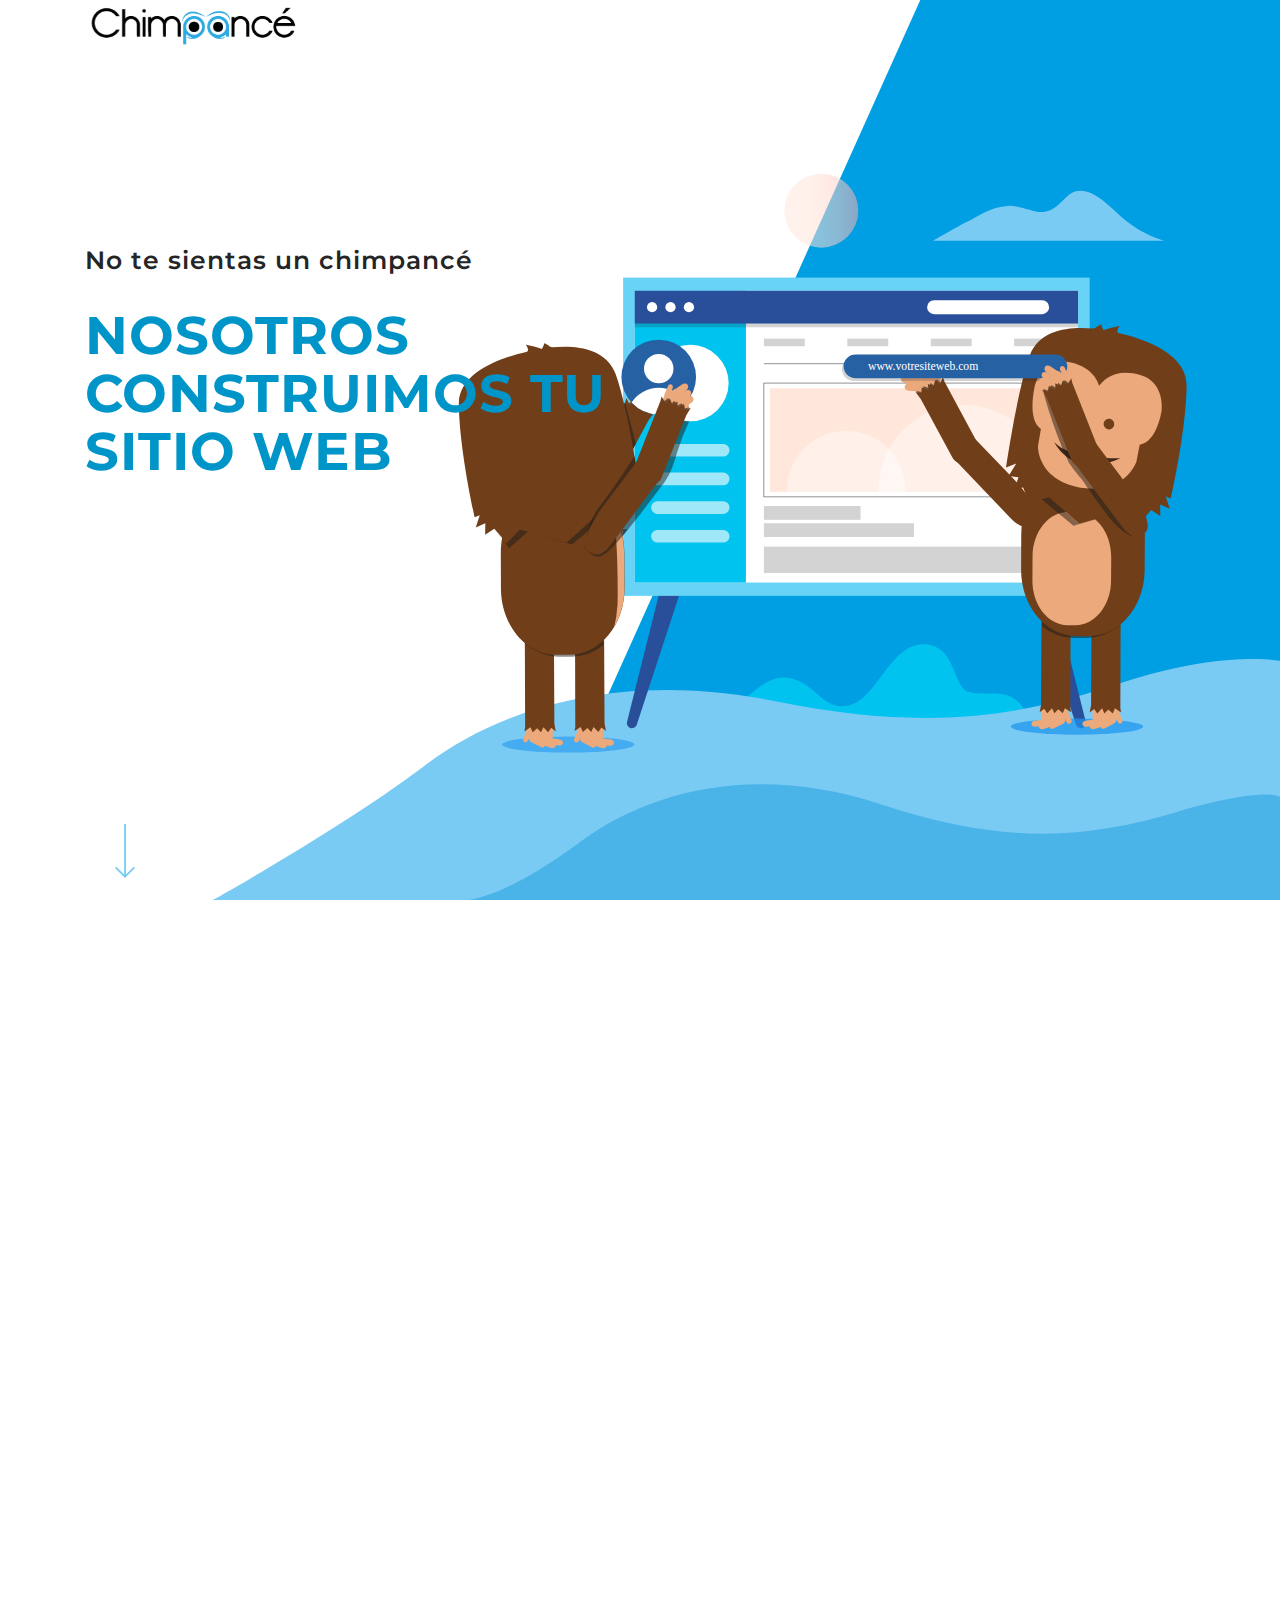
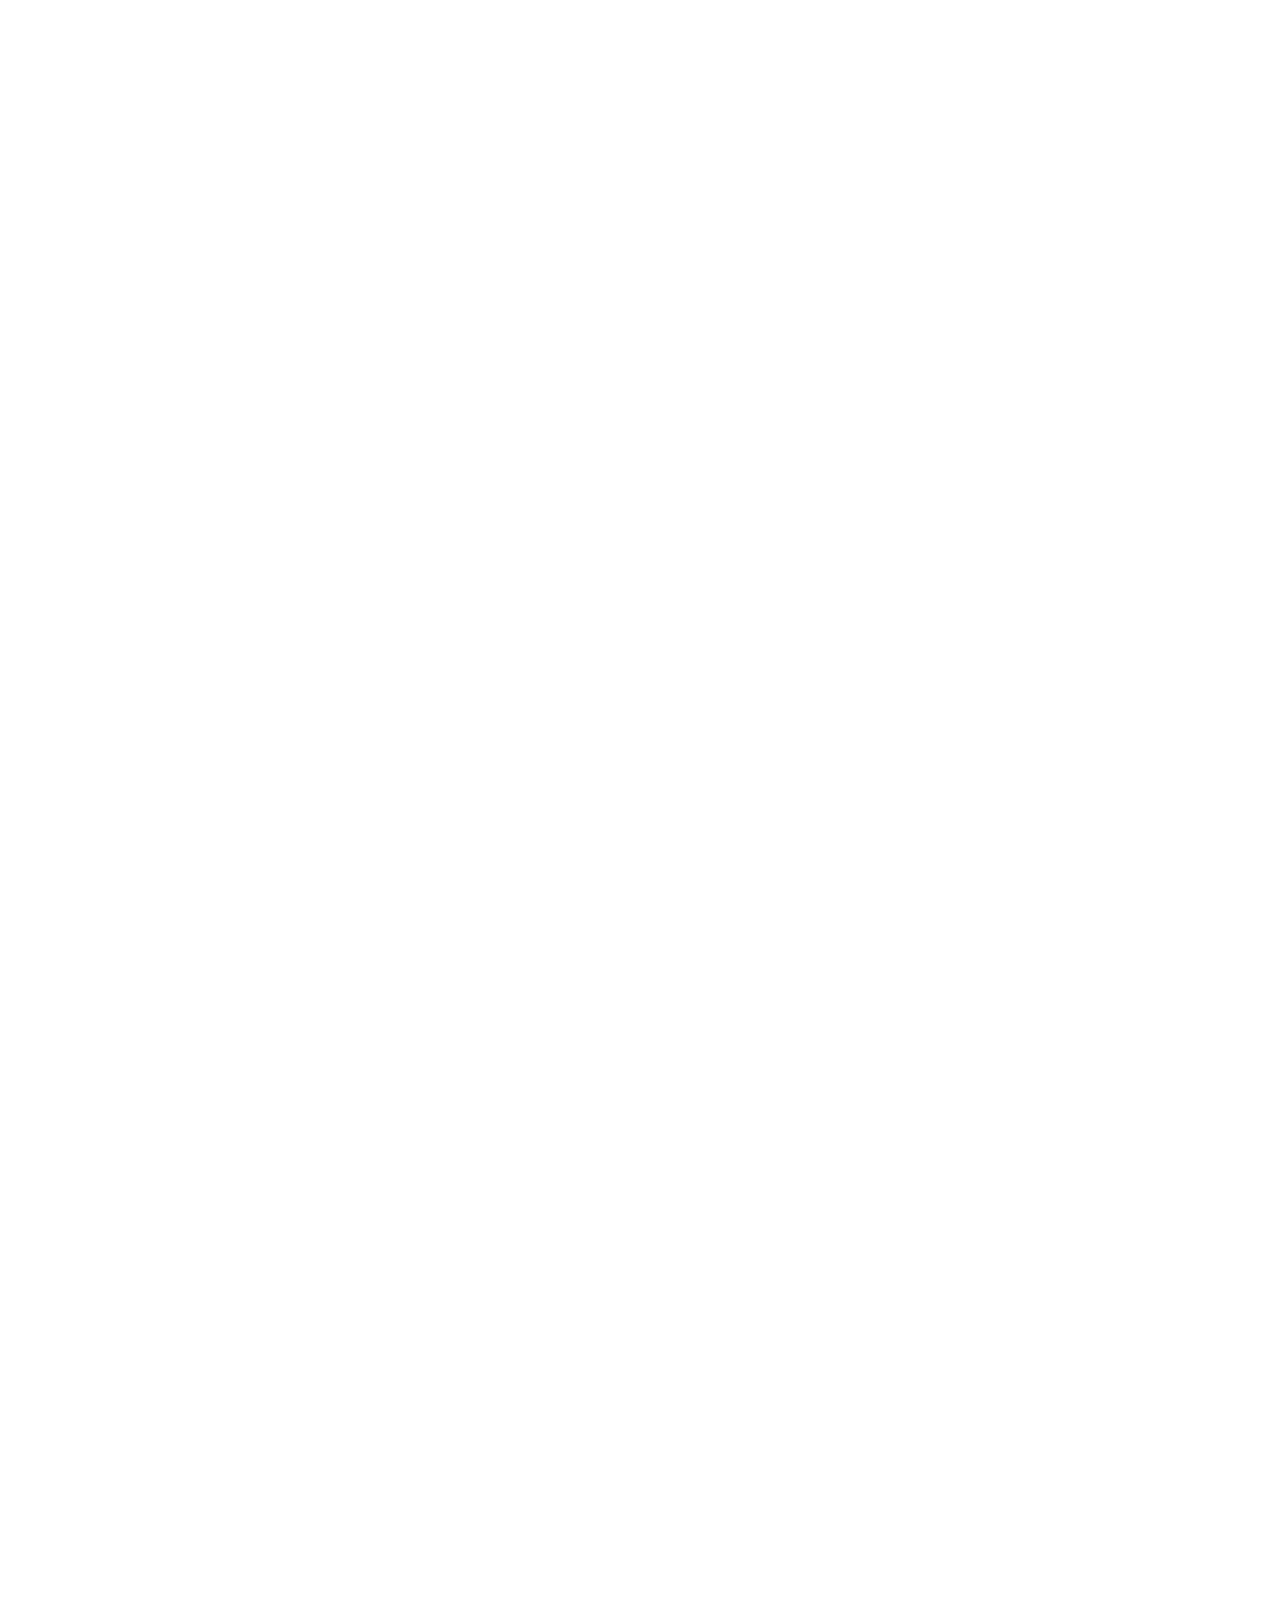
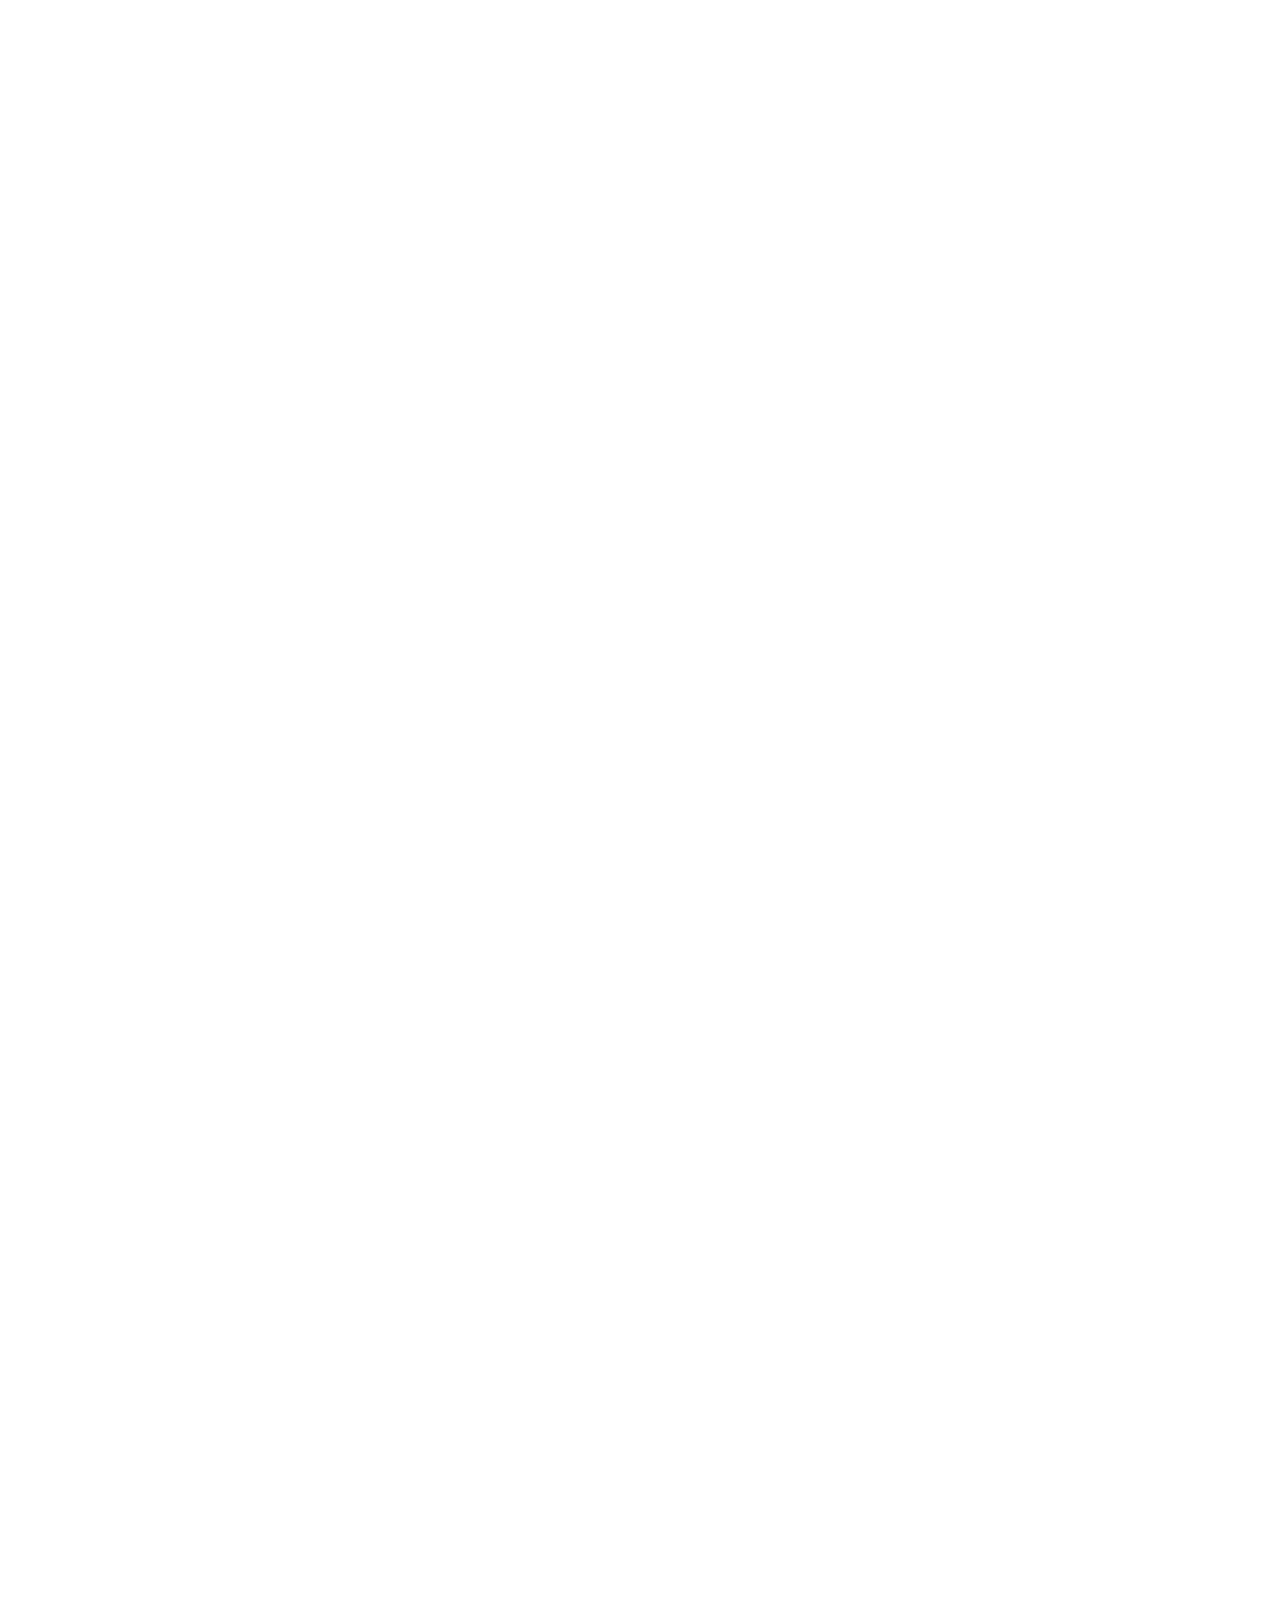
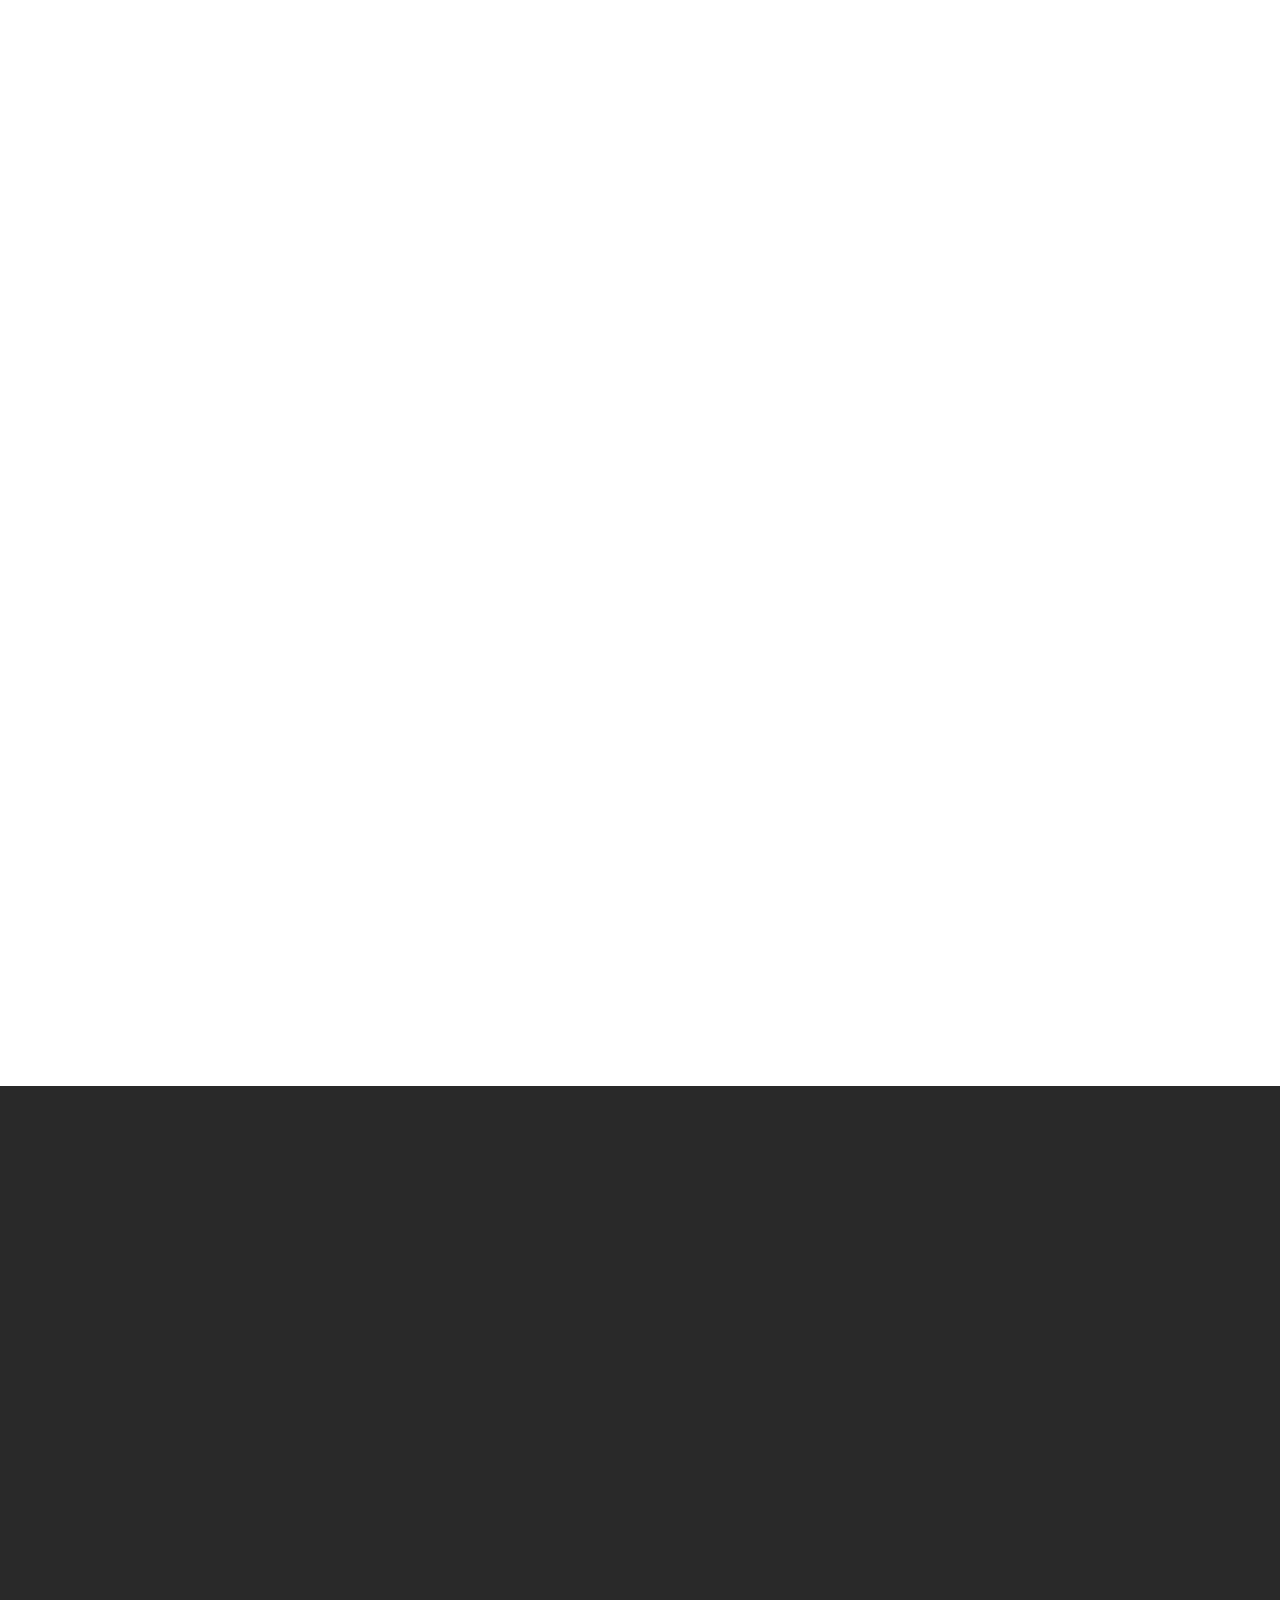
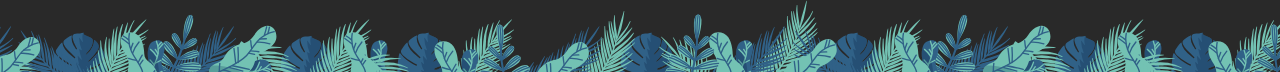
<file: aw/index.html>
<!DOCTYPE html>
<html lang="en">

<head>
    <meta name="viewport" content="width=device-width, initial-scale=1" />
    <meta http-equiv="content-type" content="text/html; charset=utf-8" />
    <meta name="author" content="INSPIRO" />
    <meta name="description" content="Desarrollamos tu sitio web a medida con las últimas tecnologías y tendencias de diseño.">
    <!-- Document title -->
    <title>Desarrollo de sitios web - Chimpancé </title>
    <!-- Stylesheets & Fonts -->
    <link href="https://fonts.googleapis.com/css?family=Montserrat:400,500,600,700&display=swap" rel="stylesheet" type="text/css" />
    
    <link rel=icon href="images/favicon.png" type="image/png">
    <link href="css/plugins.css" rel="stylesheet">
    <link href="css/style.css" rel="stylesheet">
    <link href="css/responsive.css" rel="stylesheet">

    <!-- Google Tag Manager -->
	<script>(function(w,d,s,l,i){w[l]=w[l]||[];w[l].push({'gtm.start':
    new Date().getTime(),event:'gtm.js'});var f=d.getElementsByTagName(s)[0],
    j=d.createElement(s),dl=l!='dataLayer'?'&l='+l:'';j.async=true;j.src=
    'https://www.googletagmanager.com/gtm.js?id='+i+dl;f.parentNode.insertBefore(j,f);
    })(window,document,'script','dataLayer','GTM-K84HNKK');</script>
    <!-- End Google Tag Manager -->

    
    <!-- Facebook Pixel Code -->
    <!-- <script>
    !function(f,b,e,v,n,t,s)
    {if(f.fbq)return;n=f.fbq=function(){n.callMethod?
    n.callMethod.apply(n,arguments):n.queue.push(arguments)};
    if(!f._fbq)f._fbq=n;n.push=n;n.loaded=!0;n.version='2.0';
    n.queue=[];t=b.createElement(e);t.async=!0;
    t.src=v;s=b.getElementsByTagName(e)[0];
    s.parentNode.insertBefore(t,s)}(window, document,'script',
    'https://connect.facebook.net/en_US/fbevents.js');
    fbq('init', '2529373050430423');
    fbq('track', 'PageView');
    </script>
    <noscript><img height="1" width="1" style="display:none"
    src="https://www.facebook.com/tr?id=2529373050430423&ev=PageView&noscript=1"
    /></noscript> -->
    <!-- End Facebook Pixel Code -->
  
    <!-- Global site tag (gtag.js) - Google Analytics -->
    <!-- <script async src="https://www.googletagmanager.com/gtag/js?id=UA-48256503-1"></script>
    <script>
    window.dataLayer = window.dataLayer || [];
    function gtag(){dataLayer.push(arguments);}
    gtag('js', new Date());

    gtag('config', 'UA-48256503-1');
    </script> -->


    
   <!-- Hotjar Tracking Code for www.chimpancedigital.com.ar -->
    <!-- <script>
        (function(h,o,t,j,a,r){
            h.hj=h.hj||function(){(h.hj.q=h.hj.q||[]).push(arguments)};
            h._hjSettings={hjid:547716,hjsv:6};
            a=o.getElementsByTagName('head')[0];
            r=o.createElement('script');r.async=1;
            r.src=t+h._hjSettings.hjid+j+h._hjSettings.hjsv;
            a.appendChild(r);
        })(window,document,'https://static.hotjar.com/c/hotjar-','.js?sv=');
    </script> -->
</head>

<body class="no-page-loader">

    <!-- Google Tag Manager (noscript) -->
    <noscript><iframe src="https://www.googletagmanager.com/ns.html?id=GTM-K84HNKK"
    height="0" width="0" style="display:none;visibility:hidden"></iframe></noscript>
    <!-- End Google Tag Manager (noscript) -->
    
    <!-- Wrapper -->
    <div id="wrapper">

        <!-- Header -->
        <header id="header" class="header-transparent dark">
            <div id="header-wrap">
                <div class="container">
                    <div class="col-md-12">
	                    <!--Logo-->
	                    <div id="logo" class="center">
	                        <a href="index.html" class="logo" data-dark-logo="images/logo.png">
	                            <img src="images/giphy.gif" alt="Polo Logo">
	                        </a>
	                    </div>
	                    <!--End: Logo-->
                    </div>
                </div>
            </div>
        </header>
        <!-- end: Header -->
        
        <!-- SECTION IMAGE FULLSCREEN -->
        <section id="hero" class="fullscreen" style="height:100vh!important;">
            <div class="container">
                <div class="container-fullscreen" >
                   <div class="text-middle">
                        <div class="col-md-6 col-sm-3">
                            <h3 data-animation="fadeInDown" data-animation-delay="700" >No te sientas un chimpancé</h3>
                            <h1 data-animation="fadeInDown" data-animation-delay="500" class="text-medium text-colored text-azure">NOSOTROS CONSTRUIMOS TU SITIO WEB</h1>
                            <!-- <h2 data-animation="fadeInDown" data-animation-delay="900" class="text-medium text-azure">€400</h2> -->
                            <div data-animation="fadeInDown" data-animation-delay="1000">
                                <!-- <a class="btn btn-dark" href="http://chimpancedigital.com.ar/ejemplo-one-page" target="_blank">Ver Ejemplo</a> -->
                                <a class="btn scroll-to" href="#contacto">VER MÁS</a>
                            </div>
                        </div>
                        
                        <div class="col-md-6">
                            <!-- <img src="/images/flecha.svg" width="20px" alt="" class=" hidden-lg hidden-md" style="bottom:22px; left:9%;" class="scrolldown-animation"> -->
                        </div>
                    </div>
                    
                    
                </div>
                <img src="images/flecha.svg" width="20px" alt="" class="scrolldown-animation hidden-sm hidden-xs" style="position:absolute;bottom:22px; left:9%;">
                <img src="images/ilustracion.svg" alt="Chimpancé Digital" class="hero hidden-sm hidden-xs" data-animation="fadeInRight" data-animation-delay="700">
            </div>
            <img src="images/ilustracion-sm.svg" alt="Chimpancé Digital" class="hero hidden-lg hidden-md img-responsive" data-animation="fadeInRight" data-animation-delay="700">
            <div class="scrolldown-animation" id="scroll-down">
                <a class="scroll-to" href="#contacto"><img src="images/scrolldown.png" alt="">
                </a>
            </div>
        </section>
        
        <section>
            <div class="container">
                <div class="row">
                    <div class="col-md-12 text-center">
                        <h2 class="text-center text-azure m-b-50 text-bold text-uppercase" data-animation="fadeInUp" data-animation-delay="0">Nuestro Proceso</h2>    
                    </div>
                </div>
                <div class="row">
                    <div class="pricing-table colored">
                        <div class="col-md-4 col-sm-12 col-xs-12" data-animation="fadeInUp" data-animation-delay="200">
                            <div class="plan">
                                <img src="images/estructura-img.svg" alt="landing page" class="icono-precio">
                                <div class="plan-header">
                                    <h3 class="text-azure">Estructura</h3>
                                    <p class="text-muted">Realizamos una estructura con la ubicación de los elementos en el sitio basada en la información propiciada por el cliente</p>
                                    <!-- <div class="plan-price">200 €</div> -->
                                    <a class="btn scroll-to" href="#contacto">
                                        <span><i class="fa fa-send"></i>CONTACTENOS</span>
                                    </a>
                                </div>
                                
                            </div>
                        </div>
                        <div class="col-md-4 col-sm-12 col-xs-12" data-animation="fadeInUp" data-animation-delay="400">
                            <div class="plan">
                                <img src="images/diseño-img.svg" alt="landing page" class="icono-precio">
                                <div class="plan-header">
                                    <h3 class="text-azure">Diseño</h3>
                                    <p class="text-muted">Aplicamos color, imagen, tipografía y recursos estéticos sobre la estructura aprobada anteriormente</p>
                                    <!-- <div class="plan-price">200 €</div> -->
                                    <a class="btn scroll-to" href="#contacto">
                                        <span><i class="fa fa-send"></i>CONTACTENOS</span>
                                    </a>
                                </div>
                            </div>
                        </div>
                        <div class="col-md-4 col-sm-12 col-xs-12" data-animation="fadeInUp" data-animation-delay="600">
                            <div class="plan">
                                <img src="images/desarrollo-img.svg" alt="landing page" class="icono-precio">
                                <div class="plan-header">
                                    <h3 class="text-azure">Desarrollo</h3>
                                    <p class="text-muted">Se desarrolla el sitio con el diseño aprobado finalizando con pruebas y optimizaciones de UX/UI y velocidad</p>
                                    <!-- <div class="plan-price">200 €</div> -->
                                    <a class="btn scroll-to" href="#contacto">
                                        <span><i class="fa fa-send"></i>CONTACTENOS</span>
                                    </a>
                                </div>
                            </div>
                        </div>
                        
                    </div>
                </div>
            </div>
        </section>
        
        <!-- <div class="seperator"><i class="fa fa-chevron-down"></i></div> -->
        <section class="p-t-150" data-animation="fadeIn" id="caracteristicas">
            <div class="container">  
                <div class="heading heading-center">
                    <h2 class="text-azure" data-animation="fadeInUp" data-animation-delay="0">Características</h2>
                    <!-- <p>Lorem ipsum dolor sit amet, consecte adipiscing elit. Suspendisse condimentum porttitor cursumus.</p> -->
                </div>
                <div class="row text-center">
                    <div class="col-md-3" data-animation="fadeInUp" data-animation-delay="0">
                        <div class="icon-box effect medium border small">
                            <img src="images/rocket.gif" class="img-responsive center" style="height: 155px;">
                            <h3>Navegación rápida<br>y sencilla</h3>
                            <!-- <p>Lorem ipsum dolor sit amet, consecte adipiscing elit. Suspendisse condimentum porttitor cursumus.</p> -->
                        </div>
                    </div>
                    <div class="col-md-3" data-animation="fadeInUp" data-animation-delay="200">
                        <div class="icon-box effect medium border small">
                            <img src="images/responsive.gif" class="img-responsive center" style="height: 155px;">
                            <h3>Sitio adaptado a todos los dispositivos</h3>
                            <!--  <p class="m-0">(*Design adapté aux différents supports)</p> -->
                        </div>
                    </div>
                    <div class="col-md-3" data-animation="fadeInUp" data-animation-delay="400">
                        <div class="icon-box effect medium border small">
                            <img src="images/lapiz.gif" class="img-responsive center" style="height: 155px;">
                            <h3>Diseño personalizado<br>y moderno</h3>
                            <!-- <p>Lorem ipsum dolor sit amet, consecte adipiscing elit. Suspendisse condimentum porttitor cursumus.</p> -->
                        </div>
                    </div>

                    <div class="col-md-3" data-animation="fadeInUp" data-animation-delay="600">
                        <div class="icon-box effect medium border small">
                            <img src="images/diamante.gif" class="img-responsive center" style="height: 155px;">
                            <h3>Optimización de velocidad de carga </h3>
                            <!-- <p>Lorem ipsum dolor sit amet, consecte adipiscing elit. Suspendisse condimentum porttitor cursumus.</p> -->
                        </div>
                    </div>
                </div>
            </div>

        </section>
        <!-- end: SERVICES -->

        <section data-animation="fadeInUp" data-animation-delay="300" id="cta">
            <div class="container">
                <div class="row">
                    <div class="col-md-2"></div>
                    <div class="col-md-8 text-center text-light">
                        <div class="">
                            <h2 class="">¿NECESITA MÁS INFORMACIÓN?</h2>
                            <a href="#contacto" class="btn btn-light scroll-to">CONTACTENOS</a>
                          
                        </div>
                    </div>
                    <div class="col-md-2 text-center">
                    </div>
                </div>
            </div>

        </section>
        <!-- end: SERVICES -->

        <!-- Portfolio -->
       <section class="p-t-110" id="trabajos" data-animation="fadeInUp" data-animation-delay="300">
           <div class="container">
            <div class="row">
                <div class="col-md-12 text-center">
                    <h2 class="text-center">Algunos de nuestros trabajos</h2>
                    <!-- <img src="images/responsive.gif" class="gif" width="10%"> -->

                </div>
            </div>
            <div class="portfolio">
                <!-- Portfolio Filter -->
                 <!-- <ul>
                     <li class="active"><a href="#" data-category="*">Todos</a></li>
                    <li><a href="#" data-category=".wordpress">WordPress</a></li>
                    <!-- <li><a href="#" data-category=".">Landing</a></li>
                        <li><a href="#" data-category=".">One-Page</a></li>
                    <li><a href="#" data-category=".">E-commerce</a></li>
                    <li><a href="#" data-category=".">Plataforma</a></li>
                </ul> -->
                <nav class="grid-filter gf-outline" data-layout="#portfolio">
                    <ul>
                        <li class="active"><a href="#" data-category="*">Todos</a></li>
                        <li><a href="#" data-category=".institucional">Institucional</a></li>
                        <li><a href="#" data-category=".landing">Landing</a></li>
                        <li><a href="#" data-category=".one-page">One-Page</a></li>
                        <li><a href="#" data-category=".ecommerce">E-commerce</a></li>
                        <li><a href="#" data-category=".plataforma">Plataforma web</a></li>
                    </ul>
                    <div class="grid-active-title">Todos</div>
                </nav>
                
                <!-- end: Portfolio Filter -->

                <!-- Portfolio -->
                <div id="portfolio" class="grid-layout portfolio-4-columns" data-margin="10">


                    <!-- portfolio item -->
                    <div class="portfolio-item img-zoom ecommerce">
                        <div class="portfolio-item-wrap">
                            <div class="portfolio-image">
                                <a href="https://librematica.com.ar/"><img src="images/portfolio/webp/librematica.webp" alt=""></a>
                            </div>
                            <div class="portfolio-description">
                                <a href="https://librematica.com.ar/" target="_blank">
                                    <h3>Libremática</h3>
                                    <span>Multi-store</span>
                                </a>
                            </div>
                        </div>
                    </div>
                    <!-- end: portfolio item -->

                    <!-- portfolio item -->
                    <div class="portfolio-item img-zoom large-width ecommerce">
                        <div class="portfolio-item-wrap">
                            <div class="portfolio-image">
                                <a href="https://groupjm.com/"><img src="images/portfolio/webp/jym.webp" alt=""></a>
                            </div>
                            <div class="portfolio-description">
                                <a href="https://groupjm.com/" target="_blank">
                                    <h3>J&M Group</h3>
                                    <span>Web de reservas</span>
                                </a>
                            </div>
                        </div>
                    </div>
                    <!-- end: portfolio item -->
                    <!-- portfolio item -->
                    <div class="portfolio-item img-zoom  ecommerce">
                        <div class="portfolio-item-wrap">
                            <div class="portfolio-image">
                                <a href="https://franco-fit.com/"><img src="images/portfolio/webp/franco-fit.webp" alt=""></a>
                            </div>
                            <div class="portfolio-description">
                                <a href="https://franco-fit.com/" target="_blank">
                                    <h3>Franco-fit</h3>
                                    <span>E-commerce</span>
                                </a>
                            </div>
                        </div>
                    </div>
                    <!-- end: portfolio item -->

                    <!-- portfolio item -->
                    <div class="portfolio-item img-zoom institucional">
                        <div class="portfolio-item-wrap">
                            <div class="portfolio-image">
                                <a href="https://incesped.com/"><img src="images/portfolio/webp/incesped.webp" alt=""></a>
                            </div>
                            <div class="portfolio-description">
                                <a href="https://incesped.com/" target="_blank">
                                    <h3>Incesped</h3>
                                    <span>Web Institucional</span>
                                </a>
                            </div>
                        </div>
                    </div>
                    <!-- end: portfolio item -->


                    <!-- portfolio item -->
                    <div class="portfolio-item img-zoom institucional">
                        <div class="portfolio-item-wrap">
                            <div class="portfolio-image">
                                <a href="https://cognitionbi.com/"><img src="images/portfolio/webp/cognition.webp" alt=""></a>
                            </div>
                            <div class="portfolio-description">
                                <a href="https://cognitionbi.com/" target="_blank">
                                    <h3>Cognition</h3>
                                    <span>Web institucional</span>
                                </a>
                            </div>
                        </div>
                    </div>
                    <!-- end: portfolio item -->

                    <!-- portfolio item -->
                    <div class="portfolio-item img-zoom  institucional">
                        <div class="portfolio-item-wrap">
                            <div class="portfolio-image">
                                <a href="https://craneo.io/"><img src="images/portfolio/webp/craneo.webp" alt=""></a>
                            </div>
                            <div class="portfolio-description">
                                <a href="https://craneo.io/" target="_blank">
                                    <h3>Craneo</h3>
                                    <span>Web institucional</span>
                                </a>
                            </div>
                        </div>
                    </div>
                    <!-- end: portfolio item -->

                    <!-- portfolio item -->
                    <div class="portfolio-item img-zoom  institucional">
                        <div class="portfolio-item-wrap">
                            <div class="portfolio-image">
                                <a href="http://wallaceacademy.com/"><img src="images/portfolio/webp/wallace.webp" alt=""></a>
                            </div>
                            <div class="portfolio-description">
                                <a href="http://wallaceacademy.com/" target="_blank">
                                    <h3>Wallace Academy</h3>
                                    <span>Web institucional</span>
                                </a>
                            </div>
                        </div>
                    </div>
                    <!-- end: portfolio item -->
                    <!-- portfolio item -->
                    <div class="portfolio-item img-zoom institucional">
                        <div class="portfolio-item-wrap">
                            <div class="portfolio-image">
                                <a href="https://institutoiedes.org/"><img src="images/portfolio/webp/iedes.webp" alt=""></a>
                            </div>
                            <div class="portfolio-description">
                                <a href="https://institutoiedes.org/" target="_blank">
                                    <h3>Instituto IEDES</h3>
                                    <span>Web institucional</span>
                                </a>
                            </div>
                        </div>
                    </div>
                    <!-- end: portfolio item -->
                    <!-- portfolio item -->
                    <div class="portfolio-item img-zoom  institucional">
                        <div class="portfolio-item-wrap">
                            <div class="portfolio-image">
                                <a href="https://www.gruposega.com.ar/"><img src="images/portfolio/webp/gruposega.webp" alt=""></a>
                            </div>
                            <div class="portfolio-description">
                                <a href="https://www.gruposega.com.ar/" target="_blank">
                                    <h3>Grupo Sega</h3>
                                    <span>Web institucional con Portfolio</span>
                                </a>
                            </div>
                        </div>
                    </div>
                    <!-- end: portfolio item -->
                    <!-- portfolio item -->
                    <div class="portfolio-item img-zoom institucional">
                        <div class="portfolio-item-wrap">
                            <div class="portfolio-image">
                                <a href="https://www.meexperiencias.com/"><img src="images/portfolio/webp/me.webp" alt=""></a>
                            </div>
                            <div class="portfolio-description">
                                <a href="https://www.meexperiencias.com/" target="_blank">
                                    <h3>ME Experiencias</h3>
                                    <span>Plataforma Web</span>
                                </a>
                            </div>
                        </div>
                    </div>
                    <!-- end: portfolio item -->

                    <!-- portfolio item -->
                    <div class="portfolio-item img-zoom large-width institucional">
                        <div class="portfolio-item-wrap">
                            <div class="portfolio-image">
                                <a href="https://caldomaq.com.ar/"><img src="images/portfolio/webp/caldomaq.webp" alt=""></a>
                            </div>
                            <div class="portfolio-description">
                                <a href="https://caldomaq.com.ar/" target="_blank">
                                    <h3>Caldomaq</h3>
                                    <span>Catálogo web</span>
                                </a>
                            </div>
                        </div>
                    </div>
                    <!-- end: portfolio item -->
                    <!-- portfolio item -->
                    <div class="portfolio-item img-zoom landing">
                        <div class="portfolio-item-wrap">
                            <div class="portfolio-image">
                                <a href="http://estdelcarmen.com.ar"><img src="images/portfolio/webp/estdelcarmen.webp" alt=""></a>
                            </div>
                            <div class="portfolio-description">
                                <a href="http://estdelcarmen.com.ar" target="_blank">
                                    <h3>Estación del Carmen</h3>
                                    <span>Landing page</span>
                                </a>
                            </div>
                        </div>
                    </div>
                    <!-- end: portfolio item -->
                    <!-- portfolio item -->
                    <div class="portfolio-item img-zoom landing">
                        <div class="portfolio-item-wrap">
                            <div class="portfolio-image">
                                <a href="https://domoseguridad.com.ar/alarmacomodato/"><img src="images/portfolio/webp/domo.webp" alt=""></a>
                            </div>
                            <div class="portfolio-description">
                                <a href="https://domoseguridad.com.ar/alarmacomodato/" target="_blank">
                                    <h3>Domo Seguridad Electrónica</h3>
                                    <span>Landing page</span>
                                </a>
                            </div>
                        </div>
                    </div>
                    <!-- end: portfolio item -->
                    <!-- portfolio item -->
                    <div class="portfolio-item img-zoom institucional">
                        <div class="portfolio-item-wrap">
                            <div class="portfolio-image">
                                <a href="https://www.approve-itsa.com/"><img src="images/portfolio/webp/approveit.webp" alt=""></a>
                            </div>
                            <div class="portfolio-description">
                                <a href="https://www.approve-itsa.com/" target="_blank">
                                    <h3>Approve-it S.A.</h3>
                                    <span>Web institucional</span>
                                </a>
                            </div>
                        </div>
                    </div>
                    <!-- end: portfolio item -->

                    <!-- portfolio item -->
                    <div class="portfolio-item img-zoom one-page">
                        <div class="portfolio-item-wrap">
                            <div class="portfolio-image">
                                <a href="http://www.perikos.com.ar/"><img src="images/portfolio/webp/perikos.webp" alt=""></a>
                            </div>
                            <div class="portfolio-description">
                                <a href="http://www.perikos.com.ar/" target="_blank">
                                    <h3>Panaderia Perikos</h3>
                                    <span>Sito web one-page</span>
                                </a>
                            </div>
                        </div>
                    </div>
                    <!-- end: portfolio item -->

                    <!-- portfolio item -->
                    <div class="portfolio-item img-zoom one-page">
                        <div class="portfolio-item-wrap">
                            <div class="portfolio-image">
                                <a href="http://linguarum.com.ar/"><img src="images/portfolio/webp/linguarum.webp" alt=""></a>
                            </div>
                            <div class="portfolio-description">
                                <a href="http://linguarum.com.ar/" target="_blank">
                                    <h3>Linguarum</h3>
                                    <span>Sito web one-page</span>
                                </a>
                            </div>
                        </div>
                    </div>
                    <!-- end: portfolio item -->


                    <!-- portfolio item -->
                    <div class="portfolio-item img-zoom one-page">
                        <div class="portfolio-item-wrap">
                            <div class="portfolio-image">
                                <a href="https://chimpancedigital.com.ar/escarabajo/"><img src="images/portfolio/webp/escarabajo.webp" alt=""></a>
                            </div>
                            <div class="portfolio-description">
                                <a href="https://chimpancedigital.com.ar/escarabajo/" target="_blank">
                                    <h3>Escarabajo</h3>
                                    <span>Web institucional</span>
                                </a>
                            </div>
                        </div>
                    </div>
                    <!-- end: portfolio item -->

                    <!-- portfolio item -->
                    <div class="portfolio-item img-zoom institucional">
                        <div class="portfolio-item-wrap">
                            <div class="portfolio-image">
                                <a href="https://cedacderma.com.ar/"><img src="images/portfolio/webp/cedac.webp" alt=""></a>
                            </div>
                            <div class="portfolio-description">
                                <a href="https://cedacderma.com.ar/" target="_blank">
                                    <h3>CEDAC</h3>
                                    <span>Re-diseño web</span>
                                </a>
                            </div>
                        </div>
                    </div>
                    <!-- end: portfolio item -->
                    <!-- portfolio item -->
                    <div class="portfolio-item img-zoom large-width institucional">
                        <div class="portfolio-item-wrap">
                            <div class="portfolio-image">
                                <a href="http://www.panaceahotel.com/"><img src="images/portfolio/webp/panacea.webp" alt="" ></a>
                            </div>
                            <div class="portfolio-description">
                                <a href="http://www.panaceahotel.com/" target="_blank">
                                    <h3>Panacea Hotel Boutique</h3>
                                    <span>Sitio web con CMS</span>
                                </a>
                            </div>
                        </div>
                    </div>
                    <!-- end: portfolio item -->

                    <!-- portfolio item -->
                    <div class="portfolio-item img-zoom ecommerce">
                        <div class="portfolio-item-wrap">
                            <div class="portfolio-image">
                                <a href="https://suplementosjunin.com.ar/"><img src="images/portfolio/webp/suplementos.webp" alt=""></a>
                            </div>
                            <div class="portfolio-description">
                                <a href="https://suplementosjunin.com.ar/" target="_blank">
                                    <h3>Suplementos junin</h3>
                                    <span>e-commerce con MercadoPago</span>
                                </a>
                            </div>
                        </div>
                    </div>
                    <!-- end: portfolio item -->
                    <!-- portfolio item -->
                    <div class="portfolio-item img-zoom  one-page">
                        <div class="portfolio-item-wrap">
                           <div class="portfolio-image">
                                <a href="http://lareservaecobarrio.com"><img src="images/portfolio/webp/ecobarrio2.webp" alt=""></a>
                            </div>
                            <div class="portfolio-description">
                                <a href="http://lareservaecobarrio.com" target="_blank">
                                    <h3>La Reserva Ecobarrio</h3>
                                    <span>Sitio one-page</span>
                                </a>
                            </div>
                        </div>
                    </div>
                    <!-- end: portfolio item -->
                    
                    <!-- portfolio item -->
                    <div class="portfolio-item img-zoom institucional">
                        <div class="portfolio-item-wrap">
                            <div class="portfolio-image">
                                <a href="https://estudiolezama.com.ar/"><img src="images/portfolio/webp/lezama.webp" alt=""></a>
                            </div>
                            <div class="portfolio-description">
                                <a href="https://estudiolezama.com.ar/" target="_blank">
                                    <h3>Estudio Lezama & Asociados</h3>
                                    <span>Diseño y desarrollo web </span>
                                </a>
                            </div>
                        </div>
                    </div>
                    <!-- end: portfolio item -->

                     <!-- portfolio item -->
                     <div class="portfolio-item img-zoom institucional">
                        <div class="portfolio-item-wrap">
                            <div class="portfolio-image">
                                <a href="http://grupomiterra.com/"><img src="images/portfolio/webp/miterra.webp" alt=""></a>
                            </div>
                            <div class="portfolio-description">
                                <a href="http://grupomiterra.com/" target="_blank">
                                    <h3>Grupo Miterra</h3>
                                    <span>Desarrollo de sitio web</span>
                                </a>
                            </div>
                        </div>
                    </div>
                    <!-- end: portfolio item -->
                    <!-- portfolio item -->
                    <div class="portfolio-item img-zoom institucional">
                        <div class="portfolio-item-wrap">
                            <div class="portfolio-image">
                                <a href="http://coralt.com.ar/"><img src="images/portfolio/webp/coralt.webp" alt=""></a>
                            </div>
                            <div class="portfolio-description">
                                <a href="http://coralt.com.ar/" target="_blank">
                                    <h3>Inglobe - Coralt</h3>
                                    <span>Sitio de reservas web</span>
                                </a>
                            </div>
                        </div>
                    </div>
                    <!-- end: portfolio item -->

                    <!-- portfolio item -->
                    <div class="portfolio-item img-zoom landing">
                        <div class="portfolio-item-wrap">
                            <div class="portfolio-image">
                                <a href="http://ralseff.com/cursoagosto"><img src="images/portfolio/webp/ralseff-landing.webp" alt=""></a>
                            </div>
                            <div class="portfolio-description">
                                <a href="http://ralseff.com/cursoagosto" target="_blank">
                                    <h3>Instituto Ralseff</h3>
                                    <span>Landing page</span>
                                </a>
                            </div>
                        </div>
                    </div>
                    <!-- end: portfolio item -->
                    <!-- portfolio item -->
                   <!--  <div class="portfolio-item img-zoom  institucional">
                        <div class="portfolio-item-wrap">
                           <div class="portfolio-image">
                                <a href="http://uplisboa.com"><img src="images/portfolio/webp/uplisboa.webp" alt=""></a>
                            </div>
                            <div class="portfolio-description">
                                <a href="http://uplisboa.com" target="_blank">
                                    <h3>UpLisboa</h3>
                                    <span>Desarrollo de sitio y blog en Wordpress</span>
                                </a>
                            </div>
                        </div>
                    </div> -->
                    <!-- end: portfolio item -->


                    <!-- portfolio item -->
                    <div class="portfolio-item img-zoom institucional">
                        <div class="portfolio-item-wrap">
                           <div class="portfolio-image">
                                <a href="http://freiberg.com.ar"><img src="images/portfolio/webp/freiberg.webp" alt=""></a>
                            </div>
                            <div class="portfolio-description">
                                <a href="http://freiberg.com.ar" target="_blank">
                                    <h3>Freiberg</h3>
                                    <span>Diseño y desarrollo web</span>
                                </a>
                            </div>
                        </div>
                    </div>
                    <!-- end: portfolio item -->

                    <!-- portfolio item -->
                    <div class="portfolio-item img-zoom institucional">
                        <div class="portfolio-item-wrap">
                            <div class="portfolio-image">
                                <a href="http://alttovuelo.com/">
                                    <img src="images/portfolio/webp/altto.webp" alt=""></a>
                                </div>
                                <div class="portfolio-description">
                                    <a href="http://alttovuelo.com/" target="_blank">
                                        <h3>Altto Vuelo</h3>
                                        <span>Web y blog</span>
                                    </a>
                                </div>
                            </div>
                        </div>
                        <!-- end: portfolio item -->
                        
                    <!-- portfolio item -->
                    <div class="portfolio-item img-zoom one-page">
                        <div class="portfolio-item-wrap">
                            <div class="portfolio-image">
                                <a href="http://nimbo.tech/"><img src="images/portfolio/webp/nimbo.webp" alt=""></a>
                            </div>
                            <div class="portfolio-description">
                                <a href="http://nimbo.tech/" target="_blank">
                                    <h3>Nimbo</h3>
                                    <span>Sitio one-page</span>
                                </a>
                            </div>
                        </div>
                    </div>
                    <!-- end: portfolio item -->
                    
                    <!-- portfolio item -->
                    <div class="portfolio-item img-zoom institucional">
                        <div class="portfolio-item-wrap">
                            <div class="portfolio-image">
                                <a href="https://clinicasantaluciasalta.com/"><img src="images/portfolio/webp/clinica.webp" alt=""></a>
                            </div>
                            <div class="portfolio-description">
                                <a href="https://clinicasantaluciasalta.com/" target="_blank">
                                    <h3>Clínica Santa Lucía<br>Salta</h3>
                                    <span>Diseño y desarroll web</span>
                                </a>
                            </div>
                        </div>
                    </div>
                    <!-- end: portfolio item -->

                    <!-- portfolio item -->
                    <div class="portfolio-item img-zoom  institucional">
                        <div class="portfolio-item-wrap">
                           <div class="portfolio-image">
                                <a href="http://kendallschool.com.ar/"><img src="images/portfolio/webp/kendall.webp" alt=""></a>
                            </div>
                            <div class="portfolio-description">
                                <a href="http://kendallschool.com.ar/" target="_blank">
                                    <h3>Kendall Scholl</h3>
                                    <span>Diseño y desarrollo web</span>
                                </a>
                            </div>
                        </div>
                    </div>
                    <!-- end: portfolio item -->
                    

                    <!-- portfolio item -->
                    <div class="portfolio-item img-zoom institucional">
                        <div class="portfolio-item-wrap">
                            <div class="portfolio-image">
                                <a href="http://flugcoworking.com.ar/"><img src="images/portfolio/webp/flug.webp" alt=""></a>
                            </div>
                            <div class="portfolio-description">
                                <a href="http://flugcoworking.com.ar/" target="_blank">
                                    <h3>Flug Coworking</h3>
                                    <span>Diseño y desarrollo web</span>
                                </a>
                            </div>
                        </div>
                    </div>
                    <!-- end: portfolio item -->

                    <!-- portfolio item -->
                    <div class="portfolio-item img-zoom institucional">
                        <div class="portfolio-item-wrap">
                            <div class="portfolio-image">
                                <a href="http://chimpancedigital.com.ar/cabalgar/"><img src="images/portfolio/webp/cabalgar.webp" alt=""></a>
                            </div>
                            <div class="portfolio-description">
                                <a href="http://chimpancedigital.com.ar/cabalgar/" target="_blank">
                                    <h3>Cabalgar Argentina</h3>
                                    <span>Diseño y desarrollo web</span>
                                </a>
                            </div>
                        </div>
                    </div>
                    <!-- end: portfolio item -->
                    
                    
                    <!-- portfolio item -->
                    <div class="portfolio-item img-zoom ecommerce wordpress">
                        <div class="portfolio-item-wrap">
                            <div class="portfolio-image">
                                <a href="http://www.metalobra.com/inicio/"><img src="images/portfolio/webp/metalobra.webp" alt=""></a>
                            </div>
                            <div class="portfolio-description">
                                <a href="http://www.metalobra.com/inicio/" target="_blank">
                                    <h3>Metalobra</h3>
                                    <span>E-commerce</span>
                                </a>
                            </div>
                        </div>
                    </div>
                    <!-- end: portfolio item -->
                    
                    <!-- portfolio item -->
                    <div class="portfolio-item img-zoom plataforma">
                        <div class="portfolio-item-wrap">
                           <div class="portfolio-image">
                                <a href="http://www.rentautoargentina.com.ar/"><img src="images/portfolio/webp/rentauto.webp" alt=""></a>
                            </div>
                            <div class="portfolio-description">
                                <a href="http://www.rentautoargentina.com.ar/" target="_blank">
                                    <h3>Inglobe-Rentauto</h3>
                                    <span>Sitio web y CMS</span>
                                </a>
                            </div>
                        </div>
                    </div>
                    <!-- end: portfolio item -->
                    
                    <!-- portfolio item -->
                    <div class="portfolio-item img-zoom landing">
                        <div class="portfolio-item-wrap">
                            <div class="portfolio-image">
                                <a href="http://chimpancedigital.com.ar/congreso/"><img src="images/portfolio/webp/congreso-psico.webp" alt=""></a>
                            </div>
                            <div class="portfolio-description">
                                <a href="http://chimpancedigital.com.ar/congreso/" target="_blank">
                                    <h3>XI Congreso Iberoamericano de Psicología</h3>
                                    <span>Landing page</span>
                                </a>
                            </div>
                        </div>
                    </div>
                    <!-- end: portfolio item -->
                    
                    <!-- portfolio item -->
                    <!-- <div class="portfolio-item img-zoom large-width one-page m-t-5">
                        <div class="portfolio-item-wrap">
                            <div class="portfolio-image">
                                <a href="https://chimpancedigital.com.ar/moblar/">
                                    <video src="images/portfolio/webp/moblar2.mp4" type="video/mp4" autoplay="autoplay" width="100%" loop="loop" class="hidden-lg hidden-md"></video>
                                    <iframe  height="200px" src="https://www.youtube-nocookie.com/embed/-dgYDTDIOds?autoplay=1&showinfo=0&controls=0&loop=1&playlist=-dgYDTDIOds&mute=1" frameborder="0" allow="accelerometer; autoplay; encrypted-media; gyroscope; picture-in-picture" allowfullscreen class="hidden-sm hidden-xs"></iframe></a>
                            </div>
                            <div class="portfolio-description">
                                <a href="https://chimpancedigital.com.ar/moblar/" target="_blank">
                                    <h3>Moblar app</h3>
                                    <span>Diseño y desarrollo de one-page</span>
                                </a>
                            </div>
                        </div>
                    </div> -->
                    <!-- end: portfolio item -->
                    <!-- portfolio item -->
                    <div class="portfolio-item img-zoom landing">
                        <div class="portfolio-item-wrap">
                            <div class="portfolio-image">
                                <a href="https://chimpancedigital.com.ar/rural2017"><img src="images/portfolio/webp/rural.webp" alt=""></a>
                            </div>
                            <div class="portfolio-description">
                                <a href="https://chimpancedigital.com.ar/rural2017" target="_blank">
                                    <h3>Expo Rural 2017 - Huinca Renancó</h3>
                                    <span>Diseño y desarrollo de landing page</span>
                                </a>
                            </div>
                        </div>
                    </div>
                    <!-- end: portfolio item -->
                    
                    <!-- portfolio item -->
                    <div class="portfolio-item img-zoom landing">
                        <div class="portfolio-item-wrap">
                            <div class="portfolio-image">
                                <a href="https://chimpancedigital.com.ar/claro/"><img src="images/portfolio/webp/claro.webp" alt=""></a>
                            </div>
                            <div class="portfolio-description">
                                <a href="https://chimpancedigital.com.ar/claro/" target="_blank">
                                    <h3>Claro</h3>
                                    <span>Landing page</span>
                                </a>
                            </div>
                        </div>
                    </div>
                    <!-- end: portfolio item -->
                    <!-- portfolio item -->
                    <div class="portfolio-item img-zoom large-width institucional plataforma">
                        <div class="portfolio-item-wrap">
                            <div class="portfolio-image">
                                <a href="https://ralseff.com/"><img src="images/portfolio/webp/ralseff.webp"  alt=""></a>
                            </div>
                            <div class="portfolio-description">
                                <a href="https://ralseff.com/" target="_blank">
                                    <h3>Instituto Ralseff</h3>
                                    <span>Re-diseño Web</span>
                                </a>
                            </div>
                        </div>
                    </div>
                    <!-- end: portfolio item -->
                    
                    
                    <!-- portfolio item -->
                    <div class="portfolio-item img-zoom landing institucional">
                        <div class="portfolio-item-wrap">
                            <div class="portfolio-image">
                                <a href="http://everlight.com.ar/">
                                    <img src="images/portfolio/webp/everlight.webp" alt=""></a>
                                </div>
                                <div class="portfolio-description">
                                    <a href="http://everlight.com.ar/" target="_blank">
                                        <h3>Everlight</h3>
                                        <span>Diseño y desarrollo web</span>
                                    </a>
                                </div>
                            </div>
                        </div>
                        <!-- end: portfolio item -->
                     <!-- portfolio item -->
                     <div class="portfolio-item img-zoom institucional">
                        <div class="portfolio-item-wrap">
                            <div class="portfolio-image">
                                <a href="http://ideesturismo.com.ar/">
                                    <img src="images/portfolio/webp/idees.webp" alt=""></a>
                            </div>
                            <div class="portfolio-description">
                                <a href="http://ideesturismo.com.ar/" target="_blank">
                                    <h3>Idees</h3>
                                    <span>Diseño y desarrollo de blog</span>
                                </a>
                            </div>
                        </div>
                    </div>
                    <!-- end: portfolio item -->

                </div>
                <!-- end: Portfolio -->
            </div>
        </div>
    </section>
    <!-- SECTION IMAGE FULLSCREEN -->
    <section id="contacto" class="p-b-100">
       <div class="container">
           <div class="row">
                    <div class="col-md-12">
                        <div class="form" data-animation="fadeInUp" >
                            <h3 class="text-light text-center">CONTACTENOS</h3>
                            <form class="widget-contact-form" id="contactForm" action="include/contact-form.php" role="form" method="post" onsubmit="return checkForm(this);">
                                    <div class="row">
                                        <div class="form-group col-sm-3">
                                            <label for="name">Nombre y apellido</label>
                                            <input type="text" aria-required="true" name="widget-contact-form-name" class="form-control required name" placeholder="">
                                        </div>
                                        <div class="form-group col-sm-3">
                                            <label for="subject">Empresa (opcional)
                                                </label>
                                            <input type="text" aria-required="true" name="widget-contact-form-company" class="form-control required" placeholder="">
                                        </div>

                                        <div class="form-group col-sm-3">
                                            <label for="subject">Teléfono</label>
                                            <input type="text" aria-required="true" name="widget-contact-form-phone" class="form-control required" placeholder="" required>
                                        </div>
                                        <div class="form-group col-sm-3">
                                            <label for="email">Mail</label>
                                            <input type="email" aria-required="true" name="widget-contact-form-email" class="form-control required email" placeholder="" required>
                                        </div>
                                        <div class="form-group col-sm-12">
                                            <label for="message">Consulta</label>
                                            <textarea name="widget-contact-form-message" class="form-control" placeholder="" required></textarea>
                                        </div>
                                    </div>
                                    <div class="row">
                                        <div class="form-group text-center">
                                            <button class="btn btn-default center" name="myButton" type="submit" id="form-submit"><i class="fa fa-paper-plane"></i>&nbsp;ENVIAR</button>
                                        </div>
                                    </div>
                                </form>
                            </div>
                    </div>                   
           </div>
       </div>
       <img src="images/footer.svg" alt="" class="footer hidden-md hidden-sm hidden-xs">
    </section>

    <!-- end: Portfolio -->
        <!-- Footer -->
       <!--  <footer id="footer" class="footer-light">
            
            <div class="copyright-content">
                <div class="container">
                    
                </div>
            </div>
        </footer> -->
        <!-- end: Footer -->

    </div>
    <!-- end: Wrapper -->

    <!-- Go to top button -->
    <a id="goToTop"><i class="fa fa-angle-up top-icon"></i><i class="fa fa-angle-up"></i></a>
    <!--Plugins-->
    <script src="js/jquery.js"></script>
    <script src="js/plugins.js"></script>

    <!--Template functions-->
    <script src="js/functions.js"></script>
    <script src="js/custom.js"></script>

    <script type="text/javascript">
        function checkForm(form)
        {
            //
            // validate form fields
            //
            form.myButton.disabled = true;
            return true;
        }
    </script>

</body>

</html>
</file>
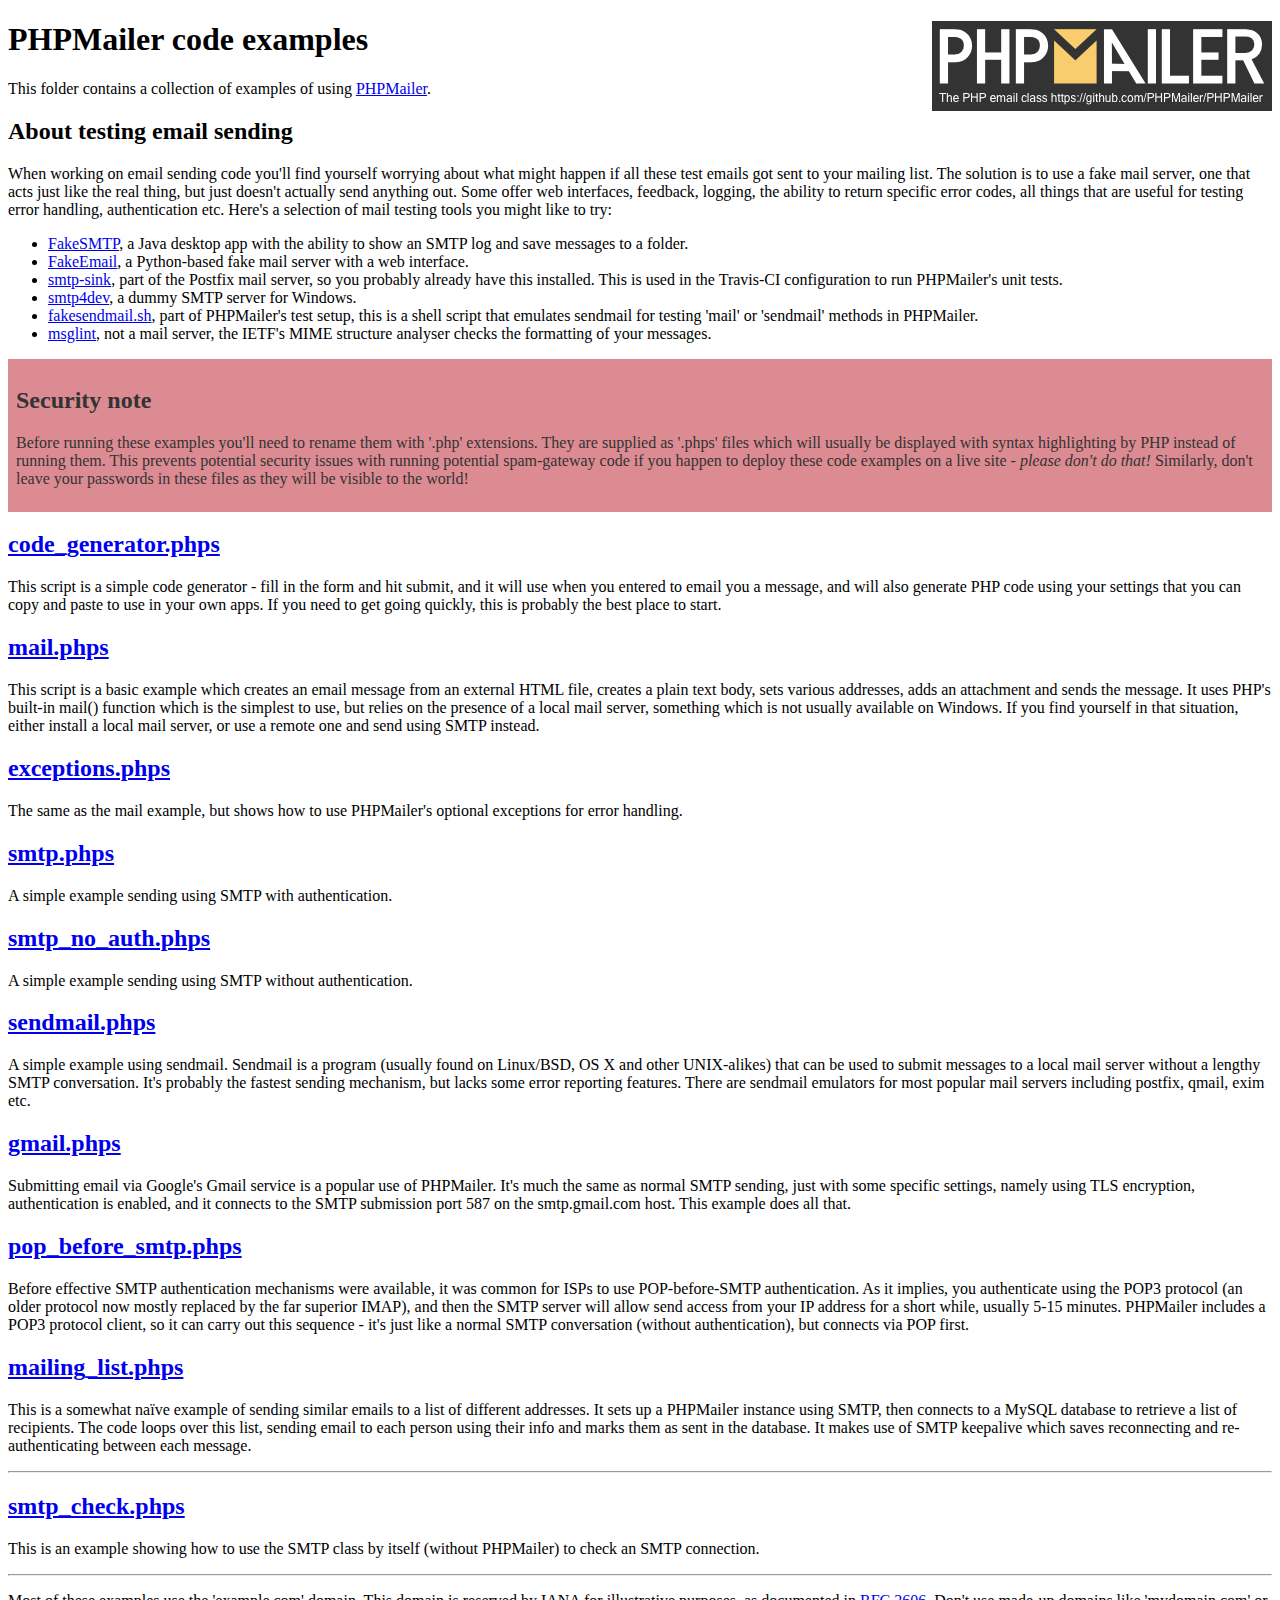
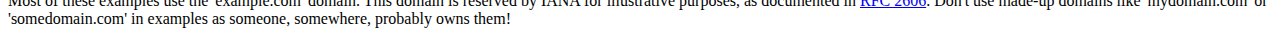
<file: aw/include/php-mailer/examples/index.html>
<!DOCTYPE html>
<html>
<head>
	<meta charset="UTF-8">
	<title>PHPMailer Examples</title>
</head>
<body>
<h1>PHPMailer code examples<a href="https://github.com/PHPMailer/PHPMailer"><img src="images/phpmailer.png" style="float:right; border:0;" alt="PHPMailer logo"></a></h1>
<p>This folder contains a collection of examples of using <a href="https://github.com/PHPMailer/PHPMailer">PHPMailer</a>.</p>
<h2>About testing email sending</h2>
<p>When working on email sending code you'll find yourself worrying about what might happen if all these test emails got sent to your mailing list. The solution is to use a fake mail server, one that acts just like the real thing, but just doesn't actually send anything out. Some offer web interfaces, feedback, logging, the ability to return specific error codes, all things that are useful for testing error handling, authentication etc. Here's a selection of mail testing tools you might like to try:</p>
<ul>
  <li><a href="https://github.com/Nilhcem/FakeSMTP">FakeSMTP</a>, a Java desktop app with the ability to show an SMTP log and save messages to a folder. </li>
  <li><a href="https://github.com/isotoma/FakeEmail">FakeEmail</a>, a Python-based fake mail server with a web interface.</li>
  <li><a href="http://www.postfix.org/smtp-sink.1.html">smtp-sink</a>, part of the Postfix mail server, so you probably already have this installed. This is used in the Travis-CI configuration to run PHPMailer's unit tests.</li>
  <li><a href="http://smtp4dev.codeplex.com">smtp4dev</a>, a dummy SMTP server for Windows.</li>
  <li><a href="https://github.com/PHPMailer/PHPMailer/blob/master/test/fakesendmail.sh">fakesendmail.sh</a>, part of PHPMailer's test setup, this is a shell script that emulates sendmail for testing 'mail' or 'sendmail' methods in PHPMailer.</li>
  <li><a href="http://tools.ietf.org/tools/msglint/">msglint</a>, not a mail server, the IETF's MIME structure analyser checks the formatting of your messages.</li>
</ul>
<div style="padding: 8px; color: #333333; background-color: #dc8b92">
<h2>Security note</h2>
<p>Before running these examples you'll need to rename them with '.php' extensions. They are supplied as '.phps' files which will usually be displayed with syntax highlighting by PHP instead of running them. This prevents potential security issues with running potential spam-gateway code if you happen to deploy these code examples on a live site - <em>please don't do that!</em> Similarly, don't leave your passwords in these files as they will be visible to the world!</p>
</div>
<h2><a href="code_generator.phps">code_generator.phps</a></h2>
<p>This script is a simple code generator - fill in the form and hit submit, and it will use when you entered to email you a message, and will also generate PHP code using your settings that you can copy and paste to use in your own apps. If you need to get going quickly, this is probably the best place to start.</p>
<h2><a href="mail.phps">mail.phps</a></h2>
<p>This script is a basic example which creates an email message from an external HTML file, creates a plain text body, sets various addresses, adds an attachment and sends the message. It uses PHP's built-in mail() function which is the simplest to use, but relies on the presence of a local mail server, something which is not usually available on Windows. If you find yourself in that situation, either install a local mail server, or use a remote one and send using SMTP instead.</p>
<h2><a href="exceptions.phps">exceptions.phps</a></h2>
<p>The same as the mail example, but shows how to use PHPMailer's optional exceptions for error handling.</p>
<h2><a href="smtp.phps">smtp.phps</a></h2>
<p>A simple example sending using SMTP with authentication.</p>
<h2><a href="smtp_no_auth.phps">smtp_no_auth.phps</a></h2>
<p>A simple example sending using SMTP without authentication.</p>
<h2><a href="sendmail.phps">sendmail.phps</a></h2>
<p>A simple example using sendmail. Sendmail is a program (usually found on Linux/BSD, OS X and other UNIX-alikes) that can be used to submit messages to a local mail server without a lengthy SMTP conversation. It's probably the fastest sending mechanism, but lacks some error reporting features. There are sendmail emulators for most popular mail servers including postfix, qmail, exim etc.</p>
<h2><a href="gmail.phps">gmail.phps</a></h2>
<p>Submitting email via Google's Gmail service is a popular use of PHPMailer. It's much the same as normal SMTP sending, just with some specific settings, namely using TLS encryption, authentication is enabled, and it connects to the SMTP submission port 587 on the smtp.gmail.com host. This example does all that.</p>
<h2><a href="pop_before_smtp.phps">pop_before_smtp.phps</a></h2>
<p>Before effective SMTP authentication mechanisms were available, it was common for ISPs to use POP-before-SMTP authentication. As it implies, you authenticate using the POP3 protocol (an older protocol now mostly replaced by the far superior IMAP), and then the SMTP server will allow send access from your IP address for a short while, usually 5-15 minutes. PHPMailer includes a POP3 protocol client, so it can carry out this sequence - it's just like a normal SMTP conversation (without authentication), but connects via POP first.</p>
<h2><a href="mailing_list.phps">mailing_list.phps</a></h2>
<p>This is a somewhat naïve example of sending similar emails to a list of different addresses. It sets up a PHPMailer instance using SMTP, then connects to a MySQL database to retrieve a list of recipients. The code loops over this list, sending email to each person using their info and marks them as sent in the database. It makes use of SMTP keepalive which saves reconnecting and re-authenticating between each message.</p>
<hr>
<h2><a href="smtp_check.phps">smtp_check.phps</a></h2>
<p>This is an example showing how to use the SMTP class by itself (without PHPMailer) to check an SMTP connection.</p>
<hr>
<p>Most of these examples use the 'example.com' domain. This domain is reserved by IANA for illustrative purposes, as documented in <a href="http://tools.ietf.org/html/rfc2606">RFC 2606</a>. Don't use made-up domains like 'mydomain.com' or 'somedomain.com' in examples as someone, somewhere, probably owns them!</p>
</body>
</html>
</file>
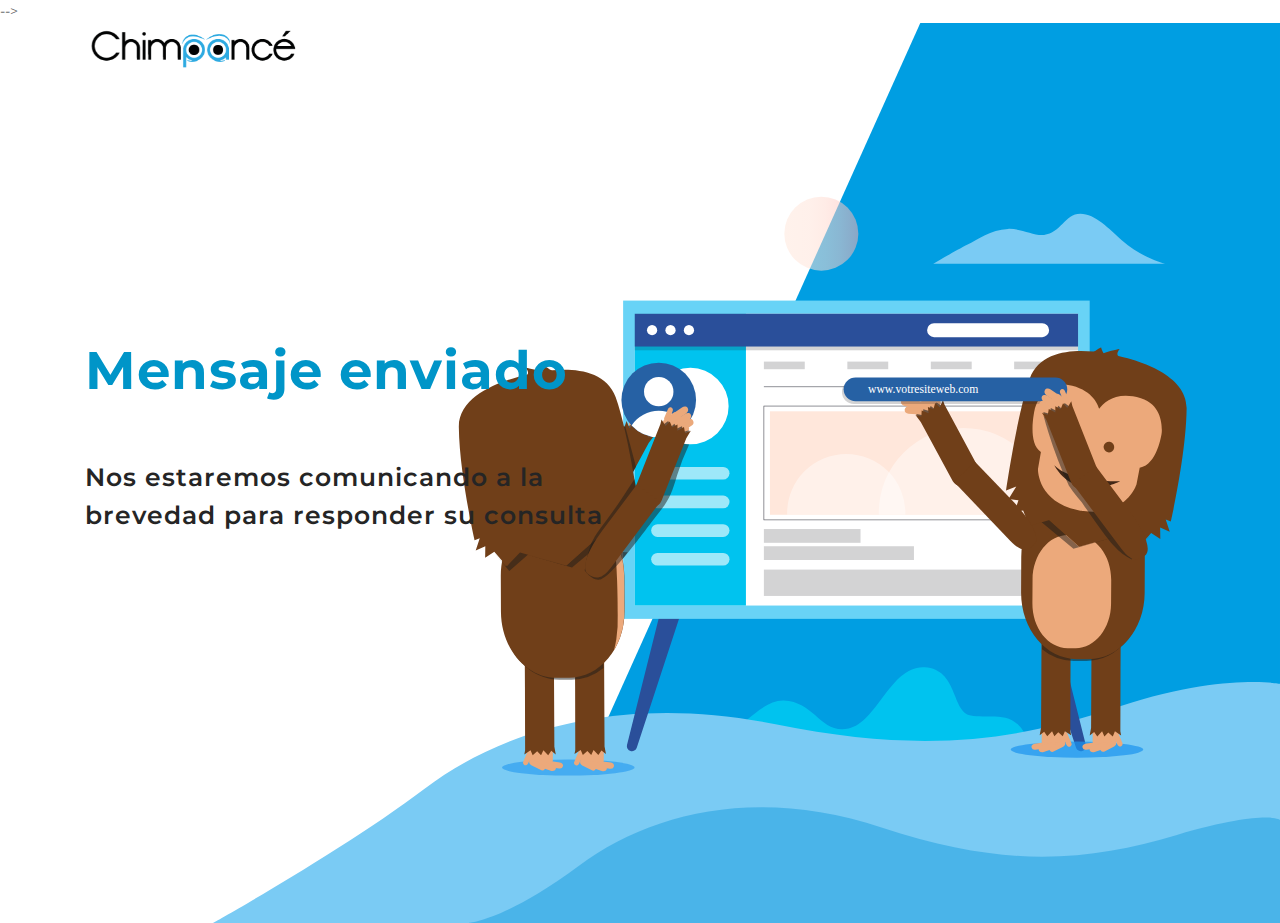
<file: aw/gracias.html>
<!DOCTYPE html>
<html lang="en">

<head>
    <meta name="viewport" content="width=device-width, initial-scale=1" />
    <meta http-equiv="content-type" content="text/html; charset=utf-8" />
    <meta name="author" content="INSPIRO" />
    <meta name="description" content="Themeforest Template Polo">
    <!-- Document title -->
    <title>One Page - Chimpancé </title>
    <!-- Stylesheets & Fonts -->
    <link href="https://fonts.googleapis.com/css?family=Open+Sans:300,400,800,700,600|Montserrat:400,500,600,700|Raleway:100,300,600,700,800" rel="stylesheet" type="text/css" />
    
    <link rel=icon href="images/favicon.png" type="image/png">
    <link href="css/plugins.css" rel="stylesheet">
    <link href="css/style.css" rel="stylesheet">
    <link href="css/responsive.css" rel="stylesheet"> </head>

    <!-- Facebook Pixel Code -->
    <!-- <script>
    !function(f,b,e,v,n,t,s)
    {if(f.fbq)return;n=f.fbq=function(){n.callMethod?
    n.callMethod.apply(n,arguments):n.queue.push(arguments)};
    if(!f._fbq)f._fbq=n;n.push=n;n.loaded=!0;n.version='2.0';
    n.queue=[];t=b.createElement(e);t.async=!0;
    t.src=v;s=b.getElementsByTagName(e)[0];
    s.parentNode.insertBefore(t,s)}(window, document,'script',
    'https://connect.facebook.net/en_US/fbevents.js');
    fbq('init', '2529373050430423');
    fbq('track', 'PageView');
    </script>
    <noscript><img height="1" width="1" style="display:none"
    src="https://www.facebook.com/tr?id=2529373050430423&ev=PageView&noscript=1"
    /></noscript> -->
    <!-- End Facebook Pixel Code -->
  
    <!-- Global site tag (gtag.js) - Google Analytics -->
    <!-- <script async src="https://www.googletagmanager.com/gtag/js?id=UA-48256503-1"></script>
    <script>
    window.dataLayer = window.dataLayer || [];
    function gtag(){dataLayer.push(arguments);}
    gtag('js', new Date());

    gtag('config', 'UA-48256503-1');
    </script> -->

    <!-- Google Tag Manager -->
    <script>(function(w,d,s,l,i){w[l]=w[l]||[];w[l].push({'gtm.start':
    new Date().getTime(),event:'gtm.js'});var f=d.getElementsByTagName(s)[0],
    j=d.createElement(s),dl=l!='dataLayer'?'&l='+l:'';j.async=true;j.src=
    'https://www.googletagmanager.com/gtm.js?id='+i+dl;f.parentNode.insertBefore(j,f);
    })(window,document,'script','dataLayer','GTM-K84HNKK');</script> -->
    <!-- End Google Tag Manager
    
    <!-- Hotjar Tracking Code for www.chimpancedigital.com.ar -->
<!-- <script>
        (function(h,o,t,j,a,r){
            h.hj=h.hj||function(){(h.hj.q=h.hj.q||[]).push(arguments)};
            h._hjSettings={hjid:547716,hjsv:6};
            a=o.getElementsByTagName('head')[0];
            r=o.createElement('script');r.async=1;
            r.src=t+h._hjSettings.hjid+j+h._hjSettings.hjsv;
            a.appendChild(r);
        })(window,document,'https://static.hotjar.com/c/hotjar-','.js?sv=');
    </script> -->
<body class="no-page-loader">
    <script>
        fbq('track', 'CompleteRegistration');
      </script>
      
     <!-- Google Tag Manager (noscript) -->
    <noscript><iframe src="https://www.googletagmanager.com/ns.html?id=GTM-K84HNKK"
    height="0" width="0" style="display:none;visibility:hidden"></iframe></noscript>
    <!-- End Google Tag Manager (noscript) -->

    <!-- Wrapper -->
    <div id="wrapper">

        <!-- Header -->
        <header id="header" class="header-transparent dark">
            <div id="header-wrap">
                <div class="container">
                    <div class="col-md-12">
	                    <!--Logo-->
	                    <div id="logo" class="">
	                        <a href="index.html" class="logo" data-dark-logo="images/logo.png">
	                            <img src="images/logo.png" alt="Polo Logo">
	                        </a>
	                    </div>
	                    <!--End: Logo-->
                    </div>
                </div>
            </div>
        </header>
        <!-- end: Header -->
        
         <!-- SECTION IMAGE FULLSCREEN -->
         <section id="hero" class="fullscreen" style="height:100vh!important;">
            <div class="container">
                <div class="container-fullscreen" >
                    <div class="text-middle">
                        <div class="col-md-6">
                            <!-- <img data-animation="fadeInUp" data-animation-delay="800" src="images/ok.gif" class="img-responsive" width="150px" style="margin-left: -35px;"> -->
                            <h1 data-animation="fadeInDown" data-animation-delay="500" class="text-medium text-colored text-azure">Mensaje enviado</h1>
                            <h3 data-animation="fadeInDown" data-animation-delay="700"  class="m-b-0">Nos estaremos comunicando a la brevedad para responder su consulta</h3>
                        
                        </div>
                        
                        <div class="col-md-6">
                            <!-- <img src="/images/flecha.svg" width="20px" alt="" class=" hidden-lg hidden-md" style="bottom:22px; left:9%;" class="scrolldown-animation"> -->
                        </div>
                    </div>
                    
                    
                </div>
                <img src="images/ilustracion.svg" alt="Chimpancé Digital" class="hero hidden-sm hidden-xs" data-animation="fadeInRight" data-animation-delay="700">
            </div>
            <img src="images/ilustracion-sm.svg" alt="Chimpancé Digital" class="hero hidden-lg hidden-md img-responsive" data-animation="fadeInRight" data-animation-delay="700">
        </section>
        <!-- SECTION IMAGE FULLSCREEN -->
    </div>
    <!-- end: Wrapper -->

    <!-- Go to top button -->
    <a id="goToTop"><i class="fa fa-angle-up top-icon"></i><i class="fa fa-angle-up"></i></a>
    <!--Plugins-->
    <script src="js/jquery.js"></script>
    <script src="js/plugins.js"></script>

    <!--Template functions-->
    <script src="js/functions.js"></script>

 

</body>

</html>
</file>
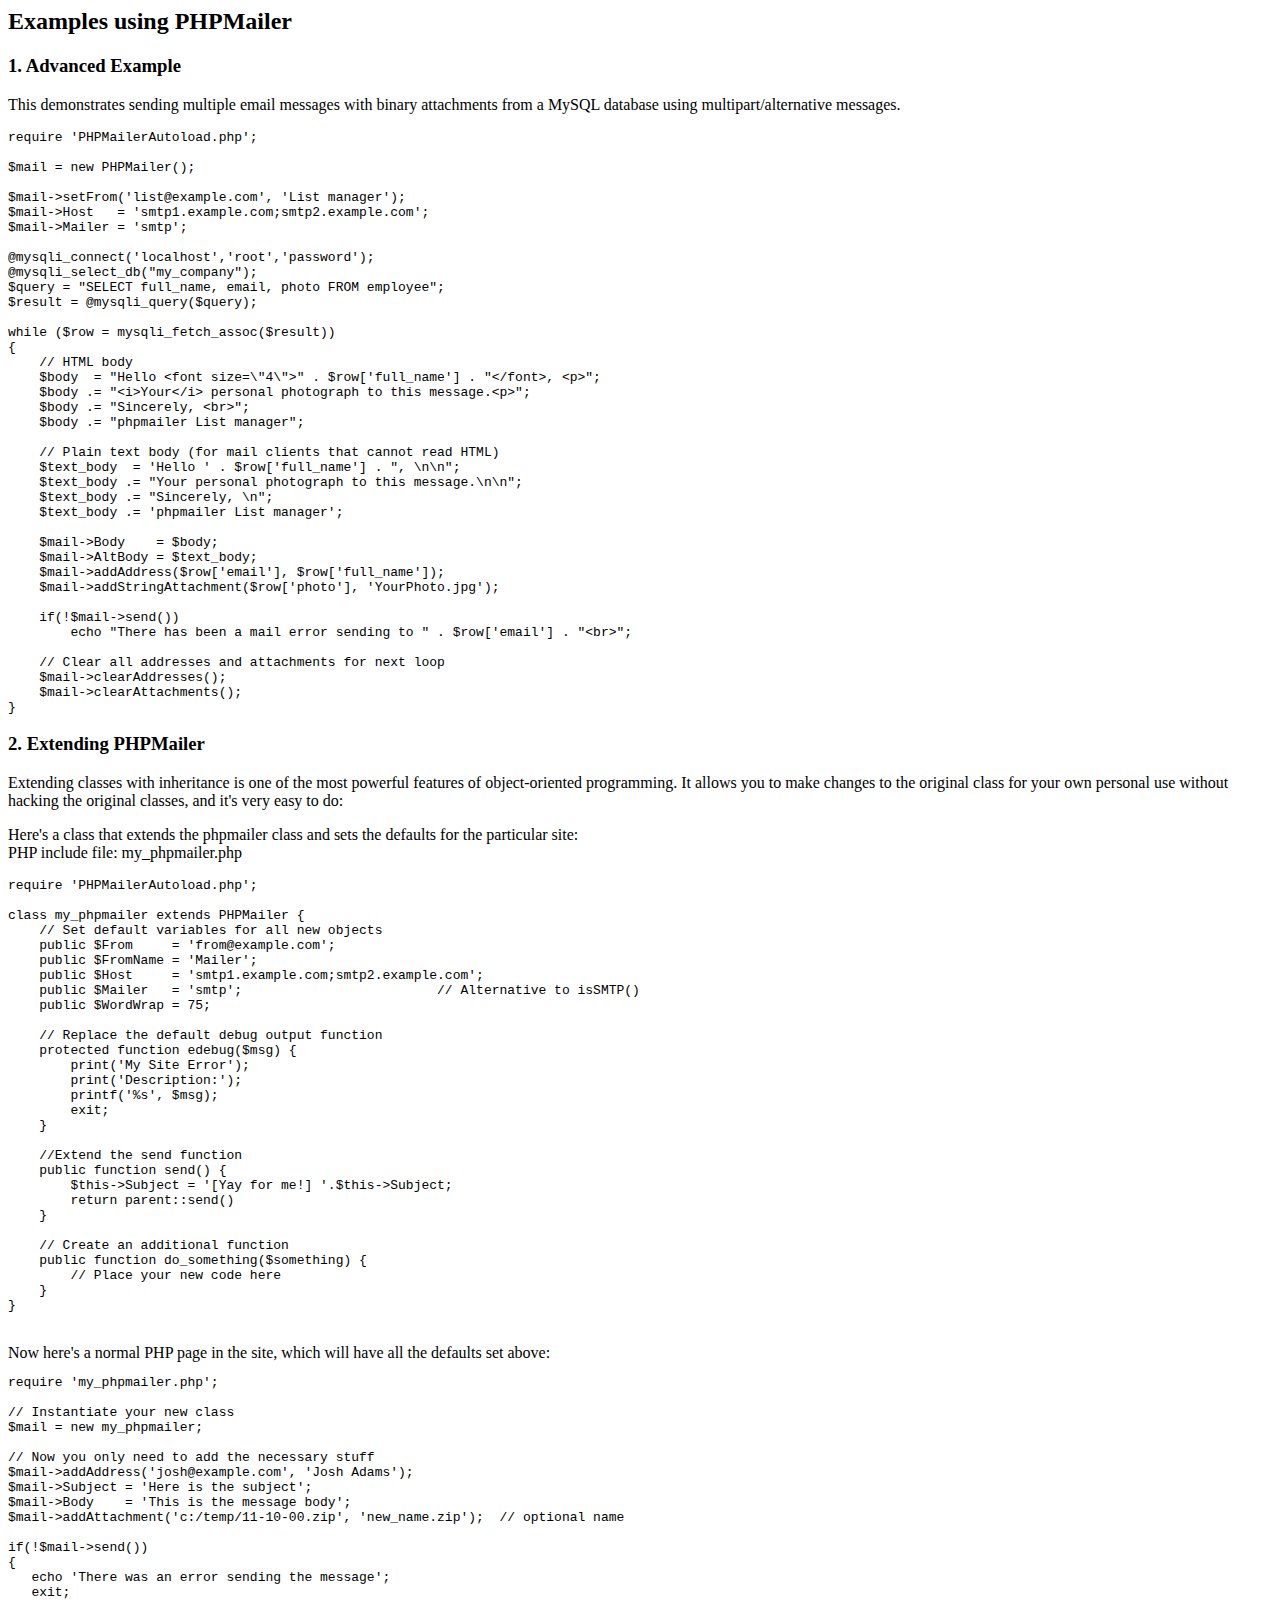
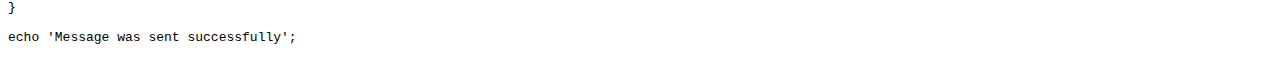
<file: aw/include/php-mailer/docs/extending.html>
<html>
<head>
<title>Examples using phpmailer</title>
</head>

<body>

<h2>Examples using PHPMailer</h2>

<h3>1. Advanced Example</h3>
<p>

This demonstrates sending multiple email messages with binary attachments
from a MySQL database using multipart/alternative messages.<p>

<pre>
require 'PHPMailerAutoload.php';

$mail = new PHPMailer();

$mail->setFrom('list@example.com', 'List manager');
$mail->Host   = 'smtp1.example.com;smtp2.example.com';
$mail->Mailer = 'smtp';

@mysqli_connect('localhost','root','password');
@mysqli_select_db("my_company");
$query = "SELECT full_name, email, photo FROM employee";
$result = @mysqli_query($query);

while ($row = mysqli_fetch_assoc($result))
{
    // HTML body
    $body  = "Hello &lt;font size=\"4\"&gt;" . $row['full_name'] . "&lt;/font&gt;, &lt;p&gt;";
    $body .= "&lt;i&gt;Your&lt;/i&gt; personal photograph to this message.&lt;p&gt;";
    $body .= "Sincerely, &lt;br&gt;";
    $body .= "phpmailer List manager";

    // Plain text body (for mail clients that cannot read HTML)
    $text_body  = 'Hello ' . $row['full_name'] . ", \n\n";
    $text_body .= "Your personal photograph to this message.\n\n";
    $text_body .= "Sincerely, \n";
    $text_body .= 'phpmailer List manager';

    $mail->Body    = $body;
    $mail->AltBody = $text_body;
    $mail->addAddress($row['email'], $row['full_name']);
    $mail->addStringAttachment($row['photo'], 'YourPhoto.jpg');

    if(!$mail->send())
        echo "There has been a mail error sending to " . $row['email'] . "&lt;br&gt;";

    // Clear all addresses and attachments for next loop
    $mail->clearAddresses();
    $mail->clearAttachments();
}
</pre>
<p>

<h3>2. Extending PHPMailer</h3>
<p>

Extending classes with inheritance is one of the most
powerful features of object-oriented programming. It allows you to make changes to the
original class for your own personal use without hacking the original
classes, and it's very easy to do:

<p>
Here's a class that extends the phpmailer class and sets the defaults
for the particular site:<br>
PHP include file: my_phpmailer.php
<p>

<pre>
require 'PHPMailerAutoload.php';

class my_phpmailer extends PHPMailer {
    // Set default variables for all new objects
    public $From     = 'from@example.com';
    public $FromName = 'Mailer';
    public $Host     = 'smtp1.example.com;smtp2.example.com';
    public $Mailer   = 'smtp';                         // Alternative to isSMTP()
    public $WordWrap = 75;

    // Replace the default debug output function
    protected function edebug($msg) {
        print('My Site Error');
        print('Description:');
        printf('%s', $msg);
        exit;
    }

    //Extend the send function
    public function send() {
        $this->Subject = '[Yay for me!] '.$this->Subject;
        return parent::send()
    }

    // Create an additional function
    public function do_something($something) {
        // Place your new code here
    }
}
</pre>
<br>
Now here's a normal PHP page in the site, which will have all the defaults set above:<br>

<pre>
require 'my_phpmailer.php';

// Instantiate your new class
$mail = new my_phpmailer;

// Now you only need to add the necessary stuff
$mail->addAddress('josh@example.com', 'Josh Adams');
$mail->Subject = 'Here is the subject';
$mail->Body    = 'This is the message body';
$mail->addAttachment('c:/temp/11-10-00.zip', 'new_name.zip');  // optional name

if(!$mail->send())
{
   echo 'There was an error sending the message';
   exit;
}

echo 'Message was sent successfully';
</pre>
</body>
</html>
</file>
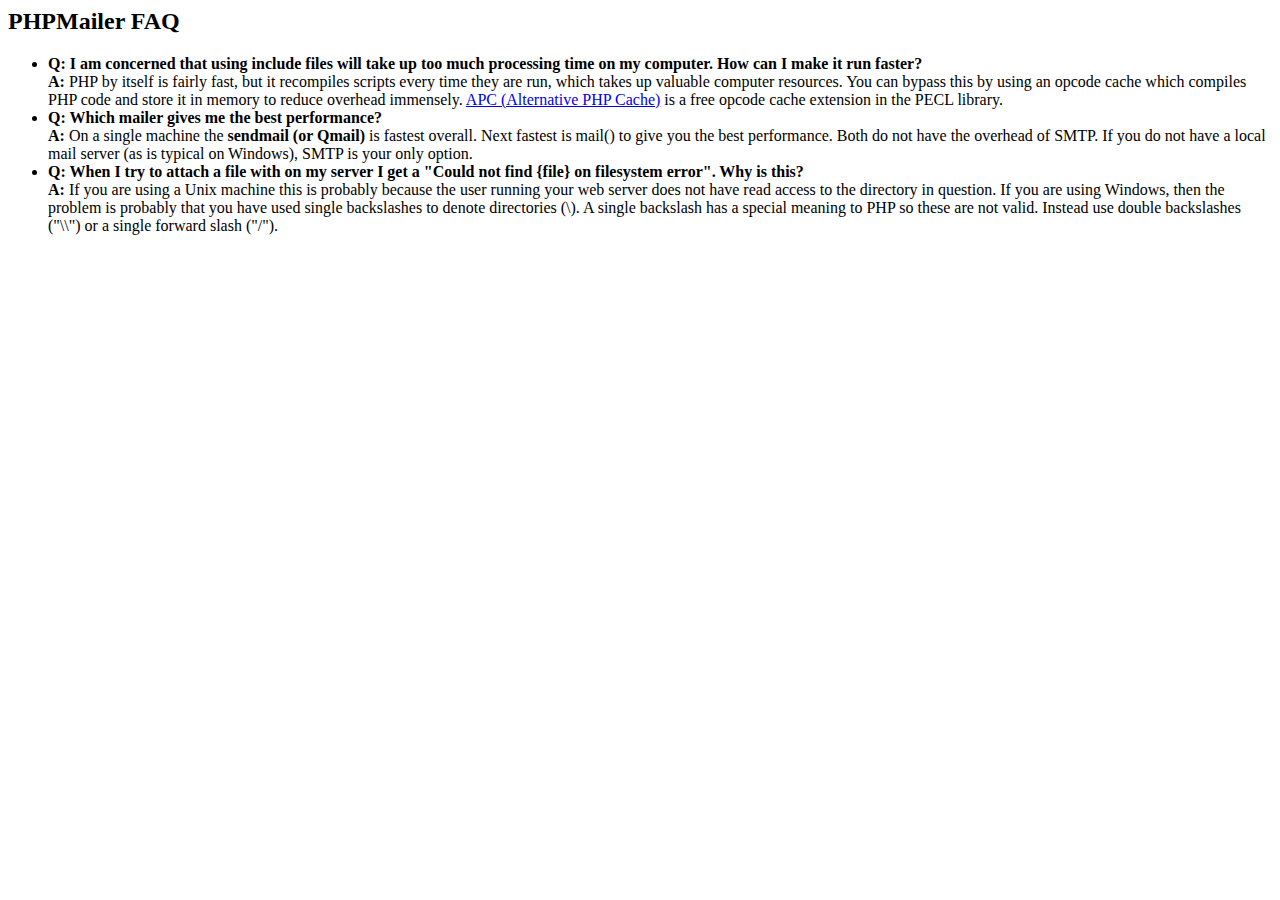
<file: aw/include/php-mailer/docs/faq.html>
<html>
<head>
<title>PHPMailer FAQ</title>
</head>
<body>
<h2>PHPMailer FAQ</h2>
<ul>
    <li><strong>Q: I am concerned that using include files will take up too much
    processing time on my computer. How can I make it run faster?</strong><br>
    <strong>A:</strong> PHP by itself is fairly fast, but it recompiles scripts every time they are run, which takes up valuable
    computer resources. You can bypass this by using an opcode cache which compiles
    PHP code and store it in memory to reduce overhead immensely. <a href="http://www.php.net/apc/">APC
    (Alternative PHP Cache)</a> is a free opcode cache extension in the PECL library.</li>
    <li><strong>Q: Which mailer gives me the best performance?</strong><br>
    <strong>A:</strong> On a single machine the <strong>sendmail (or Qmail)</strong> is fastest overall.
    Next fastest is mail() to give you the best performance. Both do not have the overhead of SMTP.
    If you do not have a local mail server (as is typical on Windows), SMTP is your only option.</li>
    <li><strong>Q: When I try to attach a file with on my server I get a
    "Could not find {file} on filesystem error". Why is this?</strong><br>
    <strong>A:</strong> If you are using a Unix machine this is probably because the user
    running your web server does not have read access to the directory in question. If you are using Windows,
    then the problem is probably that you have used single backslashes to denote directories (\).
    A single backslash has a special meaning to PHP so these are not
    valid. Instead use double backslashes ("\\") or a single forward
    slash ("/").</li>
</ul>
</body>
</html>
</file>
<file: aw/css/style.css>
html {
  overflow-x: hidden; }

/* Layout boxed & wide */
@media (max-width: 479px) {
  .container {
    padding: 0 20px; } }
body #wrapper {
  padding: 0;
  margin: 0;
  overflow-x: hidden; }
body.wide #wrapper {
  width: 100%;
  margin: 0; }
body.boxed #wrapper, body.boxed-simple #wrapper {
  position: relative;
  border: 1px solid #eeeeee;
  background-color: #ffffff; }
body.outter {
  margin: 30px; }
body.boxed-simple {
  background-color: #f8f8f8;
  border: 0 none !important; }

.container-wide {
  padding-left: 30px;
  padding-right: 30px; }

/* Responsive */
@media (max-width: 479px) {
  body {
    font-size: 13px; }
    body .outter {
      margin: 0px; } }
@media (min-width: 1240px) {
  body.boxed #wrapper,
  body.boxed-simple #wrapper {
    float: none;
    width: 1220px;
    margin: 0 auto; }

  body.boxed-simple #wrapper {
    margin-top: 40px;
    margin-bottom: 40px;
    padding: 20px; }

  .container-fluid {
    padding-left: 30px;
    padding-right: 30px; }

  .container-wide {
    padding-right: 8%;
    padding-left: 8%;
    margin: 0 auto; } }
audio,
canvas,
progress,
video {
  display: inline-block;
  vertical-align: baseline; }

iframe {
  border: none; }

/* Sections */
section {
    padding: 46px 0 150px 0;
    position: relative;
    z-index: auto;
    width: 100%;
    overflow: hidden;
    z-index: 1;
    background-color: #ffffff;
    margin: auto;
   /* box-shadow: 0px 5px 11px rgba(16, 107, 179, 0.5);*/ }

/* Panles */
.panel .table th,
.panel .table td {
  padding-left: 20px !important; }

/*# sourceMappingURL=layout.css.map */
::selection {
  background: #1abc9c;
  color: #FFF;
  text-shadow: none; }

::-moz-selection {
  background: #1abc9c;
  /* Firefox */
  color: #FFF;
  text-shadow: none; }

::-webkit-selection {
  background: #1abc9c;
  /* Safari */
  color: #FFF;
  text-shadow: none; }

:active,
:focus {
  outline: none !important; }

/** Typography **/
html {
  font-size: 87.5%; }

@media all and (max-width: 768px) {
  html {
    font-size: 81.25%; } }
body {
  font-size: 1em;
  line-height: 1.65714286em;
  -webkit-font-smoothing: antialiased;
  -moz-osx-font-smoothing: grayscale;
  font-family: "Montserrat", "Helvetica", "Arial", sans-serif;
  color: #565656;
  font-weight: 400; }

h1,
h2,
h3,
h4,
h5,
h6,
.h1,
.h2,
.h3,
.h4,
.h5,
.h6 {
  font-family: 'Montserrat', 'Helvetica', 'Arial', sans-serif;
  color: #252525;
  margin: 0;
  font-weight: 400;
  letter-spacing: 1px; }
  h1 small,
  h2 small,
  h3 small,
  h4 small,
  h5 small,
  h6 small,
  .h1 small,
  .h2 small,
  .h3 small,
  .h4 small,
  .h5 small,
  .h6 small {
    font-weight: 100; }

h1,
.h1 {
  font-size: 4.142857em;
  line-height: 1.31818182em; }
  h1:not(:last-child),
  .h1:not(:last-child) {
    margin-bottom: 0.59090909090909em; }

h2,
.h2 {
  font-size: 2.35714286em;
  line-height: 1.36363636em;
  font-weight: 600; }
  h2:not(:last-child),
  .h2:not(:last-child) {
    margin-bottom: 0.78787878787879em; }

h3,
.h3 {
  font-size: 1.78571429em;
  line-height: 1.5em;
  font-weight: 600; }
  h3:not(:last-child),
  .h3:not(:last-child) {
    margin-bottom: 1.04em; }

h4,
.h4 {
  font-size: 1.35714286em;
  line-height: 1.68421053em;
  font-weight: 600; }
  h4:not(:last-child),
  .h4:not(:last-child) {
    margin-bottom: 0.700842105263158em; }

h5,
.h5 {
  font-size: 1em;
  line-height: 1.85714286em;
  font-weight: 600; }
  h5:not(:last-child),
  .h5:not(:last-child) {
    margin-bottom: 0.600842105263158em; }

h6,
.h6 {
  font-size: 0.85714286em;
  line-height: 2.16666667em;
  font-weight: 600; }
  h6:not(:last-child),
  .h6:not(:last-child) {
    margin-bottom: 0.500842105263158em; }

.lead {
  font-size: 1.35714286em;
  line-height: 1.68421053em; }

@media all and (max-width: 767px) {
  h1,
  .h1 {
    font-size: 2.35714286em;
    line-height: 1.36363636em; }

  h2,
  .h2 {
    font-size: 2em!important;
    line-height: 1.5em; }

  h3,
  .h3 {
    font-size: 1.3em;
    line-height: 1.5em; }

  .lead {
    font-size: 1.35714286em;
    line-height: 1.68421053em; } }
p {
  font-family: "Montserrat";
  font-size: 14px;
  font-style: normal;
  font-weight: 500;
  text-transform: none;
  line-height: 23px;
  letter-spacing: 0;
  color: #7b7b7b; }

p,
ul,
ol,
pre,
table {
  margin-bottom: 1.85714286em; }

ul.bullets {
  list-style: inside; }

ol {
  list-style-type: upper-roman;
  list-style-position: inside; }

strong {
  font-weight: 600; }

/*hr {
    margin: 1.85714286em 0;
    border-color: #fafafa;
}*/
a {
  color: #565656; }
  a:hover, a:focus, a:active {
    text-decoration: none;
    outline: none;
    color: #1abc9c; }
.font-pacifico {
  font-family: 'Dancing Script' !important; }

.font-raleway a,
.font-raleway h1,
.font-raleway h2,
.font-raleway h3,
.font-raleway h4,
.font-raleway h5,
.font-raleway h6 {
  font-family: 'Raleway' !important;
  font-weight: 100 !important; }

h1.font-raleway,
h2.font-raleway,
h3.font-raleway,
h4.font-raleway,
h5.font-raleway,
h6.font-raleway {
  font-family: 'Raleway' !important;
  font-weight: 100 !important; }

.font-nothing-you-could-do,
.font-nothing-you-could-do a,
.font-nothing-you-could-do h1,
.font-nothing-you-could-do h2,
.font-nothing-you-could-do h3,
.font-nothing-you-could-do h4,
.font-nothing-you-could-do h5,
.font-nothing-you-could-do h6,
h1.font-nothing-you-could-do,
h2.font-nothing-you-could-do,
h3.font-nothing-you-could-do,
h4.font-nothing-you-could-do,
h5.font-nothing-you-could-do,
h6.font-nothing-you-could-do {
  font-family: 'Nothing You Could Do', cursive !important;
  font-weight: normal !important; }

.font-herr-von-muellerhoff,
.font-herr-von-muellerhoff a,
.font-herr-von-muellerhoff h1,
.font-herr-von-muellerhoff h2,
.font-herr-von-muellerhoff h3,
.font-herr-von-muellerhoff h4,
.font-herr-von-muellerhoff h5,
.font-herr-von-muellerhoff h6,
h1.font-herr-von-muellerhoff,
h2.font-herr-von-muellerhoff,
h3.font-herr-von-muellerhoff,
h4.font-herr-von-muellerhoff,
h5.font-herr-von-muellerhoff,
h6.font-herr-von-muellerhoff {
  font-family: 'Herr Von Muellerhoff', cursive !important;
  font-weight: normal !important; }

.font-cedarville,
.font-cedarville a,
.font-cedarville h1,
.font-cedarville h2,
.font-cedarville h3,
.font-cedarville h4,
.font-cedarville h5,
.font-cedarville h6,
h1.font-cedarville,
h2.font-cedarville,
h3.font-cedarville,
h4.font-cedarville,
h5.font-cedarville,
h6.font-cedarville {
  font-family: 'Cedarville Cursive', cursive; }

.font-parisienne,
.font-parisienne a,
.font-parisienne h1,
.font-parisienne h2,
.font-parisienne h3,
.font-parisienne h4,
.font-parisienne h5,
.font-parisienne h6,
h1.font-parisienne,
h2.font-parisienne,
h3.font-parisienne,
h4.font-parisienne,
h5.font-parisienne,
h6.font-parisienne {
  font-family: 'Parisienne', cursive; }

.heading-1 {
  text-align: center; }
  .heading-1 h1 {
    margin-bottom: 40px;
    font-size: 70px;
    line-height: 90px;
    color: #000000;
    font-weight: 600; }
  .heading-1 p {
    padding-left: 40px;
    padding-right: 40px;
    font-size: 34px;
    font-weight: 300;
    color: #000000;
    line-height: 50px;
    margin-bottom: 40px; }
    .heading-1 p span {
      font-weight: 600; }
  .heading-1.text-left p, .heading-1.text-right p {
    padding: 0; }

.heading-2 {
  text-align: center; }
  .heading-2 h1 {
    margin-bottom: 30px;
    font-size: 56px;
    line-height: 70px;
    color: #000000;
    font-weight: 600; }
  .heading-2 p {
    font-size: 22px;
    font-weight: 300;
    color: #000000;
    line-height: 36px;
    margin-bottom: 40px; }
    .heading-2 p span {
      font-weight: 600; }
  .heading-2.text-left p, .heading-2.text-right p {
    padding: 0; }

.heading-3 {
  text-align: center;
  margin-bottom: 40px; }
  .heading-3 h1,
  .heading-3 h2,
  .heading-3 h3 {
    color: #000000;
    margin-bottom: 20px;
    font-size: 59px;
    font-weight: 100;
    letter-spacing: -1px;
    line-height: 70px; }
  .heading-3 p {
    font-size: 17px;
    font-weight: 300;
    line-height: 30px;
    margin-bottom: 20px; }
    .heading-3 p span {
      font-weight: 600; }
  .heading-3.text-left p, .heading-3.text-right p {
    padding: 0; }

.heading-4 {
  text-align: center;
  margin-bottom: 40px; }
  .heading-4 h1,
  .heading-4 h2,
  .heading-4 h3 {
    font-family: "Nunito", "Helvetica", "Arial", sans-serif;
    color: #000000;
    font-weight: 300;
    font-size: 50px;
    letter-spacing: -0.02em; }
  .heading-4 p {
    font-size: 18px;
    line-height: 1.75;
    font-family: "Roboto", "Helvetica", "Arial", sans-serif; }
    .heading-4 p span {
      font-weight: 600; }
  .heading-4.text-left p, .heading-4.text-right p {
    padding: 0; }

.marquee-title {
  white-space: nowrap;
  font-weight: 700;
  font-size: 165px;
  word-spacing: 0px;
  font-family: 'Poppins', sans-serif;
  color: #eeeeee;
  margin-bottom: -60px; }
#topbar {
  position: relative;
  z-index: 200;
  background-color: #ffffff;
    /*+ #header:not(.header-transparent):not(.header-dark-transparent):not(.header-light-transparent) {
border-top: 1px solid $light;
}*/
  /*colored*/ }
  #topbar .top-menu {
    list-style: outside none none;
    margin: 0;
    padding: 0;
    float: left; }
    #topbar .top-menu > li {
      display: inline-block;
      height: 40px;
      line-height: 40px; }
      #topbar .top-menu > li > a {
        display: block;
        font-size: 12px;
        font-weight: 500;
        height: 40px;
        margin-right: 16px; }
  #topbar .top-links {
    position: relative; }
  #topbar .social-icons {
    float: right;
    height: 100%;
    overflow: hidden; }
    #topbar .social-icons li,
    #topbar .social-icons li a {
      float: left;
      list-style: outside none none; }
    #topbar .social-icons li a {
      border-radius: 0px;
      font-size: 15px;
      height: 40px;
      line-height: 40px;
      text-align: center;
      width: 35px;
      overflow: hidden;
      margin: 0; }
  #topbar.dark {
    background-color: #252525;
        /* + #header:not(.header-transparent):not(.header-dark-transparent):not(.header-light-transparent) {
    border-top: 1px solid rgba($black, .8);
}*/ }
    #topbar.dark .top-menu > li > a,
    #topbar.dark .social-icons li a {
      color: #ffffff !important;
      /*border-right: 1px solid rgba($light, .1);*/ }
  #topbar.topbar-colored, #topbar.topbar-colored.dark {
    background-color: #1abc9c; }

.topbar-dropdown {
  color: #747474;
  float: left;
  font-size: 13px;
  font-weight: 400;
  position: relative; }
  .topbar-dropdown .title {
    border-left: 1px solid #eeeeee;
    padding: 0 20px;
    cursor: pointer;
    line-height: 40px; }
    .topbar-dropdown .title a {
      color: #747474; }
      .topbar-dropdown .title a:hover {
        text-decoration: underline; }
    .topbar-dropdown .title b {
      font-weight: 600; }
    .topbar-dropdown .title .fa {
      margin-left: 7px;
      position: relative;
      top: -1px; }
      .topbar-dropdown .title .fa:first-child {
        margin-left: 0;
        margin-right: 7px; }
  .topbar-dropdown:first-child .title {
    border-color: transparent;
    padding-left: 0; }
  .topbar-dropdown .title img,
  .topbar-dropdown .list-entry img {
    display: inline-block;
    vertical-align: middle;
    margin-right: 7px;
    position: relative;
    top: -1px; }
  .topbar-dropdown .dropdown-list {
    position: absolute;
    width: auto;
    left: 0px;
    top: auto;
    border-radius: 3px;
    background-color: #ffffff;
    -webkit-box-shadow: 0 0 10px rgba(0, 0, 0, 0.1);
    box-shadow: 0 0 10px rgba(0, 0, 0, 0.1);
    border: solid 1px #eee;
    padding: 0px 16px;
    z-index: 1;
    text-align: left;
    opacity: 0;
    -moz-transition: all 300ms ease-out;
    -o-transition: all 300ms ease-out;
    -webkit-transition: all 300ms ease-out;
    transition: all 300ms ease-out;
    -ms-transition: all 300ms ease-out;
    transform-origin: 50% 0% 0px;
    -moz-transform-origin: 50% 0% 0px;
    -webkit-transform-origin: 50% 0% 0px;
    -ms-transform-origin: 50% 0% 0px;
    z-index: 1;
    visibility: hidden; }
  .topbar-dropdown:hover .dropdown-list, .topbar-dropdown:hover .topbar-form {
    opacity: 1;
    transform: scale(1);
    -moz-transform: scale(1);
    -webkit-transform: scale(1);
    -ms-transform: scale(1);
    visibility: visible; }
  .topbar-dropdown .list-entry {
    line-height: 30px;
    white-space: nowrap;
    display: block;
    color: #747474;
    padding: 2px 0;
    border-top: 1px #f0f0f0 solid; }
    .topbar-dropdown .list-entry:hover {
      color: #222; }
    .topbar-dropdown .list-entry:first-child {
      border-top: none; }
  .topbar-dropdown .topbar-form {
    position: absolute;
    width: 240px;
    padding: 20px 20px 10px 20px;
    right: auto;
    top: 40px;
    border-radius: 3px;
    background-color: #ffffff;
    -webkit-box-shadow: 0 0 10px rgba(0, 0, 0, 0.1);
    box-shadow: 0 0 10px rgba(0, 0, 0, 0.1);
    border: solid 1px #eee;
    z-index: 1;
    text-align: left;
    opacity: 0;
    -moz-transition: all 300ms ease-out;
    -o-transition: all 300ms ease-out;
    -webkit-transition: all 300ms ease-out;
    transition: all 300ms ease-out;
    -ms-transition: all 300ms ease-out;
    transform-origin: 50% 0% 0px;
    -moz-transform-origin: 50% 0% 0px;
    -webkit-transform-origin: 50% 0% 0px;
    -ms-transform-origin: 50% 0% 0px;
    visibility: hidden; }
  .topbar-dropdown input {
    margin-bottom: 2px; }
  .topbar-dropdown .form-group {
    margin-bottom: 10px; }
  .topbar-dropdown .checkbox {
    display: inline-block;
    margin-bottom: 0;
    margin-top: 0;
    vertical-align: middle;
    margin-top: -12px; }
  .topbar-dropdown.float-right .title {
    padding: 0 0px 0 20px !important; }
  .topbar-dropdown .dropdown-invert.topbar-form {
    left: auto;
    right: -20px; }

#topbar.topbar-fullwidth > .container {
  width: 100%;
  padding: 0 30px; }

#topbar {
  border-bottom: 1px solid #eeeeee; }
  #topbar.topbar-dark, #topbar.dark {
    background-color: #252525;
    border-color: rgba(231, 231, 231, 0.25); }
    #topbar.topbar-dark .top-menu > li > a,
    #topbar.topbar-dark .social-icons li a, #topbar.dark .top-menu > li > a,
    #topbar.dark .social-icons li a {
      color: #ffffff !important; }
  #topbar .topbar-light .top-menu > li > a,
  #topbar .topbar-light .social-icons li a {
    color: #111 !important; }

.topbar-transparent {
  margin-top: -2px; }
  .topbar-transparent.topbar-dark .topbar-dropdown .title a, .topbar-transparent.topbar-dark .topbar-dropdown {
    color: #ffffff; }
  .topbar-transparent .topbar-dropdown .title {
    border-color: rgba(231, 231, 231, 0.25); }
  .topbar-transparent .topbar-dropdown:first-child .title {
    border-color: transparent; }

#topbar.topbar-dark.topbar-colored {
  border-bottom: 0; }
#topbar.topbar-transparent {
  background-color: transparent;
  border-bottom: 1px solid rgba(144, 144, 144, 0.25); }
  #topbar.topbar-transparent.dark {
    border-bottom: 1px solid rgba(231, 231, 231, 0.25); }

#topbar ~ #header.header-transparent + #slider,
#topbar ~ #header.header-transparent + #page-title:not(.page-title-classic),
#topbar ~ #header.header-transparent + .fullscreen,
#topbar ~ #header.header-transparent + .halfscreen,
#topbar ~ #header.header-transparent + #google-map, #topbar ~ #header.header-light-transparent + #slider,
#topbar ~ #header.header-light-transparent + #page-title:not(.page-title-classic),
#topbar ~ #header.header-light-transparent + .fullscreen,
#topbar ~ #header.header-light-transparent + .halfscreen,
#topbar ~ #header.header-light-transparent + #google-map, #topbar ~ #header.header-dark-transparent + #slider,
#topbar ~ #header.header-dark-transparent + #page-title:not(.page-title-classic),
#topbar ~ #header.header-dark-transparent + .fullscreen,
#topbar ~ #header.header-dark-transparent + .halfscreen,
#topbar ~ #header.header-dark-transparent + #google-map, #topbar ~ #header.header-colored-transparent + #slider,
#topbar ~ #header.header-colored-transparent + #page-title:not(.page-title-classic),
#topbar ~ #header.header-colored-transparent + .fullscreen,
#topbar ~ #header.header-colored-transparent + .halfscreen,
#topbar ~ #header.header-colored-transparent + #google-map {
  top: -120px;
  margin-bottom: -120px; }
#topbar ~ #header.header-transparent + #page-title:not(.page-title-classic), #topbar ~ #header.header-light-transparent + #page-title:not(.page-title-classic), #topbar ~ #header.header-dark-transparent + #page-title:not(.page-title-classic), #topbar ~ #header.header-colored-transparent + #page-title:not(.page-title-classic) {
  padding-top: 260px; }

/*# sourceMappingURL=topbar.css.map */

/* ----------------------------------------------------------------------
	Base Colors
-------------------------------------------------------------------------*/
/*Colors*/
/*Typography*/
/*Header*/
/*Side Panel*/
/*Margins*/
/*Transitions*/
/* ----------------------------------------------------------------
    Header
-----------------------------------------------------------------*/
#header {
  position: absolute;
  width: 100%;
  z-index: 199 !important;
  height: 80px;
  line-height: 80px;
  /*sticky version*/
  /*dark*/
  /*transparent*/
  /*transparent dark*/
  /*transparent light*/
  /*transparent light*/
  /*colored*/
  /*header extras*/
  /*Responsive mobile menu*/ }
  #header .container {
    position: relative; }
  #header #header-wrap {
    background-color: #ffffff;
    -webkit-backface-visibility: hidden;
    left: 0;
    right: 0;
    transition: all .4s ease-in-out;
    border-bottom: 1px solid #eeeeee;
    /*logo*/ }
    #header #header-wrap #logo {
      float: left;
      font-size: 28px;
      position: relative;
      z-index: 1;
      transition: all .4s ease-in-out;
      height: 60px; }
      #header #header-wrap #logo a > img {
        vertical-align: inherit;
        transition: all .4s ease-in-out;
        height: 50px;
        width: auto;
        margin-top: 0px; }
  #header.header-sticky #header-wrap {
    background-color: #ffffff !important;
    transition: top .8s ease-in-out;
    position: fixed;
    top: -140px;
    box-shadow: 0 12px 6px rgba(0, 0, 0, 0.06); }
    #header.header-sticky #header-wrap #logo {
      font-size: 20px; }
  #header.header-sticky.sticky-active #header-wrap {
    top: 0;display: block; }
  #header.header-sticky.dark #header-wrap {
    background-color: #252525 !important; display: none;}
  #header.dark {
    /*Main Menu*/ }
    #header.dark #header-wrap {
      background-color: #252525;
      border-bottom: 1px solid #292929; }
      #header.dark #header-wrap .lines,
      #header.dark #header-wrap .lines:before,
      #header.dark #header-wrap .lines:after {
        background-color: #ffffff; }
    #header.dark #mainMenu nav > ul > li:before {
      color: #9d9d9d; }
    #header.dark #mainMenu nav > ul > li > a {
      color: #ffffff; }
      #header.dark #mainMenu nav > ul > li > a .menu-sub-title {
        color: #eeeeee; }
    #header.dark #mainMenu nav > ul > li.current > a:after, #header.dark #mainMenu nav > ul > li:hover > a:after, #header.dark #mainMenu nav > ul > li:focus > a:after {
      background-color: #ffffff; }
    #header.dark .header-extras i {
      color: #ffffff; }
    #header.dark .header-extras .lines,
    #header.dark .header-extras .lines:before,
    #header.dark .header-extras .lines:after {
      background-color: #ffffff; }
  #header.header-transparent #header-wrap, #header.header-transparent.dark #header-wrap {
    background-color: transparent;
    border-bottom: 0; }
  #header.header-dark-transparent #header-wrap {
    background-color: rgba(37, 37, 37, 0.4);
    border-bottom: 0; }
  #header.header-light-transparent #header-wrap, #header.header-light-transparent.dark #header-wrap {
    background-color: rgba(255, 255, 255, 0.8);
    border-bottom: 0; }
  #header.header-colored-transparent #header-wrap, #header.header-colored-transparent.dark #header-wrap {
    background-color: rgba(26, 188, 156, 0.8);
    border-bottom: 0; }
  #header.header-colored-transparent.header-sticky #header-wrap, #header.header-colored-transparent.dark.header-sticky #header-wrap {
    background-color: #ffffff !important; }
  #header.header-transparent + #slider,
  #header.header-transparent + #page-title:not(.page-title-classic),
  #header.header-transparent + .fullscreen,
  #header.header-transparent + .halfscreen,
  #header.header-transparent + #google-map, #header.header-light-transparent + #slider,
  #header.header-light-transparent + #page-title:not(.page-title-classic),
  #header.header-light-transparent + .fullscreen,
  #header.header-light-transparent + .halfscreen,
  #header.header-light-transparent + #google-map, #header.header-dark-transparent + #slider,
  #header.header-dark-transparent + #page-title:not(.page-title-classic),
  #header.header-dark-transparent + .fullscreen,
  #header.header-dark-transparent + .halfscreen,
  #header.header-dark-transparent + #google-map, #header.header-colored-transparent + #slider,
  #header.header-colored-transparent + #page-title:not(.page-title-classic),
  #header.header-colored-transparent + .fullscreen,
  #header.header-colored-transparent + .halfscreen,
  #header.header-colored-transparent + #google-map {
  /*  top: -80px;
    margin-bottom: -80px;*/ }
  #header.header-transparent + #page-title:not(.page-title-classic), #header.header-light-transparent + #page-title:not(.page-title-classic), #header.header-dark-transparent + #page-title:not(.page-title-classic), #header.header-colored-transparent + #page-title:not(.page-title-classic) {
    padding-top: 220px; }
  #header.header-fullwidth #header-wrap .container {
    width: 100%;
    padding: 0 30px; }
  #header.header-fullwidth #header-wrap .header-extras {
    border-left: 1px solid #eeeeee;
    padding-left: 4px;
    margin-left: 14px; }
  #header.header-fullwidth.header-transparent #header-wrap {
    border-bottom: 1px solid rgba(144, 144, 144, 0.25); }
    #header.header-fullwidth.header-transparent #header-wrap .header-extras {
      border-left: 1px solid rgba(144, 144, 144, 0.25); }
  #header.header-fullwidth.header-transparent.dark #header-wrap {
    border-bottom: 1px solid rgba(231, 231, 231, 0.25); }
    #header.header-fullwidth.header-transparent.dark #header-wrap .header-extras {
      border-left: 1px solid rgba(231, 231, 231, 0.25); }
  #header.header-modern:not(.header-active) {
    margin: 40px auto 0;
    width: 1200px; }
    #header.header-modern:not(.header-active) + #slider,
    #header.header-modern:not(.header-active) + .fullscreen,
    #header.header-modern:not(.header-active) + .halfscreen,
    #header.header-modern:not(.header-active) + #google-map {
      top: -130px;
      margin-bottom: -130px; }
    #header.header-modern:not(.header-active) #header-wrap {
      background-color: #ffffff;
      border-radius: 4px; }
    #header.header-modern:not(.header-active).dark #header-wrap {
      background-color: #252525; }
    #header.header-modern:not(.header-active).header-transparent #header-wrap {
      background-color: transparent; }
    #header.header-modern:not(.header-active).header-colored #header-wrap {
      background-color: #1abc9c;
      border-bottom: 0; }
  #header.header-colored #header-wrap {
    background-color: #1abc9c;
    border-bottom: 0; }
  #header.header-mini {
    line-height: 60px;
    height: 60px; }
    #header.header-mini #header-wrap #mainMenu > .container nav > ul > li > a {
      font-size: 11px; }
    #header.header-mini #header-wrap #mainMenu > .container nav > ul > li .dropdown-submenu:before {
      top: -6px; }
    #header.header-mini #header-wrap #logo {
      height: 60px; }
      #header.header-mini #header-wrap #logo a > img {
        width: 100%;
        height: 60px; }
    #header.header-mini #header-wrap #mainMenu-trigger {
      height: 60px; }
  #header.header-logo-right #header-wrap #logo {
    float: right; }
  #header.header-logo-right #header-wrap .header-extras {
    float: left; }
    #header.header-logo-right #header-wrap .header-extras ul > li:first-child {
      margin-left: 0px; }
  #header.header-logo-right #header-wrap #mainMenu nav {
    float: left; }
  #header.header-static #header-wrap {
    position: fixed !important;
    top: 0 !important;
    background-color: #ffffff; }
  #header.header-plain #header-wrap {
    background-color: transparent;
    border: 0 !important; }
    #header.header-plain #header-wrap .header-extras {
      border: 0 !important; }
  #header .header-extras {
    float: right;
    z-index: 201;
    position: relative;
    /* Shoping cart*/ }
    #header .header-extras > ul {
      list-style: none;
      padding: 0;
      margin: 0; }
      #header .header-extras > ul > li {
        float: left;
        margin-left: 20px;
        border: 0; }
        #header .header-extras > ul > li > a:not(.btn),
        #header .header-extras > ul > li .topbar-dropdown > .title {
          font-family: "Raleway", "Helvetica", "Arial", sans-serif;
          font-size: 12px;
          position: relative;
          display: block;
          font-style: normal;
          text-transform: uppercase;
          font-weight: 700; }
          #header .header-extras > ul > li > a:not(.btn) i,
          #header .header-extras > ul > li .topbar-dropdown > .title i {
            font-size: 14px;
            position: relative; }
            #header .header-extras > ul > li > a:not(.btn) i:nth-of-type(2),
            #header .header-extras > ul > li .topbar-dropdown > .title i:nth-of-type(2) {
              visibility: hidden;
              position: absolute; }
          #header .header-extras > ul > li > a:not(.btn).toggle-active i:nth-of-type(2),
          #header .header-extras > ul > li .topbar-dropdown > .title.toggle-active i:nth-of-type(2) {
            visibility: visible;
            position: relative; }
          #header .header-extras > ul > li > a:not(.btn).toggle-active i:nth-of-type(1),
          #header .header-extras > ul > li .topbar-dropdown > .title.toggle-active i:nth-of-type(1) {
            visibility: hidden;
            position: absolute; }
        #header .header-extras > ul > li .btn {
          font-size: 13px;
          line-height: 1.3;
          margin-bottom: 0px; }
    #header .header-extras #shopping-cart {
      position: relative; }
      #header .header-extras #shopping-cart > a {
        position: relative; }
        #header .header-extras #shopping-cart > a .shopping-cart-items {
          position: absolute;
          z-index: 1;
          background: #1abc9c;
          border-radius: 50%;
          color: #ffffff;
          font-size: 9px;
          font-weight: 600;
          height: 13px;
          line-height: 10px;
          padding: 2px 4px;
          right: -6px;
          top: -6px;
          width: 13px; }
    #header .header-extras .topbar-dropdown .title {
      line-height: inherit !important;
      letter-spacing: 1px;
      padding: 0;
      color: #252525; }
    #header .header-extras .topbar-dropdown .dropdown-list {
      right: -10px;
      margin-top: -20px;
      left: auto;
      box-shadow: 0px -6px 16px rgba(0, 0, 0, 0.1);
      margin-top: -16px; }
      #header .header-extras .topbar-dropdown .dropdown-list:before {
        content: " ";
        width: 0;
        height: 0;
        border-left: 9px solid transparent;
        border-right: 9px solid transparent;
        border-bottom: 9px solid #ffffff;
        top: -9px;
        right: 14px;
        position: absolute; }
  #header #mainMenu-trigger {
    position: absolute;
    opacity: 0;
    visibility: hidden;
    height: 80px;
    z-index: 1; }
    #header #mainMenu-trigger button {
      background: none;
      border: 0;
      padding: 0; }
      #header #mainMenu-trigger button:focus {
        outline: 0; }
      #header #mainMenu-trigger button i {
        font-size: 17px; }

/* ----------------------------------------------------------------
Main Menu
-----------------------------------------------------------------*/
#mainMenu {
  padding: 0;
  /*Menu Styles*/
  /*Menu Positions*/
  /*Menu options*/ }
  #mainMenu > .container {
    padding: 0 !important;
    /*   width: 100%;
    max-width: 1170px;*/ }
  #mainMenu [class*="col-md-"] {
    line-height: 24px !important; }
  #mainMenu nav {
    float: right; }
    #mainMenu nav > ul {
      list-style: none;
      padding: 0;
      margin: 0; }
      #mainMenu nav > ul > li {
        float: left;
        border: 0;
        transition: all .3s ease;
        margin-left: 6px; }
        #mainMenu nav > ul > li > a {
          position: relative;
          font-family: "Raleway", "Helvetica", "Arial", sans-serif;
          padding: 11px 14px;
          font-size: 12px;
          font-weight: 700;
          letter-spacing: 1px;
          color: #252525;
          text-transform: uppercase;
          border-radius: 0;
          border-width: 0;
          border-style: solid;
          border-color: transparent;
          transition: all .3s ease;
          line-height: normal; }
          #mainMenu nav > ul > li > a > i {
            margin-left: 2px;
            margin-right: 6px;
            min-width: 14px;
            font-size: 14px; }
          #mainMenu nav > ul > li > a:after, #mainMenu nav > ul > li > a:before {
            transition: all .3s ease; }
        #mainMenu nav > ul > li.hover-active > a,
        #mainMenu nav > ul > li.hover-active > span, #mainMenu nav > ul > li.current > a,
        #mainMenu nav > ul > li.current > span, #mainMenu nav > ul > li:hover > a,
        #mainMenu nav > ul > li:hover > span, #mainMenu nav > ul > li:focus > a,
        #mainMenu nav > ul > li:focus > span {
          color: #1abc9c; }
        #mainMenu nav > ul > li .dropdown-menu {
          background-position: right bottom;
          background-repeat: no-repeat;
          visibility: hidden;
          display: block;
          opacity: 0;
          transition: all 0.3s ease;
          min-width: 230px;
          top: auto;
          background-color: #ffffff;
          border: 0;
          border-style: solid;
          border-color: #eeeeee;
          border-width: 1px !important;
          left: auto;
          margin: 0;
          margin-top: -6px;
          border-radius: 4px;
          box-shadow: 0px 0px 18px 0 rgba(0, 0, 0, 0.05);
          padding: 10px; }
          #mainMenu nav > ul > li .dropdown-menu > li > a,
          #mainMenu nav > ul > li .dropdown-menu > li > span,
          #mainMenu nav > ul > li .dropdown-menu > li [class*="col-"] > ul > li > a {
            font-family: "Montserrat", "Helvetica", "Arial", sans-serif;
            font-size: 13px;
            line-height: 14px;
            font-weight: 400;
            font-style: normal;
            color: #444444;
            padding: 12px 20px 12px 18px;
            display: block;
            transition: .3s ease; }
            #mainMenu nav > ul > li .dropdown-menu > li > a:focus, #mainMenu nav > ul > li .dropdown-menu > li > a:hover, #mainMenu nav > ul > li .dropdown-menu > li > a:active,
            #mainMenu nav > ul > li .dropdown-menu > li > span:focus,
            #mainMenu nav > ul > li .dropdown-menu > li > span:hover,
            #mainMenu nav > ul > li .dropdown-menu > li > span:active,
            #mainMenu nav > ul > li .dropdown-menu > li [class*="col-"] > ul > li > a:focus,
            #mainMenu nav > ul > li .dropdown-menu > li [class*="col-"] > ul > li > a:hover,
            #mainMenu nav > ul > li .dropdown-menu > li [class*="col-"] > ul > li > a:active {
              background-color: transparent;
              color: #1abc9c;
              cursor: pointer; }
            #mainMenu nav > ul > li .dropdown-menu > li > a > i,
            #mainMenu nav > ul > li .dropdown-menu > li > span > i,
            #mainMenu nav > ul > li .dropdown-menu > li [class*="col-"] > ul > li > a > i {
              margin-left: -4px;
              margin-right: 6px;
              min-width: 14px; }
          #mainMenu nav > ul > li .dropdown-menu > li.current > a,
          #mainMenu nav > ul > li .dropdown-menu > li.current > span, #mainMenu nav > ul > li .dropdown-menu > li:hover > a,
          #mainMenu nav > ul > li .dropdown-menu > li:hover > span, #mainMenu nav > ul > li .dropdown-menu > li:focus > a,
          #mainMenu nav > ul > li .dropdown-menu > li:focus > span, #mainMenu nav > ul > li .dropdown-menu > li:active > a,
          #mainMenu nav > ul > li .dropdown-menu > li:active > span, #mainMenu nav > ul > li .dropdown-menu > li.hover-active > a,
          #mainMenu nav > ul > li .dropdown-menu > li.hover-active > span {
            color: #1abc9c !important; }
        #mainMenu nav > ul > li.mega-menu-item {
          position: static; }
          #mainMenu nav > ul > li.mega-menu-item > .dropdown-menu {
            left: 0;
            right: 0;
            overflow: hidden;
            width: 1140px;
            max-width: 100%; }
          #mainMenu nav > ul > li.mega-menu-item .mega-menu-content {
            padding: 20px; }
            #mainMenu nav > ul > li.mega-menu-item .mega-menu-content .mega-menu-title {
              font-family: "Montserrat", "Helvetica", "Arial", sans-serif;
              font-size: 13px;
              line-height: 14px;
              font-weight: 700;
              text-transform: uppercase;
              padding-bottom: 12px; }
            #mainMenu nav > ul > li.mega-menu-item .mega-menu-content li ~ .mega-menu-title {
              margin-top: 12px; }
            #mainMenu nav > ul > li.mega-menu-item .mega-menu-content > a,
            #mainMenu nav > ul > li.mega-menu-item .mega-menu-content > span,
            #mainMenu nav > ul > li.mega-menu-item .mega-menu-content [class*="col-"] > ul > li > a {
              padding: 10px 0px 10px 0px; }
              #mainMenu nav > ul > li.mega-menu-item .mega-menu-content > a > i,
              #mainMenu nav > ul > li.mega-menu-item .mega-menu-content > span > i,
              #mainMenu nav > ul > li.mega-menu-item .mega-menu-content [class*="col-"] > ul > li > a > i {
                margin-left: 0px;
                margin-right: 8px; }
            #mainMenu nav > ul > li.mega-menu-item .mega-menu-content [class*="col-"] > ul > li:first-child > a {
              padding-top: 0; }
            #mainMenu nav > ul > li.mega-menu-item .mega-menu-content [class*="col-"] > ul > li:last-child > a {
              padding-bottom: 0; }
        #mainMenu nav > ul > li .dropdown-submenu {
          position: relative; }
          #mainMenu nav > ul > li .dropdown-submenu:before {
            line-height: 40px;
            content: "\f105";
            font-family: fontawesome;
            font-size: 12px;
            opacity: 0.6;
            position: absolute;
            right: 18px;
            color: #262626;
            transition: .3s ease; }
          #mainMenu nav > ul > li .dropdown-submenu > .dropdown-menu {
            margin-left: -6px;
            left: 100%;
            top: -1px; }
            #mainMenu nav > ul > li .dropdown-submenu > .dropdown-menu.menu-invert {
              right: 100%;
              left: auto; }
          #mainMenu nav > ul > li .dropdown-submenu:hover:before {
            right: 14px; }
          #mainMenu nav > ul > li .dropdown-submenu:hover > ul {
            opacity: 1;
            visibility: visible; }
        #mainMenu nav > ul > li:hover > ul {
          opacity: 1;
          visibility: visible; }
        #mainMenu nav > ul > li:last-child {
          margin-right: 0; }
      #mainMenu nav > ul > a.btn {
        margin-top: 4px; }
      #mainMenu nav > ul li ul {
        list-style: none;
        padding: 0; }
      #mainMenu nav > ul .label {
        font-size: 8px;
        padding: 2px 4px;
        line-height: 8px;
        margin: 0 4px; }
  #mainMenu.menu-fullwidth nav > ul > li.mega-menu-item > .dropdown-menu {
    left: 0 !important;
    right: 0 !important;
    width: 100%; }
  #mainMenu.menu-rounded nav > ul > li > a {
    border-radius: 4px;
    border-width: 2px; }
  #mainMenu.menu-rounded nav > ul > li.current > a, #mainMenu.menu-rounded nav > ul > li:hover > a, #mainMenu.menu-rounded nav > ul > li:focus > a {
    background-color: #1abc9c;
    color: #ffffff; }
  #mainMenu.menu-outline nav > ul > li > a {
    border-radius: 50px;
    border-width: 2px; }
  #mainMenu.menu-outline nav > ul > li.current > a, #mainMenu.menu-outline nav > ul > li:hover > a, #mainMenu.menu-outline nav > ul > li:focus > a {
    color: #1abc9c;
    border-color: #1abc9c;
    background-color: transparent; }
  #mainMenu.menu-sub-title nav > ul > li {
    line-height: 64px; }
    #mainMenu.menu-sub-title nav > ul > li > a > .menu-sub-title {
      font-size: 10px;
      padding: 0px;
      margin-top: -14px !important;
      line-height: 0;
      height: 0;
      text-transform: none;
      display: block;
      opacity: 0.5;
      font-weight: 400;
      margin: 0;
      margin-top: 0px;
      margin-bottom: 0px;
      margin-bottom: -50px;
      margin-left: 14px;
      margin-right: 14px; }
    #mainMenu.menu-sub-title nav > ul > li .dropdown-submenu:before {
      top: -20px; }
  #mainMenu.menu-lines nav > ul > li {
    margin-left: 4px; }
    #mainMenu.menu-lines nav > ul > li > a {
      border-radius: 0;
      border: none; }
      #mainMenu.menu-lines nav > ul > li > a:after {
        content: '';
        position: absolute;
        top: auto;
        bottom: -2px;
        left: 50%;
        width: 0;
        height: 2px; }
    #mainMenu.menu-lines nav > ul > li.current > a, #mainMenu.menu-lines nav > ul > li:hover > a, #mainMenu.menu-lines nav > ul > li:focus > a {
      color: #1abc9c; }
      #mainMenu.menu-lines nav > ul > li.current > a:after, #mainMenu.menu-lines nav > ul > li:hover > a:after, #mainMenu.menu-lines nav > ul > li:focus > a:after {
        width: 100%;
        left: 0%;
        background-color: #1abc9c; }
  #mainMenu.menu-creative nav > ul > li {
    margin-left: 4px; }
    #mainMenu.menu-creative nav > ul > li > a:after {
      background-color: #1abc9c;
      content: "";
      height: 2px;
      left: 0;
      opacity: 0;
      position: absolute;
      top: 100%;
      transform: translateY(10px);
      transition: opacity 0.3s ease 0s, transform 0.3s ease 0s;
      width: 100%;
      bottom: -2px; }
    #mainMenu.menu-creative nav > ul > li.current > a:after, #mainMenu.menu-creative nav > ul > li:hover > a:after, #mainMenu.menu-creative nav > ul > li:focus > a:after {
      opacity: 1;
      transform: translateY(0px); }
  #mainMenu.menu-slide nav > ul > li {
    visibility: hidden;
    filter: alpha(opacity=0);
    -webkit-opacity: 0;
    -moz-opacity: 0;
    opacity: 0;
    transition: all 0s cubic-bezier(0.175, 0.885, 0.525, 1.2);
    -webkit-transition-duration: 150ms;
    -moz-transition-duration: 150ms;
    -o-transition-duration: 150ms;
    transition-duration: 150ms; }
  #mainMenu.menu-slide nav > ul:nth-child(n+1) {
    -webkit-transition-duration: 250ms;
    -moz-transition-duration: 250ms;
    -o-transition-duration: 250ms;
    transition-duration: 250ms;
    -webkit-transition-delay: 60ms;
    -moz-transition-delay: 60ms;
    -o-transition-delay: 60ms;
    transition-delay: 60ms; }
  #mainMenu.menu-slide nav > ul:nth-child(n+2) {
    -webkit-transition-duration: 350ms;
    -moz-transition-duration: 350ms;
    -o-transition-duration: 350ms;
    transition-duration: 350ms;
    -webkit-transition-delay: 120ms;
    -moz-transition-delay: 120ms;
    -o-transition-delay: 120ms;
    transition-delay: 120ms; }
  #mainMenu.menu-slide nav > ul:nth-child(n+3) {
    -webkit-transition-duration: 450ms;
    -moz-transition-duration: 450ms;
    -o-transition-duration: 450ms;
    transition-duration: 450ms;
    -webkit-transition-delay: 180ms;
    -moz-transition-delay: 180ms;
    -o-transition-delay: 180ms;
    transition-delay: 180ms; }
  #mainMenu.menu-slide nav > ul:nth-child(n+4) {
    -webkit-transition-duration: 550ms;
    -moz-transition-duration: 550ms;
    -o-transition-duration: 550ms;
    transition-duration: 550ms;
    -webkit-transition-delay: 240ms;
    -moz-transition-delay: 240ms;
    -o-transition-delay: 240ms;
    transition-delay: 240ms; }
  #mainMenu.menu-slide nav > ul:nth-child(n+5) {
    -webkit-transition-duration: 650ms;
    -moz-transition-duration: 650ms;
    -o-transition-duration: 650ms;
    transition-duration: 650ms;
    -webkit-transition-delay: .3s;
    -moz-transition-delay: .3s;
    -o-transition-delay: .3s;
    transition-delay: .3s; }
  #mainMenu.menu-slide nav > ul:nth-child(n+6) {
    -webkit-transition-duration: 750ms;
    -moz-transition-duration: 750ms;
    -o-transition-duration: 750ms;
    transition-duration: 750ms;
    -webkit-transition-delay: 360ms;
    -moz-transition-delay: 360ms;
    -o-transition-delay: 360ms;
    transition-delay: 360ms; }
  #mainMenu.menu-slide nav > ul:nth-child(n+7) {
    -webkit-transition-duration: 750ms;
    -moz-transition-duration: 750ms;
    -o-transition-duration: 750ms;
    transition-duration: 750ms;
    -webkit-transition-delay: 420ms;
    -moz-transition-delay: 420ms;
    -o-transition-delay: 420ms;
    transition-delay: 420ms; }
  #mainMenu.menu-slide nav > ul:nth-child(n+8) {
    -webkit-transition-duration: 750ms;
    -moz-transition-duration: 750ms;
    -o-transition-duration: 750ms;
    transition-duration: 750ms;
    -webkit-transition-delay: 480ms;
    -moz-transition-delay: 480ms;
    -o-transition-delay: 480ms;
    transition-delay: 480ms; }
  #mainMenu.menu-slide.items-visible nav > ul > li {
    visibility: visible;
    filter: alpha(opacity=100);
    -webkit-opacity: 1;
    -moz-opacity: 1;
    opacity: 1; }
    #mainMenu.menu-slide.items-visible nav > ul > li:nth-child(n+1) {
      -webkit-transition-duration: 250ms;
      -moz-transition-duration: 250ms;
      -o-transition-duration: 250ms;
      transition-duration: 250ms;
      -webkit-transition-delay: 60ms;
      -moz-transition-delay: 60ms;
      -o-transition-delay: 60ms;
      transition-delay: 60ms; }
    #mainMenu.menu-slide.items-visible nav > ul > li:nth-child(n+2) {
      -webkit-transition-duration: 350ms;
      -moz-transition-duration: 350ms;
      -o-transition-duration: 350ms;
      transition-duration: 350ms;
      -webkit-transition-delay: 120ms;
      -moz-transition-delay: 120ms;
      -o-transition-delay: 120ms;
      transition-delay: 120ms; }
    #mainMenu.menu-slide.items-visible nav > ul > li:nth-child(n+3) {
      -webkit-transition-duration: 450ms;
      -moz-transition-duration: 450ms;
      -o-transition-duration: 450ms;
      transition-duration: 450ms;
      -webkit-transition-delay: 180ms;
      -moz-transition-delay: 180ms;
      -o-transition-delay: 180ms;
      transition-delay: 180ms; }
    #mainMenu.menu-slide.items-visible nav > ul > li:nth-child(n+4) {
      -webkit-transition-duration: 550ms;
      -moz-transition-duration: 550ms;
      -o-transition-duration: 550ms;
      transition-duration: 550ms;
      -webkit-transition-delay: 240ms;
      -moz-transition-delay: 240ms;
      -o-transition-delay: 240ms;
      transition-delay: 240ms; }
    #mainMenu.menu-slide.items-visible nav > ul > li:nth-child(n+5) {
      -webkit-transition-duration: 650ms;
      -moz-transition-duration: 650ms;
      -o-transition-duration: 650ms;
      transition-duration: 650ms;
      -webkit-transition-delay: .3s;
      -moz-transition-delay: .3s;
      -o-transition-delay: .3s;
      transition-delay: .3s; }
    #mainMenu.menu-slide.items-visible nav > ul > li:nth-child(n+6) {
      -webkit-transition-duration: 750ms;
      -moz-transition-duration: 750ms;
      -o-transition-duration: 750ms;
      transition-duration: 750ms;
      -webkit-transition-delay: 360ms;
      -moz-transition-delay: 360ms;
      -o-transition-delay: 360ms;
      transition-delay: 360ms; }
    #mainMenu.menu-slide.items-visible nav > ul > li:nth-child(n+7) {
      -webkit-transition-duration: 750ms;
      -moz-transition-duration: 750ms;
      -o-transition-duration: 750ms;
      transition-duration: 750ms;
      -webkit-transition-delay: 420ms;
      -moz-transition-delay: 420ms;
      -o-transition-delay: 420ms;
      transition-delay: 420ms; }
    #mainMenu.menu-slide.items-visible nav > ul > li:nth-child(n+8) {
      -webkit-transition-duration: 750ms;
      -moz-transition-duration: 750ms;
      -o-transition-duration: 750ms;
      transition-duration: 750ms;
      -webkit-transition-delay: 480ms;
      -moz-transition-delay: 480ms;
      -o-transition-delay: 480ms;
      transition-delay: 480ms; }
  #mainMenu.menu-hover-background nav > ul > li {
    margin-left: 0; }
    #mainMenu.menu-hover-background nav > ul > li > a {
      background: none; }
    #mainMenu.menu-hover-background nav > ul > li.current, #mainMenu.menu-hover-background nav > ul > li:hover, #mainMenu.menu-hover-background nav > ul > li:focus {
      background-color: #1abc9c; }
      #mainMenu.menu-hover-background nav > ul > li.current > a, #mainMenu.menu-hover-background nav > ul > li:hover > a, #mainMenu.menu-hover-background nav > ul > li:focus > a {
        color: #ffffff !important; }
  #mainMenu.menu-hover-background nav > ul .dropdown-menu {
    margin-top: 0;
    border-radius: 0; }
  #mainMenu.menu-overlay nav {
    opacity: 0 !important;
    pointer-events: none;
    position: fixed;
    left: 0;
    top: 0;
    width: 100%;
    height: 100% !important;
    background: rgba(37, 37, 37, 0.99);
    transition: opacity 0.5s ease; }
    #mainMenu.menu-overlay nav > ul {
      transition: transform 1s ease;
      transform: translateY(-80%);
      top: -80%;
      position: relative; }
      #mainMenu.menu-overlay nav > ul > li {
        float: none;
        text-align: center;
        max-width: 400px;
        margin: 0 auto;
        padding: 0px;
        line-height: 40px; }
        #mainMenu.menu-overlay nav > ul > li > a {
          opacity: 0;
          font-size: 32px;
          padding-top: 12px;
          padding-bottom: 12px;
          letter-spacing: 2px;
          text-transform: none;
          color: #ffffff; }
        #mainMenu.menu-overlay nav > ul > li .dropdown-menu,
        #mainMenu.menu-overlay nav > ul > li .dropdown-submenu {
          display: none !important;
          visibility: hidden !important;
          opacity: 0 !important; }
  #mainMenu.menu-left nav {
    float: left;
    margin-left: 20px; }
    #mainMenu.menu-left nav > ul > li.mega-menu-item {
      position: static; }
      #mainMenu.menu-left nav > ul > li.mega-menu-item > .dropdown-menu {
        right: auto;
        left: 0; }
  #mainMenu.menu-center > .container {
    float: none !important;
    text-align: center; }
  #mainMenu.menu-center nav {
    float: none;
    display: inline-block;
    vertical-align: top; }
  #mainMenu.menu-onclick nav > ul > li:hover > ul,
  #mainMenu.menu-onclick nav > ul > li .dropdown-submenu:hover > ul {
    opacity: 0 !important;
    visibility: hidden !important; }
  #mainMenu.menu-onclick nav > ul > li.hover-active > ul,
  #mainMenu.menu-onclick nav > ul > li .hover-active.dropdown-submenu > ul {
    opacity: 1 !important;
    visibility: visible !important; }
  #mainMenu.menu-rounded-dropdown nav > ul > li .dropdown-menu {
    border-radius: 6px; }
  #mainMenu.menu-rounded-dropdown nav > ul > li > .dropdown-menu {
    margin-top: -6px !important; }

/* ----------------------------------------------------------------
Dots Menu
-----------------------------------------------------------------*/
#dotsMenu {
  position: fixed;
  right: 36px;
  top: 50%;
  bottom: auto;
  transform: translateY(-50%);
  z-index: 99; }
  #dotsMenu:before {
    content: "";
    background: rgba(37, 37, 37, 0.7);
    position: absolute;
    width: 32px;
    right: -8px;
    height: 100%;
    border-radius: 20px;
    top: -24px;
    box-shadow: 0 4px 9px 0 rgba(43, 43, 49, 0.1), 0 7px 14px 0 rgba(43, 43, 49, 0.13); }
  #dotsMenu ul {
    list-style: none;
    padding-bottom: 6px; }
    #dotsMenu ul li {
      text-align: right;
      padding: 0px;
      width: 15px;
      height: 15px;
      margin-bottom: 12px;
      background-color: #eeeeee;
      border-radius: 50%;
      transform: scale(0.6);
      transition: transform 0.3s, background-color 0.5s; }
      #dotsMenu ul li:hover {
        background-color: #1abc9c;
        transform: scale(1); }
      #dotsMenu ul li.current {
        background-color: #1abc9c; }
      #dotsMenu ul li a {
        position: absolute;
        width: 40px;
        height: 40px;
        line-height: 1.5;
        border-radius: 50%;
        left: -14px;
        top: -14px; }
        #dotsMenu ul li a span {
          position: absolute;
          width: auto;
          top: 8px;
          right: 25px;
          white-space: nowrap;
          margin-right: 14px;
          font-size: 12px;
          font-weight: 800;
          color: #ffffff;
          transition: transform 0.2s, opacity 0.2s;
          opacity: 0;
          transform-origin: 100% 50%;
          background-color: rgba(0, 0, 0, 0.6);
          border-radius: 100px;
          line-height: 26px;
          padding: 0 12px;
          text-transform: uppercase; }
        #dotsMenu ul li a:hover:before {
          transform: scale(1); }
        #dotsMenu ul li a:hover:before, #dotsMenu ul li a.active:before {
          background-color: #1abc9c; }
        #dotsMenu ul li a:hover > span, #dotsMenu ul li a.active > span {
          opacity: 1;
          transform: scale(1); }

/* ----------------------------------------------------------------
Overlay Menu
-----------------------------------------------------------------*/
.menu-overlay-active #topbar.topbar-transparent.topbar-fullwidth,
.menu-overlay-active #header.header-fullwidth.header-transparent #header-wrap,
.menu-overlay-active #header.header-fullwidth.header-transparent #header-wrap .header-extras {
  border: 0; }
.menu-overlay-active #header.header-sticky.dark #header-wrap {
  background-color: transparent !important; }
.menu-overlay-active #header #mainMenu {
  z-index: 200; }
  .menu-overlay-active #header #mainMenu nav {
    opacity: 1 !important;
    display: inherit !important;
    pointer-events: auto; }
    .menu-overlay-active #header #mainMenu nav > ul {
      transform: translateY(-50%);
      top: 50%; }
      .menu-overlay-active #header #mainMenu nav > ul > li > a {
        opacity: 1; }
.menu-overlay-active #header .header-extras a:not(#menu-overlay-trigger) {
  opacity: 0;
  visibility: hidden; }
.menu-overlay-active #header #menu-overlay-trigger .lines, .menu-overlay-active #header #menu-overlay-trigger .lines:before, .menu-overlay-active #header #menu-overlay-trigger .lines:after {
  background-color: #ffffff; }

/*Menu split*/
.header-logo-center #logo,
.menu-split #logo {
  position: absolute !important;
  width: 100%;
  text-align: center;
  margin: 0;
  float: none;
  height: 100px; }
  .header-logo-center #logo > a,
  .menu-split #logo > a {
    display: inline-block; }
.header-logo-center #mainMenu nav,
.menu-split #mainMenu nav {
  float: none;
  margin: 0;
  position: relative;
  z-index: 1; }
  .header-logo-center #mainMenu nav > ul,
  .menu-split #mainMenu nav > ul {
    z-index: 198; }
    .header-logo-center #mainMenu nav > ul:first-child,
    .menu-split #mainMenu nav > ul:first-child {
      float: left; }
    .header-logo-center #mainMenu nav > ul:last-child,
    .menu-split #mainMenu nav > ul:last-child {
      float: right; }

/*Menu Dark*/
.dark #mainMenu:not(.light):not(.menu-rounded) nav > ul > li:before,
#mainMenu.dark:not(.light):not(.menu-rounded) nav > ul > li:before {
  color: #9d9d9d; }
.dark #mainMenu:not(.light):not(.menu-rounded) nav > ul > li .dropdown-menu,
#mainMenu.dark:not(.light):not(.menu-rounded) nav > ul > li .dropdown-menu {
  background-color: #252525;
  border: 1px solid #292929; }
  .dark #mainMenu:not(.light):not(.menu-rounded) nav > ul > li .dropdown-menu > li > a,
  .dark #mainMenu:not(.light):not(.menu-rounded) nav > ul > li .dropdown-menu > li > span,
  .dark #mainMenu:not(.light):not(.menu-rounded) nav > ul > li .dropdown-menu > li [class*="col-"] > ul > li > a,
  #mainMenu.dark:not(.light):not(.menu-rounded) nav > ul > li .dropdown-menu > li > a,
  #mainMenu.dark:not(.light):not(.menu-rounded) nav > ul > li .dropdown-menu > li > span,
  #mainMenu.dark:not(.light):not(.menu-rounded) nav > ul > li .dropdown-menu > li [class*="col-"] > ul > li > a {
    color: #9d9d9d; }
    .dark #mainMenu:not(.light):not(.menu-rounded) nav > ul > li .dropdown-menu > li > a:hover,
    .dark #mainMenu:not(.light):not(.menu-rounded) nav > ul > li .dropdown-menu > li > span:hover,
    .dark #mainMenu:not(.light):not(.menu-rounded) nav > ul > li .dropdown-menu > li [class*="col-"] > ul > li > a:hover,
    #mainMenu.dark:not(.light):not(.menu-rounded) nav > ul > li .dropdown-menu > li > a:hover,
    #mainMenu.dark:not(.light):not(.menu-rounded) nav > ul > li .dropdown-menu > li > span:hover,
    #mainMenu.dark:not(.light):not(.menu-rounded) nav > ul > li .dropdown-menu > li [class*="col-"] > ul > li > a:hover {
      color: #1abc9c; }
.dark #mainMenu:not(.light):not(.menu-rounded) nav > ul > li .dropdown-submenu:before,
#mainMenu.dark:not(.light):not(.menu-rounded) nav > ul > li .dropdown-submenu:before {
  color: #9d9d9d; }
.dark #mainMenu:not(.light):not(.menu-rounded) nav > ul > li.mega-menu-item .mega-menu-content .mega-menu-title,
#mainMenu.dark:not(.light):not(.menu-rounded) nav > ul > li.mega-menu-item .mega-menu-content .mega-menu-title {
  color: #eeeeee; }
.dark #mainMenu:not(.light):not(.menu-rounded) nav > ul > li.current > a,
.dark #mainMenu:not(.light):not(.menu-rounded) nav > ul > li.current > span, .dark #mainMenu:not(.light):not(.menu-rounded) nav > ul > li:hover > a,
.dark #mainMenu:not(.light):not(.menu-rounded) nav > ul > li:hover > span, .dark #mainMenu:not(.light):not(.menu-rounded) nav > ul > li:focus > a,
.dark #mainMenu:not(.light):not(.menu-rounded) nav > ul > li:focus > span, .dark #mainMenu:not(.light):not(.menu-rounded) nav > ul > li.hover-active > a,
.dark #mainMenu:not(.light):not(.menu-rounded) nav > ul > li.hover-active > span,
#mainMenu.dark:not(.light):not(.menu-rounded) nav > ul > li.current > a,
#mainMenu.dark:not(.light):not(.menu-rounded) nav > ul > li.current > span,
#mainMenu.dark:not(.light):not(.menu-rounded) nav > ul > li:hover > a,
#mainMenu.dark:not(.light):not(.menu-rounded) nav > ul > li:hover > span,
#mainMenu.dark:not(.light):not(.menu-rounded) nav > ul > li:focus > a,
#mainMenu.dark:not(.light):not(.menu-rounded) nav > ul > li:focus > span,
#mainMenu.dark:not(.light):not(.menu-rounded) nav > ul > li.hover-active > a,
#mainMenu.dark:not(.light):not(.menu-rounded) nav > ul > li.hover-active > span {
  color: #1abc9c; }

#menu-overlay-trigger {
  z-index: 299 !important; }

/*Menu on header fullwidth */
#header.header-fullwidth #mainMenu:not(.menu-left):not(.menu-center) nav > ul > li.mega-menu-item > .dropdown-menu {
  left: auto;
  right: 0; }
#header.header-fullwidth #mainMenu.menu-center nav > ul > li.mega-menu-item > .dropdown-menu {
  right: auto;
  left: 50%;
  transform: translateX(-50%); }

/* ----------------------------------------------------------------
Page Menu
-----------------------------------------------------------------*/
.page-menu {
  position: relative;
  height: 46px;
  line-height: 46px;
  background-color: #f3f3f3; }
  .page-menu > .container {
    position: relative; }
  .page-menu .menu-title {
    float: left;
    color: #565656;
    font-size: 18px; }
    .page-menu .menu-title span {
      font-weight: 600; }
  .page-menu nav {
    float: right; }
    .page-menu nav ul {
      list-style: none;
      padding: 0;
      margin: 0;
      position: relative; }
    .page-menu nav li {
      position: relative;
      margin-right: 2px;
      border: 0;
      display: inline-block;
      float: none; }
      .page-menu nav li a {
        display: block;
        position: relative;
        padding: 8px 10px;
        font-size: 13px;
        line-height: 12px;
        color: #565656;
        border-radius: 50px;
        transition: all .3s ease;
        border-width: 2px;
        border-style: solid;
        border-color: transparent; }
      .page-menu nav li:hover a, .page-menu nav li.active a {
        color: #ffffff;
        background-color: #1abc9c; }
      .page-menu nav li:last-child {
        margin-right: 0; }
  .page-menu.menu-outline nav li:hover a, .page-menu.menu-outline nav li.active a {
    border-color: #1abc9c;
    color: #1abc9c;
    background-color: transparent; }
  .page-menu.menu-lines nav li a {
    border-radius: 0;
    border: none;
    background-color: transparent; }
    .page-menu.menu-lines nav li a:after {
      content: '';
      position: absolute;
      top: auto;
      bottom: -8px;
      left: 50%;
      width: 0;
      height: 2px;
      transition: all 0.3s ease; }
  .page-menu.menu-lines nav li:hover a, .page-menu.menu-lines nav li.active a {
    color: #1abc9c; }
    .page-menu.menu-lines nav li:hover a:after, .page-menu.menu-lines nav li.active a:after {
      width: 100%;
      left: 0%;
      background-color: #1abc9c; }
  .page-menu.menu-line-bottom {
    border-bottom: 2px solid #ebebeb;
    background-color: #ffffff !important; }
  .page-menu.menu-classic nav li a {
    color: #565656;
    border-radius: 4px; }
  .page-menu.menu-classic nav li:hover a, .page-menu.menu-classic nav li.active a {
    background-color: #1abc9c;
    color: #ffffff; }
  .page-menu.menu-light nav li a {
    color: #565656;
    background-color: transparent; }
  .page-menu.menu-light nav li:hover a, .page-menu.menu-light nav li.active a {
    border-color: #ebebeb; }
  .page-menu.menu-dark nav li a {
    color: #252525;
    background-color: transparent; }
  .page-menu.menu-dark nav li:hover a, .page-menu.menu-dark nav li.active a {
    border-color: #252525; }
  .page-menu.menu-default nav li a {
    color: none;
    border-radius: 0;
    background-color: transparent; }
  .page-menu.menu-default nav li:hover a, .page-menu.menu-default nav li.active a {
    background-color: transparent;
    color: #1abc9c; }
  .page-menu.menu-creative nav li a {
    border-radius: 0;
    border: none;
    background-color: transparent; }
    .page-menu.menu-creative nav li a:after {
      background: #252525;
      content: "";
      height: 2px;
      left: 0;
      opacity: 0;
      position: absolute;
      top: 100%;
      transform: translateY(10px);
      transition: opacity 0.3s ease 0s, transform 0.3s ease 0s;
      width: 100%; }
  .page-menu.menu-creative nav li:hover a, .page-menu.menu-creative nav li.active a {
    color: #565656; }
    .page-menu.menu-creative nav li:hover a:after, .page-menu.menu-creative nav li.active a:after {
      opacity: 1;
      transform: translateY(0px); }
  .page-menu.menu-colored-background {
    background-color: #1abc9c; }
    .page-menu.menu-colored-background .menu-title {
      color: #ffffff; }
    .page-menu.menu-colored-background nav li a {
      color: #ffffff;
      border-width: 0; }
    .page-menu.menu-colored-background nav li:hover a, .page-menu.menu-colored-background nav li.active a {
      color: #1abc9c;
      background-color: #ffffff; }

#menu-responsive-icon {
  background-color: #fff;
  border-radius: 6px;
  cursor: pointer;
  font-size: 14px;
  height: 36px;
  line-height: 36px;
  opacity: 0;
  pointer-events: none;
  position: absolute;
  right: 15px;
  text-align: center;
  top: 5px;
  width: 36px;
  z-index: 12; }

body.top-search-active #mainMenu:not(#top-search),
body.top-search-active .logo,
body.top-search-active .nav-main-menu-responsive {
  opacity: 0; }

#header #top-search form {
  opacity: 0;
  z-index: -2;
  position: absolute;
  width: 100% !important;
  height: 100% !important;
  padding: 0 15px;
  margin: 0;
  top: 0;
  left: 0;
  -webkit-transition: opacity .2s ease-in-out;
  transition: opacity .2s ease-in-out; }

#header.header-fullwidth #top-search form {
  left: 15px; }

body.top-search-active #header #top-search form {
  opacity: 1;
  z-index: 10; }

body.top-search-active #mainMenu-trigger {
  display: none; }

#header #top-search form input {
  background-color: transparent;
  border: 0 none;
  border-radius: 0;
  box-shadow: none !important;
  font-size: 30px;
  height: 100%;
  letter-spacing: 2px;
  outline: 0 none;
  padding: 0 94px 0 0; }

#header.header-fullwidth #top-search form input {
  padding: 0 150px 0 0; }

/* ----------------------------------------------------------------
Side Push Panel
-----------------------------------------------------------------*/
#side-panel {
  background-color: #eeeeee;
  height: 100%;
  width: 300px;
  position: fixed;
  left: -300px;
  z-index: 399;
  height: 100%;
  transition: left 0.4s, right 0.4s;
  overflow: hidden;
  /*dark version*/ }
  #side-panel #close-panel {
    position: absolute;
    top: 0;
    right: 0;
    z-index: 100; }
    #side-panel #close-panel > i {
      cursor: pointer;
      display: block;
      width: 40px;
      height: 40px;
      font-size: 18px;
      line-height: 40px;
      color: #252525;
      text-align: center;
      background-color: rgba(0, 0, 0, 0.1);
      border-radius: 0 0 0 2px; }
  #side-panel .side-panel-wrap {
    position: absolute;
    top: 0;
    left: 0;
    right: 0;
    right: -18px;
    bottom: 0;
    height: 100%;
    overflow-y: scroll;
    overflow-x: hidden;
    padding: 30px; }
    #side-panel .side-panel-wrap .logo {
      margin-bottom: 20px; }
  #side-panel.dark {
    background-color: #252525;
    /*Main Menu*/ }
    #side-panel.dark #mainMenu nav > ul > li:before {
      color: #9d9d9d; }
    #side-panel.dark #mainMenu nav > ul > li > a {
      color: #eeeeee; }
      #side-panel.dark #mainMenu nav > ul > li > a .menu-sub-title {
        color: #eeeeee; }
    #side-panel.dark #close-panel > i {
      color: #eeeeee;
      background-color: rgba(255, 255, 255, 0.1); }

.side-panel {
  /* Static */
  /* Reval */ }
  .side-panel #wrapper {
    height: 100%;
    position: relative;
    transition: left 0.4s, right 0.4s;
    left: 0; }
    .side-panel #wrapper:after {
      position: absolute;
      top: 0;
      right: 0;
      width: 0;
      height: 0;
      background: rgba(0, 0, 0, 0.4);
      content: '';
      opacity: 0;
      transition: opacity 0.3s;
      z-index: 9999; }
  .side-panel.side-panel-static #side-panel {
    left: 0 !important;
    right: auto !important; }
  .side-panel.side-panel-static #close-panel,
  .side-panel.side-panel-static #side-panel-trigger {
    display: none; }
  .side-panel.side-panel-static #wrapper {
    padding-left: 300px;
    transition: left 0.4s, right 0.4s; }
    .side-panel.side-panel-static #wrapper > section > .container,
    .side-panel.side-panel-static #wrapper > footer .footer-content > .container,
    .side-panel.side-panel-static #wrapper > footer .copyright-content > .container,
    .side-panel.side-panel-static #wrapper > div > .container {
      padding-left: 30px;
      width: auto;
      padding-right: 30px; }
    .side-panel.side-panel-static #wrapper #header.header-sticky #header-wrap > .container {
      padding-left: 330px; }
  .side-panel.side-panel-static.side-panel-right #side-panel {
    right: 0 !important;
    left: auto !important; }
  .side-panel.side-panel-static.side-panel-right #wrapper {
    padding-left: 0;
    padding-right: 300px; }
    .side-panel.side-panel-static.side-panel-right #wrapper #header.header-sticky #header-wrap > .container {
      padding-right: 330px;
      padding-left: 30px; }
  .side-panel.side-panel-reval #side-panel {
    z-index: -1;
    left: 0;
    right: auto; }
  .side-panel.side-panel-reval #wrapper {
    left: 0;
    right: auto;
    transition: left 0.4s, right 0.4s; }
  .side-panel.side-panel-active {
    /* Effect 1: Slide in on top */
    /* Effect 2: Reval */ }
    .side-panel.side-panel-active.side-panel-slide-in #side-panel {
      left: 0;
      right: auto; }
    .side-panel.side-panel-active.side-panel-slide-in #wrapper {
      cursor: url(../images/close.png), auto; }
      .side-panel.side-panel-active.side-panel-slide-in #wrapper:after {
        opacity: 1;
        width: 100%;
        height: 100%;
        z-index: 299; }
    .side-panel.side-panel-active.side-panel-reval #wrapper {
      left: 300px;
      right: auto;
      box-shadow: -7px -2px 12px 0 rgba(0, 0, 0, 0.1); }
      .side-panel.side-panel-active.side-panel-reval #wrapper #header.header-sticky #header-wrap {
        left: 300px;
        right: -300px; }
    .side-panel.side-panel-active.side-panel-push #side-panel {
      left: 0;
      right: auto; }
    .side-panel.side-panel-active.side-panel-push #wrapper {
      left: 300px;
      cursor: url(../images/close.png), auto; }
      .side-panel.side-panel-active.side-panel-push #wrapper:after {
        opacity: 1;
        width: 100%;
        height: 100%; }
      .side-panel.side-panel-active.side-panel-push #wrapper #header.header-sticky #header-wrap > .container {
        left: 300px;
        right: 0; }
  .side-panel.side-panel-right #side-panel {
    right: -300px;
    left: auto; }
    .side-panel.side-panel-right #side-panel #close-panel {
      left: 0;
      right: auto; }
  .side-panel.side-panel-right #wrapper {
    left: auto;
    right: 0; }
    .side-panel.side-panel-right #wrapper #header.header-sticky #header-wrap > .container {
      transition: left 0.4s, right 0.4s; }
  .side-panel.side-panel-right.side-panel-reval #side-panel {
    left: auto;
    right: 0; }
  .side-panel.side-panel-right.side-panel-reval #wrapper {
    left: auto;
    right: 0;
    transition: left 0.4s, right 0.4s;
    box-shadow: 12px -2px 12px 0 rgba(0, 0, 0, 0.1); }
  .side-panel.side-panel-right.side-panel-active.side-panel-slide-in #side-panel {
    right: 0;
    left: auto; }
  .side-panel.side-panel-right.side-panel-active.side-panel-reval #wrapper {
    right: 300px;
    left: auto; }
    .side-panel.side-panel-right.side-panel-active.side-panel-reval #wrapper #header.header-sticky #header-wrap {
      right: 300px;
      left: -300px; }
  .side-panel.side-panel-right.side-panel-active.side-panel-push #side-panel {
    right: 0;
    left: auto; }
  .side-panel.side-panel-right.side-panel-active.side-panel-push #wrapper {
    right: 300px;
    left: auto; }
    .side-panel.side-panel-right.side-panel-active.side-panel-push #wrapper #header.header-sticky #header-wrap > .container {
      transition: left 0.4s, right 0.4s;
      right: 300px;
      left: auto; }

body.side-panel-static #wrapper .container {
  max-width: 1210px;
  padding: 0 35px;
  width: auto !important; }

/* ----------------------------------------------------------------
Main menu - Vertical
-----------------------------------------------------------------*/
#mainMenu.menu-vertical,
#mainMenu.menu-center.menu-vertical {
  max-height: 3000px;
  clear: both;
  display: block;
  width: 100%;
  opacity: 1;
  overflow: hidden;
  transition: max-height 0.8s cubic-bezier(0.79, 0.14, 0.15, 0.86), opacity 0.8s cubic-bezier(0.79, 0.14, 0.15, 0.86); }
  #mainMenu.menu-vertical > .container,
  #mainMenu.menu-center.menu-vertical > .container {
    text-align: left !important;
    width: 100% !important; }
  #mainMenu.menu-vertical nav,
  #mainMenu.menu-center.menu-vertical nav {
    line-height: 40px;
    float: none;
    width: 100%;
    padding-bottom: 20px; }
    #mainMenu.menu-vertical nav > ul,
    #mainMenu.menu-center.menu-vertical nav > ul {
      float: none;
      width: 100%; }
      #mainMenu.menu-vertical nav > ul > li,
      #mainMenu.menu-center.menu-vertical nav > ul > li {
        padding: 0;
        margin: 0;
        clear: both;
        float: none;
        display: block;
        border: 0; }
        #mainMenu.menu-vertical nav > ul > li.dropdown:before,
        #mainMenu.menu-center.menu-vertical nav > ul > li.dropdown:before {
          /*line-height: 40px;*/
          content: "\f105";
          font-family: fontawesome;
          font-size: 16px;
          opacity: 0.6;
          position: absolute;
          right: 2px;
          color: #262626;
          transition: .3s ease;
          transform: rotate(90deg); }
        #mainMenu.menu-vertical nav > ul > li > a,
        #mainMenu.menu-center.menu-vertical nav > ul > li > a {
          display: block;
          padding: 12px 0;
          font-size: 13px !important;
          border: 0;
          border-radius: 0; }
          #mainMenu.menu-vertical nav > ul > li > a:after,
          #mainMenu.menu-center.menu-vertical nav > ul > li > a:after {
            display: none; }
          #mainMenu.menu-vertical nav > ul > li > a .menu-sub-title,
          #mainMenu.menu-center.menu-vertical nav > ul > li > a .menu-sub-title {
            display: none !important; }
        #mainMenu.menu-vertical nav > ul > li .dropdown-menu,
        #mainMenu.menu-center.menu-vertical nav > ul > li .dropdown-menu {
          background-image: none !important;
          max-height: 0;
          overflow: hidden;
          opacity: 0;
          transition: max-height 0.5s cubic-bezier(0.77, 0, 0.175, 1), opacity 0.5s cubic-bezier(0.77, 0, 0.175, 1);
          position: static;
          clear: both;
          float: none;
          box-shadow: none;
          border: 0 !important;
          min-width: 100%;
          margin: 0;
          border-radius: 0px;
          box-shadow: none;
          padding: 0 16px; }
          #mainMenu.menu-vertical nav > ul > li .dropdown-menu > li > a,
          #mainMenu.menu-vertical nav > ul > li .dropdown-menu > li > span,
          #mainMenu.menu-vertical nav > ul > li .dropdown-menu > li [class*="col-"] > ul > li > a,
          #mainMenu.menu-center.menu-vertical nav > ul > li .dropdown-menu > li > a,
          #mainMenu.menu-center.menu-vertical nav > ul > li .dropdown-menu > li > span,
          #mainMenu.menu-center.menu-vertical nav > ul > li .dropdown-menu > li [class*="col-"] > ul > li > a {
            padding: 12px 0;
            display: block; }
        #mainMenu.menu-vertical nav > ul > li.mega-menu-item,
        #mainMenu.menu-center.menu-vertical nav > ul > li.mega-menu-item {
          position: relative; }
          #mainMenu.menu-vertical nav > ul > li.mega-menu-item .mega-menu-content,
          #mainMenu.menu-center.menu-vertical nav > ul > li.mega-menu-item .mega-menu-content {
            padding: 0 0 0 15px; }
            #mainMenu.menu-vertical nav > ul > li.mega-menu-item .mega-menu-content .mega-menu-title,
            #mainMenu.menu-center.menu-vertical nav > ul > li.mega-menu-item .mega-menu-content .mega-menu-title {
              padding-top: 12px;
              padding-bottom: 12px; }
            #mainMenu.menu-vertical nav > ul > li.mega-menu-item .mega-menu-content > a,
            #mainMenu.menu-vertical nav > ul > li.mega-menu-item .mega-menu-content > span,
            #mainMenu.menu-vertical nav > ul > li.mega-menu-item .mega-menu-content [class*="col-"] > ul > li > a,
            #mainMenu.menu-center.menu-vertical nav > ul > li.mega-menu-item .mega-menu-content > a,
            #mainMenu.menu-center.menu-vertical nav > ul > li.mega-menu-item .mega-menu-content > span,
            #mainMenu.menu-center.menu-vertical nav > ul > li.mega-menu-item .mega-menu-content [class*="col-"] > ul > li > a {
              padding: 10px 0px 10px 0px; }
            #mainMenu.menu-vertical nav > ul > li.mega-menu-item .mega-menu-content [class*="col-"] > ul > li:first-child > a,
            #mainMenu.menu-center.menu-vertical nav > ul > li.mega-menu-item .mega-menu-content [class*="col-"] > ul > li:first-child > a {
              padding-top: 12px; }
            #mainMenu.menu-vertical nav > ul > li.mega-menu-item .mega-menu-content [class*="col-"] > ul > li:last-child > a,
            #mainMenu.menu-center.menu-vertical nav > ul > li.mega-menu-item .mega-menu-content [class*="col-"] > ul > li:last-child > a {
              padding-bottom: 12px; }
        #mainMenu.menu-vertical nav > ul > li .dropdown-submenu,
        #mainMenu.menu-center.menu-vertical nav > ul > li .dropdown-submenu {
          position: relative; }
          #mainMenu.menu-vertical nav > ul > li .dropdown-submenu:before,
          #mainMenu.menu-center.menu-vertical nav > ul > li .dropdown-submenu:before {
            right: 0;
            top: 0;
            font-size: 16px; }
      #mainMenu.menu-vertical nav > ul li > .dropdown-menu,
      #mainMenu.menu-center.menu-vertical nav > ul li > .dropdown-menu {
        border: 0 none;
        background-color: transparent;
        display: block; }
        #mainMenu.menu-vertical nav > ul li > .dropdown-menu > .dropdown-submenu,
        #mainMenu.menu-center.menu-vertical nav > ul li > .dropdown-menu > .dropdown-submenu {
          position: relative; }
          #mainMenu.menu-vertical nav > ul li > .dropdown-menu > .dropdown-submenu:before,
          #mainMenu.menu-center.menu-vertical nav > ul li > .dropdown-menu > .dropdown-submenu:before {
            right: 0;
            transform: rotate(90deg); }
      #mainMenu.menu-vertical nav > ul li.hover-active > .dropdown-menu,
      #mainMenu.menu-center.menu-vertical nav > ul li.hover-active > .dropdown-menu {
        visibility: visible;
        opacity: 1;
        max-height: 2000px; }
      #mainMenu.menu-vertical nav > ul [class*="col-md"],
      #mainMenu.menu-center.menu-vertical nav > ul [class*="col-md"] {
        width: 100%;
        padding: 0;
        margin: 0; }
  #mainMenu.menu-vertical.menu-sub-title nav > ul > li,
  #mainMenu.menu-center.menu-vertical.menu-sub-title nav > ul > li {
    line-height: unset !important; }
    #mainMenu.menu-vertical.menu-sub-title nav > ul > li .dropdown-submenu:before,
    #mainMenu.menu-center.menu-vertical.menu-sub-title nav > ul > li .dropdown-submenu:before {
      top: 0; }
  #mainMenu.menu-vertical.menu-slide nav > ul > li,
  #mainMenu.menu-center.menu-vertical.menu-slide nav > ul > li {
    visibility: visible;
    opacity: 1; }
  #mainMenu.menu-vertical.menu-rounded nav > ul > li.current > a, #mainMenu.menu-vertical.menu-rounded nav > ul > li:hover > a, #mainMenu.menu-vertical.menu-rounded nav > ul > li:focus > a,
  #mainMenu.menu-center.menu-vertical.menu-rounded nav > ul > li.current > a,
  #mainMenu.menu-center.menu-vertical.menu-rounded nav > ul > li:hover > a,
  #mainMenu.menu-center.menu-vertical.menu-rounded nav > ul > li:focus > a {
    background-color: unset !important; }
  #mainMenu.menu-vertical.menu-hover-background nav > ul > li.current, #mainMenu.menu-vertical.menu-hover-background nav > ul > li:hover, #mainMenu.menu-vertical.menu-hover-background nav > ul > li:focus,
  #mainMenu.menu-center.menu-vertical.menu-hover-background nav > ul > li.current,
  #mainMenu.menu-center.menu-vertical.menu-hover-background nav > ul > li:hover,
  #mainMenu.menu-center.menu-vertical.menu-hover-background nav > ul > li:focus {
    background-color: unset; }
    #mainMenu.menu-vertical.menu-hover-background nav > ul > li.current > a, #mainMenu.menu-vertical.menu-hover-background nav > ul > li:hover > a, #mainMenu.menu-vertical.menu-hover-background nav > ul > li:focus > a,
    #mainMenu.menu-center.menu-vertical.menu-hover-background nav > ul > li.current > a,
    #mainMenu.menu-center.menu-vertical.menu-hover-background nav > ul > li:hover > a,
    #mainMenu.menu-center.menu-vertical.menu-hover-background nav > ul > li:focus > a {
      color: unset !important; }

/* ----------------------------------------------------------------
HEADER: Responsive
-----------------------------------------------------------------*/
/*@media (min-width: 1550px) {
    #header:not(.menu-split).header-fullwidth {
        #mainMenu {
            >.container {
                float: right;
            }
            &.menu-left {
                >.container {
                    float: left !important;
                }
            }
        }
    }
}*/
@media (max-width: 991px) {
  #header {
    position: relative;
    width: 100%;
    z-index: 199 !important;
    height: 0px;
    line-height: 80px;
}
  #caracteristicas {
        margin-top: 40px;

  }
  .text-middle{
    padding-top: 5vh!important;
    vertical-align: inherit!important;
  }
  /*TopBar*/
  #topbar.topbar-transparent.dark {
    background-color: #ffffff !important; }
    #topbar.topbar-transparent.dark .top-menu > li > a,
    #topbar.topbar-transparent.dark .social-icons li a {
      color: #565656 !important; }

  /*Header*/
  #header.header-fullwidth #header-wrap .container {
    padding: 0 15px; }
    #header.header-fullwidth #header-wrap .container .header-extras {
      border: 0px; }
  #header #logo {
    position: absolute !important;
    width: 100%;
    text-align: center;
    margin: 0 !important;
    float: none;
    height: 100px;
    left: 0;
    right: 0;
    padding: 0 !important; }
    #header #logo > a {
      display: inline-block; }
  #header.header-transparent + #slider,
  #header.header-transparent + #page-title:not(.page-title-classic),
  #header.header-transparent + .fullscreen,
  #header.header-transparent + .halfscreen,
  #header.header-transparent + #google-map, #header.header-light-transparent + #slider,
  #header.header-light-transparent + #page-title:not(.page-title-classic),
  #header.header-light-transparent + .fullscreen,
  #header.header-light-transparent + .halfscreen,
  #header.header-light-transparent + #google-map, #header.header-dark-transparent + #slider,
  #header.header-dark-transparent + #page-title:not(.page-title-classic),
  #header.header-dark-transparent + .fullscreen,
  #header.header-dark-transparent + .halfscreen,
  #header.header-dark-transparent + #google-map, #header.header-colored-transparent + #slider,
  #header.header-colored-transparent + #page-title:not(.page-title-classic),
  #header.header-colored-transparent + .fullscreen,
  #header.header-colored-transparent + .halfscreen,
  #header.header-colored-transparent + #google-map, #header.header-modern + #slider,
  #header.header-modern + #page-title:not(.page-title-classic),
  #header.header-modern + .fullscreen,
  #header.header-modern + .halfscreen,
  #header.header-modern + #google-map {
    top: 0 !important;
    margin-bottom: 0 !important;
    height: 100vh!important; }
  .hero{
    width: 100%;
    position: absolute;
    bottom: -60px!important;
    left: 0;
    height: auto!important;
  }
  #header .dark, #header.dark {
    /*Main Menu*/ }
    #header .dark #header-wrap, #header.dark #header-wrap {
      background-color: #252525; }
      #header .dark #header-wrap .lines,
      #header .dark #header-wrap .lines:before,
      #header .dark #header-wrap .lines:after, #header.dark #header-wrap .lines,
      #header.dark #header-wrap .lines:before,
      #header.dark #header-wrap .lines:after {
        background-color: #ffffff; }
    #header .dark #mainMenu nav > ul > li > a, #header.dark #mainMenu nav > ul > li > a {
      color: #eeeeee; }
      #header .dark #mainMenu nav > ul > li > a .menu-sub-title, #header.dark #mainMenu nav > ul > li > a .menu-sub-title {
        color: #eeeeee; }
    #header .dark #mainMenu nav > ul > li.current > a:after, #header .dark #mainMenu nav > ul > li:hover > a:after, #header .dark #mainMenu nav > ul > li:focus > a:after, #header.dark #mainMenu nav > ul > li.current > a:after, #header.dark #mainMenu nav > ul > li:hover > a:after, #header.dark #mainMenu nav > ul > li:focus > a:after {
      background-color: #ffffff; }
    #header .dark .header-extras i, #header.dark .header-extras i {
      color: #ffffff; }
    #header .dark .header-extras .lines,
    #header .dark .header-extras .lines:before,
    #header .dark .header-extras .lines:after, #header.dark .header-extras .lines,
    #header.dark .header-extras .lines:before,
    #header.dark .header-extras .lines:after {
      background-color: #ffffff; }
  #header.header-transparent, #header.dark.header-transparent, #header.dark.header-colored, #header.dark.header-colored-transparent {
    /*Main Menu*/ }
    #header.header-transparent #header-wrap, #header.dark.header-transparent #header-wrap, #header.dark.header-colored #header-wrap, #header.dark.header-colored-transparent #header-wrap {
      background-color: #ffffff; }
      #header.header-transparent #header-wrap .lines,
      #header.header-transparent #header-wrap .lines:before,
      #header.header-transparent #header-wrap .lines:after, #header.dark.header-transparent #header-wrap .lines,
      #header.dark.header-transparent #header-wrap .lines:before,
      #header.dark.header-transparent #header-wrap .lines:after, #header.dark.header-colored #header-wrap .lines,
      #header.dark.header-colored #header-wrap .lines:before,
      #header.dark.header-colored #header-wrap .lines:after, #header.dark.header-colored-transparent #header-wrap .lines,
      #header.dark.header-colored-transparent #header-wrap .lines:before,
      #header.dark.header-colored-transparent #header-wrap .lines:after {
        background-color: #252525; }
    #header.header-transparent #mainMenu:not(.menu-overlay) nav > ul > li > a, #header.dark.header-transparent #mainMenu:not(.menu-overlay) nav > ul > li > a, #header.dark.header-colored #mainMenu:not(.menu-overlay) nav > ul > li > a, #header.dark.header-colored-transparent #mainMenu:not(.menu-overlay) nav > ul > li > a {
      color: #252525; }
      #header.header-transparent #mainMenu:not(.menu-overlay) nav > ul > li > a .menu-sub-title, #header.dark.header-transparent #mainMenu:not(.menu-overlay) nav > ul > li > a .menu-sub-title, #header.dark.header-colored #mainMenu:not(.menu-overlay) nav > ul > li > a .menu-sub-title, #header.dark.header-colored-transparent #mainMenu:not(.menu-overlay) nav > ul > li > a .menu-sub-title {
        color: #252525; }
    #header.header-transparent #mainMenu:not(.menu-overlay) nav > ul > li .dropdown-menu, #header.dark.header-transparent #mainMenu:not(.menu-overlay) nav > ul > li .dropdown-menu, #header.dark.header-colored #mainMenu:not(.menu-overlay) nav > ul > li .dropdown-menu, #header.dark.header-colored-transparent #mainMenu:not(.menu-overlay) nav > ul > li .dropdown-menu {
      background-color: #ffffff; }
      #header.header-transparent #mainMenu:not(.menu-overlay) nav > ul > li .dropdown-menu > li > a,
      #header.header-transparent #mainMenu:not(.menu-overlay) nav > ul > li .dropdown-menu > li > span,
      #header.header-transparent #mainMenu:not(.menu-overlay) nav > ul > li .dropdown-menu > li [class*="col-"] > ul > li > a, #header.dark.header-transparent #mainMenu:not(.menu-overlay) nav > ul > li .dropdown-menu > li > a,
      #header.dark.header-transparent #mainMenu:not(.menu-overlay) nav > ul > li .dropdown-menu > li > span,
      #header.dark.header-transparent #mainMenu:not(.menu-overlay) nav > ul > li .dropdown-menu > li [class*="col-"] > ul > li > a, #header.dark.header-colored #mainMenu:not(.menu-overlay) nav > ul > li .dropdown-menu > li > a,
      #header.dark.header-colored #mainMenu:not(.menu-overlay) nav > ul > li .dropdown-menu > li > span,
      #header.dark.header-colored #mainMenu:not(.menu-overlay) nav > ul > li .dropdown-menu > li [class*="col-"] > ul > li > a, #header.dark.header-colored-transparent #mainMenu:not(.menu-overlay) nav > ul > li .dropdown-menu > li > a,
      #header.dark.header-colored-transparent #mainMenu:not(.menu-overlay) nav > ul > li .dropdown-menu > li > span,
      #header.dark.header-colored-transparent #mainMenu:not(.menu-overlay) nav > ul > li .dropdown-menu > li [class*="col-"] > ul > li > a {
        color: #252525; }
    #header.header-transparent #mainMenu:not(.menu-overlay) nav > ul > li.current > a:after, #header.header-transparent #mainMenu:not(.menu-overlay) nav > ul > li:hover > a:after, #header.header-transparent #mainMenu:not(.menu-overlay) nav > ul > li:focus > a:after, #header.dark.header-transparent #mainMenu:not(.menu-overlay) nav > ul > li.current > a:after, #header.dark.header-transparent #mainMenu:not(.menu-overlay) nav > ul > li:hover > a:after, #header.dark.header-transparent #mainMenu:not(.menu-overlay) nav > ul > li:focus > a:after, #header.dark.header-colored #mainMenu:not(.menu-overlay) nav > ul > li.current > a:after, #header.dark.header-colored #mainMenu:not(.menu-overlay) nav > ul > li:hover > a:after, #header.dark.header-colored #mainMenu:not(.menu-overlay) nav > ul > li:focus > a:after, #header.dark.header-colored-transparent #mainMenu:not(.menu-overlay) nav > ul > li.current > a:after, #header.dark.header-colored-transparent #mainMenu:not(.menu-overlay) nav > ul > li:hover > a:after, #header.dark.header-colored-transparent #mainMenu:not(.menu-overlay) nav > ul > li:focus > a:after {
      background-color: #252525; }
    #header.header-transparent .header-extras i, #header.dark.header-transparent .header-extras i, #header.dark.header-colored .header-extras i, #header.dark.header-colored-transparent .header-extras i {
      color: #252525; }
    #header.header-transparent .header-extras .lines,
    #header.header-transparent .header-extras .lines:before,
    #header.header-transparent .header-extras .lines:after, #header.dark.header-transparent .header-extras .lines,
    #header.dark.header-transparent .header-extras .lines:before,
    #header.dark.header-transparent .header-extras .lines:after, #header.dark.header-colored .header-extras .lines,
    #header.dark.header-colored .header-extras .lines:before,
    #header.dark.header-colored .header-extras .lines:after, #header.dark.header-colored-transparent .header-extras .lines,
    #header.dark.header-colored-transparent .header-extras .lines:before,
    #header.dark.header-colored-transparent .header-extras .lines:after {
      background-color: #252525; }
  #header.header-modern {
    margin: 0 !important;
    width: 100% !important; }
    #header.header-modern #header-wrap {
      border-radius: 0px !important; }
  #header.header-logo-right #header-wrap .header-extras {
    float: right; }
  #header .header-extras [class*="social-"] {
    margin-left: 10px; }
  #header #mainMenu-trigger {
    position: relative;
    opacity: 1;
    visibility: visible; }
  #header #mainMenu:not(.menu-overlay) {
    max-height: 0;
    clear: both;
    display: block;
    width: 100%;
    opacity: 1;
    overflow: hidden;
    transition: max-height 0.8s cubic-bezier(0.79, 0.14, 0.15, 0.86), opacity 0.8s cubic-bezier(0.79, 0.14, 0.15, 0.86); }
    #header #mainMenu:not(.menu-overlay) > .container {
      text-align: left !important;
      width: 100%;
      max-width: 100%; }
    #header #mainMenu:not(.menu-overlay) nav {
      line-height: 40px;
      float: none;
      width: 100%;
      padding-bottom: 20px; }
      #header #mainMenu:not(.menu-overlay) nav > ul {
        float: none;
        width: 100%; }
        #header #mainMenu:not(.menu-overlay) nav > ul > li {
          padding: 0;
          margin: 0;
          clear: both;
          float: none;
          display: block;
          border: 0; }
          #header #mainMenu:not(.menu-overlay) nav > ul > li.dropdown:before {
            /*line-height: 40px;*/
            content: "\f105";
            font-family: fontawesome;
            font-size: 16px;
            opacity: 0.6;
            position: absolute;
            right: 2px;
            color: #262626;
            transition: .3s ease;
            transform: rotate(90deg); }
          #header #mainMenu:not(.menu-overlay) nav > ul > li > a {
            display: block;
            padding: 12px 0;
            font-size: 13px !important;
            border: 0;
            border-radius: 0; }
            #header #mainMenu:not(.menu-overlay) nav > ul > li > a:after {
              display: none; }
            #header #mainMenu:not(.menu-overlay) nav > ul > li > a .menu-sub-title {
              display: none !important; }
          #header #mainMenu:not(.menu-overlay) nav > ul > li .dropdown-menu {
            background-image: none !important;
            max-height: 0;
            overflow: hidden;
            opacity: 0;
            transition: max-height 0.5s cubic-bezier(0.77, 0, 0.175, 1), opacity 0.5s cubic-bezier(0.77, 0, 0.175, 1);
            position: static;
            clear: both;
            float: none;
            box-shadow: none;
            border: 0 !important;
            min-width: 100%;
            margin: 0;
            border-radius: 0px;
            box-shadow: none;
            padding: 0 16px; }
            #header #mainMenu:not(.menu-overlay) nav > ul > li .dropdown-menu > li > a,
            #header #mainMenu:not(.menu-overlay) nav > ul > li .dropdown-menu > li > span,
            #header #mainMenu:not(.menu-overlay) nav > ul > li .dropdown-menu > li [class*="col-"] > ul > li > a {
              padding: 12px 0;
              display: block; }
          #header #mainMenu:not(.menu-overlay) nav > ul > li.mega-menu-item {
            position: relative; }
            #header #mainMenu:not(.menu-overlay) nav > ul > li.mega-menu-item .mega-menu-content {
              padding: 0 0 0 15px; }
              #header #mainMenu:not(.menu-overlay) nav > ul > li.mega-menu-item .mega-menu-content .mega-menu-title {
                padding-top: 12px;
                padding-bottom: 12px; }
              #header #mainMenu:not(.menu-overlay) nav > ul > li.mega-menu-item .mega-menu-content > a,
              #header #mainMenu:not(.menu-overlay) nav > ul > li.mega-menu-item .mega-menu-content > span,
              #header #mainMenu:not(.menu-overlay) nav > ul > li.mega-menu-item .mega-menu-content [class*="col-"] > ul > li > a {
                padding: 10px 0px 10px 0px; }
              #header #mainMenu:not(.menu-overlay) nav > ul > li.mega-menu-item .mega-menu-content [class*="col-"] > ul > li:first-child > a {
                padding-top: 12px; }
              #header #mainMenu:not(.menu-overlay) nav > ul > li.mega-menu-item .mega-menu-content [class*="col-"] > ul > li:last-child > a {
                padding-bottom: 12px; }
          #header #mainMenu:not(.menu-overlay) nav > ul > li .dropdown-submenu {
            position: relative; }
            #header #mainMenu:not(.menu-overlay) nav > ul > li .dropdown-submenu:before {
              right: 0;
              top: 0;
              font-size: 16px; }
        #header #mainMenu:not(.menu-overlay) nav > ul li > .dropdown-menu {
          border: 0 none;
          background-color: transparent;
          display: block; }
          #header #mainMenu:not(.menu-overlay) nav > ul li > .dropdown-menu > .dropdown-submenu {
            position: relative; }
            #header #mainMenu:not(.menu-overlay) nav > ul li > .dropdown-menu > .dropdown-submenu:before {
              right: 0;
              transform: rotate(90deg); }
        #header #mainMenu:not(.menu-overlay) nav > ul li.hover-active > .dropdown-menu {
          visibility: visible;
          opacity: 1;
          max-height: 2000px; }
        #header #mainMenu:not(.menu-overlay) nav > ul [class*="col-md"] {
          width: 100%;
          padding: 0;
          margin: 0; }
    #header #mainMenu:not(.menu-overlay).menu-sub-title nav > ul > li {
      line-height: unset !important; }
      #header #mainMenu:not(.menu-overlay).menu-sub-title nav > ul > li .dropdown-submenu:before {
        top: 0; }
    #header #mainMenu:not(.menu-overlay).menu-slide nav > ul > li {
      visibility: visible;
      opacity: 1; }
    #header #mainMenu:not(.menu-overlay).menu-rounded nav > ul > li.current > a, #header #mainMenu:not(.menu-overlay).menu-rounded nav > ul > li:hover > a, #header #mainMenu:not(.menu-overlay).menu-rounded nav > ul > li:focus > a {
      background-color: unset !important; }
    #header #mainMenu:not(.menu-overlay).menu-hover-background nav > ul > li.current, #header #mainMenu:not(.menu-overlay).menu-hover-background nav > ul > li:hover, #header #mainMenu:not(.menu-overlay).menu-hover-background nav > ul > li:focus {
      background-color: unset; }
      #header #mainMenu:not(.menu-overlay).menu-hover-background nav > ul > li.current > a, #header #mainMenu:not(.menu-overlay).menu-hover-background nav > ul > li:hover > a, #header #mainMenu:not(.menu-overlay).menu-hover-background nav > ul > li:focus > a {
        color: unset !important; }
    #header #mainMenu:not(.menu-overlay).menu-left nav {
      margin-left: 0; }

  /*Main Menu*/
  #mainMenun.menu-center nav {
    margin: 0px; }

  .mainMenu-open {
    overflow-y: hidden; }
    .mainMenu-open #header #mainMenu {
      width: calc(100% + 20px);
      padding-right: 20px;
      display: block;
      opacity: 1;
      overflow-y: scroll; }
    .mainMenu-open #dotsMenu {
      z-index: -1; }

  #dotsMenu {
    right: 20px; }
    #dotsMenu:before {
      background: none; }

  #menu-responsive-icon {
    opacity: 1;
    pointer-events: auto; }

  /*Slide Panel*/
  #side-panel {
    width: 300px;
    left: -300px; }
    #side-panel .side-panel-wrap {
      padding: 30px;
      right: 0; }

  .side-panel {
    /* Static */ }
    .side-panel #side-panel-trigger {
      display: block !important; }
    .side-panel.side-panel-static #side-panel {
      left: -300px !important;
      right: auto !important; }
    .side-panel.side-panel-static #wrapper {
      padding-left: 0px; }
      .side-panel.side-panel-static #wrapper #header.header-sticky #header-wrap > .container {
        padding-left: auto; }
    .side-panel.side-panel-static.side-panel-right #side-panel {
      right: -300px !important;
      left: auto !important; }
    .side-panel.side-panel-static.side-panel-right #wrapper {
      padding-right: 0px; }
      .side-panel.side-panel-static.side-panel-right #wrapper #header.header-sticky #header-wrap > .container {
        padding-right: auto; }
    .side-panel.side-panel-active.side-panel-static {
      /*&.side-panel-right {
          &.side-panel-right {
              #side-panel {
                  right: -$side-panel-width !important;
                  left: auto !important;
              }
              #wrapper {
                  padding-right: 0px;
                  #header.header-sticky #header-wrap > .container {
                      padding-right: auto;
                  }
              }
          }
      }*/ }
      .side-panel.side-panel-active.side-panel-static #close-panel {
        display: block !important; }
      .side-panel.side-panel-active.side-panel-static #side-panel {
        left: 0 !important;
        right: auto; }
      .side-panel.side-panel-active.side-panel-static #wrapper {
        left: 300px;
        cursor: url(../images/close.png), auto; }
        .side-panel.side-panel-active.side-panel-static #wrapper:after {
          width: 100%;
          height: 100%;
          opacity: 1; }
        .side-panel.side-panel-active.side-panel-static #wrapper #header.header-sticky #header-wrap > .container {
          left: 300px;
          right: 0; }

  /*Page menu*/
  .page-menu nav {
    display: none;
    position: absolute;
    float: none;
    width: 210px;
    top: 40px;
    left: auto;
    right: 15px;
    height: auto;
    z-index: 11; }
    .page-menu nav ul {
      line-height: 20px; }
    .page-menu nav li {
      border-radius: 0;
      border: 0;
      float: none;
      width: 100%;
      border-bottom: 1px solid #f3f3f3 !important; }
      .page-menu nav li a {
        /* color: $body-color !important;*/
        border: medium none;
        border-radius: 0;
        padding: 10px 14px;
        line-height: 18px; }
        .page-menu nav li a:after {
          height: 0 !important; }
      .page-menu nav li:last-child {
        border-bottom: 0 !important; }
  .page-menu.page-menu-active nav {
    display: block;
    background-color: #ffffff !important;
    box-shadow: 0 4px 16px #e2e2e2;
    border-radius: 6px 0px 6px 6px; }
  .page-menu.page-menu-active #menu-responsive-icon {
    border-radius: 6px 6px 0 0;
    background-color: #ffffff !important; }
  .page-menu.menu-dark #menu-responsive-icon {
    background-color: #252525 !important; }
    .page-menu.menu-dark #menu-responsive-icon i {
      color: #9d9d9d !important; }
  .page-menu.menu-dark li {
    border-bottom: 1px solid #333 !important; }
    .page-menu.menu-dark li a {
      color: #9d9d9d !important; }
    .page-menu.menu-dark li:hover a, .page-menu.menu-dark li.active a {
      color: #1abc9c !important; }
  .page-menu.menu-dark.page-menu-active nav {
    background-color: #252525 !important; }
  .page-menu.menu-dark.page-menu-active #menu-responsive-icon {
    background-color: #252525 !important; }
  .page-menu.menu-colored-background {
    background-color: #1abc9c; }
    .page-menu.menu-colored-background .menu-title {
      color: #ffffff; }
    .page-menu.menu-colored-background nav li a {
      color: #252525;
      border-width: 0; }
    .page-menu.menu-colored-background nav li:hover a, .page-menu.menu-colored-background nav li.active a {
      color: #1abc9c;
      background-color: #ffffff; } }

/*# sourceMappingURL=header.css.map */

/* ----------------------------------------------------------------------
	Base Colors
-------------------------------------------------------------------------*/
/*Colors*/
/*Typography*/
/*Header*/
/*Side Panel*/
/*Margins*/
/*Transitions*/
/* ----------------------------------------------------------------
    SLIDER
-----------------------------------------------------------------*/
#slider {
  position: relative;
  width: 100%;
  overflow: hidden;
  padding: 0px;
  background-color: #fff;
  z-index: 1; }

#home {
  width: 100%;
  height: 100%;
  color: #FFF; }

.container-fullscreen {
  padding-top: 0px;
  height: 100%;
  width: 100%;
  display: table;
  position: relative; }

.fullscreen > .container,
.halfscreen > .container,
.fullscreen > .container-fluid,
.halfscreen > .container-fluid {
  height: 100%; }

/* ----------------------------------------------------------------
    BOXED SLIDER
-----------------------------------------------------------------*/
.boxed-slider {
  height: 600px;
  width: 100%; }
  .boxed-slider .owl-item {
    height: 600px; }
  .boxed-slider .owl-bg-img {
    height: 100%;
    background-repeat: no-repeat;
    background-size: cover; }

.owl-item img {
  height: 100%; }

/* ----------------------------------------------------------------
    INSPIRO SLIDER
-----------------------------------------------------------------*/
.inspiro-slider {
  opacity: 0;
  visibility: hidden;
  transition: opacity .3s ease;
  z-index: 2;
  background-color: #252525;
  display: table;
  height: auto;
  overflow: hidden;
  padding: 0;
  position: relative;
  table-layout: fixed;
  width: 100%;
  z-index: 0; }
  .inspiro-slider.slider-fullscreen, .inspiro-slider.slider-fullwidth {
    height: 100%;
    width: 100%; }
  .inspiro-slider .owl-item {
    display: table;
    height: auto;
    overflow: hidden;
    padding: 0;
    position: relative;
    table-layout: fixed;
    width: 100%;
    z-index: 0; }
  .inspiro-slider .owl-stage-outer {
    height: 100%; }
  .inspiro-slider .slide {
    background-position: 50% 20%;
    background-repeat: repeat-y;
    background-size: cover;
    display: table-cell;
    height: 100%;
    position: relative;
    vertical-align: middle;
    width: 100%;
    z-index: 2; }
  .inspiro-slider .slide-captions {
    /* h1,
    h2,
    h3,
    h4,
    h5,
    h6 {
        color: #fff;
        font-family: "Open Sans";
        font-weight: 600;
        letter-spacing: -0.5px;
    }*/ }
    .inspiro-slider .slide-captions h1 {
      font-size: 80px;
      font-weight: 700;
      line-height: 80px;
      margin-bottom: 30px;
      color: #ffffff; }
    .inspiro-slider .slide-captions h2 {
      font-size: 60px;
      font-weight: 700;
      line-height: 68px;
      margin-bottom: 30px;
      color: #ffffff; }
    .inspiro-slider .slide-captions h3,
    .inspiro-slider .slide-captions h4,
    .inspiro-slider .slide-captions h5,
    .inspiro-slider .slide-captions h6 {
      color: #ffffff; }
    .inspiro-slider .slide-captions .strong {
      color: #ffffff;
      display: block;
      font-family: "Open Sans";
      font-size: 12px !important;
      font-weight: 700;
      letter-spacing: 2px;
      line-height: 12px;
      margin-bottom: 20px;
      position: relative;
      text-transform: uppercase; }
      .inspiro-slider .slide-captions .strong::after {
        border-top: 3px solid #fff;
        content: "";
        display: block;
        margin-bottom: 0;
        margin-top: 8px;
        width: 26px; }
    .inspiro-slider .slide-captions > p {
      color: #ffffff;
      font-size: 34px;
      font-weight: 300;
      line-height: 50px;
      margin-bottom: 40px; }
    .inspiro-slider .slide-captions .text-dark.strong::after, .inspiro-slider .slide-captions.text-dark .strong::after {
      border-top-color: #111; }
    .inspiro-slider .slide-captions.text-center .strong::after {
      margin-left: auto;
      margin-right: auto; }
    .inspiro-slider .slide-captions.text-right .strong::after {
      margin-left: auto;
      margin-right: 0; }
    .inspiro-slider .slide-captions .slide-caption-hide {
      opacity: 0;
      visibility: hidden; }
    .inspiro-slider .slide-captions img {
      width: inherit !important; }
  .inspiro-slider.slider-loaded {
    visibility: visible;
    opacity: 1; }

.kenburns-bg {
  background-position: 50% 20%;
  background-repeat: repeat-y;
  background-size: cover;
  height: 100%;
  position: absolute;
  top: 0;
  vertical-align: middle;
  width: 100%;
  z-index: -1;
  transform: scale(1);
  transition: transform 0s cubic-bezier(0, 0, 0, 0) 0s;
  transition-delay: 1s; }

.kenburns-bg.kenburns-bg-animate {
  transform: scale(1.11);
  transition: transform 10s cubic-bezier(0.2, 0, 0.7, 1) 0s;
  transition-delay: 1s; }

.zoom-out {
  -webkit-animation-name: zoom-out;
  -moz-animation-name: zoom-out;
  -o-animation-name: zoom-out;
  animation-name: zoom-out;
  -webkit-transform: scale(1);
  -moz-transform: scale(1);
  -o-transform: scale(1);
  -ms-transform: scale(1);
  transform: scale(1);
  opacity: 1; }

@-webkit-keyframes zoom-out {
  0% {
    -webkit-transform: scale(1.5);
    opacity: 0.1; }
  100% {
    -webkit-transform: scale(1);
    opacity: 1; } }
@-moz-keyframes zoom-out {
  0% {
    -moz-transform: scale(1.5);
    opacity: 0.1; }
  100% {
    -moz-transform: scale(1);
    opacity: 1; } }
@-o-keyframes zoom-out {
  0% {
    -o-transform: scale(1.5);
    opacity: 0.1; }
  100% {
    -o-transform: scale(1);
    opacity: 1; } }
@keyframes zoom-out {
  0% {
    transform: scale(1.5);
    opacity: 0.1; }
  100% {
    transform: scale(1);
    opacity: 1; } }
/* ----------------------------------------------------------------
    Inspiro Slider - Responsive Classes
-----------------------------------------------------------------*/
@media (max-width: 992px) {
  .inspiro-slider .slide-captions h1,
  .inspiro-slider .slide-captions h2 {
    font-size: 40px;
    line-height: 40px;
    margin-bottom: 14px; }
  .inspiro-slider .slide-captions > p {
    font-size: 18px;
    font-weight: 300;
    line-height: 26px;
    margin-bottom: 16px; }
  .inspiro-slider .slide-captions .btn {
    padding: 6px 14px !important;
    font-size: 10px !important;
    line-height: 1.5; } }

/*# sourceMappingURL=sliders.css.map */

/* ----------------------------------------------------------------------
	Base Colors
-------------------------------------------------------------------------*/
/*Colors*/
/*Typography*/
/*Header*/
/*Side Panel*/
/*Margins*/
/*Transitions*/
 /* ----------------------------------------------------------------------
    Page title
-------------------------------------------------------------------------*/
#page-title {
  clear: both;
  padding: 160px 0;
  background-color: #F2F2F4;
  border-bottom: 1px solid #eeeeee;
  border-top: 1px solid #eeeeee;
  position: relative;
     /*
     min-height: 560px;
     height: 1px;
*/
  background-color: #252525;
  /* page title center*/
  /* page header right*/ }
  #page-title .container {
  /*      position: relative;
top: 50%;
  transform: translateY(-50%);*/ }
  #page-title .page-title {
    width: 70%;
    padding: 0;
    float: left; }
    #page-title .page-title > h1 {
      font-family: "Montserrat", "Helvetica", "Arial", sans-serif;
      font-size: 50px;
      font-style: normal;
      font-weight: 700;
      line-height: 50px;
      letter-spacing: -2px;
      color: #ffffff;
      margin-top: 0;
      margin-bottom: 20px; }
    #page-title .page-title > span {
      color: #ffffff;
      font-weight: 100;
      font-size: 16px;
      font-family: "Open Sans", "Helvetica", "Arial", sans-serif;
      opacity: .7; }
  #page-title .breadcrumb {
    width: 30%;
    opacity: .6;
    float: right;
    text-align: right; }
    #page-title .breadcrumb ul li + li:before {
      background-color: #ffffff; }
    #page-title .breadcrumb ul li a {
      color: #ffffff; }
  #page-title.page-title-center .page-title {
    float: none;
    text-align: center;
    width: 100%;
    margin-bottom: 20px; }
  #page-title.page-title-center .breadcrumb {
    float: none;
    text-align: center;
    width: 100%; }
  #page-title.page-title-right .page-title {
    float: right;
    text-align: right; }
  #page-title.page-title-right .breadcrumb {
    float: left;
    text-align: left; }
  #page-title.page-title-classic {
    background-color: #F2F2F4;
    border-bottom: 1px solid #eeeeee;
    border-top: 1px solid #eeeeee;
    padding: 50px 0; }
    #page-title.page-title-classic .page-title {
      float: left;
      width: 70%; }
      #page-title.page-title-classic .page-title > h1 {
        display: block;
        font-size: 28px;
        font-weight: 600;
        line-height: 32px;
        margin-bottom: 0;
        margin-top: 0;
        font-weight: 400;
        text-transform: uppercase;
        color: #555555;
        letter-spacing: 0; }
      #page-title.page-title-classic .page-title > span {
        color: #252525;
        font-weight: 100;
        font-size: 16px;
        font-family: "Open Sans", "Helvetica", "Arial", sans-serif;
        opacity: .7; }
    #page-title.page-title-classic .breadcrumb {
      opacity: .6;
      float: right;
      width: 30%;
      text-align: right; }
      #page-title.page-title-classic .breadcrumb ul li + li:before {
        background-color: #252525; }
      #page-title.page-title-classic .breadcrumb ul li a {
        color: #252525; }
  #page-title.dark .page-title > h1 {
    color: #252525; }
  #page-title.dark .page-title > span {
    color: #252525; }
  #page-title.dark .breadcrumb ul li + li:before {
    background-color: #252525; }
  #page-title.dark .breadcrumb ul li a {
    color: #252525; }

@media (max-width: 991px) {
  #page-title,
  #page-title.page-title-classic {
    padding: 50px 0 !important; }
    #page-title .page-title,
    #page-title.page-title-classic .page-title {
      float: none;
      width: 100%;
      text-align: left;
      display: block;
      margin-bottom: 10px; }
      #page-title .page-title > h1,
      #page-title.page-title-classic .page-title > h1 {
        font-size: 30px;
        margin-bottom: 0; }
    #page-title .breadcrumb,
    #page-title.page-title-classic .breadcrumb {
      float: none;
      width: 100%;
      text-align: left;
      display: block; } }

/*# sourceMappingURL=page-title.css.map */

#page-content {
  padding: 40px 0 40px 0; }

.page-content-shadow {
  box-shadow: 0 82px 53px 10px rgba(0, 0, 0, 0.3); }

/*--------------------------------------------------------
     Content
---------------------------------------------------------*/
#content {
  overflow: hidden;
  padding: 60px 0;
  position: relative; }
  #content .container {
    position: relative; }

.content {
  float: right;
  padding-left: 25px;
  margin-bottom: 26px; }

.sidebar {
  padding-right: 25px;
  float: left; }
  .sidebar:before {
    border-style: solid;
    border-color: #eee;
    border-width: 0;
    border-right-width: 1px;
    content: "";
    display: block;
    height: 99999px;
    position: absolute;
    right: 0;
    top: -300px;
    z-index: -10; }
  .sidebar.sidebar-modern:before {
    background-color: #fbfbfb;
    width: 3000px; }
  .sidebar.sidebar-plain:before {
    display: none; }

.sidebar-right .content {
  float: left;
  padding-left: 15px;
  padding-right: 25px; }
.sidebar-right .sidebar {
  float: right;
  padding-right: 15px;
  border-right-width: 0;
  padding-left: 25px; }
  .sidebar-right .sidebar:before {
    right: auto;
    border-right-width: 0;
    border-left-width: 1px;
    left: 0; }

.sidebar-both .content {
  float: left;
  padding-left: 25px;
  padding-right: 25px; }
  .sidebar-both .content + .sidebar {
    float: right;
    padding-right: 15px;
    border-right-width: 0;
    padding-left: 25px; }
    .sidebar-both .content + .sidebar:before {
      right: auto;
      border-right-width: 0;
      border-left-width: 1px;
      left: 0; }

@media (max-width: 991px) {
  .content,
  .sidebar {
    width: 100% !important;
    float: left;
    padding-left: 15px;
    padding-right: 15px; }

  .sidebar-right .sidebar,
  .sidebar-right .content,
  .sidebar-both .content,
  .sidebar-both .content + .sidebar {
    padding-right: 15px;
    padding-left: 15px; }

  .sidebar-both .sidebar:before,
  .sidebar-right .sidebar:before,
  .sidebar:before {
    right: 0;
    border-right-width: 0;
    border-left-width: 0;
    left: 0; }
  .sidebar-both .sidebar .widgets,
  .sidebar-right .sidebar .widgets,
  .sidebar .widgets {
    float: left; } }
/*.content-wrap {
    position: relative;
    padding: 80px 0;
}
.container > .post-content {
    padding-left: 0;
    padding-right: 0;
}
.post-content {
    padding-left: 15px;
    padding-right: 25px;
    &.float-right {
        padding-left: 25px;
        padding-right: 15px;
        &+ .sidebar {
            padding-left: 15px;
            padding-right: 25px;
        }
    }
    &.post-fullwidth,
    &.bothsidebar {
        padding-left: 15px;
        padding-right: 15px;
    }
    &.bothsidebar {
        padding-left: 25px;
        padding-right: 25px;
    }
}

.post-content + sidebar {
    padding-left: 25px;
    padding-right: 15px;
}
body.device-sm,
body.device-xs,
body.device-xss {
    .sidebar {
        padding-left: 15px;
        padding-right: 15px;
    }
}
.sidebar-modern {
    &:before {
        background-color: #fbfbfb;
        border-left: 1px solid $light-grey;
        border-right: 1px solid $light-grey;
        content: "";
        display: block;
        height: 99999px;
        position: absolute;
        right: 0;
        top: -100px;
        width: 3000px;
        z-index: -10;
    }
}
body.device-sm,
body.device-xs,
body.device-xss {
    .sidebar {
        &:before {
            border: 0px;
            background-color: transparent;
        }
    }
}
.post-content {
    .sidebar-modern:before {
        left: 0;
        right: auto;
    }
    &.float-right +.sidebar-modern:before {
        right: 0;
        left: auto;
    }
}
body.device-sm,
body.device-xs {
    .sidebar {
        margin-top: 40px;
        width: 100%;
    }
}*/
.sidebar-menu {
  border: 1px solid rgba(0, 0, 0, 0.07);
  border-radius: 2px;
  margin-top: 30px;
  padding: 0; }
  .sidebar-menu ul {
    list-style: outside none none;
    margin: 0;
    padding: 0; }
    .sidebar-menu ul li {
      padding: 10px 20px;
      margin: 0;
      border-top: 1px solid rgba(0, 0, 0, 0.07);
      color: #666;
      font-family: Roboto, Arial, Tahoma, sans-serif;
      padding: 10px 20px 10px 18px;
      -webkit-transition: all 0.2s ease-in-out 0s;
      transition: all 0.2s ease-in-out 0s;
      cursor: pointer; }
      .sidebar-menu ul li:hover {
        background: rgba(0, 0, 0, 0.05) !important;
        color: #606060;
        padding: 10px 20px 10px 26px; }
      .sidebar-menu ul li a {
        color: #444;
        display: block; }
  .sidebar-menu i {
    margin-right: 12px; }
  .sidebar-menu h4,
  .sidebar-menu h3 {
    background-color: #f8f8f8;
    padding: 14px 18px;
    margin: 0; }

@media (max-width: 991px) {
  #page-content {
    padding: 20px 0 20px 0; } }

/*# sourceMappingURL=content.css.map */

/* ----------------------------------------------------------------------
	Base Colors
-------------------------------------------------------------------------*/
/*Colors*/
/*Typography*/
/*Header*/
/*Side Panel*/
/*Margins*/
/*Transitions*/
/* ----------------------------------------------------------------
	Grid Layout
-----------------------------------------------------------------*/
.grid-layout,
.portfolioo,
.posts {
  position: relative;
  display: block;
  clear: both;
  padding: 0; }

.grid-layout {
  opacity: 0;
  margin-bottom: -2px !important; }

.grid-layout.grid-loaded {
  opacity: 1; }

.grid-mix-size .portfolio-item:nth-child(2n) .new-badge {
  right: 70px !important; }
.grid-mix-size .portfolio-item:nth-child(2n) > .portfolio-item-wrap {
  -webkit-transform: scale(0.75);
  transform: scale(0.8); }

/*Grid columns: 5*/
.grid-6-columns .grid-item,
.post-6-columns .post-item,
.portfolio-6-columns .portfolio-item {
  width: 16.6666666666%; }
  .grid-6-columns .grid-item.large-width,
  .post-6-columns .post-item.large-width,
  .portfolio-6-columns .portfolio-item.large-width {
    width: 33.333333333%; }

/*Grid columns: 5*/
.grid-5-columns .grid-item,
.post-5-columns .post-item,
.portfolio-5-columns .portfolio-item {
  width: 20%; }
  .grid-5-columns .grid-item.large-width,
  .post-5-columns .post-item.large-width,
  .portfolio-5-columns .portfolio-item.large-width {
    width: 40%; }

/*Grid columns: 4*/
.grid-4-columns .grid-item,
.post-4-columns .post-item,
.portfolio-4-columns .portfolio-item {
  width: 25%; }
  .grid-4-columns .grid-item.large-width,
  .post-4-columns .post-item.large-width,
  .portfolio-4-columns .portfolio-item.large-width {
    width: 50%; }

/*Grid columns: 3*/
.grid-3-columns .grid-item,
.post-3-columns .post-item,
.portfolio-3-columns .portfolio-item {
  width: 33.333333333%; }
  .grid-3-columns .grid-item.large-width,
  .post-3-columns .post-item.large-width,
  .portfolio-3-columns .portfolio-item.large-width {
    width: 66.6666666666%; }

/*Grid columns: 2*/
.grid-2-columns .grid-item,
.post-2-columns .post-item,
.portfolio-2-columns .portfolio-item {
  width: 50.00%; }
  .grid-2-columns .grid-item.large-width,
  .post-2-columns .post-item.large-width,
  .portfolio-2-columns .portfolio-item.large-width {
    width: 100%; }

/*Grid columns: 1*/
.grid-1-columns .grid-item,
.post-1-columns .post-item,
.portfolio-1-columns .portfolio-item {
  width: 100%; }
  .grid-1-columns .grid-item.large-width,
  .post-1-columns .post-item.large-width,
  .portfolio-1-columns .portfolio-item.large-width {
    width: 100%; }

@media (max-width: 1380px) {
  .grid-5-columns .grid-item,
  .post-5-columns .post-item,
  .portfolio-5-columns .portfolio-item {
    width: 25%; }
    .grid-5-columns .grid-item.large-width,
    .post-5-columns .post-item.large-width,
    .portfolio-5-columns .portfolio-item.large-width {
      width: 50%; } }
/*Tablet Landscape*/
@media (max-width: 991px) {
  /*Grid columns: 5,4*/
  .grid-5-columns .grid-item,
  .post-5-columns .post-item,
  .portfolio-5-columns .portfolio-item,
  .grid-4-columns .grid-item,
  .post-4-columns .post-item,
  .portfolio-4-columns .portfolio-item {
    width: 33.3333333333%; }
    .grid-5-columns .grid-item.large-width,
    .post-5-columns .post-item.large-width,
    .portfolio-5-columns .portfolio-item.large-width,
    .grid-4-columns .grid-item.large-width,
    .post-4-columns .post-item.large-width,
    .portfolio-4-columns .portfolio-item.large-width {
      width: 66.6666666666%; }

  /*Grid columns: 3,2*/
  .grid-3-columns .grid-item,
  .post-3-columns .post-item,
  .portfolio-3-columns .portfolio-item,
  .grid-2-columns .grid-item,
  .post-2-columns .post-item,
  .portfolio-2-columns .portfolio-item {
    width: 50%; }
    .grid-3-columns .grid-item.large-width,
    .post-3-columns .post-item.large-width,
    .portfolio-3-columns .portfolio-item.large-width,
    .grid-2-columns .grid-item.large-width,
    .post-2-columns .post-item.large-width,
    .portfolio-2-columns .portfolio-item.large-width {
      width: 100%; } }
/*Tablet Portrait*/
@media (max-width: 767px) {
  /*Grid columns: 5,4*/
  .grid-5-columns .grid-item,
  .post-5-columns .post-item,
  .portfolio-5-columns .portfolio-item,
  .grid-4-columns .grid-item,
  .post-4-columns .post-item,
  .portfolio-4-columns .portfolio-item {
    width: 50%; }
    .grid-5-columns .grid-item.large-width,
    .post-5-columns .post-item.large-width,
    .portfolio-5-columns .portfolio-item.large-width,
    .grid-4-columns .grid-item.large-width,
    .post-4-columns .post-item.large-width,
    .portfolio-4-columns .portfolio-item.large-width {
      width: 100%; }

  /*Grid columns: 3,2*/
  .grid-3-columns .grid-item,
  .post-3-columns .post-item,
  .portfolio-3-columns .portfolio-item,
  .grid-2-columns .grid-item,
  .post-2-columns .post-item,
  .portfolio-2-columns .portfolio-item {
    width: 50%; }
    .grid-3-columns .grid-item.large-width,
    .post-3-columns .post-item.large-width,
    .portfolio-3-columns .portfolio-item.large-width,
    .grid-2-columns .grid-item.large-width,
    .post-2-columns .post-item.large-width,
    .portfolio-2-columns .portfolio-item.large-width {
      width: 100%; } }
/*Tablet Portrait*/
@media (max-width: 480px) {
  /*Grid columns: 5,4,3,2*/
  .grid-5-columns .grid-item,
  .post-5-columns .post-item,
  .portfolio-5-columns .portfolio-item,
  .grid-4-columns .grid-item,
  .post-4-columns .post-item,
  .portfolio-4-columns .portfolio-item,
  .grid-3-columns .grid-item,
  .post-3-columns .post-item,
  .portfolio-3-columns .portfolio-item,
  .grid-2-columns .grid-item,
  .post-2-columns .post-item,
  .portfolio-2-columns .portfolio-item {
    width: 100%; }
    .grid-5-columns .grid-item.large-width,
    .post-5-columns .post-item.large-width,
    .portfolio-5-columns .portfolio-item.large-width,
    .grid-4-columns .grid-item.large-width,
    .post-4-columns .post-item.large-width,
    .portfolio-4-columns .portfolio-item.large-width,
    .grid-3-columns .grid-item.large-width,
    .post-3-columns .post-item.large-width,
    .portfolio-3-columns .portfolio-item.large-width,
    .grid-2-columns .grid-item.large-width,
    .post-2-columns .post-item.large-width,
    .portfolio-2-columns .portfolio-item.large-width {
      width: 100%; } }
/*Grid item */
.grid-item .post-item {
  width: 100%;
  padding: 0; }

.grid-item > img,
.grid-item > a > img {
  width: 100%; }

/* ----------------------------------------------------------------
	Grid Filter
-----------------------------------------------------------------*/
.grid-filter {
  clear: both;
  display: block;
  height: 34px;
  width: 100%;
  margin-bottom: 26px;
  position: relative; }
  .grid-filter ul {
    list-style: none;
    padding: 0;
    position: relative;
    height: auto; }
  .grid-filter li {
    position: relative;
    margin-right: 6px;
    border: 0;
    margin-bottom: -1px;
    display: inline-block;
    float: left; }
    .grid-filter li a {
      font-family: "Raleway", "Helvetica", "Arial", sans-serif;
      font-weight: 600;
      display: block;
      position: relative;
      padding: 8px 10px;
      font-size: 13px;
      line-height: 15px;
      color: #565656;
      border-radius: 50px;
      transition: all .3s ease;
      border-width: 2px;
      border-style: solid;
      border-color: transparent; }
    .grid-filter li:hover a, .grid-filter li.active a {
      color: #ffffff;
      background-color: #1abc9c; }
  .grid-filter.gf-outline li:hover a, .grid-filter.gf-outline li.active a {
    border-color: #1abc9c;
    color: #1abc9c;
    background-color: transparent; }
  .grid-filter.gf-lines li a {
    border-radius: 0;
    border: none;
    background-color: transparent; }
    .grid-filter.gf-lines li a:after {
      content: '';
      position: absolute;
      top: auto;
      bottom: -2px;
      left: 50%;
      width: 0;
      height: 2px;
      transition: all 0.3s ease; }
  .grid-filter.gf-lines li:hover a, .grid-filter.gf-lines li.active a {
    color: #1abc9c; }
    .grid-filter.gf-lines li:hover a:after, .grid-filter.gf-lines li.active a:after {
      width: 100%;
      left: 0%;
      background-color: #1abc9c; }
  .grid-filter.gf-line-bottom {
    border-bottom: 2px solid #ebebeb; }
  .grid-filter.gf-classic li a {
    color: #565656;
    border-radius: 4px; }
  .grid-filter.gf-classic li:hover a, .grid-filter.gf-classic li.active a {
    background-color: #1abc9c;
    color: #ffffff; }
  .grid-filter.gf-light li a {
    color: #ffffff;
    background-color: transparent; }
  .grid-filter.gf-light li:hover a, .grid-filter.gf-light li.active a {
    color: #ffffff;
    border-color: #ffffff; }
  .grid-filter.gf-dark li a {
    color: #252525;
    background-color: transparent; }
  .grid-filter.gf-dark li:hover a, .grid-filter.gf-dark li.active a {
    border-color: #252525; }
  .grid-filter.gf-default li a {
    color: none;
    border-radius: 0;
    background-color: transparent; }
  .grid-filter.gf-default li:hover a, .grid-filter.gf-default li.active a {
    background-color: transparent;
    color: #1abc9c; }
  .grid-filter.gf-creative li a {
    border-radius: 0;
    border: none;
    background-color: transparent; }
    .grid-filter.gf-creative li a:after {
      background: #252525;
      content: "";
      height: 2px;
      left: 0;
      opacity: 0;
      position: absolute;
      top: 100%;
      transform: translateY(10px);
      transition: opacity 0.3s ease 0s, transform 0.3s ease 0s;
      width: 100%; }
  .grid-filter.gf-creative li:hover a, .grid-filter.gf-creative li.active a {
    color: #565656; }
    .grid-filter.gf-creative li:hover a:after, .grid-filter.gf-creative li.active a:after {
      opacity: 1;
      transform: translateY(0px); }
  .grid-filter.gf-list li {
    clear: both;
    margin-bottom: 3px; }
  .grid-filter.center li {
    text-align: center;
    float: none; }

.grid-active-title {
  font-family: "Raleway", "Helvetica", "Arial", sans-serif;
  font-size: 64px;
  font-weight: 100;
  opacity: 0.2;
  position: absolute;
  right: 0;
  top: -6px; }

.content .grid-active-title {
  font-size: 42px; }

.sidebar-both .grid-active-title {
  display: none; }

@media (max-width: 991px) {
  .grid-active-title {
    display: none; }

  .grid-filter li {
    width: 33.33%;
    margin-right: 0;
    margin-bottom: 4px; }
    .grid-filter li a {
      text-align: center;
      transition: none; } }
@media (max-width: 479px) {
  .grid-filter li {
    width: 50%;
    margin-right: 0; } }
/* ----------------------------------------------------------------
	Extras
-----------------------------------------------------------------*/
.infinite-scroll-message,
#showMore {
  height: 80px;
  padding-top: 36px;
  text-align: center; }
  .infinite-scroll-message p,
  #showMore p {
    margin: 0; }

/*# sourceMappingURL=grid.css.map */

/* ----------------------------------------------------------------------
	Base Colors
-------------------------------------------------------------------------*/
/*Colors*/
/*Typography*/
/*Header*/
/*Side Panel*/
/*Margins*/
/*Transitions*/
.portfolio-item,
.grid-item {
  width: 100%;
  float: left;
  height: auto;
  cursor: pointer;
  padding: 0 0 20px 0;
  /*carousel*/
  /*hover state*/
  /*Portfolio Effects*/
  /*Styles*/ }
  .portfolio-item .portfolio-item-wrap,
  .portfolio-item .grid-item-wrap,
  .grid-item .portfolio-item-wrap,
  .grid-item .grid-item-wrap {
    position: relative;
    overflow: hidden; }
    .portfolio-item .portfolio-item-wrap > a,
    .portfolio-item .grid-item-wrap > a,
    .grid-item .portfolio-item-wrap > a,
    .grid-item .grid-item-wrap > a {
      z-index: 6;
      width: 100%;
      height: 100%;
      position: absolute; }
  .portfolio-item .portfolio-image,
  .portfolio-item .portfolio-video,
  .portfolio-item .grid-image,
  .portfolio-item .grid-video,
  .grid-item .portfolio-image,
  .grid-item .portfolio-video,
  .grid-item .grid-image,
  .grid-item .grid-video {
    position: relative;
    overflow: hidden; }
    .portfolio-item .portfolio-image:after,
    .portfolio-item .portfolio-video:after,
    .portfolio-item .grid-image:after,
    .portfolio-item .grid-video:after,
    .grid-item .portfolio-image:after,
    .grid-item .portfolio-video:after,
    .grid-item .grid-image:after,
    .grid-item .grid-video:after {
      position: absolute;
      top: 0;
      left: 0;
      height: 100%;
      width: 100%;
      background-color: #000000;
      transition: all 0.3s ease-out;
      opacity: 0;
      content: ' ';
      z-index: 2; }
    .portfolio-item .portfolio-image img,
    .portfolio-item .portfolio-video img,
    .portfolio-item .grid-image img,
    .portfolio-item .grid-video img,
    .grid-item .portfolio-image img,
    .grid-item .portfolio-video img,
    .grid-item .grid-image img,
    .grid-item .grid-video img {
      position: relative;
      transition: all 0.5s ease-out;
      width: 100%;
      z-index: 1;
      display: block;
      height: auto; }
  .portfolio-item .portfolio-slider .owl-controls,
  .portfolio-item .grid-slider .owl-controls,
  .grid-item .portfolio-slider .owl-controls,
  .grid-item .grid-slider .owl-controls {
    height: 0; }
  .portfolio-item .portfolio-slider .owl-dots,
  .portfolio-item .grid-slider .owl-dots,
  .grid-item .portfolio-slider .owl-dots,
  .grid-item .grid-slider .owl-dots {
    bottom: 30px;
    margin-bottom: 0 !important;
    margin-top: 0 !important; }
  .portfolio-item .portfolio-slider .owl-stage-outer:after,
  .portfolio-item .grid-slider .owl-stage-outer:after,
  .grid-item .portfolio-slider .owl-stage-outer:after,
  .grid-item .grid-slider .owl-stage-outer:after {
    position: absolute;
    top: 0;
    left: 0;
    height: 100%;
    width: 100%;
    background-color: #000000;
    transition: all 0.3s ease-out;
    opacity: 0;
    content: ' ';
    z-index: 2; }
  .portfolio-item .portfolio-slider img,
  .portfolio-item .grid-slider img,
  .grid-item .portfolio-slider img,
  .grid-item .grid-slider img {
    position: relative;
    transition: all 0.5s ease-out;
    width: 100%;
    z-index: 1;
    display: block;
    height: auto; }
  .portfolio-item .portfolio-video,
  .portfolio-item .grid-video,
  .grid-item .portfolio-video,
  .grid-item .grid-video {
    margin-bottom: -7px; }
    .portfolio-item .portfolio-video video,
    .portfolio-item .portfolio-video iframe,
    .portfolio-item .grid-video video,
    .portfolio-item .grid-video iframe,
    .grid-item .portfolio-video video,
    .grid-item .portfolio-video iframe,
    .grid-item .grid-video video,
    .grid-item .grid-video iframe {
      width: 100%;
      background-color: #000000; }
  .portfolio-item .portfolio-description,
  .portfolio-item .grid-description,
  .grid-item .portfolio-description,
  .grid-item .grid-description {
    left: 0;
    margin: 0 auto;
    padding: 20px;
    opacity: 0;
    position: absolute;
    right: 0;
    text-align: center;
    top: 48%;
    transform: translate3d(0px, -38%, 0px);
    transition: all 250ms ease-in-out 0s;
    visibility: hidden;
    width: 70%;
    z-index: 3; }
    .portfolio-item .portfolio-description h3,
    .portfolio-item .grid-description h3,
    .grid-item .portfolio-description h3,
    .grid-item .grid-description h3 {
      font-size: 16px;
      font-style: normal;
      font-weight: 700;
      letter-spacing: 1px;
      line-height: 18px;
      text-transform: uppercase;
      margin-bottom: 4px; }
    .portfolio-item .portfolio-description h3,
    .portfolio-item .portfolio-description p,
    .portfolio-item .portfolio-description span,
    .portfolio-item .grid-description h3,
    .portfolio-item .grid-description p,
    .portfolio-item .grid-description span,
    .grid-item .portfolio-description h3,
    .grid-item .portfolio-description p,
    .grid-item .portfolio-description span,
    .grid-item .grid-description h3,
    .grid-item .grid-description p,
    .grid-item .grid-description span {
      color: #ffffff; }
    .portfolio-item .portfolio-description a,
    .portfolio-item .grid-description a,
    .grid-item .portfolio-description a,
    .grid-item .grid-description a {
      margin: 3px; }
      .portfolio-item .portfolio-description a.btn,
      .portfolio-item .grid-description a.btn,
      .grid-item .portfolio-description a.btn,
      .grid-item .grid-description a.btn {
        margin-top: 10px; }
      .portfolio-item .portfolio-description a i,
      .portfolio-item .grid-description a i,
      .grid-item .portfolio-description a i,
      .grid-item .grid-description a i {
        background-color: #ffffff;
        color: #565656;
        border-radius: 50%;
        color: #444;
        font-size: 18px;
        height: 40px;
        line-height: 40px;
        width: 40px;
        transition: all 250ms ease-in-out 0s;
        border: 1px solid #ededed; }
      .portfolio-item .portfolio-description a:hover i,
      .portfolio-item .grid-description a:hover i,
      .grid-item .portfolio-description a:hover i,
      .grid-item .grid-description a:hover i {
        background-color: #1abc9c;
        color: #ffffff;
        border: 1px solid #1abc9c; }
    .portfolio-item .portfolio-description span,
    .portfolio-item .portfolio-description p,
    .portfolio-item .grid-description span,
    .portfolio-item .grid-description p,
    .grid-item .portfolio-description span,
    .grid-item .portfolio-description p,
    .grid-item .grid-description span,
    .grid-item .grid-description p {
      opacity: 0;
      transition: all 0.8s ease;
      transition-delay: 0.1s;
      margin-bottom: 0;
      padding-bottom: 0; }
    .portfolio-item .portfolio-description a > i,
    .portfolio-item .grid-description a > i,
    .grid-item .portfolio-description a > i,
    .grid-item .grid-description a > i {
      font-size: 14px !important; }
  .portfolio-item .owl-carousel .owl-nav [class*="owl-"],
  .grid-item .owl-carousel .owl-nav [class*="owl-"] {
    width: 32px;
    height: 32px;
    line-height: 32px; }
    .portfolio-item .owl-carousel .owl-nav [class*="owl-"] i,
    .grid-item .owl-carousel .owl-nav [class*="owl-"] i {
      line-height: 32px;
      font-size: 18px; }
  .portfolio-item .owl-carousel .owl-controls .owl-dots .owl-dot span,
  .grid-item .owl-carousel .owl-controls .owl-dots .owl-dot span {
    height: 10px !important;
    margin: 0 4px;
    width: 10px !important; }
  .portfolio-item:not(.no-overlay):hover,
  .grid-item:not(.no-overlay):hover {
    /*carousel*/ }
    .portfolio-item:not(.no-overlay):hover .portfolio-slider .owl-stage-outer:after,
    .portfolio-item:not(.no-overlay):hover .portfolio-image:after,
    .portfolio-item:not(.no-overlay):hover .portfolio-video:after,
    .portfolio-item:not(.no-overlay):hover .grid-slider .owl-stage-outer:after,
    .portfolio-item:not(.no-overlay):hover .grid-image:after,
    .portfolio-item:not(.no-overlay):hover .grid-video:after,
    .grid-item:not(.no-overlay):hover .portfolio-slider .owl-stage-outer:after,
    .grid-item:not(.no-overlay):hover .portfolio-image:after,
    .grid-item:not(.no-overlay):hover .portfolio-video:after,
    .grid-item:not(.no-overlay):hover .grid-slider .owl-stage-outer:after,
    .grid-item:not(.no-overlay):hover .grid-image:after,
    .grid-item:not(.no-overlay):hover .grid-video:after {
      opacity: 0.5; }
    .portfolio-item:not(.no-overlay):hover .portfolio-description,
    .portfolio-item:not(.no-overlay):hover .grid-description,
    .grid-item:not(.no-overlay):hover .portfolio-description,
    .grid-item:not(.no-overlay):hover .grid-description {
      transform: translate3d(0, -50%, 0);
      opacity: 1;
      visibility: visible; }
      .portfolio-item:not(.no-overlay):hover .portfolio-description h3,
      .portfolio-item:not(.no-overlay):hover .grid-description h3,
      .grid-item:not(.no-overlay):hover .portfolio-description h3,
      .grid-item:not(.no-overlay):hover .grid-description h3 {
        transform: translateY(0px); }
      .portfolio-item:not(.no-overlay):hover .portfolio-description span,
      .portfolio-item:not(.no-overlay):hover .portfolio-description p,
      .portfolio-item:not(.no-overlay):hover .grid-description span,
      .portfolio-item:not(.no-overlay):hover .grid-description p,
      .grid-item:not(.no-overlay):hover .portfolio-description span,
      .grid-item:not(.no-overlay):hover .portfolio-description p,
      .grid-item:not(.no-overlay):hover .grid-description span,
      .grid-item:not(.no-overlay):hover .grid-description p {
        opacity: 1; }
    .portfolio-item:not(.no-overlay):hover .owl-carousel .owl-next,
    .grid-item:not(.no-overlay):hover .owl-carousel .owl-next {
      left: auto;
      right: 10px;
      opacity: 1; }
    .portfolio-item:not(.no-overlay):hover .owl-carousel .owl-prev,
    .grid-item:not(.no-overlay):hover .owl-carousel .owl-prev {
      right: auto;
      left: 10px;
      opacity: 1; }
  .portfolio-item.text-bottom .portfolio-description,
  .portfolio-item.text-bottom .grid-description,
  .grid-item.text-bottom .portfolio-description,
  .grid-item.text-bottom .grid-description {
    bottom: 0;
    left: 0;
    top: auto;
    text-align: left;
    transform: translate3d(0, 0, 0);
    width: 100%; }
  .portfolio-item.text-bottom:hover .portfolio-description,
  .portfolio-item.text-bottom:hover .grid-description,
  .grid-item.text-bottom:hover .portfolio-description,
  .grid-item.text-bottom:hover .grid-description {
    transform: translate3d(0, -4%, 0);
    opacity: 1;
    visibility: visible; }
  .portfolio-item.img-zoom .portfolio-image img,
  .portfolio-item.img-zoom .grid-image img,
  .grid-item.img-zoom .portfolio-image img,
  .grid-item.img-zoom .grid-image img {
    transform: scale(1); }
  .portfolio-item.img-zoom:hover .portfolio-image img,
  .portfolio-item.img-zoom:hover .grid-image img,
  .grid-item.img-zoom:hover .portfolio-image img,
  .grid-item.img-zoom:hover .grid-image img {
    transform: scale(1.1); }
  .portfolio-item.img-zoom-out .portfolio-image img,
  .portfolio-item.img-zoom-out .grid-image img,
  .grid-item.img-zoom-out .portfolio-image img,
  .grid-item.img-zoom-out .grid-image img {
    transform: scale(1.1); }
  .portfolio-item.img-zoom-out:hover .portfolio-image img,
  .portfolio-item.img-zoom-out:hover .grid-image img,
  .grid-item.img-zoom-out:hover .portfolio-image img,
  .grid-item.img-zoom-out:hover .grid-image img {
    transform: scale(1); }
  .portfolio-item.img-rotate .portfolio-image img,
  .portfolio-item.img-rotate .grid-image img,
  .grid-item.img-rotate .portfolio-image img,
  .grid-item.img-rotate .grid-image img {
    transform: rotate(0deg) scale(1);
    transition: transform 0.7s ease 0s; }
  .portfolio-item.img-rotate:hover .portfolio-image img,
  .portfolio-item.img-rotate:hover .grid-image img,
  .grid-item.img-rotate:hover .portfolio-image img,
  .grid-item.img-rotate:hover .grid-image img {
    transform: rotate(-9deg) scale(1.2); }
  .portfolio-item.overlay-light .portfolio-image:after,
  .portfolio-item.overlay-light .portfolio-slider .owl-stage-outer:after,
  .portfolio-item.overlay-light .grid-image:after,
  .portfolio-item.overlay-light .grid-slider .owl-stage-outer:after,
  .grid-item.overlay-light .portfolio-image:after,
  .grid-item.overlay-light .portfolio-slider .owl-stage-outer:after,
  .grid-item.overlay-light .grid-image:after,
  .grid-item.overlay-light .grid-slider .owl-stage-outer:after {
    background-color: #ffffff; }
  .portfolio-item.overlay-light .portfolio-description h3,
  .portfolio-item.overlay-light .grid-description h3,
  .grid-item.overlay-light .portfolio-description h3,
  .grid-item.overlay-light .grid-description h3 {
    color: #000000; }
  .portfolio-item.overlay-light .portfolio-description p,
  .portfolio-item.overlay-light .portfolio-description span,
  .portfolio-item.overlay-light .grid-description p,
  .portfolio-item.overlay-light .grid-description span,
  .grid-item.overlay-light .portfolio-description p,
  .grid-item.overlay-light .portfolio-description span,
  .grid-item.overlay-light .grid-description p,
  .grid-item.overlay-light .grid-description span {
    color: #434343; }
  .portfolio-item.overlay-light:hover .portfolio-image:after,
  .portfolio-item.overlay-light:hover .portfolio-slider .owl-stage-outer:after,
  .portfolio-item.overlay-light:hover .grid-image:after,
  .portfolio-item.overlay-light:hover .grid-slider .owl-stage-outer:after,
  .grid-item.overlay-light:hover .portfolio-image:after,
  .grid-item.overlay-light:hover .portfolio-slider .owl-stage-outer:after,
  .grid-item.overlay-light:hover .grid-image:after,
  .grid-item.overlay-light:hover .grid-slider .owl-stage-outer:after {
    opacity: 0.9; }
  .portfolio-item.overlay-grey .portfolio-image:after,
  .portfolio-item.overlay-grey .portfolio-slider .owl-stage-outer:after,
  .portfolio-item.overlay-grey .grid-image:after,
  .portfolio-item.overlay-grey .grid-slider .owl-stage-outer:after,
  .grid-item.overlay-grey .portfolio-image:after,
  .grid-item.overlay-grey .portfolio-slider .owl-stage-outer:after,
  .grid-item.overlay-grey .grid-image:after,
  .grid-item.overlay-grey .grid-slider .owl-stage-outer:after {
    background-color: #F2F2F4; }
  .portfolio-item.overlay-grey .portfolio-description h3,
  .portfolio-item.overlay-grey .grid-description h3,
  .grid-item.overlay-grey .portfolio-description h3,
  .grid-item.overlay-grey .grid-description h3 {
    color: #565656; }
  .portfolio-item.overlay-grey .portfolio-description p,
  .portfolio-item.overlay-grey .portfolio-description span,
  .portfolio-item.overlay-grey .grid-description p,
  .portfolio-item.overlay-grey .grid-description span,
  .grid-item.overlay-grey .portfolio-description p,
  .grid-item.overlay-grey .portfolio-description span,
  .grid-item.overlay-grey .grid-description p,
  .grid-item.overlay-grey .grid-description span {
    color: #a8a8a8; }
  .portfolio-item.overlay-grey:hover .portfolio-image:after,
  .portfolio-item.overlay-grey:hover .portfolio-slider .owl-stage-outer:after,
  .portfolio-item.overlay-grey:hover .grid-image:after,
  .portfolio-item.overlay-grey:hover .grid-slider .owl-stage-outer:after,
  .grid-item.overlay-grey:hover .portfolio-image:after,
  .grid-item.overlay-grey:hover .portfolio-slider .owl-stage-outer:after,
  .grid-item.overlay-grey:hover .grid-image:after,
  .grid-item.overlay-grey:hover .grid-slider .owl-stage-outer:after {
    opacity: 1; }
  .portfolio-item.overlay-white .portfolio-image:after,
  .portfolio-item.overlay-white .portfolio-slider .owl-stage-outer:after,
  .portfolio-item.overlay-white .grid-image:after,
  .portfolio-item.overlay-white .grid-slider .owl-stage-outer:after,
  .grid-item.overlay-white .portfolio-image:after,
  .grid-item.overlay-white .portfolio-slider .owl-stage-outer:after,
  .grid-item.overlay-white .grid-image:after,
  .grid-item.overlay-white .grid-slider .owl-stage-outer:after {
    background-color: #ffffff; }
  .portfolio-item.overlay-white .portfolio-description h3,
  .portfolio-item.overlay-white .grid-description h3,
  .grid-item.overlay-white .portfolio-description h3,
  .grid-item.overlay-white .grid-description h3 {
    color: #565656; }
  .portfolio-item.overlay-white .portfolio-description p,
  .portfolio-item.overlay-white .portfolio-description span,
  .portfolio-item.overlay-white .grid-description p,
  .portfolio-item.overlay-white .grid-description span,
  .grid-item.overlay-white .portfolio-description p,
  .grid-item.overlay-white .portfolio-description span,
  .grid-item.overlay-white .grid-description p,
  .grid-item.overlay-white .grid-description span {
    color: #a8a8a8; }
  .portfolio-item.overlay-white:hover .portfolio-image:after,
  .portfolio-item.overlay-white:hover .portfolio-slider .owl-stage-outer:after,
  .portfolio-item.overlay-white:hover .grid-image:after,
  .portfolio-item.overlay-white:hover .grid-slider .owl-stage-outer:after,
  .grid-item.overlay-white:hover .portfolio-image:after,
  .grid-item.overlay-white:hover .portfolio-slider .owl-stage-outer:after,
  .grid-item.overlay-white:hover .grid-image:after,
  .grid-item.overlay-white:hover .grid-slider .owl-stage-outer:after {
    opacity: 1; }
  .portfolio-item.overlay-dark .portfolio-image:after,
  .portfolio-item.overlay-dark .portfolio-slider .owl-stage-outer:after,
  .portfolio-item.overlay-dark .grid-image:after,
  .portfolio-item.overlay-dark .grid-slider .owl-stage-outer:after,
  .grid-item.overlay-dark .portfolio-image:after,
  .grid-item.overlay-dark .portfolio-slider .owl-stage-outer:after,
  .grid-item.overlay-dark .grid-image:after,
  .grid-item.overlay-dark .grid-slider .owl-stage-outer:after {
    background-color: #000000; }
  .portfolio-item.overlay-dark .portfolio-description h3,
  .portfolio-item.overlay-dark .grid-description h3,
  .grid-item.overlay-dark .portfolio-description h3,
  .grid-item.overlay-dark .grid-description h3 {
    color: #ffffff; }
  .portfolio-item.overlay-dark .portfolio-description p,
  .portfolio-item.overlay-dark .portfolio-description span,
  .portfolio-item.overlay-dark .grid-description p,
  .portfolio-item.overlay-dark .grid-description span,
  .grid-item.overlay-dark .portfolio-description p,
  .grid-item.overlay-dark .portfolio-description span,
  .grid-item.overlay-dark .grid-description p,
  .grid-item.overlay-dark .grid-description span {
    color: #a8a8a8; }
  .portfolio-item.overlay-dark:hover .portfolio-image:after,
  .portfolio-item.overlay-dark:hover .portfolio-slider .owl-stage-outer:after,
  .portfolio-item.overlay-dark:hover .grid-image:after,
  .portfolio-item.overlay-dark:hover .grid-slider .owl-stage-outer:after,
  .grid-item.overlay-dark:hover .portfolio-image:after,
  .grid-item.overlay-dark:hover .portfolio-slider .owl-stage-outer:after,
  .grid-item.overlay-dark:hover .grid-image:after,
  .grid-item.overlay-dark:hover .grid-slider .owl-stage-outer:after {
    opacity: 1; }
  .portfolio-item.overlay-padding .portfolio-image:after,
  .portfolio-item.overlay-padding .grid-image:after,
  .grid-item.overlay-padding .portfolio-image:after,
  .grid-item.overlay-padding .grid-image:after {
    bottom: 15px;
    height: auto;
    left: 15px;
    right: 15px;
    top: 15px;
    width: auto; }
  .portfolio-item.overlay-border .portfolio-image:after,
  .portfolio-item.overlay-border .grid-image:after,
  .grid-item.overlay-border .portfolio-image:after,
  .grid-item.overlay-border .grid-image:after {
    opacity: 1;
    background-color: transparent;
    position: absolute; }
  .portfolio-item.overlay-border .portfolio-description,
  .grid-item.overlay-border .portfolio-description {
    display: flex;
    position: absolute;
    left: 30px;
    right: 30px;
    top: 30px;
    bottom: 30px;
    border: 0 solid #00BCD4;
    transition: border .4s ease; }
  .portfolio-item.overlay-border:hover .portfolio-description,
  .grid-item.overlay-border:hover .portfolio-description {
    border-width: 10px;
    box-shadow: 0 10px 30px rgba(0, 0, 0, 0.4); }
  .portfolio-item.open-cursor .portfolio-wrap > a,
  .portfolio-item.open-cursor .grid-wrap > a,
  .grid-item.open-cursor .portfolio-wrap > a,
  .grid-item.open-cursor .grid-wrap > a {
    cursor: crosshair;
    height: 100%;
    left: 0;
    position: absolute;
    top: 0;
    width: 100%;
    z-index: 5; }
  .portfolio-item.no-overlay .portfolio-slider .owl-stage-outer:after,
  .portfolio-item.no-overlay .grid-slider .owl-stage-outer:after,
  .grid-item.no-overlay .portfolio-slider .owl-stage-outer:after,
  .grid-item.no-overlay .grid-slider .owl-stage-outer:after {
    display: none; }
  .portfolio-item.no-overlay .portfolio-image,
  .portfolio-item.no-overlay .grid-image,
  .grid-item.no-overlay .portfolio-image,
  .grid-item.no-overlay .grid-image {
    position: relative;
    overflow: hidden; }
    .portfolio-item.no-overlay .portfolio-image:after,
    .portfolio-item.no-overlay .grid-image:after,
    .grid-item.no-overlay .portfolio-image:after,
    .grid-item.no-overlay .grid-image:after {
      display: none; }
    .portfolio-item.no-overlay .portfolio-image img,
    .portfolio-item.no-overlay .grid-image img,
    .grid-item.no-overlay .portfolio-image img,
    .grid-item.no-overlay .grid-image img {
      position: relative;
      transition: all 0.5s ease-out;
      width: 100%;
      z-index: 1;
      display: block;
      height: auto; }
  .portfolio-item.no-overlay .portfolio-description,
  .portfolio-item.no-overlay .grid-description,
  .grid-item.no-overlay .portfolio-description,
  .grid-item.no-overlay .grid-description {
    opacity: 1;
    padding: 6px;
    position: relative;
    transform: translateY(-10px);
    visibility: visible;
    width: 100%; }
    .portfolio-item.no-overlay .portfolio-description h3,
    .portfolio-item.no-overlay .grid-description h3,
    .grid-item.no-overlay .portfolio-description h3,
    .grid-item.no-overlay .grid-description h3 {
      color: #565656;
      font-size: 16px;
      font-style: normal;
      font-weight: 700;
      letter-spacing: 1px;
      line-height: 18px;
      margin-bottom: 4px;
      text-transform: uppercase; }
    .portfolio-item.no-overlay .portfolio-description span,
    .portfolio-item.no-overlay .grid-description span,
    .grid-item.no-overlay .portfolio-description span,
    .grid-item.no-overlay .grid-description span {
      color: #565656;
      font-family: "Raleway", "Helvetica", "Arial", sans-serif;
      font-size: 13px;
      font-style: normal;
      font-weight: 400;
      letter-spacing: 0;
      line-height: 15px;
      text-transform: capitalize;
      opacity: 1; }
    .portfolio-item.no-overlay .portfolio-description p,
    .portfolio-item.no-overlay .grid-description p,
    .grid-item.no-overlay .portfolio-description p,
    .grid-item.no-overlay .grid-description p {
      font-family: "Raleway", "Helvetica", "Arial", sans-serif;
      color: #565656;
      font-weight: 500;
      font-size: 14px;
      opacity: 1; }
  .portfolio-item.shadow,
  .grid-item.shadow {
    box-shadow: none; }
    .portfolio-item.shadow .portfolio-item-wrap,
    .portfolio-item.shadow .grid-item-wrap,
    .grid-item.shadow .portfolio-item-wrap,
    .grid-item.shadow .grid-item-wrap {
      box-shadow: 0 7px 20px -10px rgba(171, 171, 171, 0.7); }
  .portfolio-item.outline .portfolio-item-wrap,
  .portfolio-item.outline .grid-item-wrap,
  .grid-item.outline .portfolio-item-wrap,
  .grid-item.outline .grid-item-wrap {
    border: 1px solid #ebebeb;
    padding: 1px; }
  .portfolio-item.light-bg .portfolio-item-wrap,
  .portfolio-item.light-bg .grid-item-wrap,
  .grid-item.light-bg .portfolio-item-wrap,
  .grid-item.light-bg .grid-item-wrap {
    background-color: #fff;
    border: 1px solid #f3f3f3; }
    .portfolio-item.light-bg .portfolio-item-wrap .portfoio-description,
    .portfolio-item.light-bg .grid-item-wrap .portfoio-description,
    .grid-item.light-bg .portfolio-item-wrap .portfoio-description,
    .grid-item.light-bg .grid-item-wrap .portfoio-description {
      margin-bottom: 20px; }
  .portfolio-item.grey-bg .portfolio-item-wrap,
  .portfolio-item.grey-bg .grid-item-wrap,
  .grid-item.grey-bg .portfolio-item-wrap,
  .grid-item.grey-bg .grid-item-wrap {
    background-color: #f3f3f3; }
    .portfolio-item.grey-bg .portfolio-item-wrap .portfoio-description,
    .portfolio-item.grey-bg .grid-item-wrap .portfoio-description,
    .grid-item.grey-bg .portfolio-item-wrap .portfoio-description,
    .grid-item.grey-bg .grid-item-wrap .portfoio-description {
      margin-bottom: 20px; }

.alterneting-size .portfolio-item:nth-child(2n) .portfolio-item-wrap,
.alterneting-size .grid-item:nth-child(2n) .grid-item-wrap {
  transform: scale(0.75); }

.portfolio-slider,
.grid-slider {
  width: 100%; }
  .portfolio-slider.shadow,
  .grid-slider.shadow {
    box-shadow: 10px 10px 10px rgba(235, 235, 235, 0.5); }
  .portfolio-slider.outline,
  .grid-slider.outline {
    border: 3px solid #fff; }

/*Sidebar version*/
.content.col-md-9 .portfolio-item .portfolio-description h3,
.content.col-md-9 .portfolio-item .grid-description h3,
.content.col-md-9 .grid-item .portfolio-description h3,
.content.col-md-9 .grid-item .grid-description h3 {
  font-size: 13px;
  line-height: 14px; }

.container-fluid .content.col-md-9 .portfolio-item .portfolio-description h3,
.container-fluid .content.col-md-9 .portfolio-item .grid-description h3,
.container-fluid .content.col-md-9 .grid-item .portfolio-description h3,
.container-fluid .content.col-md-9 .grid-item .grid-description h3 {
  font-size: 16px;
  line-height: 22px; }

.sidebar-both .portfolio-item .portfolio-description h3,
.sidebar-both .portfolio-item .grid-description h3,
.sidebar-both .grid-item .portfolio-description h3,
.sidebar-both .grid-item .grid-description h3 {
  font-size: 13px;
  line-height: 14px; }
.sidebar-both .portfolio-item .portfolio-description p,
.sidebar-both .portfolio-item .portfolio-description span,
.sidebar-both .portfolio-item .grid-description p,
.sidebar-both .portfolio-item .grid-description span,
.sidebar-both .grid-item .portfolio-description p,
.sidebar-both .grid-item .portfolio-description span,
.sidebar-both .grid-item .grid-description p,
.sidebar-both .grid-item .grid-description span {
  font-size: 12px; }

/*Portfolio page*/
.portfolio-content {
  position: relative; }
  .portfolio-content img {
    width: 100%; }

.portfolio-attributes {
  color: #1f1f1f;
  font-size: 12px;
  overflow: hidden;
  text-transform: uppercase;
  margin-bottom: 20px; }
  .portfolio-attributes .attribute {
    float: left;
    margin-bottom: 20px;
    padding-right: 20px;
    text-align: left;
    width: auto; }
    .portfolio-attributes .attribute strong {
      opacity: 0.6;
      border-bottom: 1px solid rgba(31, 31, 31, 0.05);
      display: block;
      width: auto;
      margin-bottom: 10px;
      font-size: 11px; }
  .portfolio-attributes.style1 .attribute {
    display: inline-flex;
    float: none;
    margin-bottom: 6px; }
    .portfolio-attributes.style1 .attribute strong {
      border: 0;
      margin-right: 8px;
      width: auto; }
  .portfolio-attributes.style2 .attribute {
    float: none;
    width: 100%; }
    .portfolio-attributes.style2 .attribute strong {
      border: 0;
      width: 100%; }

.project-description {
  margin-bottom: 40px; }
  .project-description h2 {
    font-family: "Montserrat", "Helvetica", "Arial", sans-serif;
    font-size: 32px;
    font-weight: 600;
    margin-bottom: 20px; }
  .project-description h3 {
    font-family: "Montserrat", "Helvetica", "Arial", sans-serif;
    font-size: 22px;
    font-weight: 100;
    margin-bottom: 20px; }

/*Portfolio Ajax  Page*/
.portfolio-ajax-page [class*="col-"] {
  padding: 0; }
.portfolio-ajax-page .carousel {
  margin-bottom: 2px; }
.portfolio-ajax-page .project-description {
  padding: 24px 40px;
  margin-bottom: 0; }
  .portfolio-ajax-page .project-description > p {
    padding-bottom: 6px; }
  .portfolio-ajax-page .project-description .portfolio-attributes {
    margin-top: 20px; }
    .portfolio-ajax-page .project-description .portfolio-attributes .attribute {
      margin-bottom: 0;
      width: 100%; }
      .portfolio-ajax-page .project-description .portfolio-attributes .attribute > strong {
        min-width: 68px; }

/*# sourceMappingURL=portfolio.css.map */

/* ----------------------------------------------------------------------
	Base Colors
-------------------------------------------------------------------------*/
/*Colors*/
/*Typography*/
/*Header*/
/*Side Panel*/
/*Margins*/
/*Transitions*/
/*Post Item*/
.post-item {
  float: left;
  width: 100%;
  height: auto;
  padding: 0 0 20px 0;
  /*Styles*/
  /*Types*/ }
  .post-item .post-item-wrap {
    background-color: #ffffff;
    position: relative;
    /*overflow: hidden;*/ }
  .post-item img {
    width: 100%;
    height: auto; }
  .post-item .post-image,
  .post-item .post-slider,
  .post-item .post-video,
  .post-item .post-audio,
  .post-item .post-quote-img {
    margin: 0;
    position: relative;
    padding: 0; }
    .post-item .post-image .post-meta-category,
    .post-item .post-slider .post-meta-category,
    .post-item .post-video .post-meta-category,
    .post-item .post-audio .post-meta-category,
    .post-item .post-quote-img .post-meta-category {
      background: #1abc9c;
      color: #ffffff;
      font-size: 13px;
      padding: 2px 16px;
      border-radius: 50px;
      position: absolute;
      right: 10px;
      top: 11px;
      z-index: 3;
      margin-right: 0; }
      .post-item .post-image .post-meta-category i,
      .post-item .post-slider .post-meta-category i,
      .post-item .post-video .post-meta-category i,
      .post-item .post-audio .post-meta-category i,
      .post-item .post-quote-img .post-meta-category i {
        margin-right: 4px; }
      .post-item .post-image .post-meta-category a,
      .post-item .post-slider .post-meta-category a,
      .post-item .post-video .post-meta-category a,
      .post-item .post-audio .post-meta-category a,
      .post-item .post-quote-img .post-meta-category a {
        color: #ffffff !important; }
  .post-item .post-quote-img .post-meta-category {
    background: #ffffff;
    color: #1abc9c; }
    .post-item .post-quote-img .post-meta-category a {
      color: #1abc9c !important; }
  .post-item .post-video video,
  .post-item .post-video iframe {
    width: 100%;
    background-color: #000000; }
  .post-item .post-audio > a > img {
    margin-bottom: -28px; }
  .post-item .post-audio audio,
  .post-item .post-audio iframe {
    width: 100%; }
  .post-item .post-audio audio {
    margin-bottom: -6px; }
  .post-item .post-item-description {
    padding: 24px;
    line-height: 28px;
    color: #676767; }
    .post-item .post-item-description > h2,
    .post-item .post-item-description > h2 > a {
      font-size: 18px;
      letter-spacing: -0.1px;
      line-height: 23px;
      margin-bottom: 16px;
      color: #444;
      font-family: "Montserrat", "Helvetica", "Arial", sans-serif;
      font-weight: 600; }
    .post-item .post-item-description .post-meta-date,
    .post-item .post-item-description .post-meta-comments,
    .post-item .post-item-description .post-meta-category {
      color: #C2C2C2;
      position: relative;
      top: -4px;
      font-size: 12px;
      margin-right: 8px; }
      .post-item .post-item-description .post-meta-date i,
      .post-item .post-item-description .post-meta-comments i,
      .post-item .post-item-description .post-meta-category i {
        margin-right: 4px !important; }
      .post-item .post-item-description .post-meta-date a,
      .post-item .post-item-description .post-meta-comments a,
      .post-item .post-item-description .post-meta-category a {
        color: #C2C2C2; }
    .post-item .post-item-description .post-post-likes {
      float: right;
      font-size: 14px;
      color: #aaa; }
      .post-item .post-item-description .post-post-likes i {
        margin-right: 8px;
        color: #aaa; }
  .post-item.shadow {
    box-shadow: none; }
    .post-item.shadow .post-item-wrap {
      box-shadow: 0 1px 10px #efefef !important; }
  .post-item.grey-bg .post-item-wrap {
    background-color: #f7f7f7; }
  .post-item.border {
    border: none; }
    .post-item.border .post-item-wrap {
      border: 1px solid #f2f2f2; }
    .post-item.border > .post-item-wrap > .post-item-description {
      padding: 24px !important;
      width: 100% !important; }
  .post-item.quote .post-item-wrap {
    background-color: #1abc9c;
    border-radius: 4px;
    border-width: 0; }
  .post-item.quote .post-quote-img img {
    width: auto;
    margin-left: 40px;
    margin-top: 40px; }
  .post-item.quote .post-item-description {
    padding: 40px; }
    .post-item.quote .post-item-description .post-meta-date,
    .post-item.quote .post-item-description .post-meta-comments,
    .post-item.quote .post-item-description .post-meta-category {
      color: #ffffff;
      opacity: 0.8; }
      .post-item.quote .post-item-description .post-meta-date a,
      .post-item.quote .post-item-description .post-meta-date p,
      .post-item.quote .post-item-description .post-meta-comments a,
      .post-item.quote .post-item-description .post-meta-comments p,
      .post-item.quote .post-item-description .post-meta-category a,
      .post-item.quote .post-item-description .post-meta-category p {
        color: #ffffff; }
    .post-item.quote .post-item-description > h3,
    .post-item.quote .post-item-description > h3 > a,
    .post-item.quote .post-item-description a,
    .post-item.quote .post-item-description p,
    .post-item.quote .post-item-description .item-link {
      color: #ffffff; }
    .post-item.quote .post-item-description .post-author {
      font-size: 14px;
      height: 40px; }
      .post-item.quote .post-item-description .post-author > img {
        height: 28px;
        margin-right: 8px;
        width: 28px; }

.post-items-transparent .post-item .post-item-wrap {
  border: 0;
  background-color: transparent; }
  .post-items-transparent .post-item .post-item-wrap .post-item-description > p,
  .post-items-transparent .post-item .post-item-wrap .post-item-description .post-meta-date,
  .post-items-transparent .post-item .post-item-wrap .post-item-description .post-meta-comments,
  .post-items-transparent .post-item .post-item-wrap .post-item-description .post-meta-category {
    opacity: .7; }

/*Single Post*/
.single-post .post-item {
  /*padding: 0 0 20px 0;*/ }
  .single-post .post-item img {
    width: 100%;
    height: auto; }
  .single-post .post-item .post-item-description {
    padding: 22px 0;
    line-height: 28px;
    color: #676767; }
    .single-post .post-item .post-item-description p {
      font-size: 16px; }
    .single-post .post-item .post-item-description > h2,
    .single-post .post-item .post-item-description > h2 > a {
      font-size: 34px;
      letter-spacing: 0;
      line-height: 38px;
      margin-bottom: 12px;
      margin-top: 8px;
      color: #252525; }
    .single-post .post-item .post-item-description .post-meta-date,
    .single-post .post-item .post-item-description .post-meta-comments,
    .single-post .post-item .post-item-description .post-meta-category {
      color: #777;
      font-size: 13px;
      margin-right: 16px; }
      .single-post .post-item .post-item-description .post-meta-date a,
      .single-post .post-item .post-item-description .post-meta-comments a,
      .single-post .post-item .post-item-description .post-meta-category a {
        color: #777; }
    .single-post .post-item .post-item-description .post-meta-share {
      float: right; }
      .single-post .post-item .post-item-description .post-meta-share .btn {
        display: inline-block;
        margin-right: 0; }
    .single-post .post-item .post-item-description .post-meta {
      border-bottom: 1px solid #f3f3f3;
      clear: both;
      display: block;
      margin-bottom: 26px;
      padding: 12px 0;
      position: relative;
      width: 100%; }
  .single-post .post-item .post-tags {
    display: block;
    margin-bottom: 40px;
    position: relative;
    width: 100%; }
    .single-post .post-item .post-tags a {
      border: 1px solid #c4c4c4;
      border-radius: 4px;
      font-size: 12px;
      margin-bottom: 10px;
      padding: 3px 10px; }

/*Thumbnail Version*/
.post-thumbnails .post-item {
  width: 100%;
  padding: 0 0 20px 0; }
  .post-thumbnails .post-item .post-image,
  .post-thumbnails .post-item .post-slider,
  .post-thumbnails .post-item .post-video,
  .post-thumbnails .post-item .post-audio {
    float: left;
    width: 46%; }
  .post-thumbnails .post-item:not(.quote) .post-item-description {
    float: left;
    padding-top: 0;
    width: 54% !important; }

#blog .blog .post-item {
  width: 25%;
  padding: 0 20px 20px 0; }

/*Single Page*/
.post-post-title h1 {
  font-size: 48px;
  letter-spacing: -.03em;
  line-height: 1;
  font-weight: 700; }

.post-image {
  margin-bottom: 20px; }
  .post-image img {
    width: 100%; }

.post-metaa {
  margin-bottom: 20px;
  min-height: 60px; }
  .post-metaa div {
    border-right: 1px solid #f6f6f6;
    float: left;
    margin-right: 18px;
    padding: 8px 18px 8px 0; }
  .post-metaa :last-child {
    border-right: 0; }
  .post-metaa .social-icons {
    margin-top: 8px; }
  .post-metaa .post-comments i,
  .post-metaa .post-shares i {
    margin-right: 4px;
    font-size: 20px;
    float: left; }
  .post-metaa .post-comments .post-shares-number,
  .post-metaa .post-comments .post-comments-number,
  .post-metaa .post-shares .post-shares-number,
  .post-metaa .post-shares .post-comments-number {
    color: #000;
    font-size: 18px;
    font-weight: 700;
    display: block; }
  .post-metaa .post-comments .post-shares-label,
  .post-metaa .post-comments .post-comments-label,
  .post-metaa .post-shares .post-shares-label,
  .post-metaa .post-shares .post-comments-label {
    color: #aaa;
    font-size: 12px;
    text-transform: uppercase;
    display: block; }

.post-author {
  border-top: 1px solid #eee;
  font-size: 14px;
  height: 40px;
  margin-top: 15px;
  padding-bottom: 0;
  padding-top: 16px; }
  .post-author a {
    color: #1abc9c; }
  .post-author p {
    position: relative; }
  .post-author > img {
    border-radius: 50%;
    height: 28px;
    float: left;
    margin-right: 8px;
    width: 28px; }

.post-content {
  clear: both;
  display: block;
  padding: 0 40px 0 0; }

.sidebar > h3:nth-of-type(2) {
  margin-top: 17px; }

.story-click {
  position: relative;
  width: 270px;
  position: relative;
  margin-bottom: 20px; }

.story-click img {
  height: 72px;
  margin-right: 10px; }

a.reco {
  position: absolute;
  line-height: 18px;
  font-weight: 700; }

span.rec-by {
  font-size: 11px;
  position: relative;
  top: 31px; }

.rec-n {
  position: absolute;
  text-transform: uppercase;
  background-color: #1abc9c;
  height: 32px;
  text-indent: 1px;
  width: 32px;
  display: block;
  color: #FFF;
  text-align: center;
  font-weight: 500;
  border-radius: 50%;
  border: 2px solid #FFF;
  font-size: 18px;
  line-height: 30px;
  position: absolute;
  left: -14px;
  bottom: 22px; }

/* ----------------------------------------------------------------------
  NEWS SECTIONS
-------------------------------------------------------------------------*/
.news-section-wrapper {
  clear: both;
  display: block;
  padding: 0 80px;
  position: relative; }

/* ----------------------------------------------------------------------
   GRID ARTICLE BOXES
-------------------------------------------------------------------------*/
.grid-articles {
  position: relative; }

.grid-articles .post-entry {
  float: left;
  width: 25%;
  position: relative; }

.grid-articles .post-entry:first-child {
  width: 50%; }

.grid-articles.carousel .post-entry:first-child {
  width: 100%; }

.grid-articles.grid-articles-v2 .post-entry:nth-child(1),
.grid-articles.grid-articles-v2 .post-entry:nth-child(2) {
  width: 50%; }

.grid-articles .post-entry-overlay {
  height: 100%;
  left: 0;
  position: absolute;
  top: 0;
  width: 100%; }

.grid-articles .post-entry .post-entry-meta {
  height: auto;
  bottom: 0;
  left: 0;
  padding: 0 30px 30px;
  position: absolute;
  width: 100%;
  z-index: 2; }

.grid-articles .post-entry:before {
  content: "";
  position: absolute;
  top: 0;
  left: 0;
  width: 100%;
  height: 100%;
  background: linear-gradient(to bottom, transparent 20%, rgba(0, 0, 0, 0.9) 100%);
  opacity: 0.4;
  transition: opacity 0.4s ease;
  z-index: 1; }

.grid-articles .post-entry:before {
  content: "";
  height: auto;
  bottom: 0;
  left: 0;
  position: absolute;
  width: 100%;
  z-index: 1; }

.grid-articles .post-entry:hover:before {
  opacity: 1;
  z-index: 1; }

.grid-articles .post-entry .post-entry-meta .post-entry-meta-category {
  margin-bottom: 10px; }

.grid-articles .post-entry .post-entry-meta .post-entry-meta-title h2,
.grid-articles .post-entry .post-entry-meta .post-entry-meta-title h2 a {
  color: #fff;
  font-family: "Raleway", sans-serif;
  font-size: 16px;
  font-weight: 600;
  line-height: 1.2;
  margin: 0; }

.grid-articles .post-entry:first-child .post-entry-meta .post-entry-meta-title h2,
.grid-articles .post-entry:first-child .post-entry-meta .post-entry-meta-title h2 a,
.grid-articles.grid-articles-v2 .post-entry:nth-child(2) .post-entry-meta .post-entry-meta-title h2 a {
  font-size: 22px; }

/*with space*/
.grid-articles.grid-articles-space .post-entry .post-entry-overlay {
  border-color: #fff;
  border-style: solid;
  border-width: 4px; }

.grid-articles.grid-articles-space .post-entry:first-child .post-entry-overlay {
  border-width: 4px 4px 4px 0px; }

.grid-articles.grid-articles-space .post-entry:nth-child(3) .post-entry-overlay,
.grid-articles.grid-articles-space .post-entry:nth-child(5) .post-entry-overlay {
  border-width: 4px 0 4px 4px; }

.grid-articles .post-date {
  color: #fff;
  opacity: 0.6; }

.grid-articles .post-entry-meta .product-description,
.post-entry-meta .product-description a {
  color: #fff !important; }

/*---------------------------------------------------
      POST NEWS THUMBNAIL BOXES
 -------------------------------------------------*/
.post-thumbnail .post-thumbnail-entry > img {
  margin-bottom: 14px;
  max-height: 240px;
  width: 100%; }
.post-thumbnail .post-thumbnail-entry .post-thumbnail-content p {
  margin-bottom: 6px; }
.post-thumbnail ~ .post-thumbnail-list {
  border-top: 1px solid #F2F2F4; }
  .post-thumbnail ~ .post-thumbnail-list .post-thumbnail-entry .post-thumbnail-content a {
    font-weight: 400;
    opacity: 0.7;
    line-height: 20px; }
    .post-thumbnail ~ .post-thumbnail-list .post-thumbnail-entry .post-thumbnail-content a:hover {
      opacity: 1; }

/*Post thumbnail list*/
.post-thumbnail-list {
  position: relative; }
  .post-thumbnail-list .post-thumbnail-entry img + .post-thumbnail-content {
    padding-left: 90px; }
  .post-thumbnail-list .post-thumbnail-entry > img {
    float: left;
    display: block;
    height: 60px;
    width: 80px;
    margin-right: 16px;
    border-radius: 2px; }
  .post-thumbnail-list .post-thumbnail-entry .post-thumbnail-content a {
    font-size: 14px;
    font-weight: 600;
    margin: -4px 0 0; }

.post-thumbnail-entry {
  border-bottom: 1px solid #F2F2F4;
  float: left;
  margin-bottom: 16px;
  padding-bottom: 10px;
  position: relative;
  clear: both; }
  .post-thumbnail-entry:last-child {
    border-bottom: 0; }
  .post-thumbnail-entry .post-thumbnail-content > a {
    display: block; }
  .post-thumbnail-entry .post-thumbnail-content .post-date,
  .post-thumbnail-entry .post-thumbnail-content .post-category {
    color: #aaa;
    font-size: 13px; }
    .post-thumbnail-entry .post-thumbnail-content .post-date i,
    .post-thumbnail-entry .post-thumbnail-content .post-category i {
      margin-right: 2px; }
  .post-thumbnail-entry .post-thumbnail-content .post-date ~ .post-category {
    margin-left: 6px; }
  .post-thumbnail-entry .post-thumbnail-content .post-thumbnail-list .post-thumbnail-entry .post-thumbnail-content a {
    font-size: 14px;
    font-weight: 600;
    margin: 0;
    line-height: 12px !important; }

/*Responsive*/
@media (max-width: 767px) {
  .post-thumbnails .post-item {
    width: 100%; }
    .post-thumbnails .post-item .post-image,
    .post-thumbnails .post-item .post-slider,
    .post-thumbnails .post-item .post-video,
    .post-thumbnails .post-item .post-audio {
      float: none;
      width: 100%; }
    .post-thumbnails .post-item:not(.quote) .post-item-description {
      padding-top: 24px;
      float: none;
      width: 100%; } }

/*# sourceMappingURL=blog.css.map */

/*------------------------------------------------------
     Comments
------------------------------------------------------*/
/* ----------------------------------------------------------------------
	Base Colors
-------------------------------------------------------------------------*/
/*Colors*/
/*Typography*/
/*Header*/
/*Side Panel*/
/*Margins*/
/*Transitions*/
.comments {
  margin: 0; }
  .comments .comment_number {
    font-size: 18px;
    margin: 0 0 30px; }
    .comments .comment_number span {
      color: #1abc9c; }
  .comments .comment {
    padding: 10px 0;
    background-color: #fff; }
    .comments .comment .image {
      border-radius: 65px;
      display: block;
      float: left;
      height: 65px;
      overflow: hidden;
      width: 65px; }
    .comments .comment .text {
      padding: 0 0 0 86px;
      min-height: 80px;
      position: relative; }
      .comments .comment .text .name {
        display: block;
        color: #303030;
        font-size: 16px;
        font-weight: 700;
        margin-bottom: -4px; }
    .comments .comment .comment_date {
      color: #888;
      font-size: 12px; }
    .comments .comment .text .comment-reply-link {
      color: #1abc9c;
      font-size: 9px;
      text-transform: uppercase;
      font-weight: 700;
      padding: 0 0 0 5px; }
    .comments .comment .text .text_holder {
      display: block;
      margin: 3px 0 0 0; }
    .comments .comment .comment {
      margin-left: 90px; }

.post-item .comments {
  padding: 40px 0;
  border-top: 1px solid #eee; }

.respond-form {
  padding-top: 40px; }

.respond-comment {
  font-size: 18px;
  margin: 0 0 30px; }
  .respond-comment span {
    color: #1abc9c; }

@media (max-width: 991px) {
  .comments {
    padding: 22px 0 30px;
    margin: 0; }
    .comments .comment .image {
      border-radius: 48px;
      height: 48px;
      width: 48px;
      margin-right: 14px; }
    .comments .comment .text {
      padding: 0; }
    .comments .comment .comment {
      margin-left: 30px; } }

/*# sourceMappingURL=comments.css.map */

.shop {
  position: relative; }

.product {
  margin-bottom: 40px;
  position: relative;
  display: block; }
  .product .product-image {
    position: relative;
    width: 100%;
    height: auto;
    overflow: hidden; }
  .product .product-image > a,
  .product .product-image img {
    display: block;
    width: 100%;
    height: 100%; }
  .product .product-image > a,
  .product .product-wishlist a {
    -webkit-transition: all .4s ease;
    -o-transition: all .4s ease;
    transition: all .4s ease; }
  .product .product-image > a:nth-of-type(2) {
    top: 0;
    left: 0;
    opacity: 0;
    z-index: -1;
    position: absolute; }
  .product .product-image:hover > a:nth-of-type(2) {
    opacity: 1;
    z-index: 2; }
  .product .product-wishlist a {
    border: 2px solid #333;
    border-radius: 50%;
    height: 30px;
    left: 12px;
    line-height: 28px;
    position: absolute;
    text-align: center;
    top: 12px;
    width: 30px;
    z-index: -1;
    opacity: 0; }
  .product:hover .product-wishlist,
  .product:hover .product-wishlist a {
    z-index: 3;
    opacity: 1; }
  .product .product-description {
    padding: 8px 0 10px; }
  .product .product-title h3,
  .product .product-title h3 a {
    font-size: 18px;
    font-weight: 600;
    margin-bottom: 0; }
  .product .product-category {
    display: block;
    opacity: 0.5; }
  .product .product-price {
    width: 26%;
    float: right;
    margin-bottom: 0;
    margin-top: -26px;
    text-align: right; }
    .product .product-price ins {
      color: #444;
      font-size: 18px;
      font-weight: 600;
      margin-bottom: 4px;
      text-decoration: none; }
    .product .product-price del {
      display: block;
      font-size: 12px;
      font-weight: 400;
      margin: -20px 0 -4px;
      opacity: 0.6; }
  .product .product-rate {
    height: 23px;
    float: left;
    color: #FFC300; }
  .product .product-reviews,
  .product .product-reviews a {
    color: #73848e;
    float: right;
    font-size: 13px; }
  .product .product-sale,
  .product .product-new,
  .product .product-hot,
  .product .product-out-stock {
    border-radius: 50%;
    color: #ffffff;
    font-size: 11px;
    font-weight: 600;
    height: 42px;
    right: 10px;
    line-height: 42px;
    position: absolute;
    text-align: center;
    text-shadow: 1px 2px 1px rgba(0, 0, 0, 0.14);
    top: 10px;
    width: 42px;
    z-index: 5; }
  .product .product-sale,
  .product .product-sale-off {
    background: #ffc300; }
  .product .product-new {
    background: #00c0e9; }
  .product .product-hot {
    background: #d6284b; }
  .product .product-out-stock {
    background: #a5a5a5 none repeat scroll 0 0;
    border-radius: 4px;
    padding: 0 18px;
    width: auto; }
  .product .product-sale-off {
    border-radius: 12px 0 0;
    bottom: 0px;
    color: #ffffff;
    font-size: 16px;
    font-weight: 600;
    height: 42px;
    line-height: 42px;
    position: absolute;
    right: 0px;
    text-align: center;
    text-shadow: 1px 2px 1px rgba(0, 0, 0, 0.14);
    width: 88px;
    z-index: 5; }
  .product .product-overlay {
    position: absolute;
    width: 100%;
    height: 44px;
    line-height: 44px;
    top: auto;
    bottom: -44px;
    left: 0;
    z-index: 6; }
  .product .product-overlay,
  .product .product-overlay a {
    -webkit-transition: bottom .3s ease;
    -o-transition: bottom .3s ease;
    transition: bottom .3s ease; }
  .product:hover .product-overlay {
    bottom: 0; }
  .product .product-overlay a {
    color: #fff;
    display: block;
    font-size: 13px;
    background-color: rgba(0, 0, 0, 0.7);
    text-align: center; }
    .product .product-overlay a:hover {
      background-color: #111;
      color: #fff;
      text-shadow: 1px 1px 1px rgba(0, 0, 0, 0.3); }

/*Grid Columns*/
.grid-5-columns .product .product-title h3,
.grid-5-columns .product .product-title h3 a,
.grid-5-columns .product .product-price ins,
.grid-6-columns .product .product-title h3,
.grid-6-columns .product .product-title h3 a,
.grid-6-columns .product .product-price ins {
  font-size: 14px; }
.grid-5-columns .product .product-reviews,
.grid-5-columns .product .product-reviews a,
.grid-6-columns .product .product-reviews,
.grid-6-columns .product .product-reviews a {
  font-size: 11px;
  float: left; }

.grid-5-columns .product .product-reviews,
.grid-5-columns .product .product-reviews a {
  float: right; }

.shop-category {
  position: relative; }

.shop-category-box {
  position: relative;
  margin-bottom: 20px; }
  .shop-category-box img {
    width: 100%; }
  .shop-category-box .shop-category-box-title {
    background-color: rgba(255, 255, 255, 0.9);
    bottom: 10px;
    padding: 4px 0;
    position: absolute;
    text-align: center;
    width: 100%; }

.shop-category-box-title h6 {
  margin-bottom: 0; }

.shop-cart th,
.shop-cart .table td {
  vertical-align: middle; }

.shop-cart .cart-product-remove {
  text-align: center; }
.shop-cart .cart-product-thumbnail > a {
  float: left;
  margin-right: 12px; }
.shop-cart .cart-product-thumbnail img {
  max-width: 52px; }
.shop-cart .cart-product-thumbnail .cart-product-thumbnail-name {
  padding: 24px;
  font-weight: 600; }

.cart-product-description {
  max-width: 200px;
  font-size: 12px; }
  .cart-product-description span {
    display: block; }

.cart-product-quantity .minus,
.cart-product-quantity .plus {
  border: 1px solid #eee;
  margin: 0 -4px;
  padding: 5px 12px; }
.cart-product-quantity .qty {
  border: 1px solid #eee;
  max-width: 40px;
  padding: 5px;
  text-align: center; }

.payment-method td {
  padding: 12px 20px !important; }

.product-page:not(.widget-shop) .product-title h3 {
  font-size: 28px;
  font-weight: 600;
  margin-bottom: 0; }

.product-size {
  display: block;
  list-style: outside none none;
  margin: 0 20px 15px 0;
  overflow: hidden;
  padding-left: 0; }
  .product-size li {
    float: left;
    margin: 0 -1px 0 0; }
    .product-size li label span {
      cursor: pointer;
      display: block;
      font-size: 1.2em;
      font-weight: 400;
      height: 40px;
      line-height: 37px;
      margin: 0;
      text-align: center;
      transition: all 0.3s ease 0s;
      width: 40px; }
    .product-size li label input {
      left: -9000px;
      position: absolute; }
    .product-size li label span {
      border: 1px solid #eee;
      color: #909090; }
      .product-size li label span:hover {
        background-color: #eee; }
    .product-size li label input:checked + span {
      background-color: #eee;
      border-color: #eee; }

.product .comment .product-rate {
  float: right; }

.ajax-quick-view .product {
  margin-bottom: 0px;
  margin-top: 20px; }

.widget-shop {
  position: relative; }
  .widget-shop .product {
    position: relative;
    border-bottom: 1px solid #eee;
    float: left;
    margin-bottom: 12px;
    min-height: 96px;
    padding-bottom: 12px; }
    .widget-shop .product:last-child {
      border-bottom: 0;
      margin-bottom: -4px;
      padding-bottom: 0; }
    .widget-shop .product .product-description {
      padding-top: 0px; }
    .widget-shop .product .product-image {
      float: left;
      padding-right: 10px;
      width: 26%; }
    .widget-shop .product .product-description {
      display: table-cell;
      padding-bottom: 0;
      vertical-align: top;
      width: 74%; }
    .widget-shop .product .product-title,
    .widget-shop .product .product-category {
      font-size: 12px;
      margin-bottom: 5px;
      margin-top: -8px; }
      .widget-shop .product .product-title h3,
      .widget-shop .product .product-title h3 a,
      .widget-shop .product .product-category h3,
      .widget-shop .product .product-category h3 a {
        font-size: 15px;
        line-height: 18px; }
    .widget-shop .product .product-category {
      margin-top: -6px; }
    .widget-shop .product .product-price {
      clear: both;
      float: none;
      margin-bottom: 0;
      margin-top: 0;
      text-align: left; }
      .widget-shop .product .product-price ins {
        font-size: 14px;
        margin-bottom: 4px; }
      .widget-shop .product .product-price del {
        display: unset;
        font-size: 12px;
        margin: -8px 5px -8px 0; }

.widget-tweeter .list-tweets {
  padding-left: 0; }

.widget-categories .list {
  padding: 0; }

#footer .widget-categories a {
  color: #888; }

/*

        .twitter-widget ul {
            margin: 0;
            padding: 0;
        }
        
        .twitter-widget li {
            list-style: none;
            clear: both;
        }
        
        .twitter-widget li img,
        .twitter-widget li .tweets_txt {
            float: left;
            margin-bottom: 10px;
        }
        
        .twitter-widget li img {
            -webkit-border-radius: 30px;
            -moz-border-radius: 30px;
            border-radius: 30px;
        }
        
        .twitter-widget li .tweets_txt {
            width: 350px;
            margin-left: 10px;
        }
        
        .twitter-widget li .tweets_txt span {
            font-style: italic;
            color: #666;
            display: block;
        }
*/
.shop-promo-box {
  min-height: 360px;
  background-repeat: no-repeat;
  padding: 50px;
  border: 8px solid #eee; }
  .shop-promo-box > h2 {
    font-weight: 800;
    margin-bottom: 0; }

/*# sourceMappingURL=shop.css.map */

.forum {
  border-radius: 4px;
  padding: 20px 26px;
  background-color: #fff; }
  .forum .fa {
    width: 1em;
    text-align: center; }
  .forum table th {
    width: 6em;
    width: 14em; }
  .forum thead tr > th {
    background-color: #1abc9c;
    color: #fff;
    border-bottom: 0; }
  .forum thead tr:first-child th:first-child {
    border-top-left-radius: 4px; }
  .forum thead tr:last-child th:last-child {
    border-top-right-radius: 4px; }
  .forum thead tr h3 {
    color: #fff;
    margin-bottom: 0px;
    font-size: 22px; }
  .forum h4 > small {
    display: block; }

/*# sourceMappingURL=forum.css.map */

.accordion {
  margin-bottom: 20px; }
  .accordion .ac-item .ac-title:before {
    font-family: fontawesome; }
  .accordion .ac-item .ac-title:before {
    cursor: pointer;
    position: absolute;
    top: 14px;
    right: 10px;
    display: block;
    padding: 3px 6px 2px;
    color: #ddd;
    content: "\f054";
    font-size: 12px;
    line-height: 12px;
    -webkit-transition: all 0.25s ease-in-out 0s;
    transition: all 0.25s ease-in-out 0s; }
  .accordion .ac-item > .ac-title > i {
    margin-right: 16px; }
  .accordion .ac-item .ac-active .ac-title:before {
    -webkit-transform: rotate(90deg);
    -ms-transform: rotate(90deg);
    transform: rotate(90deg);
    ms-transform: rotate(90deg); }
  .accordion .ac-title {
    position: relative;
    padding: 12px 30px 12px 15px;
    font-size: 13px;
    line-height: 22px;
    font-weight: 600;
    cursor: pointer;
    background-color: rgba(0, 0, 0, 0.06);
    margin-bottom: 2px; }
  .accordion .ac-content {
    overflow: hidden; }

.ac-content {
  padding: 16px 13px; }

.accordion.clean .ac-item .ac-title {
  border: 0px;
  background: transparent; }

.accordion .border .ac-item .ac-title {
  border: 1px solid #e7e7e7; }
.accordion .border-bottom .ac-item .ac-title {
  border-bottom: 1px solid #e7e7e7; }

.accordion.radius .ac-item .ac-title {
  border-radius: 4px; }

.accordion.fancy .ac-item {
  -moz-border-bottom-colors: none;
  -moz-border-left-colors: none;
  -moz-border-right-colors: none;
  -moz-border-top-colors: none;
  background-color: #fff;
  border-color: #e7e7e7;
  border-style: solid;
  border-width: 1px 1px 0px 1px; }
  .accordion.fancy .ac-item .ac-title {
    margin: 0; }
  .accordion.fancy .ac-item .ac-active .ac-title,
  .accordion.fancy .ac-item :last-child {
    border-bottom: 1px solid #e7e7e7; }
.accordion.fancy.clean .ac-item.ac-active .ac-title {
  background-color: transparent; }
.accordion.fancy.radius .ac-item:first-child {
  border-radius: 4px 4px 0 0; }
.accordion.fancy.radius .ac-item:last-child {
  border-radius: 0 0 4px 4px; }
.accordion.fancy:last-child {
  border-bottom: 1px solid #eee; }
.accordion.color .ac-item .ac-title:before {
  color: #fff; }
.accordion.color .ac-item .ac-open {
  display: block; }
.accordion.accordion-transparent .ac-item {
  background-color: transparent !important;
  border-width: 0 0 1px 0;
  border-style: solid;
  border-color: rgba(0, 0, 0, 0.1); }
  .accordion.accordion-transparent .ac-item .ac-title::before {
    color: #333; }
  .accordion.accordion-transparent .ac-item p {
    color: #111; }
.accordion.accordion-transparent.fancy .ac-item.ac-active .ac-title,
.accordion.accordion-transparent .ac-item:last-child {
  border-bottom: 1px solid rgba(0, 0, 0, 0.1); }

/*# sourceMappingURL=accordion-toggles.css.map */

/* ----------------------------------------------------------------------
	Buttons
-------------------------------------------------------------------------*/
/* ----------------------------------------------------------------------
	Base Colors
-------------------------------------------------------------------------*/
/*Colors*/
/*Typography*/
/*Header*/
/*Side Panel*/
/*Margins*/
/*Transitions*/
.btn {
  border-radius: 3px;
  font-size: 14px;
  font-weight: 700;
  letter-spacing: 1px;
  outline: none;
  padding: 12px 20px;
  position: relative;
  overflow: hidden;
  text-transform: uppercase;
  background-color: #1abc9c;
  border-color: #1abc9c;
  border-width: 1px;
  border-style: solid;
  color: #fff;
  -webkit-transition: all 0.3s;
  -moz-transition: all 0.3s;
  transition: all 0.3s;
  margin-bottom: 6px;
  outline: none;
  line-height: 14px; }
  .btn:after {
    content: '';
    position: absolute;
    z-index: -1;
    -webkit-transition: all 0.3s;
    -moz-transition: all 0.3s;
    transition: all 0.3s; }
  .btn:not(.btn-outline):not(.btn-light) {
    text-shadow: 1px 1px 1px rgba(0, 0, 0, 0.2); }
  .btn i {
    text-shadow: none;
    margin-right: 6px; }
  .btn.btn-xs {
    font-size: 11px;
    height: 28px;
    line-height: 28px;
    padding: 0 14px; }
  .btn.btn-sm {
    font-size: 12px;
    height: 36px;
    line-height: 33px;
    padding: 0 18px; }
  .btn.btn-lg {
    font-size: 14px;
    height: 62px;
    letter-spacing: 2px;
    line-height: 60px;
    padding: 0 45px; }
  .btn.btn-outline {
    background-color: transparent;
    border-width: 2px;
    border-style: solid;
    border-color: #1abc9c;
    color: #1abc9c; }
    .btn.btn-outline:hover, .btn.btn-outline:focus, .btn.btn-outline:active, .btn.btn-outline.active {
      background-color: #1abc9c;
      border-width: 2px;
      border-style: solid;
      border-color: #1abc9c;
      color: #fff; }
  .btn.btn-rounded {
    border-radius: 2em !important; }
  .btn.btn-block {
    width: 100%;
    display: block; }
  .btn.btn-light {
    background-color: #ffffff;
    border-color: #ebebeb;
    color: #4c5667; }
    .btn.btn-light:hover, .btn.btn-light:focus, .btn.btn-light:active, .btn.btn-light.active {
      background-color: #1abc9c;
      border-color: #1abc9c;
      color: #fff; }
    .btn.btn-light.btn-outline {
      border-color: #ffffff;
      background-color: transparent;
      color: #ffffff; }
      .btn.btn-light.btn-outline:hover, .btn.btn-light.btn-outline:focus, .btn.btn-light.btn-outline:active, .btn.btn-light.btn-outline.active {
        background-color: #ffffff;
        color: #4c5667; }
    .btn.btn-light.btn-light-hover:hover, .btn.btn-light.btn-light-hover:focus, .btn.btn-light.btn-light-hover:active, .btn.btn-light.btn-light-hover.active {
      background-color: #ffffff;
      border-color: #ebebeb;
      color: #4c5667; }
  .btn.btn-dark {
    background-color: #111111;
    border-color: #111111;
    color: #ffffff; }
    .btn.btn-dark:hover, .btn.btn-dark:focus, .btn.btn-dark:active, .btn.btn-dark.active {
      background-color: #1abc9c;
      border-color: #1abc9c;
      color: #fff; }
    .btn.btn-dark.btn-outline {
      background-color: transparent;
      color: #111111; }
      .btn.btn-dark.btn-outline:hover, .btn.btn-dark.btn-outline:focus, .btn.btn-dark.btn-outline:active, .btn.btn-dark.btn-outline.active {
        background-color: #111111;
        border-color: #111111;
        color: #ffffff; }
  .btn:hover, .btn:focus, .btn:active, .btn.active {
    outline: 0 !important;
    background-color: #148f77;
    border-color: #148f77;
    color: #fff; }
  .btn.btn-primary {
    background-color: #26B8F3;
    border-color: #26B8F3; }
    .btn.btn-primary:hover, .btn.btn-primary:focus, .btn.btn-primary:active, .btn.btn-primary.active {
      background-color: #0c9fda;
      border-color: #0c9fda;
      color: #fff; }
  .btn.btn-success {
    background-color: #81c868;
    border-color: #81c868; }
    .btn.btn-success:hover, .btn.btn-success:focus, .btn.btn-success:active, .btn.btn-success.active {
      background-color: #62b944;
      border-color: #62b944;
      color: #fff; }
  .btn.btn-info {
    background-color: #34d3eb;
    border-color: #34d3eb; }
    .btn.btn-info:hover, .btn.btn-info:focus, .btn.btn-info:active, .btn.btn-info.active {
      background-color: #15bdd7;
      border-color: #15bdd7;
      color: #fff; }
  .btn.btn-warning {
    background-color: #ffbd4a;
    border-color: #ffbd4a; }
    .btn.btn-warning:hover, .btn.btn-warning:focus, .btn.btn-warning:active, .btn.btn-warning.active {
      background-color: #ffaa17;
      border-color: #ffaa17;
      color: #fff; }
  .btn.btn-danger {
    background-color: #c30000;
    border-color: #c30000; }
    .btn.btn-danger:hover, .btn.btn-danger:focus, .btn.btn-danger:active, .btn.btn-danger.active {
      background-color: #900000;
      border-color: #900000;
      color: #fff; }
  .btn.btn-red {
    background-color: #CA0027;
    border-color: #CA0027; }
    .btn.btn-red:hover, .btn.btn-red:focus, .btn.btn-red:active, .btn.btn-red.active {
      background-color: #97001d;
      border-color: #97001d;
      color: #fff; }
  .btn.btn-slide {
    border-radius: 50px;
    display: table-cell;
    font-weight: 400;
    opacity: 1;
    overflow: hidden;
    padding: 22px;
    position: relative;
    transition: width 0.4s ease 0s, background 0.4s ease 0s;
    width: 46px; }
    .btn.btn-slide > i {
      float: left;
      left: 17px;
      position: absolute;
      top: 17px;
      transition: all 0.8s ease 0s; }
    .btn.btn-slide > span {
      left: 40px;
      position: absolute;
      text-align: left;
      top: 13px;
      transition: left 0.5s ease 0s, opacity 0.5s ease 0s;
      white-space: nowrap;
      opacity: 0; }
    .btn.btn-slide:hover {
      width: 140px;
      text-align: left; }
      .btn.btn-slide:hover > i {
        transform: rotate(360deg); }
      .btn.btn-slide:hover > span {
        opacity: 1; }
    .btn.btn-slide.btn-xs {
      padding: 14px;
      width: 30px; }
      .btn.btn-slide.btn-xs > i {
        left: 10px;
        top: 8px; }
      .btn.btn-slide.btn-xs > span {
        left: 28px;
        top: 0px; }
      .btn.btn-slide.btn-xs:hover {
        width: 110px; }
    .btn.btn-slide.btn-sm {
      padding: 18px;
      width: 36px; }
      .btn.btn-slide.btn-sm > i {
        left: 13px;
        top: 13px; }
      .btn.btn-slide.btn-sm > span {
        left: 36px;
        top: 0px; }
      .btn.btn-slide.btn-sm:hover {
        width: 110px; }
    .btn.btn-slide.btn-lg {
      padding: 30px; }
      .btn.btn-slide.btn-lg > i {
        left: 23px;
        top: 23px; }
      .btn.btn-slide.btn-lg > span {
        left: 54px;
        top: 3px; }
      .btn.btn-slide.btn-lg:hover {
        width: 200px; }
  .btn.btn-reveal {
    padding: 12px 34px; }
    .btn.btn-reveal span {
      left: 0;
      position: relative;
      transition: opacity 0.2s ease-out 0s, left 0.2s ease-out 0s; }
    .btn.btn-reveal i {
      line-height: 18px;
      margin-top: -9px;
      opacity: 0;
      position: absolute;
      right: 28px;
      top: 50%;
      transition: all 0.2s ease-out 0s;
      width: 18px; }
    .btn.btn-reveal:hover span {
      left: -10px; }
    .btn.btn-reveal:hover i {
      opacity: 1 !important;
      right: 18px; }
    .btn.btn-reveal.btn-xs {
      line-height: 2px; }
    .btn.btn-reveal.btn-sm {
      line-height: 12px; }
    .btn.btn-reveal.btn-lg {
      line-height: 26px; }
    .btn.btn-reveal.btn-reveal-left span {
      right: 0;
      left: auto;
      transition: opacity 0.2s ease-out 0s, right 0.2s ease-out 0s; }
    .btn.btn-reveal.btn-reveal-left i {
      left: 28px;
      right: auto; }
    .btn.btn-reveal.btn-reveal-left:hover span {
      right: -10px;
      left: auto; }
    .btn.btn-reveal.btn-reveal-left:hover i {
      left: 18px;
      right: auto; }
  .btn.btn-shadow {
    -webkit-box-shadow: 0 4px 16px #efefef;
    -moz-box-shadow: 0 4px 16px #efefef;
    box-shadow: 0 4px 16px #efefef; }
    .btn.btn-shadow:hover {
      -webkit-box-shadow: 4px 8px 16px #dedede;
      -moz-box-shadow: 4px 8px 16px #dedede;
      box-shadow: 4px 8px 16px #dedede; }
  .btn.btn-icon-holder {
    padding-right: 20px; }
    .btn.btn-icon-holder:before {
      border-left: 1px solid rgba(255, 255, 255, 0.2);
      content: "";
      height: 100%;
      position: absolute;
      right: 42px;
      top: 0; }
    .btn.btn-icon-holder.btn-outline:before {
      border-left: 2px solid #1abc9c; }
    .btn.btn-icon-holder.btn-outline.btn-dark:before {
      border-left: 2px solid #111; }
    .btn.btn-icon-holder.btn-light:before {
      border-left: 1px solid #f3f3f3; }
    .btn.btn-icon-holder.btn-light.btn-light-hover:before, .btn.btn-icon-holder.btn-light.btn-light-hover:hover {
      border-left: 1px solid #f3f3f3; }
    .btn.btn-icon-holder i {
      margin-left: 30px;
      margin-right: -2px; }
    .btn.btn-icon-holder.btn-xs {
      padding-right: 10px; }
      .btn.btn-icon-holder.btn-xs:before {
        right: 30px; }
      .btn.btn-icon-holder.btn-xs i {
        margin-left: 20px;
        margin-right: 2px; }
    .btn.btn-icon-holder.btn-sm {
      padding-right: 16px; }
      .btn.btn-icon-holder.btn-sm:before {
        right: 36px; }
      .btn.btn-icon-holder.btn-sm i {
        margin-left: 24px;
        margin-right: 0; }
    .btn.btn-icon-holder.btn-lg {
      padding-right: 28px; }
      .btn.btn-icon-holder.btn-lg:before {
        right: 50px; }
      .btn.btn-icon-holder.btn-lg i {
        margin-left: 34px;
        margin-right: -8px; }
  .btn.btn-creative {
    padding: 24px 40px;
    font-size: 15px;
    font-weight: 600; }
    .btn.btn-creative:before {
      right: 58px; }
    .btn.btn-creative i {
      margin-left: 54px;
      margin-right: -16px; }
  .btn.btn-facebook {
    background-color: #3b5998 !important;
    color: #ffffff !important;
    border-width: 0; }
  .btn.btn-twitter {
    background-color: #00aced !important;
    color: #ffffff !important;
    border-width: 0; }
  .btn.btn-linkedin {
    background-color: #007bb6 !important;
    color: #ffffff !important;
    border-width: 0; }
  .btn.btn-dribbble {
    background-color: #ea4c89 !important;
    color: #ffffff !important;
    border-width: 0; }
  .btn.btn-googleplus {
    background-color: #dd4b39 !important;
    color: #ffffff !important;
    border-width: 0; }
  .btn.btn-instagram {
    background-color: #517fa4 !important;
    color: #ffffff !important;
    border-width: 0; }
  .btn.btn-pinterest {
    background-color: #cb2027 !important;
    color: #ffffff !important;
    border-width: 0; }
  .btn.btn-dropbox {
    background-color: #007ee5 !important;
    color: #ffffff !important;
    border-width: 0; }
  .btn.btn-flickr {
    background-color: #ff0084 !important;
    color: #ffffff !important;
    border-width: 0; }
  .btn.btn-tumblr {
    background-color: #32506d !important;
    color: #ffffff !important;
    border-width: 0; }
  .btn.btn-skype {
    background-color: #00aff0 !important;
    color: #ffffff !important;
    border-width: 0; }
  .btn.btn-youtube {
    background-color: #bb0000 !important;
    color: #ffffff !important;
    border-width: 0; }
  .btn.btn-github {
    background-color: #171515 !important;
    color: #ffffff !important;
    border-width: 0; }
  .btn + .btn {
    margin-left: 2px; }

@media (max-width: 991px) {
  .btn.btn-reveal.btn-reveal-left:hover span {
    left: auto;
    right: auto; }
  .btn.btn-reveal.btn-reveal-left:hover i {
    display: none; } }
.dark #mainMenu:not(.light) .btn-shadow {
  -webkit-box-shadow: 0 4px 16px #0d0606;
  -moz-box-shadow: 0 4px 16px #0d0606;
  box-shadow: 0 4px 16px #0d0606; }
  .dark #mainMenu:not(.light) .btn-shadow:hover {
    -webkit-box-shadow: 4px 8px 16px #1f1f1f;
    -moz-box-shadow: 4px 8px 16px #1f1f1f;
    box-shadow: 4px 8px 16px #1f1f1f; }

/*# sourceMappingURL=buttons.css.map */

/* ----------------------------------------------------------------------
	Headings
-------------------------------------------------------------------------*/
/* ----------------------------------------------------------------------
	Base Colors
-------------------------------------------------------------------------*/
/*Colors*/
/*Typography*/
/*Header*/
/*Side Panel*/
/*Margins*/
/*Transitions*/
.heading-fancy {
  position: relative;
  margin-bottom: 30px;
  clear: both; }
  .heading-fancy h1,
  .heading-fancy h2,
  .heading-fancy h3,
  .heading-fancy h4,
  .heading-fancy h5,
  .heading-fancy h6 {
    background-color: #FFF;
    padding-right: 15px;
    margin-bottom: 0;
    position: relative;
    display: inline-block; }
  .heading-fancy h4,
  .heading-fancy h5,
  .heading-fancy h6 {
    padding-right: 10px; }
  .heading-fancy.heading-line:before {
    content: '';
    position: absolute;
    width: 100%;
    height: 0;
    border-top: 1px solid #E5E5E5;
    left: auto;
    top: 49%;
    right: 0; }
  .heading-fancy.text-center h1,
  .heading-fancy.text-center h2,
  .heading-fancy.text-center h3,
  .heading-fancy.text-center h4,
  .heading-fancy.text-center h5,
  .heading-fancy.text-center h6 {
    padding-left: 15px; }
  .heading-fancy.text-right h1,
  .heading-fancy.text-right h2,
  .heading-fancy.text-right h3,
  .heading-fancy.text-right h4,
  .heading-fancy.text-right h5,
  .heading-fancy.text-right h6 {
    padding-left: 15px;
    padding-right: 0; }

.heading-jumbo {
  font-size: 70px;
  font-weight: 600;
  line-height: 1;
  margin: 0 0 0.2em; }

.heading-title-border-bottom {
  border-bottom: 1px solid;
  border-bottom-color: #e7e7e7; }

.heading-title-simple {
  margin-bottom: 30px;
  display: block;
  padding: 0 0 10px; }
  .heading-title-simple h1,
  .heading-title-simple h2,
  .heading-title-simple h3,
  .heading-title-simple h4,
  .heading-title-simple h5,
  .heading-title-simple h6 {
    margin-bottom: 0;
    position: relative; }

.hr-title {
  border-top-style: solid;
  border-top-width: 1px;
  font-size: 16px;
  text-align: center;
  height: 10px;
  line-height: 20px;
  margin: 10px 0;
  height: auto;
  color: #bbbbbb; }
  .hr-title abbr {
    background-color: #ffffff; }
  .hr-title abbr {
    padding: 2px 10px;
    border-radius: 2px;
    position: relative;
    top: -10px;
    letter-spacing: .2em;
    text-transform: uppercase; }
  .hr-title i {
    position: relative;
    top: -2px;
    font-size: 8px; }
  .hr-title.hr-full {
    width: 100%; }
  .hr-title.hr-long {
    width: 50%;
    margin: 20px auto 30px; }
  .hr-title.hr-short {
    width: 25%;
    margin: 20px auto 30px; }
  .hr-title.hr-left {
    text-align: left; }
    .hr-title.hr-left abbr {
      padding-left: 0; }
    .hr-title.hr-left.hr-long {
      margin-left: 0; }
  .hr-title.hr-right {
    text-align: right; }
    .hr-title.hr-right abbr {
      padding-right: 0; }
    .hr-title.hr-right.hr-long {
      margin-right: 0; }
  .hr-title.hr-double {
    border-top: 4px double #ebebeb; }
    .hr-title.hr-double abbr {
      top: -12px; }

.heading {
  margin-bottom: 55px;
  text-align: center; }
  .heading > h1,
  .heading > h2 {
    font-size: 40px;
    font-family: "Nunito", "Helvetica", "Arial", sans-serif;
    text-transform: capitalize;
    line-height: 46px;
    font-weight: 300; }
  .heading > h1,
  .heading > h2,
  .heading > h4,
  .heading > p {
    margin-bottom: default-bottom-margin; }
  .heading.section-title > h1,
  .heading.section-title > h2 {
    font-size: 48px;
    line-height: 56px; }
  .heading.section-title > h1,
  .heading.section-title > h2,
  .heading.section-title > h4,
  .heading.section-title > p {
    margin-bottom: 20px; }
  .heading.section-title p {
    font-size: 20px;
    font-weight: 300;
    line-height: 30px; }
    .heading.section-title p span {
      font-weight: 600; }

/*
.heading {
	margin-bottom: 80px;
	h1,
	h2,
	h3,
	h4 {
		color: #303030;
        font-weight: 300;
        letter-spacing: 1px;
        text-transform: uppercase;
        margin-bottom: 10px;
	}
	&:after {
		border-top: 3px solid #303030;
        display: block;
        margin-top: 10px;
        width: 30px;
        content: "";
	}
	> span {
		display: block;
        color: #888;
	}
	h1 {
		font-size: 52px;
        line-height: 54px;
        + span,
        + span.lead {
        	font-size: 22px;
        }
	}
	h2 {
		font-size: 40px;
		line-height: 42px;
		+ span,
		+ span.lead {
			font-size: 20px;
		}
	}
	h3 {
		font-size: 28px;
		line-height: 30px;
		+ span,
		span.lead {
			font-size: 18px;
		}
	}
	h4 {
		font-size: 18px;
		line-height: 20px;
		+ span,
		span.lead {
			font-size: 15px;
		}
	}
    &.heading-center {
    text-align: center;
    float: none;
    }
	&.heading-center > span,
	&.title-center > span {
		max-width: 700px;
        margin-left: auto;
        margin-right: auto;
	}
	&.heading-center:after,
	&.title-center:after {
		margin: 30px auto 0;
	}
    
    

    
    
    
}*/
.heading.heading-light,
.text-light .heading,
.heading.heading-light p,
.heading.heading-light .lead,
.heading.heading-light h2,
.heading.heading-light h3 {
  color: #fff !important; }

.heading.heading-light:after,
.text-light .heading:after {
  border-top: 4px solid #fff; }

.heading-hero {
  border: 2px solid #ffffff;
  color: #ffffff;
  font-family: Raleway;
  font-size: 50px;
  font-style: normal;
  font-weight: 600;
  letter-spacing: 0;
  line-height: 60px;
  margin: 0;
  padding: 0;
  text-align: center;
  text-decoration: none;
  display: inline-block;
  padding: 8px 21px !important;
  position: relative;
  margin-bottom: 30px; }

.text-center a .title,
.text-right a .title {
  width: 100%;
  left: 0; }

.text-right a .title {
  left: auto;
  right: 30px;
  width: 100%; }

.fancy-title {
  position: relative;
  margin-bottom: 30px; }
  .fancy-title h1,
  .fancy-title h2,
  .fancy-title h3,
  .fancy-title h4,
  .fancy-title h5,
  .fancy-title h6 {
    position: relative;
    display: inline-block;
    background-color: #FFF;
    padding-right: 15px;
    margin-bottom: 0; }
  .fancy-title h4,
  .fancy-title h5,
  .fancy-title h6 {
    padding-right: 10px; }
  .fancy-title.title-double-border:before, .fancy-title.title-border:before, .fancy-title.title-border-color:before {
    content: '';
    position: absolute;
    width: 100%;
    height: 0;
    border-top: 3px double #E5E5E5;
    left: auto;
    top: 46%;
    right: 0; }
  .fancy-title.title-border:before {
    top: 49%;
    border-top: 1px solid #EEE; }
  .fancy-title.title-border-color:before {
    top: 49%;
    border-top: 1px solid #1abc9c;
    opacity: 0.6; }

/* Fancy Title - Center Align
-----------------------------------------------------------------*/
.title-center {
  text-align: center; }
  .title-center h1,
  .title-center h2,
  .title-center h3 {
    padding: 0 15px; }
  .title-center h4,
  .title-center h5,
  .title-center h6 {
    padding: 0 10px; }

/* Fancy Title - Right Align
-----------------------------------------------------------------*/
.title-right {
  text-align: right; }
  .title-right h1,
  .title-right h2,
  .title-right h3 {
    padding: 0 0 0 15px; }
  .title-right h4,
  .title-right h5,
  .title-right h6 {
    padding: 0 0 0 10px; }

/*Creative fade heading*/
.heading-creative {
  font-family: "Raleway", "Helvetica", "Arial", sans-serif;
  font-size: 62px;
  font-weight: 100;
  position: relative;
  text-align: left;
  width: 100%; }
  .heading-creative strong {
    color: #1abc9c; }

/*# sourceMappingURL=headings.css.map */

/* ----------------------------------------------------------------------
	Base Colors
-------------------------------------------------------------------------*/
/*Colors*/
/*Typography*/
/*Header*/
/*Side Panel*/
/*Margins*/
/*Transitions*/
.tabs-navigation {
  margin-bottom: 0px;
  padding-left: 0px;
  border-bottom-width: 0px;
  list-style: none; }
  .tabs-navigation::after, .tabs-navigation::before {
    content: ' ';
    display: table; }
  .tabs-navigation::after {
    clear: both; }
  .tabs-navigation li {
    position: relative;
    display: block;
    float: left;
    margin: 0px 0px -1px; }
    .tabs-navigation li a {
      border: 1px solid transparent;
      display: block;
      font-size: 13px;
      font-style: normal;
      font-weight: 100;
      letter-spacing: 0.5px;
      margin-right: -1px;
      padding: 10px 16px;
      position: relative;
      text-transform: uppercase; }
      .tabs-navigation li a i:first-child {
        margin-right: 8px; }
      .tabs-navigation li a i.tab-single-icon {
        margin: 0; }
      .tabs-navigation li a img {
        max-width: none; }
    .tabs-navigation li.active a {
      z-index: 3; }
      .tabs-navigation li.active a::after {
        content: '';
        display: block;
        position: absolute;
        top: -1px;
        left: -1px;
        right: -1px;
        z-index: 1;
        height: 3px;
        transition: all 0.4s ease-in-out 0s;
        -webkit-transition: all 0.4s ease-in-out 0s; }
      .tabs-navigation li.active a:focus {
        cursor: default; }
  .tabs-navigation li a,
  .tabs-navigation li a:focus,
  .tabs-navigation li a:hover {
    text-decoration: none;
    outline: 0; }

.tabs-content {
  position: relative;
  z-index: 2;
  padding: 30px;
  margin-bottom: 20px;
  border: 1px solid transparent;
  overflow: hidden; }
  .tabs-content > .tab-pane {
    display: none; }
  .tabs-content > .active {
    display: block; }

.tabs-vertical {
  overflow: hidden; }
  .tabs-vertical .tabs-navigation {
    float: left;
    width: 240px;
    margin-top: 0px; }
    .tabs-vertical .tabs-navigation li {
      float: none; }
      .tabs-vertical .tabs-navigation li a {
        padding: 12px 20px;
        margin: 0px;
        border: 1px solid #dddddd; }
    .tabs-vertical .tabs-navigation li.active a,
    .tabs-vertical .tabs-navigation li.active a:focus,
    .tabs-vertical .tabs-navigation li.active a:hover {
      border-right-width: 1px; }
    .tabs-vertical .tabs-navigation li.active a::after {
      top: -1px;
      left: -1px;
      right: auto;
      bottom: -1px;
      width: 3px;
      height: auto; }
  .tabs-vertical .tabs-content {
    left: -1px;
    margin: 0px 0px 40px 239px; }

.tabs-navigation li a {
  color: #70767a;
  border-color: #e5e8e8;
  background: #f3f6f6; }
  .tabs-navigation li a:hover {
    color: #1c202a;
    background: #f8fafa; }
.tabs-navigation li.active a,
.tabs-navigation li.active a:focus,
.tabs-navigation li.active a:hover {
  border-color: #e5e8e8 #e5e8e8 #f8f9fb;
  color: #1c202a;
  box-shadow: none;
  background: #f8f9fb; }

.tabs-navigation-transparent li.active a,
.tabs-navigation-transparent li.active a:focus,
.tabs-navigation-transparent li.active a:hover {
  background: 0px 0px; }

.tabs-vertical .tabs-navigation li.active a,
.tabs-vertical .tabs-navigation li.active a:focus,
.tabs-vertical .tabs-navigation li.active a:hover {
  border-right-color: white;
  border-bottom-color: #dddddd; }
.tabs-vertical.tabs-right .tabs-navigation {
  float: right; }
  .tabs-vertical.tabs-right .tabs-navigation li {
    float: none; }
.tabs-vertical.tabs-right .tabs-content {
  margin: 0px 239px 40px 0px;
  right: 0px;
  left: 0px; }
.tabs-vertical.tabs-right .tabs-navigation li.active a,
.tabs-vertical.tabs-right .tabs-navigation li.active a:focus,
.tabs-vertical.tabs-right .tabs-navigation li.active a:hover {
  border-color: #dddddd #dddddd #dddddd white;
  border-left-width: 1px;
  border-left-style: solid;
  margin-left: -1px !important; }
.tabs-vertical.tabs-right .tabs-navigation li.active a::after {
  left: auto;
  right: -1px; }
.tabs-vertical.tabs-right .tabs-navigation li a {
  margin-left: -1px;
  margin-right: auto; }

.tabs-content {
  border-color: #dddddd; }

.modern .tabs-navigation li:first-child {
  margin-left: 30px; }

.no-border .tabs-navigation li {
  border: 0; }
.no-border .tabs-content {
  border-style: solid none none;
  border-width: 1px 0px 0px; }

.simple .tabs-navigation li a {
  background-color: transparent;
  border-width: 0 0 2px;
  margin-bottom: -1px; }
.simple .tabs-navigation li.active a,
.simple .tabs-navigation li.active a:focus,
.simple .tabs-navigation li a:hover {
  border-color: #1abc9c;
  color: #1abc9c;
  background-color: transparent; }
.simple .tabs-content {
  border-width: 2px 0 0;
  padding: 20px 0px; }

.clean .tabs-navigation li {
  border: 0; }
.clean .tabs-content {
  border: 0; }
.clean .tabs-navigation li.active a,
.clean .tabs-navigation li.active a:focus,
.clean .tabs-navigation li.active a:hover,
.clean .tabs-navigation li a {
  border-width: 0; }

.border .tabs-navigation li.active a::after {
  background: #00aab3; }

.radius .tabs-navigation li a {
  border-radius: 8px 8px 0px 0px; }
.radius .tabs-navigation li.active a {
  border-bottom-left-radius: 0px;
  border-bottom-right-radius: 0px; }
.radius .tabs-content {
  border-radius: 0px 8px 8px; }

.justified .tabs-navigation {
  width: 100%;
  margin-bottom: -1px; }
  .justified .tabs-navigation li {
    float: none;
    display: table-cell;
    width: 1%;
    text-align: left; }
    .justified .tabs-navigation li:last-child a {
      margin-right: 0; }

.tabs-right .tabs-navigation li {
  float: right; }

.tabs-bottom ul.tabs-navigation {
  margin-top: -21px; }
.tabs-bottom .tabs-navigation li.active a::after {
  top: auto;
  bottom: -1px; }
.tabs-bottom .tabs-navigation li.active a,
.tabs-bottom .tabs-navigation li.active a:focus,
.tabs-bottom .tabs-navigation li.active a:focus {
  border-color: transparent #dddddd #dddddd; }

.color .tabs-navigation li.active a::after {
  background: none; }
.color .tabs-navigation li.active a {
  color: white;
  background: #00c0e9; }

.linetriangle .tabs-navigation > li.active > a {
  border-color: transparent; }
.linetriangle .tabs-navigation li.active a,
.linetriangle .tabs-navigation li.active a:focus,
.linetriangle .tabs-navigation li.active a:hover,
.linetriangle .tabs-navigation li a {
  border-left-width: 0px;
  border-bottom-width: 1px;
  border-right-width: 0px;
  border-top-width: 0px;
  background: transparent;
  background-color: transparent; }
.linetriangle .tabs-navigation > li.active > a:after,
.linetriangle .tabs-navigation > li.active > a:before {
  border: medium outset transparent;
  content: "";
  height: 0;
  left: 50%;
  pointer-events: none;
  position: absolute;
  top: 100%;
  width: 0;
  z-index: 1; }
.linetriangle .tabs-navigation > li.active > a:after {
  border-top-color: #fafafa;
  border-width: 10px;
  margin-left: -10px; }
.linetriangle .tabs-navigation > li.active > a:before {
  border-top-color: rgba(0, 0, 0, 0.7);
  border-width: 11px;
  margin-left: -11px; }
.linetriangle.triangle-simple .tabs-content {
  background: #ffffff;
  border-color: #dddddd;
  border-width: 1px 0 0; }

@media screen and (max-width: 991px) {
  .tabs-navigation,
  .tabs-vertical .tabs-content,
  .tabs-vertical .tabs-navigation,
  .justified .tabs-navigation,
  .tabs-right .tabs-navigation {
    width: auto;
    float: none; }

  .tabs-content,
  .tabs-vertical .tabs-content,
  .justified .tabs-content,
  .tabs-right .tabs-content {
    margin-left: 0;
    min-height: 0 !important; }

  .tabs-vertical .tabs-content,
  .justified .tabs-content,
  .tabs-right .tabs-content {
    left: 0; }

  .tabs-vertical .tabs-content-transparent {
    border-left-width: 0;
    padding: 40px 0;
    border-top-width: 1px; }

  .tabs-navigation li,
  .tabs-vertical .tabs-navigation li,
  .justified .tabs-navigation li,
  .justified .tabs-navigation li,
  .tabs-right .tabs-navigation li,
  .tabs-right .tabs-navigation li {
    width: auto;
    float: none;
    display: block;
    text-align: left; }

  .tabs-navigation li a,
  .tabs-vertical .tabs-navigation li a {
    margin-right: 0; }

  .tabs-vertical .tabs-navigation li a:after {
    width: auto;
    height: 3px;
    right: -1px;
    bottom: auto; }

  .tabs-vertical .tabs-navigation li.active a {
    border-right-width: 1px; }

  .tabs-navigation li.active a,
  .tabs-navigation li.active a:hover,
  .tabs-vertical .tabs-navigation li.active a,
  .tabs-vertical .tabs-navigation li.active a:hover {
    border-right-color: #d1d7d9;
    border-bottom-color: #d1d7d9; }

  .tabs-navigation li.active a,
  .tabs-navigation li.active a:hover,
  .tabs-vertical .tabs-navigation li.active a,
  .tabs-vertical .tabs-navigation li.active a:hover {
    border-right-color: #dde1e1;
    border-bottom-color: #dde1e1; }

  .tabs-vertical.tabs-right .tabs-navigation {
    width: 100%; }

  .tabs-vertical.tabs-right .tabs-navigation li a {
    margin-left: 0px !important; }

  .tabs-vertical.tabs-right .tabs-navigation li.active a {
    margin-left: 0px !important; }

  .tabs-vertical.tabs-right .tabs-navigation li.active a:after {
    left: 0;
    right: auto; }

  .tabs-vertical.tabs-right .tabs-content {
    margin-right: 0 !important; }

  .radius .tabs-navigation li a {
    border-radius: 0px; }

  .radius .tabs-navigation li:first-child a {
    border-radius: 8px 8px 0 0; }

  .tabs.linetriangle .tabs-navigation li.active a:focus,
  .linetriangle .tabs-navigation li.active a:hover,
  .linetriangle .tabs-navigation li.active a,
  .linetriangle .tabs-navigation li a {
    border-width: 0 0 1px; } }

/*# sourceMappingURL=tabs.css.map */

/* ----------------------------------------------------------------------
	Base Colors
-------------------------------------------------------------------------*/
/*Colors*/
/*Typography*/
/*Header*/
/*Side Panel*/
/*Margins*/
/*Transitions*/
.social-icons ul {
  padding: 0; }

.text-center.social-icons ul {
  display: inline-block; }

.social-icons li {
  float: left;
  list-style: none; }

.social-icons li a {
  float: left;
  height: 32px;
  width: 32px;
  line-height: 32px;
  font-size: 16px;
  text-align: center;
  margin: 0 4px 4px 0;
  border-radius: 4px;
  border: 0;
  background: transparent;
  color: #333;
  overflow: hidden;
  -webkit-transition: all .3s ease;
  -o-transition: all .3s ease;
  transition: all .3s ease; }

.dark .social-icons li a {
  color: #eeeeee; }

.social-icons.social-icons-colored a,
.social-icons.social-icons-colored-hover a:hover {
  color: #fff;
  border: 0; }

.social-icons.social-icons-colored .social-rss a,
.social-icons.social-icons-colored-hover .social-rss a:hover {
  background-color: #faa33d; }

.social-icons.social-icons-colored .social-facebook a,
.social-icons.social-icons-colored-hover .social-facebook a:hover {
  background-color: #5d82d1; }

.social-icons.social-icons-colored .social-twitter a,
.social-icons.social-icons-colored-hover .social-twitter a:hover {
  background-color: #40bff5; }

.social-icons.social-icons-colored .social-vimeo a,
.social-icons.social-icons-colored-hover .social-vimeo a:hover {
  background-color: #35c6ea; }

.social-icons.social-icons-colored .social-myspace a,
.social-icons.social-icons-colored-hover .social-myspace a:hover {
  background-color: #008dde; }

.social-icons.social-icons-colored .social-youtube a,
.social-icons.social-icons-colored-hover .social-youtube a:hover {
  background-color: #ef4e41; }

.social-icons.social-icons-colored .social-instagram a,
.social-icons.social-icons-colored-hover .social-instagram a:hover {
  background-color: #548bb6; }

.social-icons.social-icons-colored .social-gplus a,
.social-icons.social-icons-colored-hover .social-gplus a:hover {
  background-color: #d68400; }

.social-icons.social-icons-colored .social-stumbleupon a,
.social-icons.social-icons-colored-hover .social-stumbleupon a:hover {
  background-color: #ff5c30; }

.social-icons.social-icons-colored .social-lastfm a,
.social-icons.social-icons-colored-hover .social-lastfm a:hover {
  background-color: #f34320; }

.social-icons.social-icons-colored .social-pinterest a,
.social-icons.social-icons-colored-hover .social-pinterest a:hover {
  background-color: #e13138; }

.social-icons.social-icons-colored .social-google a,
.social-icons.social-icons-colored-hover .social-google a:hover {
  background-color: #eb5e4c; }

.social-icons.social-icons-colored .social-evernote a,
.social-icons.social-icons-colored-hover .social-evernote a:hover {
  background-color: #9acf4f; }

.social-icons.social-icons-colored .social-dribbble a,
.social-icons.social-icons-colored-hover .social-dribbble a:hover {
  background-color: #f7659c; }

.social-icons.social-icons-colored .social-skype a,
.social-icons.social-icons-colored-hover .social-skype a:hover {
  background-color: #13c1f3; }

.social-icons.social-icons-colored .social-forrst a,
.social-icons.social-icons-colored-hover .social-forrst a:hover {
  background-color: #45ad76; }

.social-icons.social-icons-colored .social-linkedin a,
.social-icons.social-icons-colored-hover .social-linkedin a:hover {
  background-color: #238cc8; }

.social-icons.social-icons-colored .social-wordpress a,
.social-icons.social-icons-colored-hover .social-wordpress a:hover {
  background-color: #2592c3; }

.social-icons.social-icons-colored .social-grooveshark a,
.social-icons.social-icons-colored-hover .social-grooveshark a:hover {
  background-color: #ffb21d; }

.social-icons.social-icons-colored .social-delicious a,
.social-icons.social-icons-colored-hover .social-delicious a:hover {
  background-color: #377bda; }

.social-icons.social-icons-colored .social-behance a,
.social-icons.social-icons-colored-hover .social-behance a:hover {
  background-color: #1879fd; }

.social-icons.social-icons-colored .social-dropbox a,
.social-icons.social-icons-colored-hover .social-dropbox a:hover {
  background-color: #17a3eb; }

.social-icons.social-icons-colored .social-soundcloud a,
.social-icons.social-icons-colored-hover .social-soundcloud a:hover {
  background-color: #ff7e30; }

.social-icons.social-icons-colored .social-deviantart a,
.social-icons.social-icons-colored-hover .social-deviantart a:hover {
  background-color: #6a8a7b; }

.social-icons.social-icons-colored .social-yahoo a,
.social-icons.social-icons-colored-hover .social-yahoo a:hover {
  background-color: #ab47ac; }

.social-icons.social-icons-colored .social-flickr a,
.social-icons.social-icons-colored-hover .social-flickr a:hover {
  background-color: #ff48a3; }

.social-icons.social-icons-colored .social-digg a,
.social-icons.social-icons-colored-hover .social-digg a:hover {
  background-color: #75788d; }

.social-icons.social-icons-colored .social-blogger a,
.social-icons.social-icons-colored-hover .social-blogger a:hover {
  background-color: #ff9233; }

.social-icons.social-icons-colored .social-tumblr a,
.social-icons.social-icons-colored-hover .social-tumblr a:hover {
  background-color: #426d9b; }

.social-icons.social-icons-colored .social-quora a,
.social-icons.social-icons-colored-hover .social-quora a:hover {
  background-color: #ea3d23; }

.social-icons.social-icons-colored .social-github a,
.social-icons.social-icons-colored-hover .social-github a:hover {
  background-color: #3f91cb; }

.social-icons.social-icons-colored .social-amazon a,
.social-icons.social-icons-colored-hover .social-amazon a:hover {
  background-color: #ff8e2e; }

.social-icons.social-icons-colored .social-xing a,
.social-icons.social-icons-colored-hover .social-xing a:hover {
  background-color: #1a8e8c; }

.social-icons.social-icons-colored .social-wikipedia a,
.social-icons.social-icons-colored-hover .social-wikipedia a:hover {
  background-color: #b3b5b8; }

.social-icons.social-icons-border li a {
  border: 1px solid #d7d7d7;
  background: transparent;
  color: #333; }

.social-icons.social-icons-dark li a {
  background: #888;
  color: #fff; }

.social-icons.social-icons-light li a {
  background: #fff;
  color: #333;
  border: 1px solid #eee; }

.social-icons.social-icons-rounded li a {
  border-radius: 50%; }

.social-icons.social-icons-medium li a {
  height: 42px;
  width: 42px;
  line-height: 42px;
  font-size: 18px; }

.social-icons.social-icons-large li a {
  height: 48px;
  width: 48px;
  line-height: 48px;
  font-size: 18px; }

.social-icons:not(.social-icons-colored):not(.social-icons-colored-hover) li a:hover {
  background-color: #eee; }

.dark .social-icons:not(.social-icons-colored):not(.social-icons-colored-hover) li a:hover {
  background-color: #252525; }

.social-icons li:hover i {
  -webkit-animation: toTopFromBottom 0.3s forwards;
  -moz-animation: toTopFromBottom 0.3s forwards;
  animation: toTopFromBottom 0.3s forwards; }

@-webkit-keyframes toTopFromBottom {
  49% {
    -webkit-transform: translateY(-100%); }
  50% {
    opacity: 0;
    -webkit-transform: translateY(100%); }
  51% {
    opacity: 1; } }
@-moz-keyframes toTopFromBottom {
  49% {
    -moz-transform: translateY(-100%); }
  50% {
    opacity: 0;
    -moz-transform: translateY(100%); }
  51% {
    opacity: 1; } }
@keyframes toTopFromBottom {
  49% {
    transform: translateY(-100%); }
  50% {
    opacity: 0;
    transform: translateY(100%); }
  51% {
    opacity: 1; } }

/*# sourceMappingURL=social-icons.css.map */

/* ----------------------------------------------------------------------
	Base Colors
-------------------------------------------------------------------------*/
/*Colors*/
/*Typography*/
/*Header*/
/*Side Panel*/
/*Margins*/
/*Transitions*/
.icon {
  margin-bottom: 16px; }

.icon-box {
  margin-bottom: 50px; }
  .icon-box .icon {
    height: 64px;
    position: absolute;
    width: 64px; }
    .icon-box .icon i {
      font-size: 28px;
      text-align: center;
      line-height: 66px;
      border-radius: 50%; }
  .icon-box .icon a,
  .icon-box .icon i {
    width: 100%;
    height: 100%;
    color: #333; }
  .icon-box h3,
  .icon-box h5 {
    margin: 0 12px 10px 83px;
    font-family: "Roboto", "Helvetica", "Arial", sans-serif;
    letter-spacing: 0px;
    font-size: 16px;
    line-height: 25px;
    font-weight: 700; }
  .icon-box p {
    margin: 0 0 20px 83px;
    font-family: "Roboto", "Helvetica", "Arial", sans-serif;
    font-size: 16px;
    line-height: 28px;
    font-weight: 400; }

.icon-box-description > p {
  margin-bottom: 20px; }

.icon-box.effect .icon i {
  z-index: 1; }
  .icon-box.effect .icon i:after {
    pointer-events: none;
    position: absolute;
    width: 100%;
    height: 100%;
    border-radius: 50%;
    content: '';
    box-sizing: content-box; }
.icon-box .icon i {
  -webkit-transition: background-color 0.2s, color 0.2s;
  transition: background-color 0.2s, color 0.2s; }
  .icon-box .icon i:after {
    top: -4px;
    left: -4px;
    padding: 4px;
    box-shadow: 0 0 0 3px #333;
    -webkit-transition: -webkit-transform 0.2s, opacity 0.2s;
    -webkit-transform: scale(0.8);
    -moz-transition: -moz-transform 0.2s, opacity 0.2s;
    -moz-transform: scale(0.8);
    -ms-transform: scale(0.8);
    -webkit-transition: -webkit-transform 0.2s, opacity 0.2s;
    transition: transform 0.2s, opacity 0.2s;
    -webkit-transform: scale(0.8);
    -ms-transform: scale(0.8);
    transform: scale(0.8);
    opacity: 0; }
.icon-box.effect.dark .icon i:after {
  box-shadow: 0 0 0 3px #1ABC9C; }
.icon-box.effect.dark .icon i:hover, .icon-box.effect.dark:hover .icon i {
  background-color: #1ABC9C; }
.icon-box.effect .icon i:hover:after, .icon-box.effect:hover .icon i:after {
  -webkit-transform: scale(1);
  -ms-transform: scale(1);
  transform: scale(1);
  opacity: 1; }

.image-box .image-box-content p i.fa.fa-play {
  padding-left: 3px; }

.icon-box.small .icon {
  height: 46px;
  width: 46px; }
  .icon-box.small .icon i {
    font-size: 20px;
    line-height: 47px; }
.icon-box.small > h3,
.icon-box.small > h5 {
  font-size: 18px;
  margin: 0 12px 4px 60px; }
.icon-box.small > p {
  margin: 0 0 20px 60px;
  line-height: 1.6;
  font-size: 14px; }
.icon-box.medium > h3,
.icon-box.medium > h4,
.icon-box.medium > h5 {
  margin: 0; }
.icon-box.medium > p {
  margin: 0 0 20px 84px; }
.icon-box.large .icon {
  height: 86px;
  width: 86px; }
  .icon-box.large .icon i {
    font-size: 38px;
    line-height: 87px; }
.icon-box.large > h3,
.icon-box.large > h5 {
  margin: 0 12px 10px 110px;
  font-size: 24px; }
.icon-box.large p {
  margin: 0 0 20px 110px; }
.icon-box.icon-box-right {
  padding: 0;
  text-align: right; }
  .icon-box.icon-box-right > h3,
  .icon-box.icon-box-right > h5 {
    margin: 0px 84px 0px 10px; }
  .icon-box.icon-box-right.medium > p {
    margin: 20px 84px 0px 10px; }
  .icon-box.icon-box-right .icon {
    right: 0; }
  .icon-box.icon-box-right p {
    font-size: 14px;
    margin-top: 15px; }
.icon-box.text-center, .icon-box.center {
  padding: 0;
  text-align: center; }
  .icon-box.text-center h3,
  .icon-box.text-center h5, .icon-box.center h3,
  .icon-box.center h5 {
    margin: 0 12px 10px 0px; }
  .icon-box.text-center p, .icon-box.center p {
    margin: 0 0 20px 0px; }
  .icon-box.text-center .icon, .icon-box.center .icon {
    margin: 0 auto 22px;
    position: relative; }
  .icon-box.text-center p, .icon-box.center p {
    font-size: 16px;
    margin-top: 15px; }
  .icon-box.text-center.small .icon, .icon-box.center.small .icon {
    clear: both !important;
    position: relative !important; }
.icon-box.border .icon {
  border: 3px solid #333;
  text-align: center;
  border-radius: 50%;
  background-color: transparent; }
  .icon-box.border .icon i {
    line-height: 56px; }
.icon-box.border:hover > .icon i {
  line-height: 62px; }
.icon-box.border:hover > .icon {
  border: 0px; }
.icon-box.border .icon i {
  background-color: transparent !important;
  color: #333; }
.icon-box.border.small .icon {
  height: 46px;
  position: absolute;
  top: 5px;
  width: 46px; }
  .icon-box.border.small .icon i {
    font-size: 20px;
    line-height: 42px; }
.icon-box.border.small:hover > .icon i {
  line-height: 49px; }
.icon-box.border.large .icon i {
  line-height: 81px; }
.icon-box.border.large:hover > .icon i {
  line-height: 86px; }
.icon-box.square.large:hover > .icon i {
  line-height: 86px; }
.icon-box.square .icon, .icon-box.square.effect .icon i:after,
.icon-box.square .icon i {
  border-radius: 0; }
.icon-box.square:hover > .icon i {
  line-height: 66px; }
.icon-box.square.border .icon i {
  line-height: 59px; }
.icon-box.square.border:hover > .icon i {
  line-height: 64px; }
.icon-box.square.border.small .icon i {
  line-height: 41px; }
.icon-box.square.border.small:hover > .icon i {
  line-height: 47px; }
.icon-box.square.border.large .icon i {
  line-height: 78px; }
.icon-box.square.border:large:hover > .icon i {
  line-height: 84px; }
.icon-box.square.small:hover > .icon i {
  line-height: 64px; }
.icon-box.light .icon i:after {
  box-shadow: 0 0 0 3px #e5e5e5; }
.icon-box.light .icon i {
  background-color: #e5e5e5; }
.icon-box.light .icon i {
  color: #808080; }
.icon-box.light.border .icon {
  border: 3px solid #e5e5e5; }
.icon-box.light.border.large .icon i {
  line-height: 87px; }
.icon-box.light.border.large:hover > .icon i {
  line-height: 88px; }
.icon-box.fancy .icon i {
  background-color: transparent;
  color: #222;
  font-size: 110px;
  opacity: 0.09;
  -webkit-transition: all ease 0.5s;
  transition: all ease 0.5s;
  border-radius: 0px; }
.icon-box.fancy.small > .icon i {
  font-size: 68px; }
.icon-box.fancy.large .icon i {
  font-size: 120px; }
.icon-box.fancy.text-center .icon, .icon-box.fancy.center .icon {
  width: auto;
  margin-bottom: 30px; }
.icon-box.effect.fancy .icon i:after {
  box-shadow: 0 0 0 0px transparent; }
.icon-box.effect.fancy:hover > .icon i {
  font-size: 110px; }
.icon-box.effect.fancy.small:hover > .icon i {
  font-size: 76px; }
.icon-box.clean .icon i {
  background-color: none;
  color: #333;
  font-size: 50px; }
.icon-box.clean.small .icon i {
  font-size: 36px; }
.icon-box.effect.clean .icon i:after {
  box-shadow: 0 0 0 0px transparent; }
.icon-box.process {
  border: 1px solid #888;
  margin-top: 45px;
  padding: 0 30px 10px;
  border-radius: 4px; }
  .icon-box.process.effect .icon i:hover:after, .icon-box.process.effect:hover .icon i::after {
    opacity: 0;
    border: 0px; }
  .icon-box.process .icon {
    margin-top: 10px; }
  .icon-box.process.small .icon {
    margin-top: 10px; }
.icon-box.box-type {
  background: #fafafa;
  border: 1px solid #ececec;
  border-radius: 4px;
  padding: 20px; }
  .icon-box.box-type .icon {
    margin-top: 20px; }

/*Text Box*/
.text-box {
  padding: 40px;
  text-align: center;
  transition: background 0.4s ease 0s;
  cursor: pointer; }
  .text-box i {
    font-size: 42px;
    margin: 30px 0 20px; }
  .text-box i,
  .text-box h3,
  .text-box h5,
  .text-box p {
    font-weight: 100;
    color: #fff;
    transition: all 0.4s ease 0s; }
  .text-box:hover {
    background: #eeeeee; }
    .text-box:hover i,
    .text-box:hover h3,
    .text-box:hover h5,
    .text-box:hover p {
      color: #333; }
  .text-box.icon-boxx-light {
    border: 1px solid #d9d9d9;
    background: #ffffff; }
    .text-box.icon-boxx-light i,
    .text-box.icon-boxx-light h3,
    .text-box.icon-boxx-light h5,
    .text-box.icon-boxx-light p {
      color: #252525; }
    .text-box.icon-boxx-light:hover {
      background: #1abc9c; }
      .text-box.icon-boxx-light:hover i,
      .text-box.icon-boxx-light:hover h3,
      .text-box.icon-boxx-light:hover h5,
      .text-box.icon-boxx-light:hover p {
        color: #ffffff; }
  .text-box.hover-effect {
    padding: 30px 30px 10px 30px; }
    .text-box.hover-effect i {
      margin: 90px 0 20px; }
    .text-box.hover-effect p {
      opacity: 0; }
    .text-box.hover-effect:hover i {
      margin: 70px 0 6px 0; }
    .text-box.hover-effect:hover p {
      opacity: 1; }

/* ----------------------------------------------------------------
    Featured Boxes
-----------------------------------------------------------------*/
.feature-box {
  background-color: #fff;
  margin-bottom: 0px;
  padding: 44px;
  border-radius: 4px;
  background-clip: padding-box;
  box-shadow: 0 7px 20px -10px rgba(171, 171, 171, 0.7);
  transition: all 0.55s ease;
  text-align: center;
  min-height: 250px; }
  .feature-box.feature-box-transparent {
    background-color: transparent;
    box-shadow: none; }
    .feature-box.feature-box-transparent:hover {
      background-color: #ffffff; }
  .feature-box > i {
    font-size: 46px;
    margin-bottom: 20px; }
  .feature-box:hover {
    transform: translateY(-10px);
    box-shadow: 0 10px 50px -12px rgba(171, 171, 171, 0.9); }
    .feature-box:hover h2,
    .feature-box:hover h3,
    .feature-box:hover h4 {
      color: #1abc9c; }
  .feature-box h2,
  .feature-box h3,
  .feature-box h4 {
    font-size: 14px;
    text-transform: uppercase;
    transition: all 0.33s;
    margin-top: 0px;
    margin-bottom: 10px; }
  .feature-box p {
    font-size: 14px;
    margin-bottom: 0; }

.col-md-2 .feature-box p {
  font-size: 12px;
  margin-bottom: 0;
  line-height: 18px;
  opacity: 0.8; }

/*# sourceMappingURL=icon-boxes.css.map */

/* ----------------------------------------------------------------
Carousels
-----------------------------------------------------------------*/
/* ----------------------------------------------------------------------
	Base Colors
-------------------------------------------------------------------------*/
/*Colors*/
/*Typography*/
/*Header*/
/*Side Panel*/
/*Margins*/
/*Transitions*/
/* Owl Carousel - Controls
-----------------------------------------------------------------*/
.owl-carousel .owl-dots,
.owl-carousel .owl-nav {
  text-align: center;
  -webkit-tap-highlight-color: transparent;
  line-height: 1; }
.owl-carousel .owl-nav [class*="owl-"] {
  width: 42px;
  height: 42px;
  line-height: 42px;
  margin: -23px 0 0;
  display: block;
  position: absolute;
  top: 50%;
  z-index: 10;
  cursor: pointer;
  text-align: center;
  transition: all .2s ease 0s;
  color: #262626;
  background-color: #ffffff;
  text-align: center;
  z-index: 200;
  border: 2px solid #ffffff;
  box-sizing: initial;
  opacity: 0;
  border-radius: 50%; }
  .owl-carousel .owl-nav [class*="owl-"] i {
    line-height: 42px;
    color: #262626;
    font-size: 22px; }
  .owl-carousel .owl-nav [class*="owl-"]:hover {
    background-color: #1abc9c;
    border-color: #1abc9c; }
    .owl-carousel .owl-nav [class*="owl-"]:hover i {
      color: #ffffff; }
.owl-carousel .owl-nav .owl-next {
  right: 0px; }
  .owl-carousel .owl-nav .owl-next .fa-angle-right {
    margin-right: -2px; }
.owl-carousel .owl-nav .owl-prev {
  left: 0px; }
  .owl-carousel .owl-nav .owl-prev .fa-angle-left {
    margin-left: -2px; }
.owl-carousel:hover .owl-next {
  left: auto;
  right: 10px;
  opacity: 1; }
.owl-carousel:hover .owl-prev {
  right: auto;
  left: 10px;
  opacity: 1; }
.owl-carousel.arrows-visibile .owl-next {
  left: auto;
  right: 10px;
  opacity: 1; }
.owl-carousel.arrows-visibile .owl-prev {
  right: auto;
  left: 10px;
  opacity: 1; }
.owl-carousel.arrows-dark .owl-nav [class*="owl-"] {
  color: #ffffff;
  border-color: #252525;
  background-color: #252525; }
  .owl-carousel.arrows-dark .owl-nav [class*="owl-"] i {
    color: #ffffff; }
  .owl-carousel.arrows-dark .owl-nav [class*="owl-"]:hover {
    background-color: #252525; }
    .owl-carousel.arrows-dark .owl-nav [class*="owl-"]:hover i {
      color: #ffffff; }
.owl-carousel.arrows-grey .owl-nav [class*="owl-"] {
  color: #252525;
  border: 2px solid #9d9d9d;
  background-color: #9d9d9d; }
  .owl-carousel.arrows-grey .owl-nav [class*="owl-"] i {
    color: #9d9d9d; }
  .owl-carousel.arrows-grey .owl-nav [class*="owl-"]:hover {
    background-color: #9d9d9d; }
    .owl-carousel.arrows-grey .owl-nav [class*="owl-"]:hover i {
      color: #252525; }
.owl-carousel.arrows-large .owl-nav [class*="owl-"] {
  width: 78px;
  height: 78px;
  line-height: 78px; }
  .owl-carousel.arrows-large .owl-nav [class*="owl-"] i {
    line-height: 78px;
    font-size: 28px; }
.owl-carousel.arrows-creative .owl-nav [class*="owl-"] {
  background-color: transparent;
  border: 0; }
  .owl-carousel.arrows-creative .owl-nav [class*="owl-"] i {
    color: #ffffff; }
  .owl-carousel.arrows-creative .owl-nav [class*="owl-"]:hover {
    color: #262626;
    background-color: #1abc9c; }
.owl-carousel.arrows-only .owl-nav [class*="owl-"] {
  border: 0; }
  .owl-carousel.arrows-only .owl-nav [class*="owl-"] i {
    font-size: 28px; }

@media (max-width: 991px) {
  .owl-carousel .owl-nav [class*="owl-"] {
    width: 32px;
    height: 32px;
    line-height: 32px; }
    .owl-carousel .owl-nav [class*="owl-"] i {
      line-height: 32px;
      font-size: 18px; } }
/* Carousel dots */
.owl-carousel {
  /* dots inside */
  /* dots top */
  /* dots dark */
  /* dots dark */ }
  .owl-carousel .owl-controls .owl-dots {
    margin-bottom: 20px;
    margin-top: 20px;
    position: relative; }
    .owl-carousel .owl-controls .owl-dots .owl-dot {
      display: inline-block;
      zoom: 1;
      *display: inline; }
      .owl-carousel .owl-controls .owl-dots .owl-dot span {
        position: relative;
        display: block;
        float: left;
        margin: 0 4px;
        width: 10px;
        height: 10px;
        cursor: pointer;
        border-radius: 50%;
        overflow: hidden;
        background-color: transparent;
        box-shadow: inset 0 0 0 2px #cccccc;
        transition: background 0.3s ease; }
        .owl-carousel .owl-controls .owl-dots .owl-dot span:after {
          outline: medium none;
          text-indent: -999em;
          border-radius: 50%;
          overflow: hidden;
          content: '';
          position: absolute;
          bottom: 0;
          height: 0;
          left: 0;
          width: 100%;
          background-color: #cccccc;
          box-shadow: 0 0 1px #cccccc;
          transition: height 0.3s ease; }
      .owl-carousel .owl-controls .owl-dots .owl-dot.active span:after {
        height: 100%; }
  .owl-carousel.dots-inside .owl-controls {
    height: 0; }
  .owl-carousel.dots-inside .owl-dots {
    bottom: 30px;
    margin-bottom: 0;
    margin-top: 0; }
  .owl-carousel.dots-inside-top .owl-dots {
    position: absolute;
    right: 20px;
    top: 20px; }
  .owl-carousel.dots-outside-top .owl-dots {
    position: absolute;
    right: 0;
    top: -46px; }
  .owl-carousel.dots-dark .owl-dots .owl-dot span {
    box-shadow: inset 0 0 0 2px #252525; }
    .owl-carousel.dots-dark .owl-dots .owl-dot span:after {
      background-color: #252525; }
  .owl-carousel.dots-dark .owl-dots .owl-dot.active span:after {
    height: 100%; }
  .owl-carousel.dots-grey .owl-dots .owl-dot span {
    box-shadow: inset 0 0 0 2px #9d9d9d; }
    .owl-carousel.dots-grey .owl-dots .owl-dot span:after {
      background-color: #9d9d9d; }
  .owl-carousel.dots-grey .owl-dots .owl-dot.active span:after {
    height: 100%; }
  .owl-carousel.dots-creative .owl-controls {
    height: 0; }
  .owl-carousel.dots-creative .owl-dots {
    bottom: 30px;
    margin-bottom: 0;
    margin-top: 0; }
    .owl-carousel.dots-creative .owl-dots .owl-dot span {
      opacity: 0.5;
      box-shadow: none;
      border-radius: 0;
      background-color: #ffffff;
      height: 4px;
      width: 30px; }
      .owl-carousel.dots-creative .owl-dots .owl-dot span:after {
        border-radius: 0;
        background-color: #ffffff; }
    .owl-carousel.dots-creative .owl-dots .owl-dot.active span {
      opacity: 1; }

.carousel-promotion .owl-stage-outer {
  overflow: unset !important; }
  .carousel-promotion .owl-stage-outer .owl-item {
    opacity: .3;
    transition: opacity 400ms ease; }
    .carousel-promotion .owl-stage-outer .owl-item.active {
      opacity: 1; }

/* Owl Carousel - Settings
-----------------------------------------------------------------*/
.carousel {
  opacity: 0;
  visibility: hidden;
  transition: opacity .3s ease; }
  .carousel.carousel-loaded {
    opacity: 1;
    visibility: visible; }

.item-video {
  height: 420px; }

/*# sourceMappingURL=carousel.css.map */

/* ----------------------------------------------------------------------
	Counters
-------------------------------------------------------------------------*/
/* ----------------------------------------------------------------------
	Base Colors
-------------------------------------------------------------------------*/
/*Colors*/
/*Typography*/
/*Header*/
/*Side Panel*/
/*Margins*/
/*Transitions*/
.counter {
  margin-bottom: 14px; }
  .counter span {
    font-size: 50px;
    line-height: 40px; }
  .counter.small > span {
    font-size: 32px !important; }
  .counter.medium > span {
    font-size: 50px !important; }
  .counter.large > span {
    font-size: 62px !important; }

.icon-box.fancy > .counter span {
  margin: 0 12px 10px 56px; }
.icon-box.fancy.medium > .counter span {
  margin: 0 12px 10px 80px; }
.icon-box.effect:not(.center) > .counter span {
  margin: 0 12px 10px 82px; }
.icon-box.effect.large:not(.center) > .counter span {
  margin: 0 12px 10px 107px; }
.icon-box.effect.medium:not(.center) > .counter span {
  margin: 0 12px 10px 82px; }
.icon-box.effect.small:not(.center) > .counter span {
  margin: 0 12px 10px 58px;
  font-size: 32px !important; }

/*# sourceMappingURL=counters.css.map */

.countdown-container {
  display: table;
  margin: 0 auto; }

.countdown {
  color: #333;
  overflow: hidden; }
  .countdown .countdown-box {
    display: block;
    float: left;
    margin: 30px;
    overflow: hidden;
    position: relative;
    text-align: center;
    width: auto; }
  .countdown .number {
    font-size: 80px;
    font-weight: 600;
    line-height: 1;
    margin-bottom: 10px;
    text-align: center; }
  .countdown span {
    display: block;
    font-family: "Open Sans", sans-serif;
    font-size: 21px;
    font-weight: 400;
    overflow: hidden;
    padding-top: 10px;
    position: relative;
    text-align: center; }
    .countdown span:before {
      background: none repeat scroll 0 0 #333;
      content: "";
      display: block;
      height: 2px;
      left: 0;
      margin-left: auto;
      margin-right: auto;
      position: absolute;
      right: 0;
      top: 0;
      width: 30px; }
  .countdown.circle .countdown-box {
    border: 3px solid #333;
    border-radius: 50%;
    color: #333;
    height: 160px;
    padding: 34px 5px 0 0;
    width: 160px;
    margin: 20px 15px; }
    .countdown.circle .countdown-box .number {
      font-size: 52px;
      font-weight: 800px; }
    .countdown.circle .countdown-box span {
      font-size: 18px; }
  .countdown.rectangle .countdown-box {
    border: 4px solid;
    padding: 24px;
    width: 170px;
    margin-left: 15px;
    margin-right: 15px; }
    .countdown.rectangle .countdown-box .number {
      font-size: 52px;
      font-weight: 600; }
    .countdown.rectangle .countdown-box span {
      font-size: 18px; }
  .countdown.medium .countdown-box, .countdown.circle.medium .countdown-box, .countdown.rectangle.medium .countdown-box {
    height: 130px;
    margin: 10px;
    padding: 20px 4px 0 0;
    width: 130px; }
  .countdown.medium .number, .countdown.circle.medium .number, .countdown.rectangle.medium .number {
    font-size: 44px;
    margin-bottom: 12px; }
  .countdown.medium span, .countdown.circle.medium span, .countdown.rectangle.medium span {
    font-size: 18px; }
  .countdown.circle.medium .countdown-box, .countdown.rectangle.medium .countdown-box {
    border: solid 2px; }
  .countdown.small .countdown-box, .countdown.circle.small .countdown-box, .countdown.rectangle.small .countdown-box {
    margin: 10px;
    height: 70px;
    padding: 10px 0px 0 0;
    width: 70px;
    margin: 5px 5px; }
  .countdown.small .number, .countdown.circle.small .number, .countdown.rectangle.small .number {
    font-size: 16px;
    margin-bottom: 6px; }
  .countdown.small span, .countdown.circle.small span, .countdown.rectangle.small span {
    font-size: 14px;
    padding-top: 2px; }
  .countdown.circle.small .countdown-box, .countdown.rectangle.small .countdown-box {
    border: solid 2px; }
  .countdown.light .countdown-box {
    border-color: #fff;
    color: #fff;
    text-shadow: 1px 1px 0 rgba(0, 0, 0, 0.3); }
  .countdown.countdown-light span:before {
    background: #fff; }
  .countdown.countdown-light span,
  .countdown.countdown-light .number {
    color: #fff !important; }
  .countdown.countdown-light.circle .countdown-box {
    border-color: #fff; }
  .countdown.countdown-light.rectangle .countdown-box {
    border-color: #fff; }
  .countdown.countdown-dark span,
  .countdown.countdown-dark .number {
    color: #000 !important; }

/*# sourceMappingURL=countdown-timers.css.map */

/* ----------------------------------------------------------------
    Dropcat & Highlight
-----------------------------------------------------------------*/
/* ----------------------------------------------------------------------
	Base Colors
-------------------------------------------------------------------------*/
/*Colors*/
/*Typography*/
/*Header*/
/*Side Panel*/
/*Margins*/
/*Transitions*/
.dropcap {
  background: none repeat scroll 0 0 #eeeeee;
  border-radius: 4px;
  display: inline-block;
  float: left;
  font-size: 20px;
  height: 40px;
  line-height: 40px;
  margin: 8px 20px 0 0;
  text-align: center;
  width: 40px; }
  .dropcap.dropcap-circle {
    border-radius: 50%; }
  .dropcap.dropcap-large {
    font-size: 44px;
    height: 80px;
    line-height: 80px;
    width: 80px; }
  .dropcap.dropcap-small {
    font-size: 16px;
    height: 20px;
    line-height: 20px;
    margin: 3px 5px -3px 0;
    width: 21px; }
  .dropcap.dropcap-colored {
    background-color: #1abc9c;
    color: #ffffff; }

span.highlight {
  padding: 0 5px; }

.highlight a {
  color: #333; }
.highlight.highlight-large {
  font-size: 20px; }
.highlight.highlight-small {
  font-size: 12px;
  padding: 0 7px; }
.highlight.highlight-colored {
  background-color: #1abc9c;
  color: #ffffff; }

/*# sourceMappingURL=dropcat-highlight.css.map */

/* ----------------------------------------------------------------------
	Base Colors
-------------------------------------------------------------------------*/
/*Colors*/
/*Typography*/
/*Header*/
/*Side Panel*/
/*Margins*/
/*Transitions*/
/* ----------------------------------------------------------------
    Team Members
-----------------------------------------------------------------*/
.team-members .team-member {
  background-color: #ffffff;
  text-align: center;
  position: relative;
  overflow: hidden;
  margin-bottom: 30px;
  border-radius: 4px; }
  .team-members .team-member .team-image {
    margin-bottom: 20px; }
    .team-members .team-member .team-image > img {
      width: 100%;
      border-radius: 4px; }
  .team-members .team-member .team-desc > h3 {
    font-size: 16px;
    line-height: 22px;
    margin-bottom: 0; }
  .team-members .team-member .team-desc > span {
    font-size: 13px;
    color: #9d9d9d;
    line-height: 18px; }
  .team-members .team-member .team-desc > p {
    margin-top: 10px;
    font-size: 14px; }
.team-members.team-members-circle .team-member {
  background-color: transparent;
  padding: 20px; }
  .team-members.team-members-circle .team-member .team-image > img {
    border-radius: 50%; }
.team-members.team-members-card .team-member {
  border: 1px solid #eeeeee;
  border-radius: 4px; }
  .team-members.team-members-card .team-member .team-image > img {
    border-radius: 0; }
  .team-members.team-members-card .team-member .team-desc {
    background-color: #fdfdfd;
    border-radius: 0px 0px 4px 4px;
    padding: 10px; }
.team-members.team-members-shadow .team-member {
  border: 1px solid #eeeeee;
  box-shadow: 0px 3px 16px rgba(0, 0, 0, 0.03); }
  .team-members.team-members-shadow .team-member .team-image > img {
    border-radius: 0; }
  .team-members.team-members-shadow .team-member .team-desc {
    padding: 20px; }
.team-members.team-members-transparent .team-member {
  background-color: transparent; }
  .team-members.team-members-transparent .team-member .team-desc > h3 {
    color: #ffffff; }
  .team-members.team-members-transparent .team-member .team-desc > span {
    color: #ffffff; }
  .team-members.team-members-transparent .team-member .team-desc > p {
    color: #ffffff; }
.team-members.team-members-left .team-member {
  text-align: left; }
  .team-members.team-members-left .team-member .team-image {
    float: left;
    width: 40%;
    margin-bottom: 0; }
  .team-members.team-members-left .team-member .team-desc {
    overflow: hidden;
    position: relative;
    width: 60%;
    padding-left: 30px; }
    .team-members.team-members-left .team-member .team-desc > h3 {
      margin-top: 0; }

/*# sourceMappingURL=team-members.css.map */

/* ----------------------------------------------------------------------
	Progress Bar
-------------------------------------------------------------------------*/
/* ----------------------------------------------------------------------
	Base Colors
-------------------------------------------------------------------------*/
/*Colors*/
/*Typography*/
/*Header*/
/*Side Panel*/
/*Margins*/
/*Transitions*/
.progress-bar-container {
  width: 100%;
  height: 40px;
  margin: 20px 0 20px 0;
  overflow: hidden;
  background-color: #eee; }

.progress-bar {
  height: 100%;
  padding: 10px;
  background-color: #1abc9c;
  box-shadow: none; }
  .progress-bar .progress-number,
  .progress-bar .progress-type {
    color: #fff;
    float: right;
    margin-top: -2px; }

.progress-title {
  color: #fff;
  font-size: 13px;
  font-weight: 600;
  position: absolute;
  text-align: left; }
  .progress-title i {
    margin-right: 8px; }

.progress-bar-container.radius,
.progress-bar-container.radius .progress-bar {
  border-radius: 4px; }
.progress-bar-container.title-up .progress-title {
  color: #333;
  margin-left: -10px;
  margin-top: -32px; }
.progress-bar-container.title-up:not(:first-child) {
  margin-top: 40px; }
.progress-bar-container.title-up .progress-bar .progress-number,
.progress-bar-container.title-up .progress-bar .progress-type {
  color: #333;
  margin-top: -32px;
  position: absolute;
  right: 15px; }
.progress-bar-container.title-up .progress-bar .progress-number {
  right: 26px; }
.progress-bar-container.medium {
  height: 20px; }
  .progress-bar-container.medium .progress-bar {
    padding: 0; }
  .progress-bar-container.medium .progress-title {
    margin-left: 0;
    margin-top: -20px; }
  .progress-bar-container.medium .progress-bar .progress-number,
  .progress-bar-container.medium .progress-bar .progress-type {
    margin-top: -18px; }
.progress-bar-container.small {
  height: 10px; }
  .progress-bar-container.small .progress-bar {
    padding: 0; }
  .progress-bar-container.small .progress-title {
    margin-left: 0;
    margin-top: -20px; }
  .progress-bar-container.small .progress-bar .progress-number,
  .progress-bar-container.small .progress-bar .progress-type {
    margin-top: -18px; }
.progress-bar-container.no-bg {
  background: none !important; }
.progress-bar-container.extra-small {
  height: 2px; }
  .progress-bar-container.extra-small .progress-bar {
    padding: 0; }
  .progress-bar-container.extra-small .progress-title {
    margin-left: 0;
    margin-top: -20px; }
  .progress-bar-container.extra-small .progress-bar .progress-number,
  .progress-bar-container.extra-small .progress-bar .progress-type {
    margin-top: -18px; }
.progress-bar-container.transparent {
  background: none !important; }
  .progress-bar-container.transparent .progress-bar {
    background-color: rgba(0, 0, 0, 0.35); }
  .progress-bar-container.transparent.title-up .progress-bar .progress-title,
  .progress-bar-container.transparent.title-up .progress-bar .progress-number,
  .progress-bar-container.transparent.title-up .progress-bar .progress-type {
    color: #fff; }

/*# sourceMappingURL=progress-bars.css.map */

.pie-animated {
  opacity: 1; }

.pie-chart {
  display: inline-block;
  margin-bottom: 20px;
  margin-top: 50px;
  position: relative;
  text-align: center; }
  .pie-chart canvas {
    position: absolute;
    top: 0;
    left: 0; }
  .pie-chart span,
  .pie-chart i {
    display: inline-block;
    font-size: 28px;
    z-index: 2;
    font-weight: 600; }
  .pie-chart i {
    font-size: 38px; }
  .pie-chart span.percent:after {
    content: '%';
    margin-left: 0.1em;
    font-size: .8em; }
  .pie-chart.transparent span,
  .pie-chart.transparent span.percent,
  .pie-chart.transparent i {
    color: #fff; }

/*# sourceMappingURL=pie-charts.css.map */

hr {
  margin-bottom: 10px;
  margin-top: 10px;
  clear: both; }
  hr.space {
    border: none;
    height: 50px; }
  hr.space-xs {
    border: none;
    height: 20px; }
  hr.space-md {
    border: none;
    height: 40px; }
  hr.space-lg {
    border: none;
    height: 80px; }
  hr.space-xlg {
    border: none;
    height: 120px; }
  hr.space-xxlg {
    border: none;
    height: 200px; }

body.device-sm hr.space {
  height: 26px; }
body.device-xs hr.space, body.device-xxs hr.space {
  height: 16px; }
body.device-xxs hr.space-lg, body.device-xs hr.space-lg {
  height: 40px; }
body.device-xxs hr.space-xlg, body.device-xs hr.space-xlg {
  height: 40px; }
body.device-xxs hr.space-xxlg, body.device-xs hr.space-xxlg {
  height: 80px; }

.space {
  width: 100%;
  display: block;
  clear: both;
  height: 20px;
  position: relative; }

/*# sourceMappingURL=horizontal-rules.css.map */

/* ----------------------------------------------------------------------
	Seperator
-------------------------------------------------------------------------*/
/* ----------------------------------------------------------------------
	Base Colors
-------------------------------------------------------------------------*/
/*Colors*/
/*Typography*/
/*Header*/
/*Side Panel*/
/*Margins*/
/*Transitions*/
.seperator,
.separator {
  color:#333;
  width: 100%;
  margin: 30px auto;
  overflow: hidden;
  text-align: center;
  line-height: 1.2em; }

.seperator-simple {
  margin: 14px auto; }

.seperator::before,
.seperator::after,
.separator::before,
.separator::after {
  border-bottom: 1px solid #eee;
  content: "";
  display: inline-block;
  height: 0.65em;
  margin: 0 -4px 0 -100%;
  vertical-align: top;
  width: 41%; }

.seperator.seperator-dark::before,
.seperator.seperator-dark::after,
.separator.seperator-dark::before,
.separator.seperator-dark::after {
  border-bottom: 1px solid #333 !important; }

.seperator.seperator-grey::before,
.seperator.seperator-grey::after,
.separator.seperator-grey::before,
.separator.seperator-grey::after {
  border-bottom: 1px solid #ccc; }

.seperator.seperator-light::before,
.seperator.seperator-light::after,
.separator.seperator-light::before,
.separator.seperator-light::after {
  border-bottom: 1px solid rgba(255, 255, 255, 0.2); }

.seperator::after,
.separator::after {
  margin: 0 -100% 0 0; }

.seperator i,
.separator i {
  font-size: 18px; }

.seperator i,
.seperator span,
.seperator a,
.separator i,
.separator span,
.separator a {
  margin: 0 20px 0 24px;
  display: inline-block; }

.seperator.dotted:before,
.seperator.dotted:after,
.separator.dotted:before,
.separator.dotted:after {
  border-bottom: 2px dotted #ccc; }

.seperator.seperator-left,
.separator.seperator-left {
  float: left;
  margin: 2px 36px 0 0; }

.seperator.left i,
.separator.left i {
  float: left;
  margin: 2px 36px 0 0; }

.seperator.right i,
.separator.right i {
  float: right;
  margin: 0 0 2px 36px; }

.seperator.seperator-bold:before,
.seperator.seperator-bold:after,
.separator.seperator-bold:before,
.separator.seperator-bold:after {
  border-bottom-width: 6px; }

.seperator.seperator-small,
.separator.seperator-small {
  width: 10%;
  margin: 5px auto; }

.seperator.seperator-medium,
.separator.seperator-medium {
  width: 20%;
  margin: 10px auto; }

.text-seperator {
  background-color: #111;
  display: block;
  height: 4px;
  margin: 20px 0; }

.text-seperator-small {
  width: 10%; }

.text-seperator-medium {
  width: 30%; }

.text-seperator-large {
  width: 60%; }

.seperator.seperator-image:before,
.seperator.seperator-image:after,
.separator.seperator-image:before,
.separator.seperator-image:after {
  border: 0; }

.seperator.seperator-image,
.separator.seperator-image {
  background-position: center center;
  background-repeat: repeat-x;
  margin: 0;
  padding: 0; }

.seperator.seperator-over-top,
.separator.seperator-over-top {
  margin-bottom: -17px;
  position: relative;
  top: -13px !important; }

.triangle-divider-bottom {
  background-image: url("../images/triangle-divider-down.png");
  background-position: left center;
  background-repeat: repeat-x;
  bottom: 0;
  height: 12px;
  position: absolute;
  width: 100%; }

.triangle-divider-top {
  background-image: url("../images/triangle-divider-top.png");
  background-position: left center;
  background-repeat: repeat-x;
  top: 0;
  height: 12px;
  position: absolute;
  width: 100%; }

/*# sourceMappingURL=seperator.css.map */

/* ----------------------------------------------------------------------
	Base Colors
-------------------------------------------------------------------------*/
/*Colors*/
/*Typography*/
/*Header*/
/*Side Panel*/
/*Margins*/
/*Transitions*/
blockquote {
  border-left: 3px solid #1abc9c;
  font-size: 20px; }

.blockquote-simple {
  border: 0 none !important; }

.blockquote-fancy,
.blockquote-color,
.blockquote-dark {
  border: 0 none !important; }

.blockquote-color {
  background-color: #1abc9c; }
  .blockquote-color small {
    color: #ffffff; }

.blockquote-fancy::before {
  color: rgba(0, 0, 0, 0.04);
  content: '"';
  display: block;
  font-size: 100px;
  left: 4px;
  position: absolute;
  top: 14px;
  font-family: Arial; }
.blockquote-fancy > small {
  float: right; }

.blockquote-dark {
  background-color: #333; }

.blockquote-color,
.blockquote-dark {
  padding: 28px;
  color: #ffffff; }

/*# sourceMappingURL=blockquotes.css.map */

/* ----------------------------------------------------------------------
Forms
-------------------------------------------------------------------------*/
/* ----------------------------------------------------------------------
	Base Colors
-------------------------------------------------------------------------*/
/*Colors*/
/*Typography*/
/*Header*/
/*Side Panel*/
/*Margins*/
/*Transitions*/
form .btn {
  padding: 11px 20px; }

.form-control {
  border-radius: 0;
  box-shadow: none;
  height: auto;
  line-height: 1.33333;
  padding: 8px 18px;
  border-radius: 0px;
  border-bottom: 3px solid #88d7ff;
  margin-bottom: 6px; }
  .form-control:focus {
    box-shadow: none; }
  .form-control.input-lg {
    resize: none;
    font-size: 0.9em; }
  .form-control.rounded {
    border-radius: 4px; }

.input-group-addon {
  border: 2px solid #ebebeb; }

.form-group label {
  color: #36a9e2 !important;
  cursor: pointer;
  display: inline-block;
  margin-top: 31px;
  margin-bottom: 0px;
  text-transform: uppercase;
  font-size: 13px; }

.form-inline button {
  margin: 0px; }

.form-group > label {
  display: block; }

.has-feedback label ~ .form-control-feedback {
  top: 44px; }

.form-gray-fields .form-control {
  background-color: rgba(238, 238, 238, 0.6);
  border-color: transparent;
  color: #333; }
  .form-gray-fields .form-control:focus {
    background-color: #eee; }

.form-transparent-fields .form-control {
  background-color: rgba(0, 0, 0, 0.4);
  border-color: rgba(0, 0, 0, 0.4); }
  .form-transparent-fields .form-control:focus {
    background-color: rgba(0, 0, 0, 0.7); }

.form-transparent-light-fields .form-control {
  background-color: rgba(255, 255, 255, 0.06);
  border-color: rgba(255, 255, 255, 0.1); }
  .form-transparent-light-fields .form-control:focus {
    background-color: rgba(255, 255, 255, 0.7); }

label.error {
  color: #b71828;
  display: none !important;
  font-weight: 400; }

.form-control.error,
.sm-form-control.error {
  border-color: #b71828; }

.form-control.error {
  color: #b71828; }
.form-control::-moz-placeholder, .form-control::-ms-input-placeholder, .form-control::-webkit-input-placeholder {
  color: #fcfcfc; }

/*form select*/
select {
  border: 2px solid #ebebeb;
  color: #777;
  cursor: pointer;
  display: block;
  line-height: 1.33333;
  max-width: 100%;
  min-width: 100%;
  padding: 10px;
  border-radius: 4px;
  -webkit-appearance: none !important;
  -moz-appearance: none !important;
  appearance: none !important;
  background-image: url(../images/dropdown-arrow.png);
  background-repeat: no-repeat;
  background-position: right center;
  padding: 6px 18px;
  color: #999; }

select[multiple] {
  background-image: none; }

.order-select > h6 {
  margin-bottom: 0; }
.order-select p {
  font-size: 13px; }

.button-search {
  background-color: #fff;
  border-color: #e9e9e9 #e9e9e9 #e9e9e9;
  border-style: solid;
  border-width: 1px 1px 1px 0 !important;
  box-shadow: none;
  margin-left: -6px !important;
  z-index: 2 !important; }

/* ----------------------------------------------------------------------
 Reservation form
-------------------------------------------------------------------------*/
.reservation-form-over {
  top: -80px;
  z-index: 10;
  margin-bottom: -80px;
  overflow: inherit; }

.reservation-form {
  background-color: #fff;
  border-radius: 3px;
  border: 1px solid #eee;
  min-height: 160px;
  padding: 30px;
  position: relative;
  z-index: 9999 !important; }
  .reservation-form label {
    color: #555; }
  .reservation-form input,
  .reservation-form select {
    border: 0px;
    border-radius: 4px;
    background-color: #fff;
    border: 2px solid #ddd;
    width: 100%; }
  .reservation-form .date input {
    border-radius: 4px 0 0 4px;
    border-width: 2px 0 2px 2px; }
  .reservation-form .input-group-addon {
    -moz-border-bottom-colors: none;
    -moz-border-left-colors: none;
    -moz-border-right-colors: none;
    -moz-border-top-colors: none;
    background-color: #fff !important;
    border-color: #ddd;
    border-image: none;
    border-style: solid;
    border-width: 2px 2px 2px 0; }
  .reservation-form input,
  .reservation-form select {
    color: #555;
    display: block;
    font-size: 15px;
    line-height: 1.42857;
    padding: 8px 14px;
    width: 100%; }

/*reservation form style 2*/
#book {
  background-color: rgba(0, 0, 0, 0.4);
  border: 10px solid rgba(255, 255, 255, 0.2);
  border-radius: 3px;
  padding: 40px; }
  #book label {
    color: #fff; }
  #book .date input {
    border-radius: 4px 0 0 4px; }
  #book input,
  #book select {
    color: #555;
    display: block;
    font-size: 15px;
    line-height: 1.42857;
    padding: 8px 14px;
    width: 100%; }
  #book .input-group-addon {
    background-color: #fff !important;
    border: 0 none; }
  #book input,
  #book select {
    border: 0 none; }

/*checkboxes*/
.checkbox.checkbox-creative {
  margin-top: 0; }
  .checkbox.checkbox-creative label {
    cursor: pointer;
    padding-right: 10px;
    padding-left: 0;
    margin-top: 0 !important; }
  .checkbox.checkbox-creative input[type="checkbox"] {
    height: 0;
    left: 0;
    margin: 0;
    opacity: 0;
    overflow: hidden;
    pointer-events: none;
    position: absolute;
    width: 0;
    z-index: -1; }
  .checkbox.checkbox-creative .checkbox-item {
    position: relative;
    top: 3px;
    vertical-align: middle; }
    .checkbox.checkbox-creative .checkbox-item .check {
      border: 2px solid #e6e6e6;
      border-radius: 2px;
      display: inline-block;
      height: 17px;
      overflow: hidden;
      position: relative;
      width: 17px;
      z-index: 1; }
      .checkbox.checkbox-creative .checkbox-item .check:before {
        box-shadow: 0 0 0 0px, 0 0 0 0px, 0 0 0 0px, 0 0 0 0px, 0 0 0 0px, 0 0 0 0px, 0 0 0 0 inset;
        content: "";
        display: block;
        height: 0;
        margin-left: 4px;
        margin-top: -6px;
        position: absolute;
        transform: rotate(45deg);
        width: 0; }
  .checkbox.checkbox-creative input[type="checkbox"]:focus + .checkbox-item .check::after {
    opacity: 0.2; }
  .checkbox.checkbox-creative input[type="checkbox"]:focus:checked + .checkbox-item .check::before {
    animation: 0.3s ease 0s normal forwards 1 running checkbox-on; }
  .checkbox.checkbox-creative input[type="checkbox"]:checked + .checkbox-item .check {
    border-color: #009688;
    color: #009688; }
  .checkbox.checkbox-creative input[type="checkbox"]:checked + .checkbox-item .check::before {
    box-shadow: 0 0 0 11px, 10px -10px 0 10px, 32px 0 0 20px, 0 32px 0 20px, -5px 5px 0 10px, 20px -12px 0 11px;
    color: #009688; }

@keyframes checkbox-on {
  0% {
    box-shadow: 0 0 0 11px, 10px -10px 0 10px, 32px 0 0 20px, 0 32px 0 20px, -5px 5px 0 10px, 15px 2px 0 11px; }
  50% {
    box-shadow: 0 0 0 11px, 10px -10px 0 10px, 32px 0 0 20px, 0 32px 0 20px, -5px 5px 0 10px, 20px 2px 0 11px; }
  100% {
    box-shadow: 0 0 0 11px, 10px -10px 0 10px, 32px 0 0 20px, 0 32px 0 20px, -5px 5px 0 10px, 20px -12px 0 11px; } }
@keyframes checkbox-off {
  0% {
    box-shadow: 0 0 0 11px, 10px -10px 0 10px, 32px 0 0 20px, 0 32px 0 20px, -5px 5px 0 10px, 20px -12px 0 11px, 0 0 0 0 inset; }
  50% {
    box-shadow: 0 0 0 11px, 10px -10px 0 10px, 32px 0 0 20px, 0 32px 0 20px, -5px 5px 0 10px, 15px 2px 0 11px, 0 0 0 0 inset;
    height: 0;
    margin-left: 4px;
    margin-top: -6px;
    transform: rotate(45deg);
    width: 0; }
  100% {
    box-shadow: 0 0 0 0px, 0 0 0 0px, 0 0 0 0px, 0 0 0 0px, 0 0 0 0px, 0 0 0 0px, 0 0 0 0 inset;
    height: 17px;
    margin-left: -2px;
    margin-top: -2px;
    transform: rotate(0deg);
    width: 17px; } }

/*# sourceMappingURL=forms.css.map */

.label-default {
  background: -webkit-linear-gradient(top, #f37054 0px, #e66346 100%) repeat scroll 0 0 #e66346;
  background: linear-gradient(to bottom, #f37054 0px, #e66346 100%) repeat scroll 0 0 #e66346;
  color: #ffffff; }

.main-menu .label,
.sidebar-menu .label {
  padding: 1px 3px;
  margin: 0 3px; }

.badge {
  margin-right: 10px; }

/*# sourceMappingURL=labels-badgets.css.map */

/* ----------------------------------------------------------------------
	Base Colors
-------------------------------------------------------------------------*/
/*Colors*/
/*Typography*/
/*Header*/
/*Side Panel*/
/*Margins*/
/*Transitions*/
/* Magnific Popup CSS */
.mfp-bg {
  top: 0;
  left: 0;
  width: 100%;
  height: 100%;
  z-index: 1042;
  overflow: hidden;
  position: fixed;
  background: #0b0b0b;
  opacity: 0.8;
  filter: alpha(opacity=80); }

.mfp-wrap {
  top: 0;
  left: 0;
  width: 100%;
  height: 100%;
  z-index: 1043;
  position: fixed;
  outline: none !important;
  -webkit-backface-visibility: hidden; }

.mfp-container {
  text-align: center;
  position: absolute;
  width: 100%;
  height: 100%;
  left: 0;
  top: 0;
  padding: 0 8px;
  -webkit-box-sizing: border-box;
  -moz-box-sizing: border-box;
  box-sizing: border-box; }
  .mfp-container:before {
    content: '';
    display: inline-block;
    height: 100%;
    vertical-align: middle; }

.mfp-align-top .mfp-container:before {
  display: none; }

.mfp-content {
  position: relative;
  display: inline-block;
  vertical-align: middle;
  margin: 0 auto;
  text-align: left;
  z-index: 1045; }

.mfp-inline-holder .mfp-content,
.mfp-ajax-holder .mfp-content {
  width: 100%;
  cursor: auto; }

.mfp-ajax-cur {
  cursor: progress; }

.mfp-zoom-out-cur {
  cursor: -moz-zoom-out;
  cursor: -webkit-zoom-out;
  cursor: zoom-out; }
  .mfp-zoom-out-cur .mfp-image-holder .mfp-close {
    cursor: -moz-zoom-out;
    cursor: -webkit-zoom-out;
    cursor: zoom-out; }

.mfp-zoom {
  cursor: pointer;
  cursor: -webkit-zoom-in;
  cursor: -moz-zoom-in;
  cursor: zoom-in; }

.mfp-auto-cursor .mfp-content {
  cursor: auto; }

.mfp-close,
.mfp-arrow,
.mfp-preloader,
.mfp-counter {
  -webkit-user-select: none;
  -moz-user-select: none;
  user-select: none; }

.mfp-loading.mfp-figure {
  display: none; }

.mfp-hide {
  display: none !important; }

.mfp-preloader {
  color: #CCC;
  position: absolute;
  top: 50%;
  width: auto;
  text-align: center;
  margin-top: -0.8em;
  left: 8px;
  right: 8px;
  z-index: 1044; }
  .mfp-preloader a {
    color: #CCC; }
    .mfp-preloader a:hover {
      color: #FFF; }

.mfp-s-ready .mfp-preloader,
.mfp-s-error .mfp-content {
  display: none; }

button.mfp-close, button.mfp-arrow {
  overflow: visible;
  cursor: pointer;
  background: transparent;
  border: 0;
  -webkit-appearance: none;
  display: block;
  outline: none;
  padding: 0;
  z-index: 1046;
  -webkit-box-shadow: none;
  box-shadow: none; }
button::-moz-focus-inner {
  padding: 0;
  border: 0; }

.mfp-close {
  width: 36px;
  height: 36px;
  line-height: 36px;
  position: absolute;
  right: 0;
  top: 0;
  text-decoration: none;
  text-align: center;
  opacity: 0.65;
  filter: alpha(opacity=65);
  padding: 0 0 18px 10px;
  color: #FFF;
  font-style: normal;
  font-size: 22px;
  font-family: Arial, Baskerville, monospace; }
  .mfp-close:hover, .mfp-close:focus {
    opacity: 1;
    filter: alpha(opacity=100); }
  .mfp-close:active {
    top: 1px; }

.mfp-close-btn-in .mfp-close {
  color: #333; }

.mfp-image-holder .mfp-close,
.mfp-iframe-holder .mfp-close {
  color: #FFF;
  right: -6px;
  text-align: right;
  padding-right: 6px;
  width: 100%; }

.mfp-counter {
  position: absolute;
  top: 0;
  right: 0;
  color: #CCC;
  font-size: 12px;
  line-height: 18px;
  white-space: nowrap; }

.mfp-arrow {
  position: absolute;
  opacity: 0.65;
  filter: alpha(opacity=65);
  margin: 0;
  top: 50%;
  margin-top: -55px;
  padding: 0;
  width: 90px;
  height: 110px;
  -webkit-tap-highlight-color: transparent; }
  .mfp-arrow:active {
    margin-top: -54px; }
  .mfp-arrow:hover, .mfp-arrow:focus {
    opacity: 1;
    filter: alpha(opacity=100); }
  .mfp-arrow:before, .mfp-arrow:after,
  .mfp-arrow .mfp-b,
  .mfp-arrow .mfp-a {
    content: '';
    display: block;
    width: 0;
    height: 0;
    position: absolute;
    left: 0;
    top: 0;
    margin-top: 35px;
    margin-left: 35px;
    border: medium inset transparent; }
  .mfp-arrow:after,
  .mfp-arrow .mfp-a {
    border-top-width: 13px;
    border-bottom-width: 13px;
    top: 8px; }
  .mfp-arrow:before,
  .mfp-arrow .mfp-b {
    border-top-width: 21px;
    border-bottom-width: 21px;
    opacity: 0.7; }

.mfp-arrow-left {
  left: 0; }
  .mfp-arrow-left:after,
  .mfp-arrow-left .mfp-a {
    border-right: 17px solid #FFF;
    margin-left: 31px; }
  .mfp-arrow-left:before,
  .mfp-arrow-left .mfp-b {
    margin-left: 25px;
    border-right: 27px solid #3F3F3F; }

.mfp-arrow-right {
  right: 0; }
  .mfp-arrow-right:after,
  .mfp-arrow-right .mfp-a {
    border-left: 17px solid #FFF;
    margin-left: 39px; }
  .mfp-arrow-right:before,
  .mfp-arrow-right .mfp-b {
    border-left: 27px solid #3F3F3F; }

.mfp-iframe-holder {
  padding-top: 40px;
  padding-bottom: 40px; }
  .mfp-iframe-holder .mfp-content {
    line-height: 0;
    width: 100%;
    max-width: 900px; }
  .mfp-iframe-holder .mfp-close {
    top: -40px; }

.mfp-iframe-scaler {
  width: 100%;
  height: 0;
  overflow: hidden;
  padding-top: 56.25%; }
  .mfp-iframe-scaler iframe {
    position: absolute;
    display: block;
    top: 0;
    left: 0;
    width: 100%;
    height: 100%;
    box-shadow: 0 0 8px rgba(0, 0, 0, 0.6);
    background: #000; }

/* Main image in popup */
img.mfp-img {
  width: auto;
  max-width: 100%;
  height: auto;
  display: block;
  line-height: 0;
  -webkit-box-sizing: border-box;
  -moz-box-sizing: border-box;
  box-sizing: border-box;
  padding: 40px 0 40px;
  margin: 0 auto; }

/* The shadow behind the image */
.mfp-figure {
  line-height: 0; }
  .mfp-figure:after {
    content: '';
    position: absolute;
    left: 0;
    top: 40px;
    bottom: 40px;
    display: block;
    right: 0;
    width: auto;
    height: auto;
    z-index: -1;
    box-shadow: 0 0 8px rgba(0, 0, 0, 0.6);
    background: #444; }
  .mfp-figure small {
    color: #BDBDBD;
    display: block;
    font-size: 12px;
    line-height: 14px; }
  .mfp-figure figure {
    margin: 0; }

.mfp-bottom-bar {
  margin-top: -36px;
  position: absolute;
  top: 100%;
  left: 0;
  width: 100%;
  cursor: auto; }

.mfp-title {
  text-align: left;
  line-height: 18px;
  color: #F3F3F3;
  word-wrap: break-word;
  padding-right: 36px; }

.mfp-image-holder .mfp-content {
  max-width: 100%; }

.mfp-gallery .mfp-image-holder .mfp-figure {
  cursor: pointer; }

@media screen and (max-width: 800px) and (orientation: landscape), screen and (max-height: 300px) {
   /**
* Remove all paddings around the image on small screen
*/
  .mfp-img-mobile .mfp-image-holder {
    padding-left: 0;
    padding-right: 0; }
  .mfp-img-mobile img.mfp-img {
    padding: 0; }
  .mfp-img-mobile .mfp-figure:after {
    top: 0;
    bottom: 0; }
  .mfp-img-mobile .mfp-figure small {
    display: inline;
    margin-left: 5px; }
  .mfp-img-mobile .mfp-bottom-bar {
    background: rgba(0, 0, 0, 0.6);
    bottom: 0;
    margin: 0;
    top: auto;
    padding: 3px 5px;
    position: fixed;
    -webkit-box-sizing: border-box;
    -moz-box-sizing: border-box;
    box-sizing: border-box; }
    .mfp-img-mobile .mfp-bottom-bar:empty {
      padding: 0; }
  .mfp-img-mobile .mfp-counter {
    right: 5px;
    top: 3px; }
  .mfp-img-mobile .mfp-close {
    top: 0;
    right: 0;
    width: 35px;
    height: 35px;
    line-height: 35px;
    background: rgba(0, 0, 0, 0.6);
    position: fixed;
    text-align: center;
    padding: 0; } }
@media all and (max-width: 900px) {
  .mfp-arrow {
    -webkit-transform: scale(0.75);
    transform: scale(0.75); }

  .mfp-arrow-left {
    -webkit-transform-origin: 0;
    transform-origin: 0; }

  .mfp-arrow-right {
    -webkit-transform-origin: 100%;
    transform-origin: 100%; }

  .mfp-container {
    padding-left: 6px;
    padding-right: 6px; } }
.mfp-ie7 .mfp-img {
  padding: 0; }
.mfp-ie7 .mfp-bottom-bar {
  width: 600px;
  left: 50%;
  margin-left: -300px;
  margin-top: 5px;
  padding-bottom: 5px; }
.mfp-ie7 .mfp-container {
  padding: 0; }
.mfp-ie7 .mfp-content {
  padding-top: 44px; }
.mfp-ie7 .mfp-close {
  top: 0;
  right: 0;
  padding-top: 0; }

.lightbox-open {
  position: relative;
  overflow: hidden !important; }

.mfp-ajax-holder .mfp-content {
  background: #F8F8F8;
  max-width: 1000px; }
.mfp-ajax-holder .ajax-quick-view {
  padding: 20px 30px 35px; }
  .mfp-ajax-holder .ajax-quick-view .quick-view-title {
    border-bottom: 1px solid #dddddd;
    margin-bottom: 30px;
    position: relative; }
    .mfp-ajax-holder .ajax-quick-view .quick-view-title h2 {
      font-weight: 600; }

.mfp-ajax-holder .mfp-close:hover {
  background: #1abc9c;
  color: #ffffff; }

/*settings*/
.portfolio-ajax-page iframe {
  width: 100%; }
.portfolio-ajax-page .col-md-8 {
  margin-bottom: -8px !important; }

/*# sourceMappingURL=light-box.css.map */

/* ----------------------------------------------------------------------
	Lists & Bullet Lists
-------------------------------------------------------------------------*/
/* ----------------------------------------------------------------------
	Base Colors
-------------------------------------------------------------------------*/
/*Colors*/
/*Typography*/
/*Header*/
/*Side Panel*/
/*Margins*/
/*Transitions*/
.list {
  clear: both;
  display: block;
  position: relative; }

.list-lines,
.icon-list,
.list-simple,
.list-posts,
.list ul {
  padding: 0px; }

.list,
.list-lines,
.icon-list,
.list-simple,
.list-posts,
.list-tweets li {
  list-style: none; }

.icon-list li,
.list-arrow-icons li,
.list-tweets li {
  padding-left: 0px; }

.list-medium li {
  margin: 12px 0; }

.list-large li {
  margin: 18px 0; }

.list-large li:first-child,
.list-medium li:first-child {
  margin-top: 0; }

.list-large li:last-child,
.list-medium li:last-child {
  margin-bottom: 0; }

.list-posts small {
  display: block;
  font-style: italic;
  opacity: 0.7; }

.list-lines {
  list-style: none; }
  .list-lines li {
    border-bottom: 1px solid #ddd;
    padding: 10px 0 10px 2px; }
    .list-lines li:last-child {
      border-bottom: 0px; }

.list-icon {
  list-style: none;
  padding-left: 0; }
  .list-icon ul {
    list-style: none; }
  .list-icon ul {
    padding: 0; }
  .list-icon li {
    margin-bottom: 10px;
    margin-left: 20px; }
  .list-icon i {
    font-size: 15px;
    margin-right: 14px;
    margin-left: -20px; }
  .list-icon.icon-list-colored li:before, .list-icon.icon-list-colored i {
    color: #1abc9c; }
  .list-icon li:before {
    margin-left: -20px;
    position: absolute;
    font-family: fontawesome;
    font-size: 15px; }
  .list-icon.list-icon-arrow li:before {
    content: "\f105";
    margin-left: -16px; }
  .list-icon.list-icon-arrow-circle li:before {
    content: "\f18e"; }
  .list-icon.list-icon-check li:before {
    content: "\f00c"; }
  .list-icon.list-icon-caret li:before {
    content: "\f0da"; }
  .list-icon.list-icon-uncheck li:before {
    content: "\f05c"; }
  .list-icon.list-icon-plus li:before {
    content: "\f055"; }
  .list-icon.list-icon-info li:before {
    content: "\f05a"; }
  .list-icon.list-icon-circle li:before {
    content: "\f10c"; }

/*.icon-list-colored li:before,
.icon-list-colored i {
    color: $base-color;
}

.icon-list-arrow .icon-list-arrow-circle li:before {
    margin-left: -18px;
    position: absolute;
    font-family: fontawesome;
    content: "\f18e";
}
*/

/*# sourceMappingURL=lists.css.map */

/* ----------------------------------------------------------------
    Maps
-----------------------------------------------------------------*/
.map {
  width: 100%;
  height: 370px;
  min-height: 100%; }

/*# sourceMappingURL=maps.css.map */

/* ----------------------------------------------------------------------
	Base Colors
-------------------------------------------------------------------------*/
/*Colors*/
/*Typography*/
/*Header*/
/*Side Panel*/
/*Margins*/
/*Transitions*/
.pagination-wrap {
  display: block;
  clear: both; }

.pagination {
  clear: both;
  display: block;
  width: 100%; }
  .pagination ul {
    display: block;
    padding: 0;
    text-align: center; }
    .pagination ul li {
      list-style: none;
      display: inline; }
    .pagination ul li > a,
    .pagination ul li > span {
      color: #b0b0b0;
      padding: 8px 14px; }
    .pagination ul i {
      font-size: 18px;
      color: #b9b9b9; }
  .pagination.pagination-simple {
    margin: 0; }
    .pagination.pagination-simple li > a,
    .pagination.pagination-simple li > span {
      border: 0;
      background-color: transparent !important; }
    .pagination.pagination-simple li > a:hover i,
    .pagination.pagination-simple li > a:hover,
    .pagination.pagination-simple li > span:hover,
    .pagination.pagination-simple li > a:focus,
    .pagination.pagination-simple li > span:focus {
      background-color: transparent !important;
      border-color: transparent !important;
      color: #333; }
    .pagination.pagination-simple .active > a,
    .pagination.pagination-simple .active > span,
    .pagination.pagination-simple .active > a:hover,
    .pagination.pagination-simple .active > span:hover,
    .pagination.pagination-simple .active > a:focus,
    .pagination.pagination-simple .active > span:focus {
      background: transparent;
      color: #1abc9c;
      font-size: 28px;
      font-weight: 600;
      padding-top: 3px; }
  .pagination.pagination-fancy > li a {
    border-bottom: 3px solid rgba(0, 0, 0, 0.08); }

.pagination.pagination-fancy > li:first-child > a,
.pagination-fancy > li:first-child > span {
  border-bottom-left-radius: 20px;
  border-top-left-radius: 20px;
  margin-left: 0; }

.pagination.pagination-fancy > li:last-child > a,
.pagination-fancy > li:last-child > span {
  border-bottom-right-radius: 20px;
  border-top-right-radius: 20px;
  margin-right: 0; }

.pagination .pagination-rounded > li > a,
.pagination .pagination-rounded > li > span {
  padding: 8px 14px 9px; }

.pagination.pagination-rounded > li > a,
.pagination-rounded > li > span {
  border-radius: 50%;
  margin: 0 2px; }

.pagination.pagination-rounded > li:first-child > a,
.pagination-rounded > li:first-child > span {
  background: none !important;
  border: 0 none !important;
  margin-right: 10px;
  padding-top: 10px; }

.pagination.pagination-rounded > li:last-child > a,
.pagination-rounded > li:last-child > span {
  background: none !important;
  border: 0 none !important;
  margin-left: 10px;
  padding-top: 10px; }

.pager > li > a,
.pager > li > span {
  color: #b0b0b0;
  padding: 8px 14px; }
.pager i {
  font-size: 18px;
  color: #fff; }
.pager.pager-fancy > li a {
  background-color: #00c0e9;
  border-color: #00c0e9;
  color: #fff;
  text-shadow: 1px 1px 1px rgba(0, 0, 0, 0.2); }
  .pager.pager-fancy > li a:hover {
    opacity: 0.9; }
.pager.pager-rounded > li a {
  background-color: #00c0e9;
  border-color: #00c0e9;
  color: #fff;
  width: 40px;
  height: 40px;
  border-radius: 50%; }
.pager.pager-rounded > li a:hover {
  opacity: 0.9; }

.pager.pager-fancy > li:first-child > a,
.pager-fancy > li:first-child > span {
  border-radius: 6px 0 0 6px;
  margin-left: 0; }

.pager.pager-fancy > li:last-child > a,
.pager-fancy > li:last-child > span {
  border-radius: 0 6px 6px 0;
  margin-right: 0; }

.pager.pager-fancy > li:last-child > a i,
.pager-fancy > li:last-child > span i {
  margin-left: 6px; }

.pager.pager-fancy > li:first-child > a i,
.pager-fancy > li:first-child > span i {
  margin-right: 6px; }

.pager.pager-rounded > li:last-child > a i,
.pager-rounded > li:last-child > span i {
  margin-left: 6px; }

.pager.pager-rounded > li:first-child > a i,
.pager-rounded > li:first-child > span i {
  margin-right: 6px; }

.pager-modern {
  background-color: #fbfbfb;
  text-transform: uppercase;
  width: 100%;
  margin: 0; }
  .pager-modern i {
    margin: 0 10px;
    vertical-align: middle; }
  .pager-modern a,
  .pager-modern a:visited {
    color: #555; }
  .pager-modern a:hover {
    color: #111; }
  .pager-modern a span {
    cursor: pointer;
    display: inline-block;
    height: 60px;
    line-height: 59px;
    padding: 0 4%;
    -webkit-transition: all 0.2s ease-out 0s;
    transition: all 0.2s ease-out 0s; }
  .pager-modern span:hover {
    background-color: #f6f6f6; }

.pager.pager-modern i {
  color: #222; }

.pager-prev {
  text-align: left; }

.pager-all {
  text-align: center; }

.pager-all i {
  font-size: 38px; }

.pager-next {
  text-align: right; }

/*Post Nav*/
.post-navigation {
  border-top: 1px solid #eee;
  display: inline-block;
  list-style: outside none none;
  min-height: 84px;
  padding: 20px 0 0;
  position: relative;
  width: 100%;
  background-color: #ffffff; }
  .post-navigation .post-next,
  .post-navigation .post-prev {
    position: absolute;
    font-size: 16px;
    max-width: 40%;
    height: 44px; }
    .post-navigation .post-next span,
    .post-navigation .post-prev span {
      display: block;
      color: #565656;
      font-size: 11px;
      text-transform: uppercase;
      opacity: 0.7;
      margin-bottom: -6px;
      margin-top: 3px; }
  .post-navigation a:hover {
    transition: all 0.3s ease;
    color: #1abc9c !important; }
  .post-navigation .post-next {
    right: 25px;
    text-align: right; }
    .post-navigation .post-next:before {
      font-family: fontawesome;
      font-size: 20px;
      position: absolute;
      top: 50%;
      transform: translate3d(0, -50%, 0);
      transition: all 0.3s ease;
      right: 0;
      content: "\f105";
      padding-top: 2px; }
    .post-navigation .post-next:hover:before {
      transform: translate3d(5px, -50%, 0); }
  .post-navigation .post-prev {
    left: 25px; }
    .post-navigation .post-prev:before {
      font-family: fontawesome;
      font-size: 20px;
      position: absolute;
      top: 50%;
      transform: translate3d(0, -50%, 0);
      transition: all 0.3s ease;
      padding-top: 2px;
      left: 0;
      content: "\f104"; }
    .post-navigation .post-prev:hover:before {
      transform: translate3d(-5px, -50%, 0); }
  .post-navigation .post-prev-title {
    padding-left: 40px; }
  .post-navigation .post-next-title {
    padding-right: 40px; }
  .post-navigation .post-all {
    font-size: 24px;
    left: auto;
    position: absolute;
    right: 50%;
    text-align: center;
    top: 32px;
    width: 12px;
    opacity: 0.7; }

.single-post .post-navigation .post-prev {
  left: 0px; }
.single-post .post-navigation .post-next {
  right: 0px; }

@media (max-width: 991px) {
  .post-prev-title,
  .post-next-title {
    display: none; } }

/*# sourceMappingURL=pagination-pager.css.map */

/* ----------------------------------------------------------------------
	Base Colors
-------------------------------------------------------------------------*/
/*Colors*/
/*Typography*/
/*Header*/
/*Side Panel*/
/*Margins*/
/*Transitions*/
 /* ----------------------------------------------------------------------
Breadcrumbs
-------------------------------------------------------------------------*/
.breadcrumb {
  background-color: transparent;
  font-size: 12px;
  margin: 0 0 10px 0;
  padding: 0;
  text-align: left; }
  .breadcrumb ul {
    display: inline;
    margin: 0;
    padding: 0; }
    .breadcrumb ul li {
      display: inline;
      position: relative;
      margin-left: 10px; }
      .breadcrumb ul li:first-child {
        margin-left: 0px; }
      .breadcrumb ul li + li:before {
        content: "";
        display: block;
        width: 2px;
        height: 2px;
        position: absolute;
        top: 50%;
        left: -7px;
        background-color: #9d9d9d; }
      .breadcrumb ul li a {
        color: #9d9d9d; }
  .breadcrumb.fancy {
    overflow: hidden;
    font-size: 12px;
    line-height: 1.3em;
    background-color: transparent;
    padding: 0;
    margin-bottom: 20px;
    margin-top: 14px; }
    .breadcrumb.fancy li {
      line-height: 32px;
      margin: 0 2px 0 10px; }
      .breadcrumb.fancy li + li:before {
        content: none; }
  .breadcrumb.radius li + li:before {
    content: none; }
  .breadcrumb.fancy li:first-child i {
    margin-right: -6px; }
  .breadcrumb.fancy a {
    background: #eee;
    padding: .7em 1em;
    text-decoration: none;
    position: relative; }
    .breadcrumb.fancy a:hover {
      background: #ddd;
      color: #333; }
  .breadcrumb.fancy .active a {
    background: #ddd;
    color: #333; }
  .breadcrumb.fancy a::before {
    content: "";
    position: absolute;
    top: 50%;
    margin-top: -1.5em;
    border-width: 1.5em 0 1.5em 1.1em;
    border-style: solid;
    border-color: #eee #eee #eee transparent;
    left: -1em; }
  .breadcrumb.fancy li:first-child {
    margin: 0 2px 0 0; }
    .breadcrumb.fancy li:first-child a::before {
      border-width: 0; }
  .breadcrumb.fancy a:hover::before,
  .breadcrumb.fancy .active a:before {
    border-color: #ddd #ddd #ddd transparent; }
  .breadcrumb.fancy a::after {
    content: "";
    position: absolute;
    top: 50%;
    margin-top: -1.5em;
    border-top: 1.5em solid transparent;
    border-bottom: 1.5em solid transparent;
    border-left: 1em solid #eee;
    right: -1em; }
  .breadcrumb.fancy a:hover::after {
    border-left-color: #ddd; }
  .breadcrumb.fancy .active a:after {
    border-left-color: #ddd; }
  .breadcrumb.radius {
    background: transparent;
    overflow: hidden;
    font-size: 12px; }
    .breadcrumb.radius li {
      margin-right: 16px; }
    .breadcrumb.radius a:hover,
    .breadcrumb.radius .active a {
      background: #ddd;
      color: #333; }
    .breadcrumb.radius a,
    .breadcrumb.radius .active a {
      background: #eee;
      padding: 4px 8px;
      text-decoration: none;
      position: relative; }
    .breadcrumb.radius a:hover {
      background: #ddd; }
    .breadcrumb.radius a::before, .breadcrumb.radius a::after {
      background: none repeat scroll 0 0 #eee;
      bottom: 0;
      content: "";
      height: 25px;
      position: absolute;
      top: 0;
      -webkit-transform: skew(-8deg);
      -ms-transform: skew(-8deg);
      transform: skew(-8deg);
      width: 10px; }
    .breadcrumb.radius a::before {
      left: -.5em;
      border-radius: 5px 0 0 5px; }
    .breadcrumb.radius a:hover::before {
      background: #ddd; }
    .breadcrumb.radius a::after {
      right: -.5em;
      border-radius: 0 5px 5px 0; }
    .breadcrumb.radius a:hover::after {
      background: #ddd; }
    .breadcrumb.radius .active:hover {
      background: #ddd; }
    .breadcrumb.radius a:hover::after,
    .breadcrumb.radius .active a:after {
      border-left-color: #ddd; }

/*# sourceMappingURL=breadcrumbs.css.map */

.navbar .form-control {
  height: 34px;
  padding: 6px 12px; }
.navbar .btn {
  border-radius: 0;
  padding: 5px 16px 7px; }

/*# sourceMappingURL=nav-navbar.css.map */

/* ----------------------------------------------------------------------
	Base Colors
-------------------------------------------------------------------------*/
/*Colors*/
/*Typography*/
/*Header*/
/*Side Panel*/
/*Margins*/
/*Transitions*/
/* ----------------------------------------------------------------------
    call-to-action (call to action)
-------------------------------------------------------------------------*/
.call-to-action {
  position: relative;
  overflow: hidden;
  padding: 36px 40px 24px;
  margin-bottom: 40px; }
  .call-to-action .container {
    position: relative; }
  .call-to-action h3 {
    margin-top: 10px;
    font-weight: 600;
    margin-bottom: 10px; }
    .call-to-action h3 span {
      color: #1abc9c !important; }
  .call-to-action p {
    margin-top: 0; }
  .call-to-action a.btn {
    margin-top: 20px; }
  .call-to-action.call-to-action-border {
    background: #fff;
    border: 1px solid #eee; }
  .call-to-action.call-to-action-colored {
    background-color: #1abc9c; }
    .call-to-action.call-to-action-colored h3,
    .call-to-action.call-to-action-colored p {
      color: #ffffff; }
    .call-to-action.call-to-action-colored h3 span {
      color: #ffffff !important; }
  .call-to-action.call-to-action-dark {
    background-color: #252525; }
    .call-to-action.call-to-action-dark h3,
    .call-to-action.call-to-action-dark p {
      color: #ffffff; }
  .call-to-action.cta-center {
    text-align: center; }
    .call-to-action.cta-center [class*="col-"] {
      width: 100%;
      clear: both;
      display: block; }
  .call-to-action.cta-right {
    text-align: right; }
    .call-to-action.cta-right [class*="col-"]:first-child {
      float: right; }

@media (max-width: 991px) {
  .call-to-action {
    padding: 26px 12px 18px; }

  [class*="col-"] > .call-to-action {
    padding: 26px 26px 18px; } }

/*# sourceMappingURL=call-to-action.css.map */

.tooltip-inner {
  padding: 12px 20px; }

.tooltip.left .tooltip-arrow {
  right: 1px; }

.tooltip-inner {
  white-space: pre-wrap; }

.popover {
  border-radius: 0;
  border: none;
  background-color: #fcfcfc;
  box-shadow: 0 4px 15px rgba(0, 0, 0, 0.3);
  color: #667;
  padding: 3px 3px 8px; }
  .popover > .arrow {
    border-color: transparent !important; }

.popover-content {
  font-family: "Open Sans", Arial, sans-serif;
  font-weight: 400 !important;
  padding-top: 0; }

.popover-title {
  padding: 18px 14px 0;
  margin: 0 0 10px 0;
  font-size: 16px;
  font-weight: 600;
  line-height: 18px;
  background-color: inherit;
  border-bottom: none;
  border-radius: 0; }
  .popover-title::after {
    border-top: 1px solid #eee;
    content: "";
    display: block;
    height: 1px;
    margin: 12px 0 5px;
    width: 100%; }

.popover-content > img,
.popover-content iframe {
  width: 100%;
  height: auto !important;
  margin-top: 10px; }
.popover-content iframe {
  background: url(../images/loading.gif) center center no-repeat; }

/*# sourceMappingURL=tooltop-popover.css.map */

.modal-content {
  border-radius: 4px;
  padding: 10px; }

.modal-title::after {
  border-top: 1px solid #eee;
  content: "";
  display: block;
  height: 1px;
  margin: 16px 0 -12px;
  width: 100%; }

.modal-header,
.modal-footer {
  border: none; }

.modal-backdrop {
  bottom: 0; }

/*Strip*/
.modal-strip {
  background-color: #1abc9c;
  bottom: 0;
  color: #fff;
  left: 0;
  padding: 18px;
  position: fixed;
  width: 100%;
  display: inline-block;
  transform: translate3d(0px, 200px, 0px);
  transition: all 0.7s ease 0s;
  z-index: 999 !important; }
  .modal-strip .btn,
  .modal-strip h5,
  .modal-strip h4,
  .modal-strip h3,
  .modal-strip h2,
  .modal-strip h1 {
    margin-bottom: 0; }
  .modal-strip a {
    color: #fff; }
  .modal-strip.modal-top {
    bottom: auto;
    top: 0;
    transform: translate3d(0px, -200px, 0px); }
  .modal-strip.modal-left {
    bottom: auto;
    top: auto;
    left: 0;
    right: auto;
    width: 30%;
    transform: none; }
  .modal-strip.modal-right {
    transform: translate3d(0px, 0px, 0px);
    bottom: auto;
    top: 0; }
  .modal-strip.modal-active {
    transform: translate3d(0px, 0px, 0px); }

/* Zoom-out effect*/
.mfp-zoom-out {
  /* start state */
  /* animate in */
  /* animate out */ }
  .mfp-zoom-out .mfp-content {
    opacity: 0;
    transition: all 0.3s ease-in-out;
    transform: scale(1.3); }
  .mfp-zoom-out.mfp-bg {
    opacity: 0;
    transition: all 0.3s ease-out; }
  .mfp-zoom-out.mfp-ready .mfp-content {
    opacity: 1;
    transform: scale(1); }
  .mfp-zoom-out.mfp-ready.mfp-bg {
    opacity: 0.8; }
  .mfp-zoom-out.mfp-removing .mfp-content {
    transform: scale(1.3);
    opacity: 0; }
  .mfp-zoom-out.mfp-removing.mfp-bg {
    opacity: 0; }

.mfp-ready .modal {
  background: #fff;
  border-radius: 4px;
  display: block;
  margin: 0 auto;
  max-width: 500px;
  padding: 40px;
  position: relative;
  z-index: 1050; }

.modal .video-wrap video,
.modal .iframe-wrap iframe,
.modal .audio-wrap audio {
  width: 100%; }

.modal iframe {
  margin-bottom: -10px; }

/*# sourceMappingURL=modal.css.map */

/* ----------------------------------------------------------------------
    Clients Logo
-------------------------------------------------------------------------*/
.grid li {
  -webkit-transition: all 0.5s ease 0s;
  transition: all 0.5s ease 0s;
  opacity: 0.8; }

.clients-carousel a {
  -webkit-transition: all 0.5s ease 0s;
  transition: all 0.5s ease 0s;
  opacity: 0.8; }
  .clients-carousel a img {
    -webkit-transition: all 0.5s ease 0s;
    transition: all 0.5s ease 0s;
    opacity: 0.8; }

.parallax .clients-carousel a {
  opacity: 1; }

.grid li:hover {
  opacity: 1;
  cursor: pointer; }

.clients-carousel a:hover {
  opacity: 1;
  cursor: pointer; }
  .clients-carousel a:hover img {
    opacity: 1;
    cursor: pointer; }

.client-carousel .owl-item img, .clients-logo .owl-item img {
  padding: 20px; }

.grid {
  padding: 0;
  list-style: none;
  overflow: hidden; }
  .grid li {
    float: left;
    position: relative;
    width: 20%;
    padding: 20px; }
  .grid.grid-2-columns li, .grid.grid-2-columns figure {
    width: 50%; }
  .grid.grid-3-columns li, .grid.grid-3-columns figure {
    width: 33.333333%; }
  .grid.grid-4-columns li, .grid.grid-4-columns figure {
    width: 25%; }
  .grid.grid-5-columns li, .grid.grid-5-columns figure {
    width: 20%; }
  .grid.grid-6-columns li, .grid.grid-6-columns figure {
    width: 16.6666666%; }
  .grid li:hover {
    cursor: pointer;
    background-color: #f8f8f8; }
  .grid li a, .grid li img {
    display: block;
    width: 75%;
    margin-left: auto;
    margin-right: auto; }
  .grid li a img {
    width: 100%; }
  .grid li:before, .grid li:after {
    content: '';
    position: absolute; }
  .grid li:before {
    height: 100%;
    top: 0;
    left: -1px;
    border-left: 1px solid #eee; }
  .grid li:after {
    width: 100%;
    height: 0;
    top: auto;
    left: 0;
    bottom: -1px;
    border-bottom: 1px solid #eee; }
  .grid.clients-grey {
    border: 1px solid #ddd; }
    .grid.clients-grey li {
      background-color: #eee; }
      .grid.clients-grey li:before {
        border-left: 1px solid #ccc; }
      .grid.clients-grey li:after {
        border-bottom: 1px solid #ccc; }
  .grid.clients-border {
    border-width: 10px; }

/*client options*/
/*carousel logo*/
.carousel-description-clients .carousel {
  margin-top: 40px; }
.carousel-description-clients .owl-prev, .carousel-description-clients .owl-next {
  margin-top: -40px !important; }

/*Clients Responsive li*/
body.device-sm .carousel-description-clients .owl-controls, body.device-xs .carousel-description-clients .owl-controls, body.device-xxs .carousel-description-clients .owl-controls {
  display: none; }
body.device-sm .grid li, body.device-xs .grid li {
  width: 33.33%; }
body.device-xxs .grid li {
  width: 50%; }

/*# sourceMappingURL=client-logos.css.map */

/* ----------------------------------------------------------------------
	Base Colors
-------------------------------------------------------------------------*/
/*Colors*/
/*Typography*/
/*Header*/
/*Side Panel*/
/*Margins*/
/*Transitions*/
.pricing-table {
  padding-top: 50px;
  margin: 0;
  padding: 0;
  cursor: pointer; }
  .pricing-table .plan {
    margin-bottom: 60px;
    transition: all .3s ease;
    box-shadow: 1px 2px 9px #dedede;
    background-color: #E6F8FF;
  }
    .pricing-table .plan:hover {
      margin-top: -10px;
      box-shadow: 0 0 20px rgba(0, 0, 0, 0.1); }
    .pricing-table .plan .plan-header {
      position: relative;
      background-color: #ffffff;
      padding: 10px 22px 50px 22px;
      text-align: center; }
    .pricing-table .plan .plan-header {
      border-width: 1px;
      position: relative;
      text-align: center; }
      .pricing-table .plan .plan-header .plan-price {
        font-size: 60px;
        font-weight: 600;
        position: relative;
        text-align: center;
        padding: 20px 0;
        margin-bottom: 30px; }
        .pricing-table .plan .plan-header .plan-price sup {
          font-size: 24px;
          position: relative;
          top: -30px;
          color: #bdc3c7; }
        .pricing-table .plan .plan-header .plan-price span {
          font-size: 16px;
          color: #bdc3c7; }
  .pricing-table .plan-header > h4 {
    margin-bottom: 0; }
  .pricing-table .plan-list {
    background-color: #ffffff;
    border-width: 0 1px 1px;
    padding: 20px 0 40px; }
    .pricing-table .plan-list ul {
      display: table;
      margin: 0 auto;
      padding: 0 40px; }
      .pricing-table .plan-list ul li {
        list-style: none;
        border-bottom: 1px solid #EAECEB;
        line-height: 42px; }
        .pricing-table .plan-list ul li:last-child {
          border: none; }
        .pricing-table .plan-list ul li i {
          margin-right: 12px; }
        .pricing-table .plan-list ul li span {
          color: #34495e; }
    .pricing-table .plan-list .plan-button {
      margin-top: 20px !important;
      text-align: center; }
  .pricing-table .plan.featured {
    box-shadow: 0 0 20px rgba(0, 0, 0, 0.1);
    margin-top: -30px;
    padding-bottom: 0; }
    .pricing-table .plan.featured .plan-list {
      padding: 20px 0 40px; }
  .pricing-table .plan .plan-featured-item {
    background-color: #f8f8f8;
    border: 1px solid #e3e3e3 !important;
    font-weight: 600;
    margin-top: 21px;
    padding: 0 20px; }

.pricing-table .plan .btn,
.plan .button {
  margin: 0; }

.pricing-table.colored .plan-header {
  background-color: #E6F8FF;
  border-color: rgba(0, 0, 0, 0.05);
  color: #fff;
  border-radius: 5px;transition: all 0.3s cubic-bezier(0.075, 0.82, 0.165, 1)}

/* .pricing-table.colored .plan-header:hover {
    background-color: #1abc9c;
} */
.pricing-table.colored .text-muted {
  color: #292929; }
.pricing-table.colored .plan-header h4,
.pricing-table.colored .plan-header .plan-price sup,
.pricing-table.colored .plan-header .plan-price span {
  color: #292929; }
.pricing-table.transparent .plan-header,
.pricing-table.transparent .plan-list {
  background-color: rgba(0, 0, 0, 0.4);
  border-color: rgba(0, 0, 0, 0.6); }
.pricing-table.transparent .plan-list ul li {
  border-bottom: 1px solid rgba(255, 255, 255, 0.2); }
.pricing-table .plan .plan-featured-item {
  background-color: transparent; }

.section-grey .pricing-table .plan-list {
  background-color: #f8f8f8; }

section .pricing-table.full-width {
  padding-left: 30px;
  padding-right: 30px; }

body.device-lg .pricing-table .col-md-2, body.device-md .pricing-table .col-md-2 {
  width: 20%; }
body.device-lg .pricing-table .col-md-2 .plan-list ul li, body.device-md .pricing-table .col-md-2 .plan-list ul li {
  font-size: 13px; }

/*# sourceMappingURL=pricing-tables.css.map */

/* ----------------------------------------------------------------------
	Base Colors
-------------------------------------------------------------------------*/
/*Colors*/
/*Typography*/
/*Header*/
/*Side Panel*/
/*Margins*/
/*Transitions*/
/* ----------------------------------------------------------------
    Testimonial
-----------------------------------------------------------------*/
.testimonial .testimonial-item {
  border: 1px solid #eeeeee;
  background-color: #ffffff;
  padding: 46px;
  text-align: center; }
  .testimonial .testimonial-item > img {
    border-radius: 50%;
    display: block;
    float: none;
    height: 72px;
    margin: 0 auto 10px;
    width: 72px; }
  .testimonial .testimonial-item > p {
    line-height: 26px;
    font-size: 18px;
    margin-bottom: 0;
    padding-bottom: 20px;
    font-weight: 300;
    margin-top: 10px; }
  .testimonial .testimonial-item > span {
    font-weight: 600;
    font-size: 15px;
    display: block;
    line-height: 22px; }
    .testimonial .testimonial-item > span ~ span {
      font-weight: 500;
      color: #9d9d9d;
      display: block;
      font-size: 13px;
      font-style: italic; }
.testimonial.testimonial-box .testimonial-item {
  padding: 46px;
  background-color: #ffffff;
  border-radius: 8px; }
  .testimonial.testimonial-box .testimonial-item p {
    font-size: 18px; }
.testimonial.testimonial-single .testimonial-item {
  padding: 30px 80px;
  background-color: transparent;
  border: 0; }
  .testimonial.testimonial-single .testimonial-item > img {
    box-shadow: 0px 0px 15px 0px rgba(0, 0, 0, 0.06); }
  .testimonial.testimonial-single .testimonial-item p {
    font-size: 20px; }
.testimonial.testimonial-left .testimonial-item {
  text-align: left; }
  .testimonial.testimonial-left .testimonial-item > img {
    display: inherit;
    float: left;
    margin: 0 0 40px 0;
    height: 160px;
    width: 160px; }
  .testimonial.testimonial-left .testimonial-item > p,
  .testimonial.testimonial-left .testimonial-item > span {
    margin-left: 220px; }
.testimonial.testimonial-blockquote .testimonial-item > p {
  font-family: "Merriweather";
  font-style: italic;
  font-size: 24px;
  line-height: 32px;
  padding: 30px 10px; }

[data-arrows="false"].testimonial-single.testimonial-blockquote .testimonial-item {
  padding: 0 !important; }
  [data-arrows="false"].testimonial-single.testimonial-blockquote .testimonial-item > p {
    padding: 10px !important; }

.equalize.testimonial-box .testimonial-item > span {
  clear: both; }
  .equalize.testimonial-box .testimonial-item > span ~ span {
    clear: both;
    margin-bottom: 70px; }

.widget .testimonial .testimonial-item {
  text-align: left;
  padding: 0; }
  .widget .testimonial .testimonial-item > img {
    display: inherit;
    float: left;
    margin: 0 0 40px 0;
    height: 48px;
    width: 48px; }
  .widget .testimonial .testimonial-item > p {
    font-size: 15px;
    padding-bottom: 14px; }
  .widget .testimonial .testimonial-item > p,
  .widget .testimonial .testimonial-item > span {
    margin-left: 68px; }
  .widget .testimonial .testimonial-item > span {
    font-size: 13px; }
.widget .testimonial.owl-carousel .owl-controls .owl-dots {
  margin-bottom: 0 !important;
  margin-top: 0 !important;
  position: absolute !important;
  top: -46px !important;
  right: 0 !important; }

/* ----------------------------------------------------------------
    Testimonial - Responsive
-----------------------------------------------------------------*/
@media (max-width: 992px) {
  .testimonial.testimonial-left .testimonial-item {
    text-align: left; }
    .testimonial.testimonial-left .testimonial-item > img {
      display: inherit;
      float: none;
      margin: 20px auto;
      height: 80px;
      width: 80px; }
    .testimonial.testimonial-left .testimonial-item > p,
    .testimonial.testimonial-left .testimonial-item > span {
      margin-left: 0;
      text-align: center; }
  .testimonial.testimonial-single .testimonial-item {
    padding: 10px 20px; }
    .testimonial.testimonial-single .testimonial-item > img {
      box-shadow: 0px 0px 15px 0px rgba(0, 0, 0, 0.06); }
    .testimonial.testimonial-single .testimonial-item p {
      font-size: 14px; } }

/*# sourceMappingURL=testimonials.css.map */

/* ----------------------------------------------------------------------
TIMELINE
-------------------------------------------------------------------------*/
.timeline {
  margin-bottom: 60px;
  list-style: none;
  padding: 20px 0 20px;
  position: relative; }

.timeline-circles {
  list-style: none;
  padding: 20px 0 20px;
  position: relative; }

.timeline:before {
  background-color: #ccc;
  bottom: 0;
  content: " ";
  left: 50%;
  margin-left: -1.5px;
  position: absolute;
  top: 0;
  width: 4px; }

.timeline-circles:before, .timeline-circles:after {
  background-color: #ccc;
  border-radius: 10px;
  content: " ";
  height: 20px;
  left: 50%;
  margin-left: -10px;
  position: absolute;
  width: 20px; }
.timeline-circles:before {
  top: -25px; }
.timeline-circles:after {
  bottom: -40px; }

.timeline li.timeline-date {
  margin-bottom: 25px; }
.timeline li:nth-child(2) {
  margin-top: 0 !important; }
.timeline li:before {
  content: " ";
  display: table; }
.timeline li:after {
  content: " ";
  display: table;
  clear: both; }

/*.timeline li:not(.timeline-date) {
	margin-top: -36%;
}
body.device-sm .timeline li:not(.timeline-date) {
	margin-top: -52%;
}*/
.timeline-date {
  background-color: #eee;
  border-radius: 6px;
  color: #888;
  display: block;
  font-size: 16px;
  line-height: 32px;
  margin: 0 auto;
  text-align: center;
  width: 200px; }

.timeline li .timeline-block {
  padding: 0 10px;
  position: relative;
  width: 48%;
  float: left; }
.timeline.timeline-transparent .timeline-block .post-item {
  background-color: #fff;
  padding: 20px; }
.timeline li .timeline-block:before {
  position: absolute;
  top: 8px;
  right: -4%;
  display: inline-block;
  border-top: 15px solid transparent;
  border-right: 15px solid #ccc;
  border-left: 0 solid #ccc;
  border-bottom: 15px solid transparent;
  content: " "; }
.timeline li .timeline-block .timeline-block-content {
  height: 100% !important;
  overflow: hidden; }

/** panel arrows **/
.timeline-block-content h3 {
  margin-top: 0; }

.timeline-block-image, .timeline-block-embed {
  border-bottom: 5px solid #ddd;
  margin-bottom: 20px;
  overflow: hidden;
  position: relative;
  width: 100%; }

.timeline-block-image {
  max-height: 200px; }
  .timeline-block-image img {
    margin-top: -10%;
    width: 100%; }
  .timeline-block-image iframe {
    width: 100%;
    height: 100%; }

.timeline li:nth-child(2n+1) .timeline-block {
  padding: 20px 0 0 10px;
  float: right; }
  .timeline li:nth-child(2n+1) .timeline-block:before {
    border-right-width: 0;
    border-left-width: 15px;
    left: -4%;
    right: auto;
    top: 22px; }
  .timeline li:nth-child(2n+1) .timeline-block:after {
    border-left-width: 0;
    border-right-width: 15px;
    left: -4%;
    right: auto; }

/*Responsive*/
body.device-xs .timeline:before {
  left: 0; }
body.device-xs .timeline-circles:before, body.device-xs .timeline-circles:after {
  left: 0; }
body.device-xs .timeline li:not(.timeline-date)::before {
  left: 0; }
body.device-xxs .timeline:before {
  left: 0; }
body.device-xxs .timeline-circles:before, body.device-xxs .timeline-circles:after {
  left: 0; }
body.device-xxs .timeline li:not(.timeline-date)::before {
  left: 0; }
body.device-xs .timeline-date, body.device-xxs .timeline-date {
  margin-left: 3px;
  border-top-left-radius: 0;
  border-bottom-left-radius: 0; }
body.device-xs .timeline li .timeline-block, body.device-xxs .timeline li .timeline-block {
  float: left;
  margin-left: 10px;
  width: 100% !important;
  padding-left: 10px; }
body.device-xs .timeline li .timeline-block, body.device-xxs .timeline li .timeline-block, body.device-xs .timeline li:nth-child(2n+1) .timeline-block, body.device-xxs .timeline li:nth-child(2n+1) .timeline-block {
  padding: 20px 10px 0 20px; }
body.device-xs .timeline li .timeline-block:before, body.device-xxs .timeline li .timeline-block:before {
  left: -8px;
  right: auto;
  border-left-width: 15px;
  border-right-width: 0; }
body.device-xs .timeline li .timeline-block:after, body.device-xxs .timeline li .timeline-block:after {
  border-left-width: 0;
  border-right-width: 14px;
  left: -14px;
  right: auto; }
body.device-xs .timeline.timeline-simple .timeline-date, body.device-xxs .timeline.timeline-simple .timeline-date {
  margin-left: -1px; }

/*# sourceMappingURL=timeline.css.map */



/*# sourceMappingURL=yt-player.css.map */

.box-fancy > .container {
  padding: 0 30px; }
.box-fancy [class*="col-"] {
  padding: 5% !important; }
.box-fancy.fancy-box-over {
  top: -100px; }

body.device-xxs .box-fancy [class*="col-"] {
  padding: 10% !important; }

.over-slider-top {
  top: -100px; }

.site-map i {
  margin-right: 8px; }
.site-map ul li {
  padding-bottom: 2px; }

.animated.infinite {
  animation-duration: 3s;
  animation-fill-mode: both; }

/*# sourceMappingURL=elements-extras.css.map */

/* ----------------------------------------------------------------------
	Parallax
-------------------------------------------------------------------------*/
/* ----------------------------------------------------------------------
	Base Colors
-------------------------------------------------------------------------*/
/*Colors*/
/*Typography*/
/*Header*/
/*Side Panel*/
/*Margins*/
/*Transitions*/
.parallax-container {
  margin: 0;
  position: absolute;
  top: 0;
  left: 0;
  background-repeat: no-repeat;
  background-size: cover !important;
  background-position: center center;
  width: 100%;
  height: 100%;
  z-index: -100; }

.parallax-container.parallax-responsive {
  background-size: cover !important;
  background-attachment: scroll !important;
  background-position: center center !important; }

section[data-parallax-image] {
  background-color: transparent; }

/*# sourceMappingURL=parallax.css.map */

.hidden,
.animated {
  opacity: 0; }

.visible {
  opacity: 1; }

.text-center {
  text-align: center !important; }

.text-left {
  text-align: left !important; }

.text-right {
  text-align: right !important; }

.left {
  float: left !important; }

.right {
  float: right !important; }

.center {
  float: none !important;
  margin: 0 auto; }

.block {
  display: block; }

.align-center {
  display: inline-flex;
  text-align: center; }

.vcenter {
  display: inline-block;
  vertical-align: middle;
  float: none; }

.vertical-align {
  position: relative;
  top: 50%;
  transform: translateY(-50%); }

.text-middle {
  display: table-cell;
  vertical-align: middle;
  margin: auto;
  z-index: 3;
  position: relative;
  padding-top: 33px; }

.text-bottom {
  display: table-cell;
  vertical-align: bottom;
  margin: auto;
  z-index: 3;
  position: relative; }

.text-background-light {
  background-color: #fff;
  padding: 0 4px; }

.text-background-dark {
  background-color: #444;
  padding: 0 4px; }

.text-shadow-light {
  text-shadow: 1px 1px 1px rgba(255, 255, 255, 0.53); }

.text-shadow-dark {
  text-shadow: 1px 1px 1px rgba(0, 0, 0, 0.53); }

.background-white,
.background-light {
  background-color: #fff !important; }

.background-grey {
  background-color: #f7f7f7 !important; }

.background-dark {
  background-color: #101010 !important; }

.background-pattern {
  background-image: url(/images/overlay-pattern/gplay.png); }

.background-pattern-1 {
  background-image: url(/images/overlay-pattern/3px-tile.png); }

.background-pattern-2 {
  background-image: url(/images/overlay-pattern/asfalt-dark.png); }

.background-pattern-3 {
  background-image: url(/images/overlay-pattern/axiom-pattern.png); }

.shadow {
  box-shadow: 0 4px 16px #e2e2e2; }

.post-shadow {
  box-shadow: 0 5px 15px rgba(0, 0, 0, 0.05); }

.shadow-bottom {
  box-shadow: 0 1px 15px rgba(0, 0, 0, 0.1); }

.shadow-inside {
  box-shadow: inset 0 0 3px rgba(0, 0, 0, 0.1); }

.shadow-inside-top {
  box-shadow: inset 0 1px 2px rgba(0, 0, 0, 0.08); }

.shadow-inside-bottom {
  box-shadow: inset 0 -1px 2px rgba(0, 0, 0, 0.08); }

.text-medium-light {
  font-size: 50px !important;
  font-weight: 100;
  line-height: 1.1;
  font-family: "Open Sans"; }

.text-medium {
  font-size: 53px;
  font-weight: 700;
  line-height: 1.1;
  margin-bottom: 60px!important; }

body.device-xs .text-medium,
body.device-xs .text-medium-light {
  font-size: 40px !important; }

body.device-xxs .text-medium,
body.device-xxs .text-medium-light {
  font-size: 26px !important; }

.text-large-light,
.text-large-light span,
.text-large-light span span {
  font-size: 90px !important;
  line-height: 100px !important;
  font-weight: 120 !important; }

.text-large,
.text-large span,
.text-large span span {
  font-size: 90px !important;
  line-height: 100px !important;
  font-weight: 800 !important; }

.text-extra-large,
.text-extra-large span {
  font-size: 120px !important;
  font-weight: 800;
  line-height: 120px; }

.text-lg,
.text-lg span {
  color: #ffffff;
  font-size: 80px !important;
  line-height: 80px !important;
  font-weight: 800 !important;
  margin-bottom: 10px; }

.text-lg-x2,
.text-lg-x2 span {
  color: #ffffff;
  font-size: 120px !important;
  line-height: 140px !important;
  font-weight: 100;
  margin-bottom: 10px; }

.text-lg-x3,
.text-lg-x3 span {
  color: #ffffff;
  font-size: 230px;
  line-height: 250px;
  font-weight: 100; }

.text-small {
  font-size: 16px !important;
  font-weight: 800;
  line-height: 1.1; }

.text-light,
.text-light h1,
.text-light h2,
.text-light h3,
.text-light h4,
.text-light h5,
.text-light h6,
.text-light .lead,
.text-light p,
.text-light a:not(.btn),
.text-light a:not(.btn):hover:not(.btn),
.text-light i,
.text-light li,
.text-light label,
.text-light div:not(.alert),
.text-light span:not(.btn-label) {
  color: #fff ; }

.text-dark,
.text-dark h1,
.text-dark h2,
.text-dark h3,
.text-dark h4,
.text-dark h5,
.text-dark h6,
.text-dark p,
.text-dark .lead,
.text-dark a:not(.button),
.text-dark a:not(.btn):hover,
.text-dark i,
.text-dark li,
.text-dark label,
.text-dark div:not(.alert),
.text-dark span:not(.btn-label) {
  color: #111 !important; }

.text-grey,
.text-grey h1,
.text-grey h2,
.text-grey h3,
.text-grey h4,
.text-grey h5,
.text-grey h6,
.text-grey .lead,
.text-grey p,
.text-grey a:not(.button),
.text-grey a:not(.btn-light):hover,
.text-grey i,
.text-grey li,
.text-grey label,
.text-grey div:not(.alert),
.text-grey span:not(.btn-label) {
  color: #ccc; }

.with-errors li {
  color: #981a1a !important; }

.text-muted {
  color: #c2c2c5; }

.text-bold {
  font-weight: bold !important; }

.text-azure {
  color: #0095C8 !important; }

.text-orange {
  color: #FF6600 !important; }

.text-green {
  color: #1FBBA6 !important; }

.text-blue {
  color: #5F8295 !important; }

.text-pink {
  color: #DD5A82 !important; }

.text-purple {
  color: #DD5A82 !important; }

.text-bricky {
  color: #894550 !important; }

.text-yellow {
  color: #FFB848 !important; }

.text-red {
  color: #CA0027 !important; }

/*font weight*/
.font-weight-100 {
  font-weight: 100 !important; }

.font-weight-300 {
  font-weight: 300 !important; }

.font-weight-400 {
  font-weight: 400 !important; }

.font-weight-500 {
  font-weight: 500 !important; }

.font-weight-600 {
  font-weight: 600 !important; }

.font-weight-700 {
  font-weight: 700 !important; }

.font-weight-800 {
  font-weight: 800 !important; }

.border-box {
  border: 1px solid #eee;
  border-radius: 2px;
  padding: 30px; }

.border-left {
  border-left: 1px solid #eee; }

.border-top {
  border-top: 1px solid #eee; }

.border-right {
  border-width: 0 1px 0 0;
  border-color: #eee;
  border-style: solid; }

.border-bottom {
  border-bottom: 1px solid #eee; }

.border-dotted {
  border-style: dotted; }

.slider-size-half {
  max-height: 560px; }

.no-margin {
  margin: 0px !important; }

.m-b-0 {
  margin-bottom: 0px !important; }

.m-b-5 {
  margin-bottom: 5px !important; }

.m-b-10 {
  margin-bottom: 10px !important; }

.m-b-15 {
  margin-bottom: 15px !important; }

.m-b-20 {
  margin-bottom: 20px !important; }

.m-b-25 {
  margin-bottom: 25px !important; }

.m-b-30 {
  margin-bottom: 30px !important; }

.m-b-35 {
  margin-bottom: 35px !important; }

.m-b-40 {
  margin-bottom: 40px !important; }

.m-b-50 {
  margin-bottom: 50px !important; }

.m-b-60 {
  margin-bottom: 60px !important; }

.m-b-70 {
  margin-bottom: 70px !important; }

.m-b-80 {
  margin-bottom: 80px !important; }

.m-b-90 {
  margin-bottom: 90px !important; }

.m-b-100 {
  margin-bottom: 100px !important; }

.m-b-150 {
  margin-bottom: 150px !important; }

.m-b-200 {
  margin-bottom: 200px !important; }

.m-t-0 {
  margin-top: 0px !important; }

.m-t-5 {
  margin-top: 5px !important; }

.m-t-10 {
  margin-top: 10px !important; }

.m-t-15 {
  margin-top: 15px !important; }

.m-t-20 {
  margin-top: 20px !important; }

.m-t-25 {
  margin-top: 25px !important; }

.m-t-30 {
  margin-top: 30px !important; }

.m-t-35 {
  margin-top: 35px !important; }

.m-t-40 {
  margin-top: 40px !important; }

.m-t-50 {
  margin-top: 50px !important; }

.m-t-60 {
  margin-top: 60px !important; }

.m-t-70 {
  margin-top: 70px !important; }

.m-t-80 {
  margin-top: 80px !important; }

.m-t-90 {
  margin-top: 90px !important; }

.m-t-100 {
  margin-top: 100px !important; }

.m-l-0 {
  margin-left: 0px !important; }

.m-l-5 {
  margin-left: 5px !important; }

.m-l-10 {
  margin-left: 10px !important; }

.m-l-15 {
  margin-left: 15px !important; }

.m-l-20 {
  margin-left: 20px !important; }

.m-l-25 {
  margin-left: 25px !important; }

.m-l-30 {
  margin-left: 30px !important; }

.m-l-35 {
  margin-left: 35px !important; }

.m-l-40 {
  margin-left: 40px !important; }

.m-l-50 {
  margin-left: 50px !important; }

.m-l-60 {
  margin-left: 60px !important; }

.m-l-70 {
  margin-left: 70px !important; }

.m-l-80 {
  margin-left: 80px !important; }

.m-l-90 {
  margin-left: 90px !important; }

.m-l-100 {
  margin-left: 100px !important; }

.m-r-0 {
  margin-right: 0px !important; }

.m-r-5 {
  margin-right: 5px !important; }

.m-r-10 {
  margin-right: 10px !important; }

.m-r-15 {
  margin-right: 15px !important; }

.m-r-20 {
  margin-right: 20px !important; }

.m-r-25 {
  margin-right: 25px !important; }

.m-r-30 {
  margin-right: 30px !important; }

.m-r-35 {
  margin-right: 35px !important; }

.m-r-40 {
  margin-right: 40px !important; }

.m-r-50 {
  margin-right: 50px !important; }

.m-r-60 {
  margin-right: 60px !important; }

.m-r-70 {
  margin-right: 70px !important; }

.m-r-80 {
  margin-right: 80px !important; }

.m-r-90 {
  margin-right: 90px !important; }

.m-r-100 {
  margin-right: 100px !important; }

.m-0 {
  margin: 0px !important; }

.m-5 {
  margin: 5px !important; }

.m-10 {
  margin: 10px !important; }

.m-15 {
  margin: 15px !important; }

.m-20 {
  margin: 20px !important; }

.m-25 {
  margin: 25px !important; }

.m-30 {
  margin: 30px !important; }

.m-35 {
  margin: 35px !important; }

.m-40 {
  margin: 40px !important; }

.m-50 {
  margin: 50px !important; }

.m-60 {
  margin: 60px !important; }

.m-70 {
  margin: 70px !important; }

.m-80 {
  margin: 80px !important; }

.m-90 {
  margin: 90px !important; }

.m-100 {
  margin: 100px !important; }

/*Margins*/
.col-no-margin {
  padding: 0 !important; }
  .col-no-margin [class^="col-"] {
    margin: 0 !important;
    padding: 0 !important; }

.row.col-no-margin {
  margin: 0 !important;
  padding: 0 !important; }

.row.col-small-margins [class^="col-"] {
  margin: 0 0 20px 0 !important; }

.no-padding-top {
  padding-top: 0 !important; }

.no-padding-bottom {
  padding-bottom: 0 !important; }

.no-padding {
  padding: 0 !important; }

.p-0 {
  padding: 0px !important; }

.p-5 {
  padding: 5px !important; }

.p-10 {
  padding: 10px !important; }

.p-15 {
  padding: 15px !important; }

.p-20 {
  padding: 20px !important; }

.p-25 {
  padding: 25px !important; }

.p-30 {
  padding: 30px !important; }

.p-35 {
  padding: 35px !important; }

.p-40 {
  padding: 40px !important; }

.p-50 {
  padding: 50px !important; }

.p-60 {
  padding: 60px !important; }

.p-70 {
  padding: 70px !important; }

.p-80 {
  padding: 80px !important; }

.p-90 {
  padding: 90px !important; }

.p-100 {
  padding: 100px !important; }

.p-150 {
  padding: 150px !important; }

.p-200 {
  padding: 200px !important; }

.p-b-0 {
  padding-bottom: 0px !important; }

.p-b-5 {
  padding-bottom: 5px !important; }

.p-b-10 {
  padding-bottom: 10px !important; }

.p-b-15 {
  padding-bottom: 15px !important; }

.p-b-20 {
  padding-bottom: 20px !important; }

.p-b-25 {
  padding-bottom: 25px !important; }

.p-b-30 {
  padding-bottom: 30px !important; }

.p-b-35 {
  padding-bottom: 35px !important; }

.p-b-40 {
  padding-bottom: 40px !important; }

.p-b-50 {
  padding-bottom: 50px !important; }

.p-b-60 {
  padding-bottom: 60px !important; }

.p-b-70 {
  padding-bottom: 70px !important; }

.p-b-80 {
  padding-bottom: 80px !important; }

.p-b-90 {
  padding-bottom: 90px !important; }

.p-b-100 {
  padding-bottom: 100px !important; }

.p-b-110 {
  padding-bottom: 110px !important; }

.p-b-120 {
  padding-bottom: 120px !important; }

.p-b-130 {
  padding-bottom: 130px !important; }

.p-b-140 {
  padding-bottom: 140px !important; }

.p-b-150 {
  padding-bottom: 150px !important; }

.p-b-200 {
  padding-bottom: 200px !important; }

.p-t-0 {
  padding-top: 0px !important; }

.p-t-5 {
  padding-top: 5px !important; }

.p-t-10 {
  padding-top: 10px !important; }

.p-t-15 {
  padding-top: 15px !important; }

.p-t-20 {
  padding-top: 20px !important; }

.p-t-25 {
  padding-top: 25px !important; }

.p-t-30 {
  padding-top: 30px !important; }

.p-t-35 {
  padding-top: 35px !important; }

.p-t-40 {
  padding-top: 40px !important; }

.p-t-50 {
  padding-top: 50px !important; }

.p-t-60 {
  padding-top: 60px !important; }

.p-t-70 {
  padding-top: 70px !important; }

.p-t-80 {
  padding-top: 80px !important; }

.p-t-90 {
  padding-top: 90px !important; }

.p-t-100 {
  padding-top: 100px !important; }

.p-t-110 {
  padding-top: 110px !important; }

.p-t-120 {
  padding-top: 120px !important; }

.p-t-130 {
  padding-top: 130px !important; }

.p-t-140 {
  padding-top: 140px !important; }

.p-t-150 {
  padding-top: 150px !important; }

.p-t-200 {
  padding-top: 200px !important; }

.p-r-0 {
  padding-right: 0px !important; }

.p-r-5 {
  padding-right: 5px !important; }

.p-r-10 {
  padding-right: 10px !important; }

.p-r-15 {
  padding-right: 15px !important; }

.p-r-20 {
  padding-right: 20px !important; }

.p-r-25 {
  padding-right: 25px !important; }

.p-r-30 {
  padding-right: 30px !important; }

.p-r-35 {
  padding-right: 35px !important; }

.p-r-40 {
  padding-right: 40px !important; }

.p-r-50 {
  padding-right: 50px !important; }

.p-r-60 {
  padding-right: 60px !important; }

.p-r-70 {
  padding-right: 70px !important; }

.p-r-80 {
  padding-right: 80px !important; }

.p-r-90 {
  padding-right: 90px !important; }

.p-r-100 {
  padding-right: 100px !important; }

.p-l-0 {
  padding-left: 0px !important; }

.p-l-5 {
  padding-left: 5px !important; }

.p-l-10 {
  padding-left: 10px !important; }

.p-l-15 {
  padding-left: 15px !important; }

.p-l-20 {
  padding-left: 20px !important; }

.p-l-25 {
  padding-left: 25px !important; }

.p-l-30 {
  padding-left: 30px !important; }

.p-l-35 {
  padding-left: 35px !important; }

.p-l-40 {
  padding-left: 40px !important; }

.p-l-50 {
  padding-left: 50px !important; }

.p-l-60 {
  padding-left: 60px !important; }

.p-l-70 {
  padding-left: 70px !important; }

.p-l-80 {
  padding-left: 80px !important; }

.p-l-90 {
  padding-left: 90px !important; }

.p-l-100 {
  padding-left: 100px !important; }

.b-r-2 {
  border-radius: 2px !important; }

.b-r-3 {
  border-radius: 3px !important; }

.b-r-4 {
  border-radius: 4px !important; }

.b-r-5 {
  border-radius: 5px !important; }

.b-r-6 {
  border-radius: 6px !important; }

.b-r-7 {
  border-radius: 7px !important; }

.b-r-8 {
  border-radius: 8px !important; }

.b-r-9 {
  border-radius: 9px !important; }

.b-r-10 {
  border-radius: 10px !important; }

.b-radius {
  border-radius: 50% !important; }

.float-right {
  float: right !important; }

.float-left {
  float: left !important; }

.float-none {
  float: none !important; }

.fullwidth {
  width: 100% !important; }

/*Line height*/
.lh80 {
  line-height: 80px !important; }

/*Resposnive settings*/
@media (max-width: 991px) {
  .text-lg,
  .text-lg span {
    font-size: 60px !important;
    line-height: 60px !important; }

  .text-lg-x2,
  .text-lg-x2 span,
  .text-lg-x3,
  .text-lg-x3 span {
    font-size: 70px !important;
    line-height: 70px !important; } }
@media (max-width: 768px) {
  .text-lg,
  .text-lg span {
    font-size: 30px !important;
    line-height: 30px !important; }

  .text-lg-x2,
  .text-lg-x2 span,
  .text-lg-x3,
  .text-lg-x3 span {
    font-size: 30px !important;
    line-height: 30px !important; } }

/*# sourceMappingURL=helpers.css.map */

.loader01::after,
.loader04::after,
.loader11::after,
.loader11::before,
.spinner .bar:after {
  content: ""; }

@keyframes ball-grid-pulse {
  0% {
    transform: scale(1); }
  50% {
    transform: scale(0.5);
    opacity: 0.7; }
  100% {
    transform: scale(1);
    opacity: 1; } }
.ball-grid-pulse {
  width: 57px; }

.ball-grid-pulse > div:nth-child(1) {
  animation-delay: .78s;
  animation-duration: 1.55s; }

.ball-grid-pulse > div:nth-child(2) {
  animation-delay: -50ms;
  animation-duration: 1.22s; }

.ball-grid-pulse > div:nth-child(3) {
  animation-delay: .74s;
  animation-duration: 1.03s; }

.ball-grid-pulse > div:nth-child(4) {
  animation-delay: -20ms;
  animation-duration: 1.45s; }

.ball-grid-pulse > div:nth-child(5) {
  animation-delay: .66s;
  animation-duration: 0.75s; }

.ball-grid-pulse > div:nth-child(6) {
  animation-delay: -.15s;
  animation-duration: 1.18s; }

.ball-grid-pulse > div:nth-child(7) {
  animation-delay: .77s;
  animation-duration: 1.08s; }

.ball-grid-pulse > div:nth-child(8) {
  animation-delay: -.11s;
  animation-duration: 1.46s; }

.ball-grid-pulse > div:nth-child(9) {
  animation-delay: .1s;
  animation-duration: 1.22s; }

.ball-grid-pulse > div {
  background-color: #26B8F3;
  width: 15px;
  height: 15px;
  border-radius: 100%;
  margin: 2px;
  animation-fill-mode: both;
  display: inline-block;
  float: left;
  animation-name: ball-grid-pulse;
  animation-iteration-count: infinite;
  animation-delay: 0; }

@keyframes square-spin {
  25% {
    transform: perspective(100px) rotateX(180deg) rotateY(0); }
  50% {
    transform: perspective(100px) rotateX(180deg) rotateY(180deg); }
  75% {
    transform: perspective(100px) rotateX(0) rotateY(180deg); }
  100% {
    transform: perspective(100px) rotateX(0) rotateY(0); } }
.square-spin > div {
  width: 50px;
  height: 50px;
  animation: square-spin 3s 0s cubic-bezier(0.09, 0.57, 0.49, 0.9) infinite; }

.ball-rotate > div, .ball-rotate > div:after, .ball-rotate > div:before {
  width: 15px;
  height: 15px;
  margin: 2px;
  background-color: #26B8F3;
  border-radius: 100%; }

@keyframes rotate {
  0% {
    transform: rotate(0); }
  50% {
    transform: rotate(180deg); }
  100% {
    transform: rotate(360deg); } }
.ball-rotate > div {
  animation-fill-mode: both; }

.ball-rotate > div:first-child {
  animation: rotate 1s 0s cubic-bezier(0.7, -0.13, 0.22, 0.86) infinite; }

.ball-rotate > div:after, .ball-rotate > div:before {
  content: "";
  position: absolute;
  opacity: 0.8; }

.ball-rotate > div:before {
  top: 0;
  left: -28px; }

.ball-rotate > div:after {
  top: 0;
  left: 25px; }

@keyframes cube-transition {
  25% {
    transform: translateX(50px) scale(0.5) rotate(-90deg); }
  50% {
    transform: translate(50px, 50px) rotate(-180deg); }
  75% {
    transform: translateY(50px) scale(0.5) rotate(-270deg); }
  100% {
    transform: rotate(-360deg); } }
.cube-transition {
  position: relative;
  transform: translate(-25px, -25px); }

.cube-transition > div {
  width: 10px;
  height: 10px;
  position: absolute;
  top: -5px;
  left: -5px;
  background-color: #26B8F3;
  animation: cube-transition 1.6s 0s infinite ease-in-out; }

.cube-transition > div:last-child {
  animation-delay: -0.8s; }

@keyframes ball-zig {
  33% {
    transform: translate(-15px, -30px); }
  66% {
    transform: translate(15px, -30px); }
  100% {
    transform: translate(0, 0); } }
@keyframes ball-zag {
  33% {
    transform: translate(15px, 30px); }
  66% {
    transform: translate(-15px, 30px); }
  100% {
    transform: translate(0, 0); } }
.ball-zig-zag {
  position: relative;
  transform: translate(-15px, -15px); }

.ball-zig-zag > div {
  background-color: #26B8F3;
  width: 15px;
  height: 15px;
  border-radius: 100%;
  margin: 2px 2px 2px 15px;
  animation-fill-mode: both;
  position: absolute;
  top: 4px;
  left: -7px; }

.ball-zig-zag > div:first-child {
  animation: ball-zig 0.7s 0s infinite linear; }

.ball-zig-zag > div:last-child {
  animation: ball-zag 0.7s 0s infinite linear; }

.ball-triangle-path > div:nth-child(1), .ball-triangle-path > div:nth-child(2), .ball-triangle-path > div:nth-child(3) {
  animation-delay: 0;
  animation-duration: 2s;
  animation-timing-function: ease-in-out;
  animation-iteration-count: infinite; }

@keyframes ball-triangle-path-1 {
  33% {
    transform: translate(25px, -50px); }
  66% {
    transform: translate(50px, 0); }
  100% {
    transform: translate(0, 0); } }
@keyframes ball-triangle-path-2 {
  33% {
    transform: translate(25px, 50px); }
  66% {
    transform: translate(-25px, 50px); }
  100% {
    transform: translate(0, 0); } }
@keyframes ball-triangle-path-3 {
  33% {
    transform: translate(-50px, 0); }
  66% {
    transform: translate(-25px, -50px); }
  100% {
    transform: translate(0, 0); } }
.ball-triangle-path {
  position: relative;
  transform: translate(-29.99px, -37.51px); }

.ball-triangle-path > div:nth-child(1) {
  animation-name: ball-triangle-path-1; }

.ball-triangle-path > div:nth-child(2) {
  animation-name: ball-triangle-path-2; }

.ball-triangle-path > div:nth-child(3) {
  animation-name: ball-triangle-path-3; }

.ball-triangle-path > div {
  animation-fill-mode: both;
  position: absolute;
  width: 10px;
  height: 10px;
  border-radius: 100%;
  border: 1px solid #26B8F3; }

.ball-triangle-path > div:nth-of-type(1) {
  top: 50px; }

.ball-triangle-path > div:nth-of-type(2) {
  left: 25px; }

.ball-triangle-path > div:nth-of-type(3) {
  top: 50px;
  left: 50px; }

@keyframes line-scale {
  0%,100% {
    transform: scaley(1); }
  50% {
    transform: scaley(0.4); } }
.line-scale > div:nth-child(1) {
  animation: line-scale 1s -0.4s infinite cubic-bezier(0.2, 0.68, 0.18, 1.08); }

.line-scale > div:nth-child(2) {
  animation: line-scale 1s -0.3s infinite cubic-bezier(0.2, 0.68, 0.18, 1.08); }

.line-scale > div:nth-child(3) {
  animation: line-scale 1s -0.2s infinite cubic-bezier(0.2, 0.68, 0.18, 1.08); }

.line-scale > div:nth-child(4) {
  animation: line-scale 1s -0.1s infinite cubic-bezier(0.2, 0.68, 0.18, 1.08); }

.line-scale > div:nth-child(5) {
  animation: line-scale 1s 0s infinite cubic-bezier(0.2, 0.68, 0.18, 1.08); }

.line-scale > div {
  background-color: #26B8F3;
  width: 4px;
  height: 35px;
  border-radius: 2px;
  margin: 2px;
  animation-fill-mode: both;
  display: inline-block; }

@keyframes ball-scale-multiple {
  0% {
    transform: scale(0);
    opacity: 0; }
  5% {
    opacity: 1; }
  100% {
    transform: scale(1);
    opacity: 0; } }
.ball-scale-multiple {
  position: relative;
  transform: translateY(-30px); }

.ball-scale-multiple > div:nth-child(2) {
  animation-delay: -0.4s; }

.ball-scale-multiple > div:nth-child(3) {
  animation-delay: -0.2s; }

.ball-scale-multiple > div {
  background-color: #26B8F3;
  border-radius: 100%;
  position: absolute;
  left: -30px;
  top: 0;
  opacity: 0;
  margin: 0;
  width: 60px;
  height: 60px;
  animation: ball-scale-multiple 1s 0s linear infinite; }

.ball-beat > div, .ball-pulse-sync > div {
  width: 15px;
  height: 15px;
  border-radius: 100%;
  margin: 2px;
  background-color: #26B8F3;
  display: inline-block; }

@keyframes ball-pulse-sync {
  33% {
    transform: translateY(10px); }
  66% {
    transform: translateY(-10px); }
  100% {
    transform: translateY(0); } }
.ball-pulse-sync > div:nth-child(1) {
  animation: ball-pulse-sync 0.9s -0.22s infinite ease-in-out; }

.ball-pulse-sync > div:nth-child(2) {
  animation: ball-pulse-sync 0.9s -0.11s infinite ease-in-out; }

.ball-pulse-sync > div:nth-child(3) {
  animation: ball-pulse-sync 0.9s 0s infinite ease-in-out; }

.ball-pulse-sync > div {
  animation-fill-mode: both; }

@keyframes ball-beat {
  50% {
    opacity: .2;
    transform: scale(0.75); }
  100% {
    opacity: 1;
    transform: scale(1); } }
.ball-beat > div {
  animation: ball-beat 0.7s 0s infinite linear; }

.ball-beat > div:nth-child(2n-1) {
  animation-delay: -0.35s !important; }

@keyframes line-scale-pulse-out-rapid {
  0%,90% {
    transform: scaley(1); }
  80% {
    transform: scaley(0.3); } }
.line-scale-pulse-out-rapid > div {
  background-color: #26B8F3;
  width: 4px;
  height: 35px;
  border-radius: 2px;
  margin: 2px;
  display: inline-block;
  vertical-align: middle;
  animation: line-scale-pulse-out-rapid 0.9s -0.5s infinite cubic-bezier(0.11, 0.49, 0.38, 0.78); }

.line-scale-pulse-out-rapid > div:nth-child(2), .line-scale-pulse-out-rapid > div:nth-child(4) {
  animation-delay: -0.25s !important; }

.line-scale-pulse-out-rapid > div:nth-child(1), .line-scale-pulse-out-rapid > div:nth-child(5) {
  animation-delay: 0s !important; }

@keyframes ball-scale-ripple-multiple {
  0% {
    transform: scale(0.1);
    opacity: 1; }
  70% {
    transform: scale(1);
    opacity: 0.7; }
  100% {
    opacity: 0; } }
.ball-scale-ripple-multiple {
  position: relative;
  transform: translateY(-25px); }

.ball-scale-ripple-multiple > div:nth-child(0) {
  animation-delay: -0.8s; }

.ball-scale-ripple-multiple > div:nth-child(1) {
  animation-delay: -0.6s; }

.ball-scale-ripple-multiple > div:nth-child(2) {
  animation-delay: -0.4s; }

.ball-scale-ripple-multiple > div:nth-child(3) {
  animation-delay: -0.2s; }

.ball-scale-ripple-multiple > div {
  position: absolute;
  top: -2px;
  left: -26px;
  width: 50px;
  height: 50px;
  border-radius: 100%;
  animation: ball-scale-ripple-multiple 1.25s 0s infinite cubic-bezier(0.21, 0.53, 0.56, 0.8); }

@keyframes ball-spin-fade-loader {
  50% {
    opacity: .3;
    transform: scale(0.4); }
  100% {
    opacity: 1;
    transform: scale(1); } }
.ball-spin-fade-loader {
  position: relative;
  top: -10px;
  left: -10px; }

.ball-spin-fade-loader > div:nth-child(1) {
  top: 25px;
  left: 0;
  animation: ball-spin-fade-loader 1s -0.96s infinite linear; }

.ball-spin-fade-loader > div:nth-child(2) {
  top: 17.05px;
  left: 17.05px;
  animation: ball-spin-fade-loader 1s -0.84s infinite linear; }

.ball-spin-fade-loader > div:nth-child(3) {
  top: 0;
  left: 25px;
  animation: ball-spin-fade-loader 1s -0.72s infinite linear; }

.ball-spin-fade-loader > div:nth-child(4) {
  top: -17.05px;
  left: 17.05px;
  animation: ball-spin-fade-loader 1s -0.6s infinite linear; }

.ball-spin-fade-loader > div:nth-child(5) {
  top: -25px;
  left: 0;
  animation: ball-spin-fade-loader 1s -0.48s infinite linear; }

.ball-spin-fade-loader > div:nth-child(6) {
  top: -17.05px;
  left: -17.05px;
  animation: ball-spin-fade-loader 1s -0.36s infinite linear; }

.ball-spin-fade-loader > div:nth-child(7) {
  top: 0;
  left: -25px;
  animation: ball-spin-fade-loader 1s -0.24s infinite linear; }

.ball-spin-fade-loader > div:nth-child(8) {
  top: 17.05px;
  left: -17.05px;
  animation: ball-spin-fade-loader 1s -0.12s infinite linear; }

.ball-spin-fade-loader > div {
  background-color: #26B8F3;
  width: 15px;
  height: 15px;
  border-radius: 100%;
  margin: 2px;
  animation-fill-mode: both;
  position: absolute; }

@keyframes line-spin-fade-loader {
  50% {
    opacity: 0.3; }
  100% {
    opacity: 1; } }
.line-spin-fade-loader {
  position: relative;
  top: -10px;
  left: -4px; }

.line-spin-fade-loader > div:nth-child(1) {
  top: 20px;
  left: 0;
  animation: line-spin-fade-loader 1.2s -0.84s infinite ease-in-out; }

.line-spin-fade-loader > div:nth-child(2) {
  top: 13.64px;
  left: 13.64px;
  transform: rotate(-45deg);
  animation: line-spin-fade-loader 1.2s -0.72s infinite ease-in-out; }

.line-spin-fade-loader > div:nth-child(3) {
  top: 0;
  left: 20px;
  transform: rotate(90deg);
  animation: line-spin-fade-loader 1.2s -0.6s infinite ease-in-out; }

.line-spin-fade-loader > div:nth-child(4) {
  top: -13.64px;
  left: 13.64px;
  transform: rotate(45deg);
  animation: line-spin-fade-loader 1.2s -0.48s infinite ease-in-out; }

.line-spin-fade-loader > div:nth-child(5) {
  top: -20px;
  left: 0;
  animation: line-spin-fade-loader 1.2s -0.36s infinite ease-in-out; }

.line-spin-fade-loader > div:nth-child(6) {
  top: -13.64px;
  left: -13.64px;
  transform: rotate(-45deg);
  animation: line-spin-fade-loader 1.2s -0.24s infinite ease-in-out; }

.line-spin-fade-loader > div:nth-child(7) {
  top: 0;
  left: -20px;
  transform: rotate(90deg);
  animation: line-spin-fade-loader 1.2s -0.12s infinite ease-in-out; }

.line-spin-fade-loader > div:nth-child(8) {
  top: 13.64px;
  left: -13.64px;
  transform: rotate(45deg);
  animation: line-spin-fade-loader 1.2s 0s infinite ease-in-out; }

.line-spin-fade-loader > div {
  background-color: #26B8F3;
  border-radius: 2px;
  margin: 2px;
  animation-fill-mode: both;
  position: absolute;
  width: 5px;
  height: 15px; }

.pacman > div:first-of-type, .pacman > div:nth-child(2) {
  width: 0;
  height: 0;
  border-right: 25px solid transparent;
  border-top: 25px solid #26B8F3;
  border-left: 25px solid #26B8F3;
  border-bottom: 25px solid #26B8F3;
  border-radius: 25px;
  position: relative;
  left: -30px; }

@keyframes rotate_pacman_half_up {
  0%,100% {
    transform: rotate(270deg); }
  50% {
    transform: rotate(360deg); } }
@keyframes rotate_pacman_half_down {
  0%,100% {
    transform: rotate(90deg); }
  50% {
    transform: rotate(0); } }
@keyframes pacman-balls {
  75% {
    opacity: 0.7; }
  100% {
    transform: translate(-100px, -6.25px); } }
.pacman {
  position: relative; }

.pacman > div:nth-child(3) {
  animation: pacman-balls 1s -0.66s infinite linear; }

.pacman > div:nth-child(4) {
  animation: pacman-balls 1s -0.33s infinite linear; }

.pacman > div:nth-child(5) {
  animation: pacman-balls 1s 0s infinite linear; }

.pacman > div:first-of-type {
  animation: rotate_pacman_half_up 0.5s 0s infinite; }

.pacman > div:nth-child(2) {
  animation: rotate_pacman_half_down .5s 0s infinite;
  margin-top: -50px; }

.pacman > div:nth-child(3), .pacman > div:nth-child(4), .pacman > div:nth-child(5), .pacman > div:nth-child(6) {
  border-radius: 100%;
  margin: 2px;
  width: 10px;
  height: 10px;
  position: absolute;
  transform: translate(0, -6.25px);
  top: 25px;
  left: 70px; }

@keyframes ball-grid-beat {
  50% {
    opacity: 0.7; }
  100% {
    opacity: 1; } }
.ball-grid-beat {
  width: 57px; }

.ball-grid-beat > div:nth-child(1) {
  animation-delay: 30ms;
  animation-duration: 1.54s; }

.ball-grid-beat > div:nth-child(2) {
  animation-delay: .23s;
  animation-duration: 0.92s; }

.ball-grid-beat > div:nth-child(3) {
  animation-delay: .6s;
  animation-duration: 1.24s; }

.ball-grid-beat > div:nth-child(4) {
  animation-delay: .19s;
  animation-duration: 1.36s; }

.ball-grid-beat > div:nth-child(5) {
  animation-delay: .27s;
  animation-duration: 1.21s; }

.ball-grid-beat > div:nth-child(6) {
  animation-delay: -60ms;
  animation-duration: 1.04s; }

.ball-grid-beat > div:nth-child(7) {
  animation-delay: -80ms;
  animation-duration: 0.66s; }

.ball-grid-beat > div:nth-child(8) {
  animation-delay: -10ms;
  animation-duration: 0.95s; }

.ball-grid-beat > div:nth-child(9) {
  animation-delay: .8s;
  animation-duration: 0.66s; }

.ball-grid-beat > div {
  background-color: #26B8F3;
  width: 15px;
  height: 15px;
  border-radius: 100%;
  margin: 2px;
  animation-fill-mode: both;
  display: inline-block;
  float: left;
  animation-name: ball-grid-beat;
  animation-iteration-count: infinite;
  animation-delay: 0; }

.spinner {
  height: 56px;
  margin: auto 0;
  position: relative;
  width: 56px;
  -webkit-animation: material-rotate-all 1s linear infinite;
  animation: material-rotate-all 1s linear infinite; }

.spinner .bar {
  width: 100%;
  height: 100%;
  -moz-border-radius: 200px 0 0 200px;
  -webkit-border-radius: 200px;
  border-radius: 200px 0 0 200px;
  border: 6px solid #1abc9c;
  position: relative; }

.spinner .bar:after {
  width: 6px;
  height: 6px;
  display: block;
  background: #1abc9c;
  position: absolute;
  -moz-border-radius: 6px;
  -webkit-border-radius: 6px;
  border-radius: 6px; }

.spinner .left-side, .spinner .right-side {
  width: 50%;
  height: 100%;
  position: absolute;
  top: 0;
  overflow: hidden; }

.loaders, .loaders .loader {
  box-sizing: border-box;
  display: flex; }

.spinner .right-side {
  right: 0; }

.spinner .right-side .bar {
  -moz-border-radius: 0 200px 200px 0;
  -webkit-border-radius: 0;
  border-radius: 0 200px 200px 0;
  border-left: none;
  -webkit-transform: rotate(-10deg);
  -webkit-transform-origin: left center;
  transform: rotate(-10deg);
  transform-origin: left center;
  -webkit-animation: material-rotate-right .75s linear infinite alternate;
  animation: material-rotate-right 0.75s linear infinite alternate; }

.spinner .right-side .bar:after {
  bottom: -6px;
  left: -3px; }

.spinner .left-side {
  left: 0; }

.spinner .left-side .bar {
  border-right: none;
  -webkit-transform: rotate(10deg);
  transform: rotate(10deg);
  -webkit-transform-origin: right center;
  transform-origin: right center;
  -webkit-animation: material-rotate-left .75s linear infinite alternate;
  animation: material-rotate-left 0.75s linear infinite alternate; }

.spinner .left-side .bar:after {
  bottom: -6px;
  right: -3px; }

@keyframes material-rotate-left {
  to {
    transform: rotate(30deg); }
  from {
    transform: rotate(175deg); } }
@keyframes material-rotate-right {
  from {
    transform: rotate(-175deg); }
  to {
    transform: rotate(-30deg); } }
@keyframes material-rotate-all {
  from {
    transform: rotate(0); }
  to {
    transform: rotate(-360deg); } }
.loader01 {
  -moz-border-bottom-colors: none;
  -moz-border-left-colors: none;
  -moz-border-right-colors: none;
  -moz-border-top-colors: none;
  animation: 1s linear 0s normal none infinite running loader-rotate;
  border-color: #b74834 transparent #b74834 #b74834;
  border-image: none;
  border-radius: 50%;
  border-style: solid;
  border-width: 8px;
  height: 56px;
  margin: auto 0;
  position: relative;
  width: 56px; }

.loader01::after {
  background: #b74834;
  border-radius: 50%;
  height: 8px;
  left: 33px;
  position: absolute;
  top: -1px;
  width: 8px; }

.loader04 {
  animation: 1s ease-in-out 0s normal none infinite running loader-rotate;
  border: 2px solid #d8d7d7;
  border-radius: 50%;
  height: 56px;
  margin: -28px auto 0;
  position: relative;
  width: 56px; }

.loader04:after {
  background: #71B3D0;
  border-radius: 50%;
  height: 10px;
  left: 50%;
  margin-left: -5px;
  position: absolute;
  top: -6px;
  width: 10px; }

.loader11, .loader11::after, .loader11::before {
  border-radius: 50%;
  box-shadow: 0 32px 0 #00b6ec;
  height: 16px;
  width: 16px; }

@keyframes loader-rotate {
  0% {
    transform: rotate(0); }
  100% {
    transform: rotate(360deg); } }
.loader11 {
  animation: .8s ease-in-out .32s alternate none infinite running loader11;
  margin: -50px auto 0;
  position: relative; }

.loader11::after, .loader11::before {
  animation: .8s ease-in-out 0s alternate none infinite running loader11;
  position: absolute; }

.loader11::before {
  animation-delay: .48s;
  left: -30px; }

.loader11::after {
  animation-delay: .16s;
  right: -30px; }

@keyframes loader11 {
  0% {
    box-shadow: 0 32px 0 #00b6ec; }
  100% {
    box-shadow: 0 20px 0 #00b6ec; } }
.single9 {
  height: 6px;
  width: 75px;
  background-color: #d8d7d7;
  position: relative; }

.single9:before {
  content: '';
  height: 6px;
  width: 10px;
  position: absolute;
  left: 0;
  background-color: #EC644B;
  -webkit-animation: single9anim 4s infinite ease-in-out;
  animation: single9anim 4s infinite ease-in-out; }

.ball-beat > div, .ball-grid-beat > div, .ball-grid-pulse > div, .ball-pulse-sync > div, .ball-rotate > div, .ball-rotate > div:after, .ball-rotate > div:before, .ball-scale-multiple > div, .ball-scale-ripple > div, .ball-spin-fade-loader > div, .ball-triangle-path > div, .ball-zig-zag > div, .cube-transition > div, .line-scale-pulse-out-rapid > div, .line-scale > div, .square-spin > div {
  background: #1abc9c; }

@-webkit-keyframes single9anim {
  0%,100% {
    -webkit-transform: translateX(0);
    transform: translateX(0); }
  50% {
    -webkit-transform: translateX(65px);
    transform: translateX(65px); } }
@keyframes single9anim {
  0%,100% {
    -webkit-transform: translateX(0);
    transform: translateX(0); }
  50% {
    -webkit-transform: translateX(65px);
    transform: translateX(65px); } }
.loaders {
  width: 100%;
  flex: 0 1 auto;
  flex-direction: row;
  flex-wrap: wrap; }

.loaders .loader {
  flex: 0 1 auto;
  flex-direction: column;
  flex-grow: 1;
  flex-shrink: 0;
  flex-basis: 25%;
  max-width: 25%;
  height: 200px;
  align-items: center;
  justify-content: center; }

.ball-scale-ripple-multiple > div {
  border: 2px solid #1abc9c; }

.pacman > div:nth-child(3), .pacman > div:nth-child(4), .pacman > div:nth-child(5), .pacman > div:nth-child(6) {
  background-color: #1abc9c; }

.pacman > div:first-of-type, .pacman > div:nth-child(2) {
  border-color: #1abc9c transparent #1abc9c #1abc9c; }

/*# sourceMappingURL=preloaders.css.map */

/* ----------------------------------------------------------------------
	Base Colors
-------------------------------------------------------------------------*/
/*Colors*/
/*Typography*/
/*Header*/
/*Side Panel*/
/*Margins*/
/*Transitions*/
.item-link {
  color: #1abc9c;
  font-size: 12px;
  letter-spacing: 1px;
  text-transform: uppercase !important; }
  .item-link i {
    position: relative;
    right: 0;
    transition: right 0.3s ease 0s;
    top: -1px; }
  .item-link:hover {
    color: #1abc9c; }
    .item-link:hover i {
      right: -6px; }

.background-image {
  background-position: center center;
  background-repeat: no-repeat;
  background-size: cover;
  width: 100%;
  background-color: transparent!important;
  box-shadow: none; }

.background-fixed {
  background-attachment: fixed;
  background-position: center top;
  background-size: cover; }

.no-parallax {
  background-size: cover !important;
  background-attachment: scroll !important;
  background-position: center center !important; }

.background-overlay-gradient-colored > .container,
.background-overlay-gradient > .container,
.background-overlay-gradient-dark > .container,
.background-overlay > .container,
.background-overlay-one > .container,
.background-overlay-dark > .container,
.background-overlay-light > .container,
.background-overlay-grey > .container,
.background-overlay-grey-dark > .container,
.background-overlay-dark > .container,
#particles-js > .container,
.background-overlay-gradient-colored > .container-fluid,
.background-overlay-gradient > .container-fluid,
.background-overlay-gradient-dark > .container-fluid,
.background-overlay > .container-fluid,
.background-overlay-one > .container-fluid,
.background-overlay-dark > .container-fluid,
.background-overlay-light > .container-fluid,
.background-overlay-grey > .container-fluid,
.background-overlay-grey-dark > .container-fluid,
.background-overlay-dark > .container-fluid,
#particles-js > .container-fluid,
.background-overlay-gradient-colored > .container-wide,
.background-overlay-gradient > .container-wide,
.background-overlay-gradient-dark > .container-wide,
.background-overlay > .container-wide,
.background-overlay-one > .container-wide,
.background-overlay-dark > .container-wide,
.background-overlay-light > .container-wide,
.background-overlay-grey > .container-wide,
.background-overlay-grey-dark > .container-wide,
.background-overlay-dark > .container-wide,
#particles-js > .container-wide {
  position: relative; }

.background-overlay-dark .mbYTP_wrapper,
.background-overlay .mbYTP_wrapper {
  z-index: -1 !important; }

.background-overlay-gradient:before {
  background: -moz-linear-gradient(top, rgba(0, 0, 0, 0.59) 0%, rgba(255, 255, 255, 0) 99%);
  background: -webkit-gradient(linear, left top, left bottom, color-stop(0%, rgba(0, 0, 0, 0.59)), color-stop(99%, rgba(255, 255, 255, 0)));
  background: -webkit-linear-gradient(top, rgba(0, 0, 0, 0.59) 0%, rgba(255, 255, 255, 0) 99%);
  background: -o-linear-gradient(top, rgba(0, 0, 0, 0.59) 0%, rgba(255, 255, 255, 0) 99%);
  background: -ms-linear-gradient(top, rgba(0, 0, 0, 0.59) 0%, rgba(255, 255, 255, 0) 99%);
  background: linear-gradient(to bottom, rgba(0, 0, 0, 0.59) 0%, rgba(255, 255, 255, 0) 99%);
  filter: unicode("progid: DXImageTransform.Microsoft.gradient( startColorstr='#96000000', endColorstr='#00ffffff', GradientType=0)");
  position: absolute;
  top: 0;
  right: 0;
  bottom: 0;
  left: 0;
  content: " ";
  width: 100%;
  height: 100%;
  z-index: 0;
  opacity: 0.8; }

.background-overlay-gradient-dark:before {
  background: -moz-linear-gradient(top, transparent 0%, rgba(16, 16, 16, 0.99) 100%);
  background: -webkit-linear-gradient(top, transparent 0%, rgba(16, 16, 16, 0.99) 100%);
  background: linear-gradient(to bottom, transparent 0%, rgba(16, 16, 16, 0.99) 100%);
  filter: unicode("progid: DXImageTransform.Microsoft.gradient( startColorstr='#00000000', endColorstr='#fc101010', GradientType=0)");
  position: absolute;
  top: 0;
  right: 0;
  bottom: 0;
  left: 0;
  content: " ";
  width: 100%;
  height: 100%;
  z-index: 0; }

.background-overlay-gradient-colored:before {
  background: #ba01ff;
  background: -moz-linear-gradient(top, #ba01ff 0%, #ff0092 100%);
  background: -webkit-gradient(linear, left top, left bottom, color-stop(0%, #ba01ff), color-stop(100%, #ff0092));
  background: -webkit-linear-gradient(top, #ba01ff 0%, #ff0092 100%);
  background: -o-linear-gradient(top, #ba01ff 0%, #ff0092 100%);
  background: -ms-linear-gradient(top, #ba01ff 0%, #ff0092 100%);
  background: linear-gradient(to bottom, #ba01ff 0%, #ff0092 100%);
  position: absolute;
  top: 0;
  right: 0;
  bottom: 0;
  left: 0;
  content: " ";
  width: 100%;
  height: 100%;
  z-index: 0;
  opacity: 0.8; }

.background-overlay:before {
  background: #36A9E1;
  position: absolute;
  top: 0;
  right: 0;
  bottom: 0;
  left: 0;
  content: " ";
  width: 100%;
  height: 100%;
  z-index: 0;
  opacity: 0.8; }

.background-overlay-one:before {
  position: absolute;
  top: 0;
  right: 0;
  bottom: 0;
  left: 0;
  background: rgba(0, 0, 0, 0.3);
  content: " ";
  width: 100%;
  height: 100%;
  z-index: 0; }

.background-overlay-dark:before {
  position: absolute;
  top: 0;
  right: 0;
  bottom: 0;
  left: 0;
  background: rgba(0, 0, 0, 0.8);
  content: " ";
  width: 100%;
  height: 100%;
  z-index: 0; }

.background-overlay-light:before {
  position: absolute;
  top: 0;
  right: 0;
  bottom: 0;
  left: 0;
  background: rgba(255, 255, 255, 0.7);
  content: " ";
  width: 100%;
  height: 100%;
  z-index: 0; }

.background-overlay-grey:before {
  position: absolute;
  top: 0;
  right: 0;
  bottom: 0;
  left: 0;
  background: rgba(0, 0, 0, 0.3);
  content: " ";
  width: 100%;
  height: 100%;
  z-index: 0; }

.background-overlay-grey-dark:before {
  position: absolute;
  top: 0;
  right: 0;
  bottom: 0;
  left: 0;
  background: rgba(84, 87, 95, 0.8);
  content: " ";
  width: 100%;
  height: 100%;
  z-index: 0; }

.background-colored {
  background-color: #1abc9c; }

#particles-js {
  position: absolute;
  width: 100%;
  height: 100%;
  top: 0;
  left: 0;
  background-color: transparent;
  background: rgba(0, 0, 0, 0.6);
  z-index: 0; }

/* ----------------------------------------------------------------
    MULTISCROLL
-----------------------------------------------------------------*/
#multiscroll .ms-left .ms-section {
  background-position: 100% center !important; }

#multiscroll .ms-right .ms-section {
  background-position: 0 center !important; }

/* ----------------------------------------------------------------
GO TO TOP BUTTON
-----------------------------------------------------------------*/
#goToTop {
  opacity: 0;
  position: fixed;
  text-align: center;
  line-height: 12px !important;
  right: 26px;
  bottom: 0;
  color: #fff;
  cursor: pointer;
  border-radius: 100px;
  z-index: 999;
  height: 40px;
  width: 40px;
  background-color: rgba(0, 0, 0, 0.25);
  background-repeat: no-repeat;
  background-position: center;
  transition: opacity 0.3s, bottom 0.5s, box-shadow 0.3s cubic-bezier(0.55, 0, 0.1, 1), background-color 0.1s linear;
  background-color: rgba(0, 0, 0, 0.25) !important;
  overflow: hidden; }
  #goToTop i {
    line-height: 39px !important;
    width: 39px !important;
    height: 39px !important;
    font-size: 16px !important;
    top: 0px !important;
    left: 0px !important;
    text-align: center !important;
    position: relative;
    z-index: 10;
    background-color: transparent !important;
    transform: translate(0, 0px);
    transition: transform 0.2s ease; }
  #goToTop:hover {
    transition: box-shadow 0.3s cubic-bezier(0.55, 0, 0.1, 1), background-color 0.05s linear 0.25s;
    background-color: transparent !important; }
    #goToTop:hover i {
      transform: translate(0, -39px) !important; }
  #goToTop:after, #goToTop:before {
    display: block;
    content: ' ';
    height: 100%;
    width: 100%;
    position: absolute;
    top: 0;
    left: 0;
    z-index: 1;
    background-color: #1abc9c;
    transform: scale(0);
    transition: all 0.3s cubic-bezier(0.55, 0, 0.1, 1);
    border-radius: 100px; }
  #goToTop:before {
    background-color: rgba(255, 255, 255, 0.25);
    transform: scale(1);
    transition: all 0.5s cubic-bezier(0.165, 0.84, 0.44, 1);
    opacity: 0;
    z-index: 2; }
  #goToTop:hover:after {
    transform: scale(1); }
  #goToTop:active:before {
    opacity: 1; }

/* ----------------------------------------------------------------
Misc
-----------------------------------------------------------------*/
.show-grid[class*="col-md-"] .show-grid-block {
  background-color: #eeeeee;
  border: 1px solid #ffffff;
  display: block;
  line-height: 40px;
  min-height: 40px;
  text-align: center; }

.fontawesome-icon-list i {
  font-size: 18px;
  display: inline-block;
  font-size: 1.3em;
  margin-right: 5px;
  position: relative;
  text-align: center;
  top: 2px;
  width: 30px;
  padding: 16px 0px; }

[class^="icon"] {
  display: inline-block; }

/* ----------------------------------------------------------------------
Images
-------------------------------------------------------------------------*/
.img-thumbnail {
  border: 1px solid #eee;
  padding: 1px; }

/* ----------------------------------------------------------------------
NEWS SECTIONS
-------------------------------------------------------------------------*/
.news-section-wrapper {
  clear: both;
  display: block;
  padding: 0 80px;
  position: relative; }

/* ----------------------------------------------------------------------
NEWS MARKETING BOX
-------------------------------------------------------------------------*/
.marketing-box {
  background-color: #f1f1f1;
  border: 1px solid #eee;
  clear: both;
  color: #999;
  height: 100px;
  line-height: 100px;
  text-align: center;
  width: 100%;
  margin-bottom: 20px; }

/* ----------------------------------------------------------------------
NEWS MARKETING BOX
-------------------------------------------------------------------------*/
.news-ticker {
  border-bottom: 1px solid #eee;
  position: relative; }

.news-ticker-title {
  background-color: #f5f5f5;
  float: left;
  margin-right: 12px;
  height: 100%; }

.news-ticker-title h4 {
  font-size: 14px;
  font-weight: 700;
  line-height: 14px;
  padding: 20px 30px 17px; }

.news-ticker-content {
  margin-bottom: 0;
  padding: 14px;
  width: 100%; }

.news-ticker-content .owl-item::before {
  color: #d82731;
  content: "\f067";
  font-family: fontawesome;
  font-size: 10px;
  margin-left: -24px;
  position: absolute; }

/* ----------------------------------------------------------------------
DEMO GRID
-------------------------------------------------------------------------*/
.grid-system-demo [class*="col-"] .grid-col-demo {
  background-color: #eee;
  display: block;
  line-height: 54px;
  min-height: 54px;
  text-align: center; }

.grid-system-demo .row {
  padding-bottom: 42px; }

.grid-system-demo-live .row {
  padding-bottom: 42px; }

/* ----------------------------------------------------------------------
BOXED GRID
-------------------------------------------------------------------------*/
.boxed-grid .row {
  margin-right: -10px;
  margin-left: -10px; }

.boxed-grid [class*="col-"] {
  padding-left: 10px;
  padding-right: 10px; }

.boxed-grid [class*="col-"] a {
  margin-bottom: 20px; }

.boxed-grid a {
  overflow: hidden;
  display: block;
  position: relative; }

.boxed-grid a img {
  width: 100%;
  height: auto;
  transition: all 0.6s ease; }

.boxed-grid a:hover img {
  transform: scale(1.2); }

.boxed-grid a .title {
  position: absolute;
  top: 40%;
  left: 30px;
  font-size: 28px;
  font-weight: 800;
  text-transform: uppercase;
  color: #fff; }

/* ----------------------------------------------------------------------
PAGE 404
-------------------------------------------------------------------------*/
.page-error-404 {
  color: #eee;
  display: block;
  font-size: 300px;
  font-weight: 800;
  line-height: 0.7; }

body.device-xs .page-error-404 {
  font-size: 200px;
  line-height: 0.8;
  margin-bottom: 20px; }

body.device-xxs .page-error-404 {
  font-size: 140px;
  line-height: 0.8;
  margin-bottom: 20px; }

/* ----------------------------------------------------------------
Scrolldown icon animation
-----------------------------------------------------------------*/
.scrolldown-animation {
  animation: 1s ease-in-out 0s normal none infinite running scrolldown-keyframes;
  /* bottom: 40px; */
  /* height: 40px; */
  /* left: 50%; */
  /* width: 100%; */
  z-index: 60; }

@keyframes scrolldown-keyframes {
  0%,
    100% {
    transform: translateY(-8px); }
  50% {
    transform: translateY(0px); } }
@keyframes scrolldown-keyframes {
  0%,
    100% {
    transform: translateY(-8px); }
  50% {
    transform: translateY(0px); } }
/*animated background*/
.animated-background {
  animation: 120s linear 0s normal none infinite running animatedBackground;
  background-repeat: repeat-x;
  background-size: cover; }

@keyframes animatedBackground {
  0% {
    background-position: 0 0; }
  100% {
    background-position: -3000px 0; } }
@keyframes animatedBackground {
  0% {
    background-position: 0 0; }
  100% {
    background-position: -3000px 0; } }
/* ----------------------------------------------------------------
Image Block
-----------------------------------------------------------------*/
.image-block {
  background-color: #f4f4f4; }

.image-block .col-md-6 {
  padding: 60px; }

.image-block-content {
  margin-bottom: 30px;
  padding: 0 50px; }

.image-block-content .feature-icon {
  border-radius: 100%;
  color: #fff;
  display: inline-block;
  height: 60px;
  line-height: 60px;
  text-align: center;
  width: 60px;
  background-color: #eee; }

.image-block-content .feature-icon i {
  font-size: 28px;
  margin-top: 16px; }

.image-block-content .feature-content {
  padding-left: 85px; }

.image-block-content .feature-content h3 {
  margin-bottom: 0; }

.image-absolute {
  position: absolute;
  top: 0px;
  left: 0px;
  width: 426px;
  height: 556px; }

/*hero headings*/
.heading-fancy-border {
  border: 15px solid #111;
  margin: 0 10%;
  padding: 60px 0px; }

.text-light .heading-fancy-border {
  border-color: #fff !important; }

/*hero heading 2*/
.hero-heading-2 {
  padding: 20px;
  background-color: #111;
  border-radius: 8px; }

.hero-heading-2 > i {
  font-size: 160px;
  opacity: 0.1;
  position: absolute;
  right: 23px;
  top: 2px; }

/*hero heading 3*/
.hero-heading-3 {
  background-color: #fff;
  border: 36px solid #fff;
  box-shadow: 0 0 0 1px #111 inset;
  color: #111;
  opacity: 0.7;
  padding: 72px;
  width: auto;
  margin: 40px;
  text-align: center; }

.hero-heading-3 h2,
.hero-heading-3 h3 {
  font-family: 'Josefin Sans', sans-serif;
  text-transform: uppercase;
  font-size: 92px;
  text-align: center;
  margin: 0;
  line-height: 72px; }

/*working-hours list*/
.working-hours ul {
  padding: 0; }

.working-hours li {
  border-bottom: 1px solid rgba(0, 0, 0, 0.1);
  display: inline-block;
  padding: 10px 0;
  width: 100%; }

.working-hours li::before {
  content: "\f017";
  font-family: FontAwesome;
  margin-right: 15px; }

.working-hours li span {
  float: right; }

.working-hours p {
  font-size: 13px;
  color: #111; }

/*price menu list*/
.price-menu-list {
  padding: 0;
  list-style: none; }

.price-menu-list li {
  margin-bottom: 40px; }

.price-menu-list li > h2 {
  margin-bottom: 0; }

.price-menu-list li > p {
  margin-bottom: 8px;
  opacity: 0.6; }

.price-menu-list li > img {
  border-radius: 50%;
  -moz-border-radius: 50%;
  -webkit-border-radius: 50%;
  width: 100px;
  height: 100px;
  float: left; }

/* ----------------------------------------------------------------------
   Page loader
-------------------------------------------------------------------------*/
body:not(.no-page-loader) #wrapper {
  opacity: 0;
  -webkit-animation-fill-mode: both;
  animation-fill-mode: both; }

.animsition-overlay,
.animsition-overlay-slide {
  position: fixed;
  z-index: 1;
  width: 100%;
  height: 100%;
  background-color: #fff; }

/* loading option */
.animsition-loading {
  background-color: #ffffff;
  z-index: 9999 !important;
  width: 100%;
  height: 100%;
  position: fixed;
  top: 0;
  left: 0;
  right: 0;
  bottom: 0; }
  .animsition-loading .loader {
    position: fixed;
    top: 50%;
    left: 50%;
    margin-top: -16px;
    margin-left: -16px;
    border-radius: 50%;
    z-index: 100; }

@-webkit-keyframes fade-in {
  0% {
    opacity: 0; }
  100% {
    opacity: 1; } }
@keyframes fade-in {
  0% {
    opacity: 0; }
  100% {
    opacity: 1; } }
.fade-in {
  -webkit-animation-name: fade-in;
  animation-name: fade-in; }

@-webkit-keyframes fade-out {
  0% {
    opacity: 1; }
  100% {
    opacity: 0; } }
@keyframes fade-out {
  0% {
    opacity: 1; }
  100% {
    opacity: 0; } }
.fade-out {
  -webkit-animation-name: fade-out;
  animation-name: fade-out; }

.ball-grid-pulse > div,
.square-spin > div,
.ball-rotate > div,
.ball-rotate > div:after,
.ball-rotate > div:before,
.cube-transition > div,
.ball-zig-zag > div,
.ball-triangle-path > div,
.line-scale > div,
.ball-scale-multiple > div,
.ball-pulse-sync > div,
.ball-beat > div,
.line-scale-pulse-out-rapid > div,
.ball-scale-ripple > div,
.ball-spin-fade-loader > div,
.line-spin-fade-loader > div,
.pacman > div:nth-child(3),
.pacman > div:nth-child(4),
.pacman > div:nth-child(5),
.pacman > div:nth-child(6),
.ball-grid-beat > div {
  background-color: #1abc9c; }

.ball-scale-ripple-multiple > div {
  border: 2px solid #1abc9c; }

.pacman > div:first-of-type,
.pacman > div:nth-child(2) {
  border-color: #1abc9c transparent #1abc9c #1abc9c; }

/* ----------------------------------------------------------------------
Responsive utilities
-------------------------------------------------------------------------*/
.responsive-utilities th small {
  color: #999;
  display: block;
  font-weight: 400; }

.responsive-utilities td.is-visible {
  background-color: #dff0d8 !important;
  color: #468847; }

/* ----------------------------------------------------------------
Bootstrap row colums fixes
-----------------------------------------------------------------*/
.col-md-2-5 {
  width: 20%;
  float: left;
  padding-left: 15px;
  padding-right: 15px; }

.row .col-md-6:nth-child(2) {
  clear: right; }

.row .col-xs-4:nth-child(3n+4),
.row .col-xs-3:nth-child(4n+5),
.row .col-xs-2:nth-child(6n+7),
.row .col-xs-1:nth-child(12n+13),
.row .col-md-4:nth-child(3n+4) {
  clear: right; }

@media (min-width: 768px) {
  .row .col-xs-6:nth-child(2n+3),
  .row .col-xs-4:nth-child(3n+4),
  .row .col-xs-3:nth-child(4n+5),
  .row .col-xs-2:nth-child(6n+7),
  .row .col-xs-1:nth-child(12n+13) {
    clear: none; } }
@media (min-width: 992px) {
  .row .col-sm-6:nth-child(2n+3),
  .row .col-sm-3:nth-child(4n+5),
  .row .col-sm-2:nth-child(6n+7),
  .row .col-sm-1:nth-child(12n+13) {
    clear: left; }

  .row .col-md-4:nth-child(3n+4) {
    clear: right; } }
@media (min-width: 1200px) {
  .row .col-md-2:nth-child(6n+7),
  .row .col-md-1:nth-child(12n+13) {
    clear: right; }

  .row .col-lg-6:nth-child(2n+3),
  .row .col-lg-4:nth-child(3n+4),
  .row .col-lg-3:nth-child(4n+5),
  .row .col-lg-2:nth-child(6n+7),
  .row .col-lg-1:nth-child(12n+13) {
    clear: left; } }
@media (min-width: 480px) and (max-width: 991px) {
  .row .col-md-6:nth-child(2n+3),
  .row .col-md-4:nth-child(2n+3),
  .row .col-md-3:nth-child(2n+4),
  .row .col-lg-6:nth-child(2n+3),
  .row .col-lg-4:nth-child(3n+4),
  .row .col-lg-3:nth-child(4n+5),
  .row .col-lg-2:nth-child(6n+7),
  .row .col-lg-1:nth-child(12n+13) {
    clear: left; }

  .col-md-1,
  .col-md-2,
  .col-md-3,
  .col-md-4 {
    clear: right !important;
    float: left;
    margin-right: 0;
    width: 49.99%; }

  .col-md-5,
  .col-md-6,
  .col-md-7,
  .col-md-8,
  .col-md-9,
  .col-md-19,
  .col-md-11,
  .col-md-12 {
    width: 100%; }

  .col-md-6 .col-md-6 {
    clear: right;
    float: left;
    margin-right: 0;
    width: 50%; }

  .col-sm-7,
  .col-sm-8,
  .col-sm-9,
  .col-sm-19,
  .col-sm-11,
  .col-sm-12 {
    width: 100%; } }
@media (max-width: 991px) {

  .text-medium {
    margin-bottom: 40px!important;
}

  .col-sm-7,
  .col-sm-8,
  .col-sm-9,
  .col-sm-19,
  .col-sm-11,
  .col-sm-12 {
    width: 100%; } }
/* ----------------------------------------------------------------
Creative Profile Page
-----------------------------------------------------------------*/
.profile-content {
  width: 100%;
  padding: 0;
  position: relative; }
  .profile-content .profile-image {
    background-position: 50% 20%;
    background-repeat: repeat-y;
    background-size: cover;
    height: 100%;
    left: 0;
    position: fixed;
    top: 0;
    width: 66.6666%;
    z-index: 2;
    display: table; }
    .profile-content .profile-image .profile-name {
      display: table-cell;
      height: 100%;
      padding: 30px;
      position: relative;
      vertical-align: bottom;
      width: 100%; }
      .profile-content .profile-image .profile-name h3 {
        color: #fff;
        font-size: 130px;
        opacity: 0.7;
        text-shadow: 0 22px 25px rgba(0, 0, 0, 0.13);
        line-height: 120px; }
  .profile-content .profile-bio {
    float: right;
    height: auto;
    margin: 50px;
    overflow: hidden;
    padding: 0 0 0 100px;
    position: relative;
    right: 0;
    top: 0;
    width: 33.3333%;
    z-index: 1; }
    .profile-content .profile-bio .profile-bio-footer {
      padding: 20px 0 0;
      width: 100%; }

/* ----------------------------------------------------------------
Text-Rotator
-----------------------------------------------------------------*/
.morphext > .animated {
  display: inline-block;
  opacity: 1; }

/* ----------------------------------------------------------------
pinOnScroll
-----------------------------------------------------------------*/
@media (min-width: 992px) {
  .affix-top,
  .affix-bottom {
    position: fixed; }

  .affix-bottom {
    position: absolute; } }
/* ----------------------------------------------------------------
Avatar image
-----------------------------------------------------------------*/
img.avatar {
  width: 64px;
  height: 64px;
  border-radius: 50%; }

.ohidden {
  position: relative;
  overflow: hidden !important; }

/* ----------------------------------------------------------------
Play Button
-----------------------------------------------------------------*/
.play-button {
  position: relative;
  width: 90px;
  height: 90px;
  display: inline-block;
  border-width: 7px;
  border-style: solid;
  border-color: #ffffff;
  border-radius: 50%;
  transition: all 0.4s cubic-bezier(0.19, 1, 0.22, 1) 0s; }
  .play-button > i {
    font-size: 22px;
    color: #ffffff;
    display: block;
    position: absolute;
    top: 50%;
    left: 50%;
    margin-left: 2px;
    transform: translateY(-50%) translateX(-50%); }
  .play-button.dark {
    border-color: #252525; }
    .play-button.dark > i {
      color: #252525; }
  .play-button:hover {
    transform: scale(1.15);
    transition: all 0.4s cubic-bezier(0.19, 1, 0.22, 1) 0s;
    /* > i {
    font-size: 18px;
    color: $white;
}
&.dark {
    border-color: $dark;
    > i {
        color: $dark;
    }
}*/ }

.lines-button {
  -webkit-appearance: none;
  -moz-appearance: none;
  appearance: none;
  border: none;
  cursor: pointer;
  display: -webkit-flex;
  display: -ms-flexbox;
  display: flex;
  -webkit-justify-content: center;
  -ms-flex-pack: center;
  justify-content: center;
  -webkit-align-items: center;
  -ms-flex-align: center;
  align-items: center;
  height: 100%;
  transition: 0.3s;
  -webkit-user-select: none;
  -moz-user-select: none;
  -ms-user-select: none;
  user-select: none;
  width: 16px;
  background: transparent;
  outline: none;
  -webkit-tap-highlight-color: transparent;
  -webkit-tap-highlight-color: transparent; }
  .lines-button > * {
    display: block; }
  .lines-button:hover, .lines-button:focus {
    outline: none; }
  .lines-button::-moz-focus-inner {
    border: 0; }

.lines {
  display: inline-block;
  height: 2px;
  width: 16px;
  border-radius: 4px;
  transition: 0.3s;
  position: relative;
  top: -4px; }
  .lines::before, .lines::after {
    display: inline-block;
    height: 2px;
    width: 16px;
    border-radius: 4px;
    transition: 0.3s;
    content: '';
    position: absolute;
    left: 0;
    -webkit-transform-origin: 2.85714px center;
    transform-origin: 2.85714px center;
    width: 100%; }
  .lines::before {
    top: 5px; }
  .lines::after {
    top: -5px; }
  .lines, .lines:before, .lines:after {
    background-color: #111; }

.toggle-active .lines {
  -webkit-transform: scale3d(0.8, 0.8, 0.8);
  transform: scale3d(0.8, 0.8, 0.8); }

.x {
  width: auto; }

.x.toggle-active .lines {
  background: transparent !important; }

.x.toggle-active .lines::before,
.x.toggle-active .lines::after {
  -webkit-transform-origin: 50% 50%;
  transform-origin: 50% 50%;
  top: 0;
  width: 20px; }

.x.toggle-active .lines::before {
  -webkit-transform: rotate3d(0, 0, 1, 45deg);
  transform: rotate3d(0, 0, 1, 45deg); }

.x.toggle-active .lines::after {
  -webkit-transform: rotate3d(0, 0, 1, -45deg);
  transform: rotate3d(0, 0, 1, -45deg); }

a.toggle-item:hover,
a.toggle-item:focus,
a.toggle-item:active {
  color: #252525 !important; }

.toggle-item i {
  position: relative; }
  .toggle-item i:nth-of-type(2) {
    visibility: hidden;
    position: absolute; }
.toggle-item.toggle-active i:nth-of-type(2) {
  visibility: visible;
  position: relative; }
.toggle-item.toggle-active i:nth-of-type(1) {
  visibility: hidden;
  position: absolute; }

.image-hover-zoom {
  position: relative;
  overflow: hidden;
  cursor: url("../images/expand.png"), default;
  /*hover state*/ }
  .image-hover-zoom img {
    transition: all .4s ease;
    opacity: 1; }
  .image-hover-zoom:hover img {
    opacity: .3; }

/* ----------------------------------------------------------------
    YT PLAYER (YOUTUBE PLAYER)
-----------------------------------------------------------------*/
#youtube-background-controls {
  background: none;
  border: 2px solid #fff;
  border-radius: 50%;
  height: 60px;
  position: relative;
  width: 60px; }

#youtube-background-controls .fa {
  font-size: 23px;
  line-height: 40px; }

#youtube-background-controls .fa-pause,
#youtube-background-controls .fa-play {
  -webkit-transition: all 0.3s ease-in-out 0s;
  transition: all 0.3s ease-in-out 0s;
  opacity: 0;
  position: absolute;
  left: 19px;
  top: 9px; }

#youtube-background-controls .fa-play {
  left: 22px; }

#youtube-background-controls .fa-pause {
  opacity: 1; }

#youtube-background-controls.video-is-playing .fa-play {
  opacity: 1; }

#youtube-background-controls.video-is-playing .fa-pause {
  opacity: 0; }

.block-shadow {
  -moz-box-shadow: 0 25px 75px 0 rgba(0, 0, 0, 0.2);
  -webkit-box-shadow: 0 25px 75px 0 rgba(0, 0, 0, 0.2);
  box-shadow: 0 25px 75px 0 rgba(0, 0, 0, 0.2);
  margin-left: -100px; }

.portfolio-item .new-badge {
  background-image: url("../preview/images/new-badge.png");
  background-position: 0 0;
  background-repeat: no-repeat;
  height: 61px;
  position: absolute;
  right: 12px;
  top: 3px;
  width: 55px;
  z-index: 100; }

/* ----------------------------------------------------------------
    Hover 3d
-----------------------------------------------------------------*/
.hover-3d {
  /*    .portfolio-description,
  .grid-description {
transform: translateZ(0px);
      a {
          h3 {
              font-size: 32px;
              line-height: 34px;
          }
      }
      p {
          font-size: 16px;
      }
  }*/ }
  .hover-3d:hover .grid-item-wrap,
  .hover-3d:hover .portfolio-item-wrap {
    box-shadow: 0 10px 30px rgba(0, 0, 0, 0.4); }
  .hover-3d.hover-in {
    transition: transform .2s ease-out; }
  .hover-3d.hover-out {
    transition: transform .2s ease-in; }

/* ----------------------------------------------------------------
    Bar Rating
-----------------------------------------------------------------*/
.bar-rating {
  height: 23px;
  float: left;
  color: #FFC300; }

/* ----------------------------------------------------------------
    Bar Rating
-----------------------------------------------------------------*/
.image-left-offset {
  margin-left: -15px; }
  .image-left-offset img {
    width: 100%;
    max-width: none;
    z-index: 1;
    position: relative;
    display: block; }

.image-right-offset {
  margin-right: -15px; }
  .image-right-offset img {
    width: 100%;
    max-width: none;
    z-index: 1;
    position: relative;
    display: block; }

/*# sourceMappingURL=extras.css.map */

.form-control.error,
.sm-form-control.error {
  border-color: #e42c3e; }
.bootstrap-datetimepicker-widget table td.active.today,
.bootstrap-datetimepicker-widget table td.active,
.bootstrap-datetimepicker-widget table td.active:hover,
.bootstrap-datetimepicker-widget .datepicker-decades .decade {
  background-color: #1abc9c !important;
  color: #fff;
  border-radius: 4px !important; }


/* ----------------------------------------------------------------------
	Base Colors
-------------------------------------------------------------------------*/
.list-icon-colored > li:before,
.list-icon-colored > li > i {
  color: #1abc9c !important; }

/*# sourceMappingURL=colors.css.map */
.mockup {width: 40em}
.absolute{height: 350px}
@media (max-width: 480px){
.mockup {width: 84%}
.absolute{height: 250px}}
.form {padding: 40px;}
#cta {margin-top: 0px; background-image: url(../images/cta-bg.svg);
  background-size: cover;background-repeat: no-repeat;background-position: center;}
#caracteristicas{background-color: #E6F8FF;}
section#hero {width: 100%;border-radius: 0px;background: transparent;background-size: cover;}
img.hover:hover {opacity: 0.4;}
img.hover {transition: all 0.2s linear;}
.figure {
  position: absolute;
  z-index: 2;
  display: inline-block;
  padding: 10px 15px;
  max-width: 100%;
  border: 0px solid #e9e9e9;
  color: #ecf0f1;
  vertical-align: middle;
  text-transform: uppercase;
  font-size: 1.2rem;
  opacity: 0;
  -webkit-transition: all .3s ease;
  -moz-transition: all .3s ease;
  -o-transition: all .3s ease;
  transition-property: all .3s ease;
  width: 100%;
  height: 100%;
  background: rgba(82, 176, 224, 0.78);
}
.figure:hover {
  opacity: 1;
}
i.fa.fa-search.hover {
    margin: 16% 43%;
    font-size: 29px;
}
section#contacto {
    background: #292929;
}

section#chori {
    padding: 80px 0;
}

.hero{
  position: absolute;
  bottom: 0px;
  right: 0px;
  height: 100vh;
}
.footer{    bottom: 0px;
  position: absolute;
  z-index: 10000;
  width: 109vw;
  left: -65px;}

.icono-precio{        width: 100%;
  margin-bottom: 0px;}
</file>
<file: aw/css/responsive.css>
/* ----------------------------------------------------------------
	Responsive CSS
-----------------------------------------------------------------*/


/*
Large devices
Desktops (≥1200px) 
*/



@media (min-width: 1240px) {
    body.boxed #wrapper,
    body.boxed-simple #wrapper {
        float: none;
        width: 1220px;
        margin: 0 auto;
    }
    body.boxed-simple #wrapper {
        margin-top: 40px;
        margin-bottom: 40px;
        padding: 20px;
    }
}
@media (min-width: 992px) and (max-width: 1199px) {
    .news-section-wrapper {
        padding: 0 40px
    }
}

/*
Medium devices
Desktops (≥992px)
*/

@media (max-width: 991px) {
    #wrapper {
        width: 100%;
        margin: 0;
    }
    
        
    .p-t-200 {
        padding-top: 80px !important;
    }
    .p-b-200 {
        padding-bottom: 80px !important;
    }
    .text-sm-center {
        text-align: center !important;
    }
    /*	Grid post*/
    .grid-articles:not(.post-carousel) .post-entry {
        width: 50%;
    }
    .grid-articles:not(.post-carousel) .post-entry:first-child {
        width: 100%;
    }
    .grid-articles:not(.post-carousel) .post-entry:first-child .post-entry-meta .post-entry-meta-title h2 {
        font-size: 20px;
    }
    .grid-articles:not(.post-carousel) .post-entry .post-entry-meta .post-entry-meta-title h2 {
        font-size: 13px;
    }
    .grid-articles:not(.post-carousel) .post-entry .post-entry-overlay {
        border-width: 0 !important;
    }
    /*	hide news ticker*/
    .news-ticker {
        display: none;
    }
    .news-section-wrapper {
        padding: 0px
    }
    /*  widgets*/
    .widget {
        float: left;
        width: 100%;
    }
    /* shop*/
    .mfp-ajax-holder .mfp-close {
        margin-right: 0;
    }
    .mfp-close {
        font-size: 22px;
        height: 30px;
        line-height: 32px;
        width: 30px;
    }
    /*    maps*/
    .map {
        min-height: 240px;
    }
    /*helper classes*/
    .sm-text-center {
        text-align: center !important;
    }
    .sm-text-left {
        text-align: left !important;
    }
    .sm-text-right {
        text-align: right !important;
    }
    .sm-left {
        float: left !important;
    }
    .sm-right {
        float: right !important;
    }
    .sm-center {
        float: none !important;
        margin: 0 auto;
    }
    .row.vertical-align {
        display: block;
    }
    .sm-m-b-0 {
        margin-bottom: 0px !important
    }
    .sm-m-b-5 {
        margin-bottom: 5px!important
    }
    .sm-m-b-10 {
        margin-bottom: 10px!important
    }
    .sm-m-b-15 {
        margin-bottom: 15px!important
    }
    .sm-m-b-20 {
        margin-bottom: 20px!important
    }
    .sm-m-b-25 {
        margin-bottom: 25px!important
    }
    .sm-m-b-30 {
        margin-bottom: 30px!important
    }
    .sm-m-b-35 {
        margin-bottom: 35px!important
    }
    .sm-m-b-40 {
        margin-bottom: 40px!important
    }
    .sm-m-b-50 {
        margin-bottom: 50px!important
    }
    .sm-m-b-60 {
        margin-bottom: 60px!important
    }
    .sm-m-b-70 {
        margin-bottom: 70px!important
    }
    .sm-m-b-80 {
        margin-bottom: 80px!important
    }
    .sm-m-b-90 {
        margin-bottom: 90px!important
    }
    .sm-m-b-100 {
        margin-bottom: 100px!important
    }
    .sm-m-b-150 {
        margin-bottom: 150px!important
    }
    .sm-m-b-200 {
        margin-bottom: 200px!important
    }
    .sm-m-t-0 {
        margin-top: 0px!important
    }
    .sm-m-t-5 {
        margin-top: 5px!important
    }
    .sm-m-t-10 {
        margin-top: 10px!important
    }
    .sm-m-t-15 {
        margin-top: 15px!important
    }
    .sm-m-t-20 {
        margin-top: 20px!important
    }
    .sm-m-t-25 {
        margin-top: 25px!important
    }
    .sm-m-t-30 {
        margin-top: 30px!important
    }
    .sm-m-t-35 {
        margin-top: 35px!important
    }
    .sm-m-t-40 {
        margin-top: 40px!important
    }
    .sm-m-t-50 {
        margin-top: 50px!important
    }
    .sm-m-t-60 {
        margin-top: 60px!important
    }
    .sm-m-t-70 {
        margin-top: 70px!important
    }
    .sm-m-t-80 {
        margin-top: 80px!important
    }
    .sm-m-t-90 {
        margin-top: 90px!important
    }
    .sm-m-t-100 {
        margin-top: 100px!important
    }
    .sm-m-l-0 {
        margin-left: 0px!important;
    }
    .sm-m-l-5 {
        margin-left: 5px!important
    }
    .sm-m-l-10 {
        margin-left: 10px!important
    }
    .sm-m-l-15 {
        margin-left: 15px!important
    }
    .sm-m-l-20 {
        margin-left: 20px!important
    }
    .sm-m-l-25 {
        margin-left: 25px!important
    }
    .sm-m-l-30 {
        margin-left: 30px!important
    }
    .sm-m-l-35 {
        margin-left: 35px!important
    }
    .sm-m-l-40 {
        margin-left: 40px!important
    }
    .sm-m-l-50 {
        margin-left: 50px!important
    }
    .sm-m-l-60 {
        margin-left: 60px!important
    }
    .sm-m-l-70 {
        margin-left: 70px!important
    }
    .sm-m-l-80 {
        margin-left: 80px!important
    }
    .sm-m-l-90 {
        margin-left: 90px!important
    }
    .sm-m-l-100 {
        margin-left: 100px!important
    }
    .sm-m-r-0 {
        margin-right: 0px!important
    }
    .sm-m-r-5 {
        margin-right: 5px !important;
    }
    .sm-m-r-10 {
        margin-right: 10px!important
    }
    .sm-m-r-15 {
        margin-right: 15px!important
    }
    .sm-m-r-20 {
        margin-right: 20px!important
    }
    .sm-m-r-25 {
        margin-right: 25px!important
    }
    .sm-m-r-30 {
        margin-right: 30px!important
    }
    .sm-m-r-35 {
        margin-right: 35px!important
    }
    .sm-m-r-40 {
        margin-right: 40px!important
    }
    .sm-m-r-50 {
        margin-right: 50px!important
    }
    .sm-m-r-60 {
        margin-right: 60px!important
    }
    .sm-m-r-70 {
        margin-right: 70px!important
    }
    .sm-m-r-80 {
        margin-right: 80px!important
    }
    .sm-m-r-90 {
        margin-right: 90px!important
    }
    .sm-m-r-100 {
        margin-right: 100px!important
    }
    .sm-m-0 {
        margin: 0px!important;
    }
    .sm-m-5 {
        margin: 5px!important
    }
    .sm-m-10 {
        margin: 10px!important
    }
    .sm-m-15 {
        margin: 15px!important
    }
    .sm-m-20 {
        margin: 20px!important
    }
    .sm-m-25 {
        margin: 25px!important
    }
    .sm-m-30 {
        margin: 30px!important
    }
    .sm-m-35 {
        margin: 35px!important
    }
    .sm-m-40 {
        margin: 40px!important
    }
    .sm-m-50 {
        margin: 50px!important
    }
    .sm-m-60 {
        margin: 60px!important
    }
    .sm-m-70 {
        margin: 70px!important
    }
    .sm-m-80 {
        margin: 80px!important
    }
    .sm-m-90 {
        margin: 90px!important
    }
    .sm-m-100 {
        margin: 100px!important
    }
   
    /* ----------------------------------------------------------------
        Creative Profile Page
    -----------------------------------------------------------------*/
    .profile-content .profile-image {
        height: 300px;
        position: relative;
        width: 100%;
        display: table;
    }
    .profile-content .profile-image .profile-name {
        display: table-cell;
        height: 100%;
        padding: 30px;
        position: relative;
        vertical-align: bottom;
        width: 100%;
    }
    .profile-content .profile-image .profile-name h3 {
        font-size: 70px;
        line-height: 20px;
        margin-bottom: 10px;
        text-align: center;
    }
    .profile-content .profile-bio {
        display: block;
        float: none;
        height: auto;
        /*  margin: 0;
  padding: 20px;*/
        margin: 15px auto;
        padding: 15px;
        width: 750px;
    }
    /*    #header.header-fullwidth #header-wrap .container {
        padding: 0 15px;
        
    }*/
}

/*
Small devices
Tablets (≥768px)
*/

@media (max-width: 767px) {
    #wrapper {
        width: 100% !important;
    }
    .col-md-1,
    .col-md-2,
    .col-md-3,
    .col-md-4,
    .col-md-5,
    .col-md-6,
    .col-md-7,
    .col-md-8,
    .col-md-9,
    .col-md-19,
    .col-md-11,
    .col-md-12 {
        clear: left;
        width: 100%;
    }
    .col-sm-7,
    .col-sm-8,
    .col-sm-9,
    .col-sm-10,
    .col-sm-11,
    .col-sm-12 {
        width: 100% !important;
    }
    .col-xs-7,
    .col-xs-8,
    .col-xs-9,
    .col-xs-10,
    .col-xs-11,
    .col-xs-12 {
        width: 100% !important;
    }
    /* helper classes*/
    section {
        padding: 40px 0;
        width: 100%;
    }

    .p-t-150 {
        padding-top: 70px !important;
    }

    #cta {
        padding-bottom: 200px;
    }

    .footer{
        bottom: -74px!important;

        width: 109vw;
        left: -34px!important;
    }
    /*helper classes*/
    .xs-text-center {
        text-align: center !important;
    }
    .xs-text-left {
        text-align: left !important;
    }
    .xs-text-right {
        text-align: right !important;
    }
    /*paddings*/
    .p-xs-20 {
        padding: 20px !important;
    }

    /*	Creative Profile Page */
    .profile-content .profile-image .profile-name h3 {
        display: none;
    }
    .profile-content .profile-bio {
        width: 470px;
    }
}
@media (min-width: 480px) and (max-width: 767px) {
    .container {
        width: 470px !important;
    }
    /*	post columns*/
    .post-2-columns .post-item,
    .post-3-columns .post-item,
    .post-4-columns .post-item,
    .post-5-columns .post-item,
    .post-6-columns .post-item {
        margin-right: 2%;
        width: 98%;
    }
    /*	TYPOGRAPHY*/
    .text-large,
    .text-large span,
    .text-large span span,
    .text-large-light,
    .text-large-light span,
    .text-large-light span span,
    .text-extra-large,
    .text-extra-large span,
    .text-lg,
    .text-lg span,
    .text-lg span span {
        font-size: 40px !important;
        line-height: 40px !important;
    }
    .profile-content .profile-bio {
        margin: 20px auto;
        padding: 20px;
    }
}
@media (max-width: 479px) {
    .container {
        width: 100% !important;
    }
    .footer{
        bottom: 0px!important;
        width: 211vw!important;
        left: -63px!important;
    }

    .scrolldown-animation {
        animation: 1s ease-in-out 0s normal none infinite running scrolldown-keyframes;
        bottom: 0px;
        height: 40px;
        left: 46%;
        width: 100%;
        z-index: 60;
        position: absolute;
        transform: translateX(-50%);
    }
    /*	Grid post*/
    .grid-articles:not(.post-carousel) .post-entry,
    .grid-articles:not(.post-carousel) .post-entry:first-child,
    .grid-articles.grid-articles-v2:not(.post-carousel) .post-entry:nth-child(1),
    .grid-articles.grid-articles-v2:not(.post-carousel) .post-entry:nth-child(2) {
        width: 100%;
    }
    .grid-articles:not(.post-carousel) .post-entry:first-child .post-entry-meta .post-entry-meta-title h2 a,
    .grid-articles.grid-articles-v2:not(.post-carousel) .post-entry:nth-child(1) .post-entry-meta .post-entry-meta-title h2 a,
    .grid-articles.grid-articles-v2:not(.post-carousel) .post-entry:nth-child(2) .post-entry-meta .post-entry-meta-title h2 a {
        font-size: 16px;
    }

    /*	post columns*/
    .post-2-columns .post-item,
    .post-3-columns .post-item,
    .post-4-columns .post-item,
    .post-5-columns .post-item,
    .post-6-columns .post-item {
        margin-right: 0%;
        width: 100%;
    }
    /*	blog*/
    .post-thumbnail .post-image,
    .post-thumbnail .post-video,
    .post-thumbnail .post-audio,
    .post-thumbnail .post-embed,
    .post-thumbnail .post-slider,
    .post-thumbnail .post-content-details,
    .post-thumbnail .post-meta {
        width: 100%;
        padding: 0;
    }

    /*****SHORTCODES *****/
    /*countdown*/
    .countdown .countdown-box {
        height: 60px !important;
        padding: 2px 0px 0 0 !important;
        width: 60px !important;
        margin: 0px !important;
        border: solid 0px !important;
    }
    .countdown .countdown-box .number {
        font-size: 20px !important;
        margin-bottom: 0px;
    }
    .countdown .countdown-container .countdown-box span {
        font-size: 10px !important;
        padding-top: 0px;
    }
    /*	TYPOGRAPHY*/
    .text-large,
    .text-large span,
    .text-large span span,
    .text-large-light,
    .text-large-light span,
    .text-large-light span span,
    .text-extra-large,
    .text-extra-large span,
    .text-lg,
    .text-lg span,
    .text-lg span span {
        font-size: 40px !important;
        line-height: 40px !important;
    }
    .hero-heading-3 {
        background-color: #fff;
        border: 30px solid #fff;
        padding: 30px;
        width: 100%;
        margin: 0;
    }
    .hero-heading-3 h2,
    .hero-heading-3 h3 {
        font-size: 40px !important;
        line-height: 40px !important;
    }
 
    /*	Creative Profile Page */
    .profile-content .profile-image {
        height: 200px;
    }
    .profile-content .profile-bio {
        margin: 0;
        padding: 20px;
        width: 100%;
    }
}
</file>
